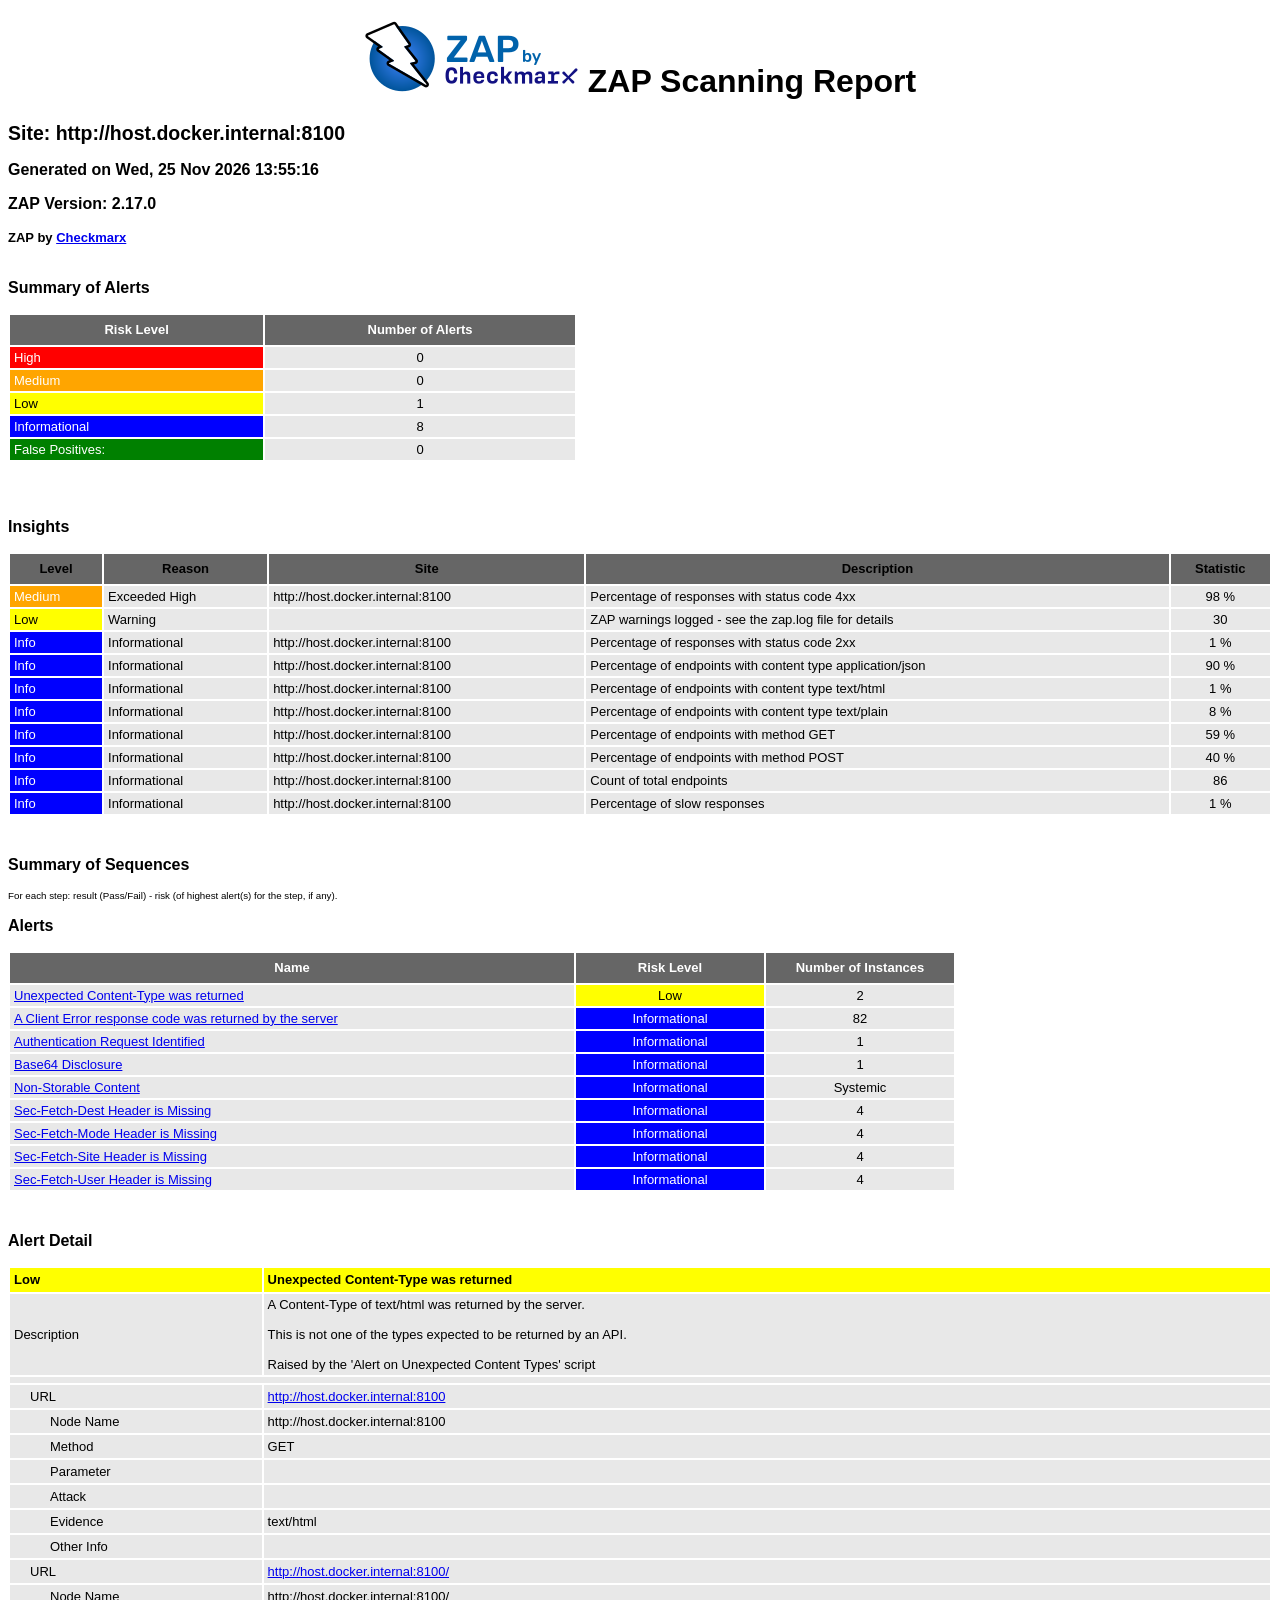
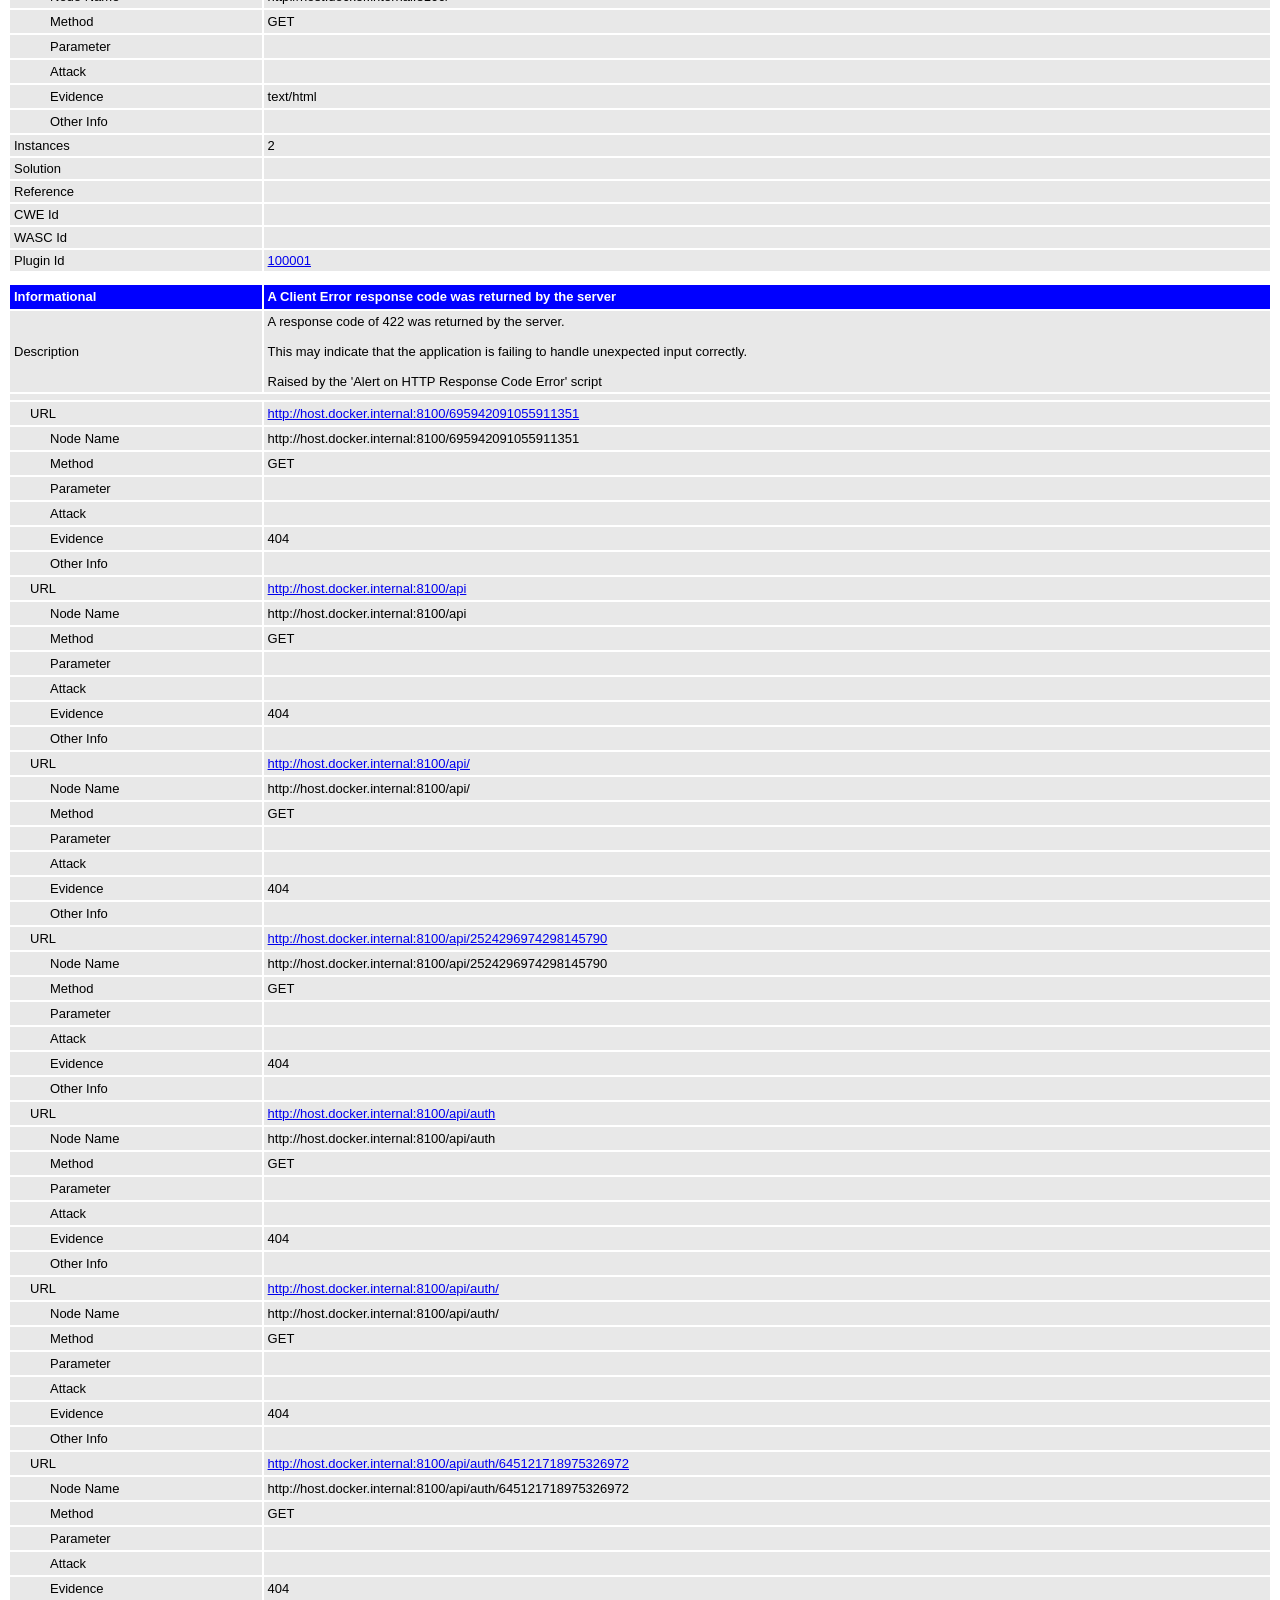
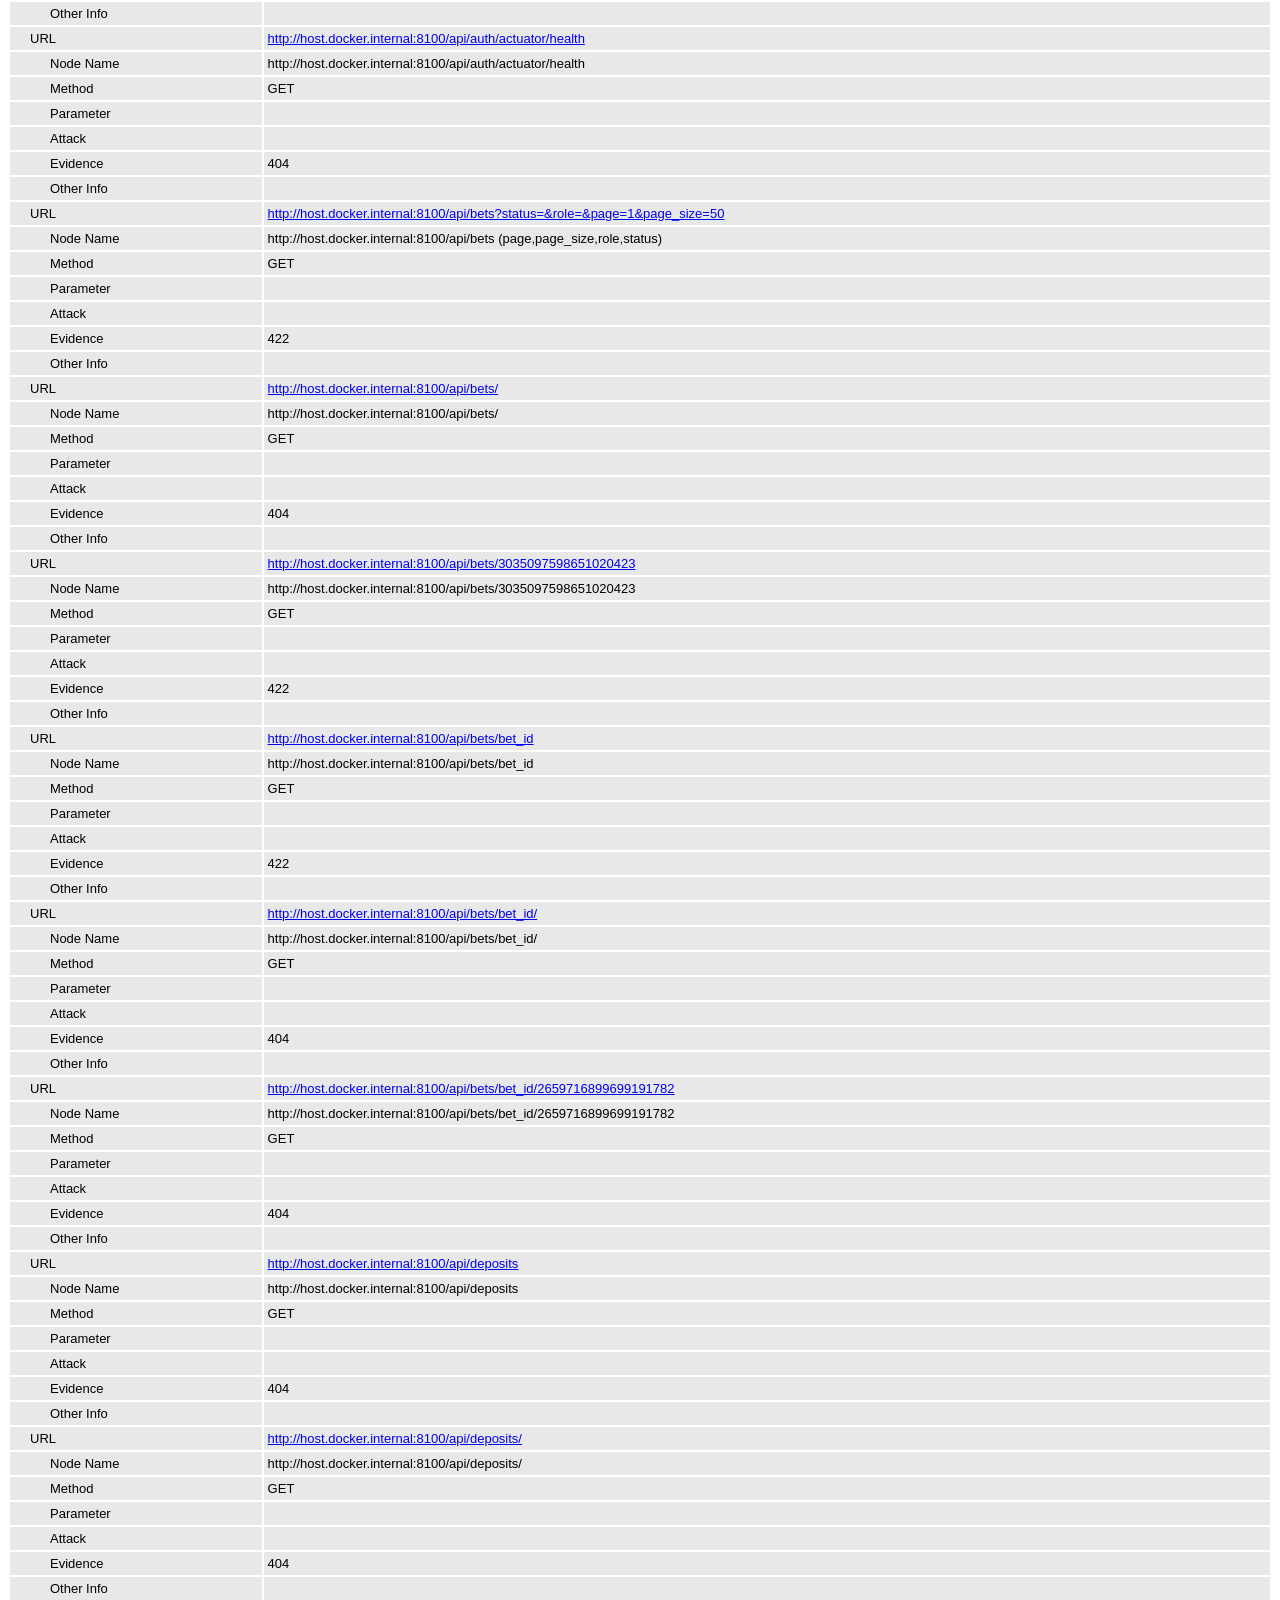
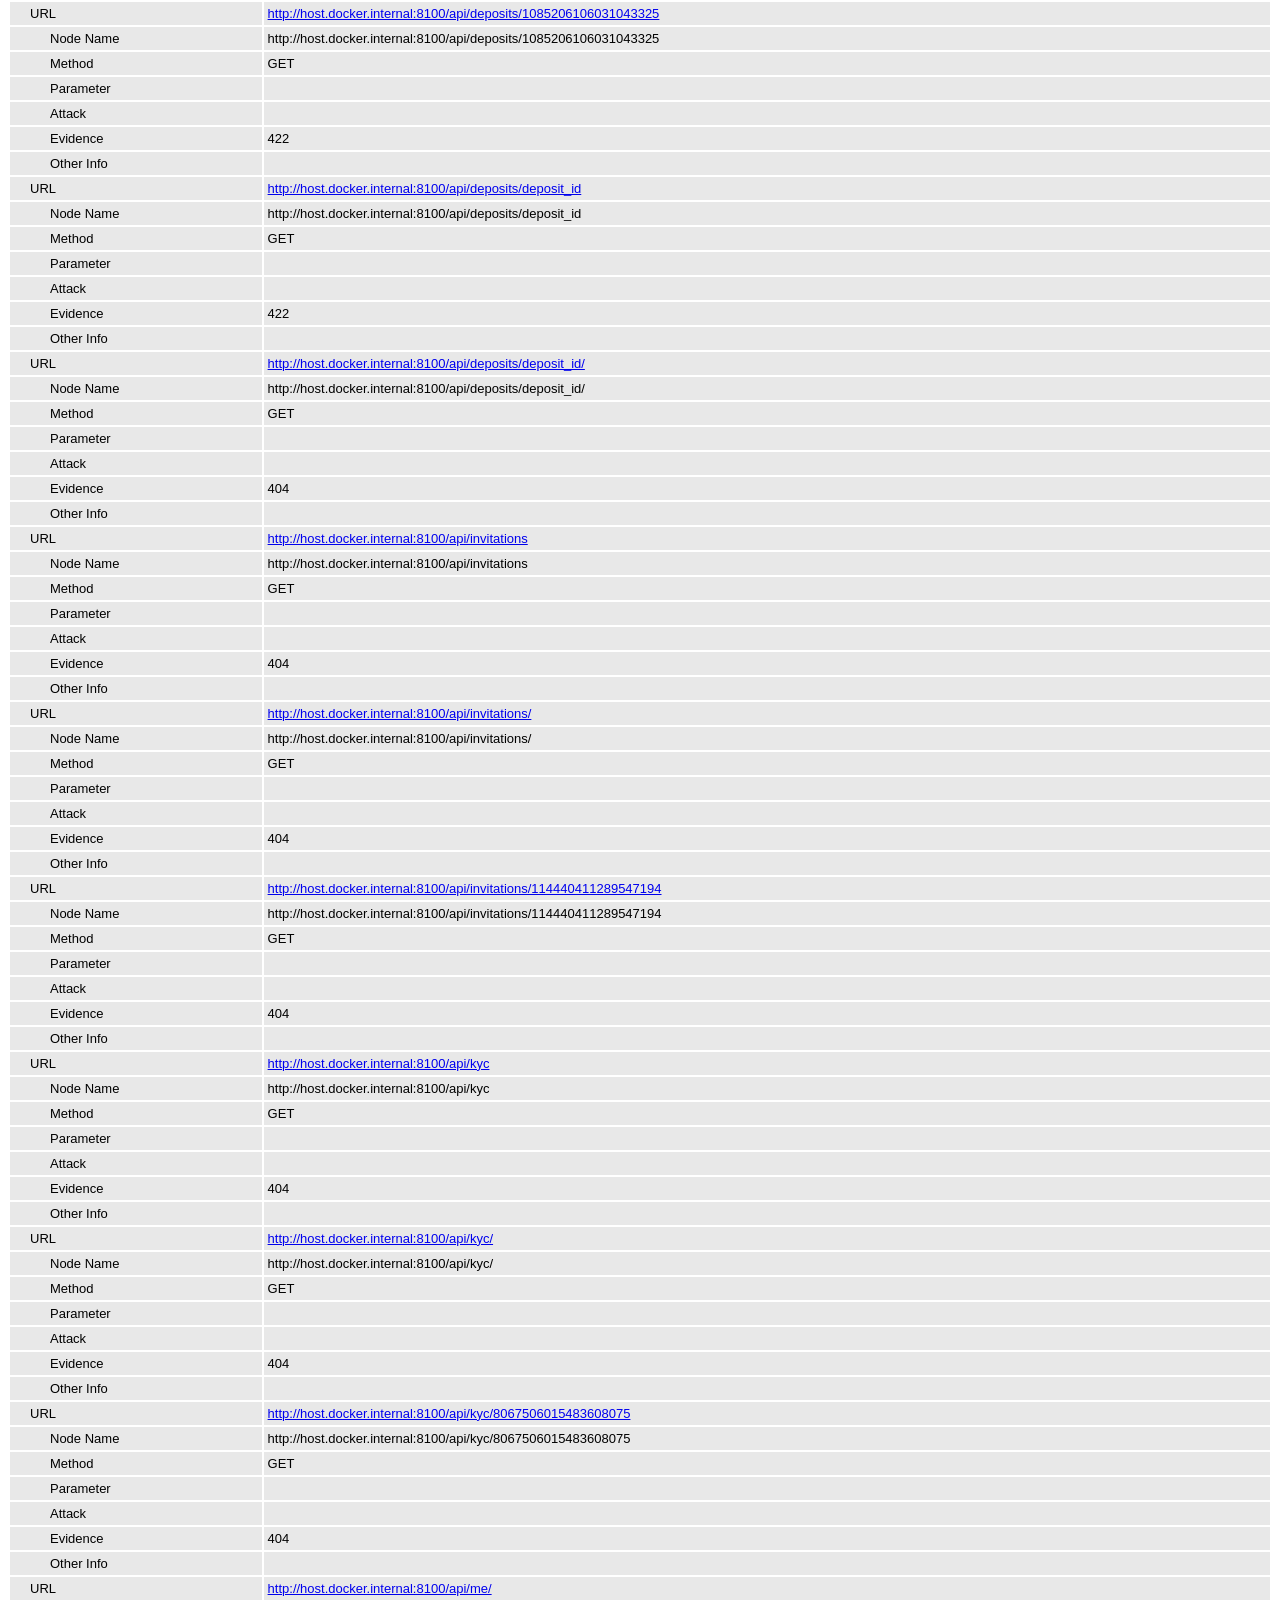
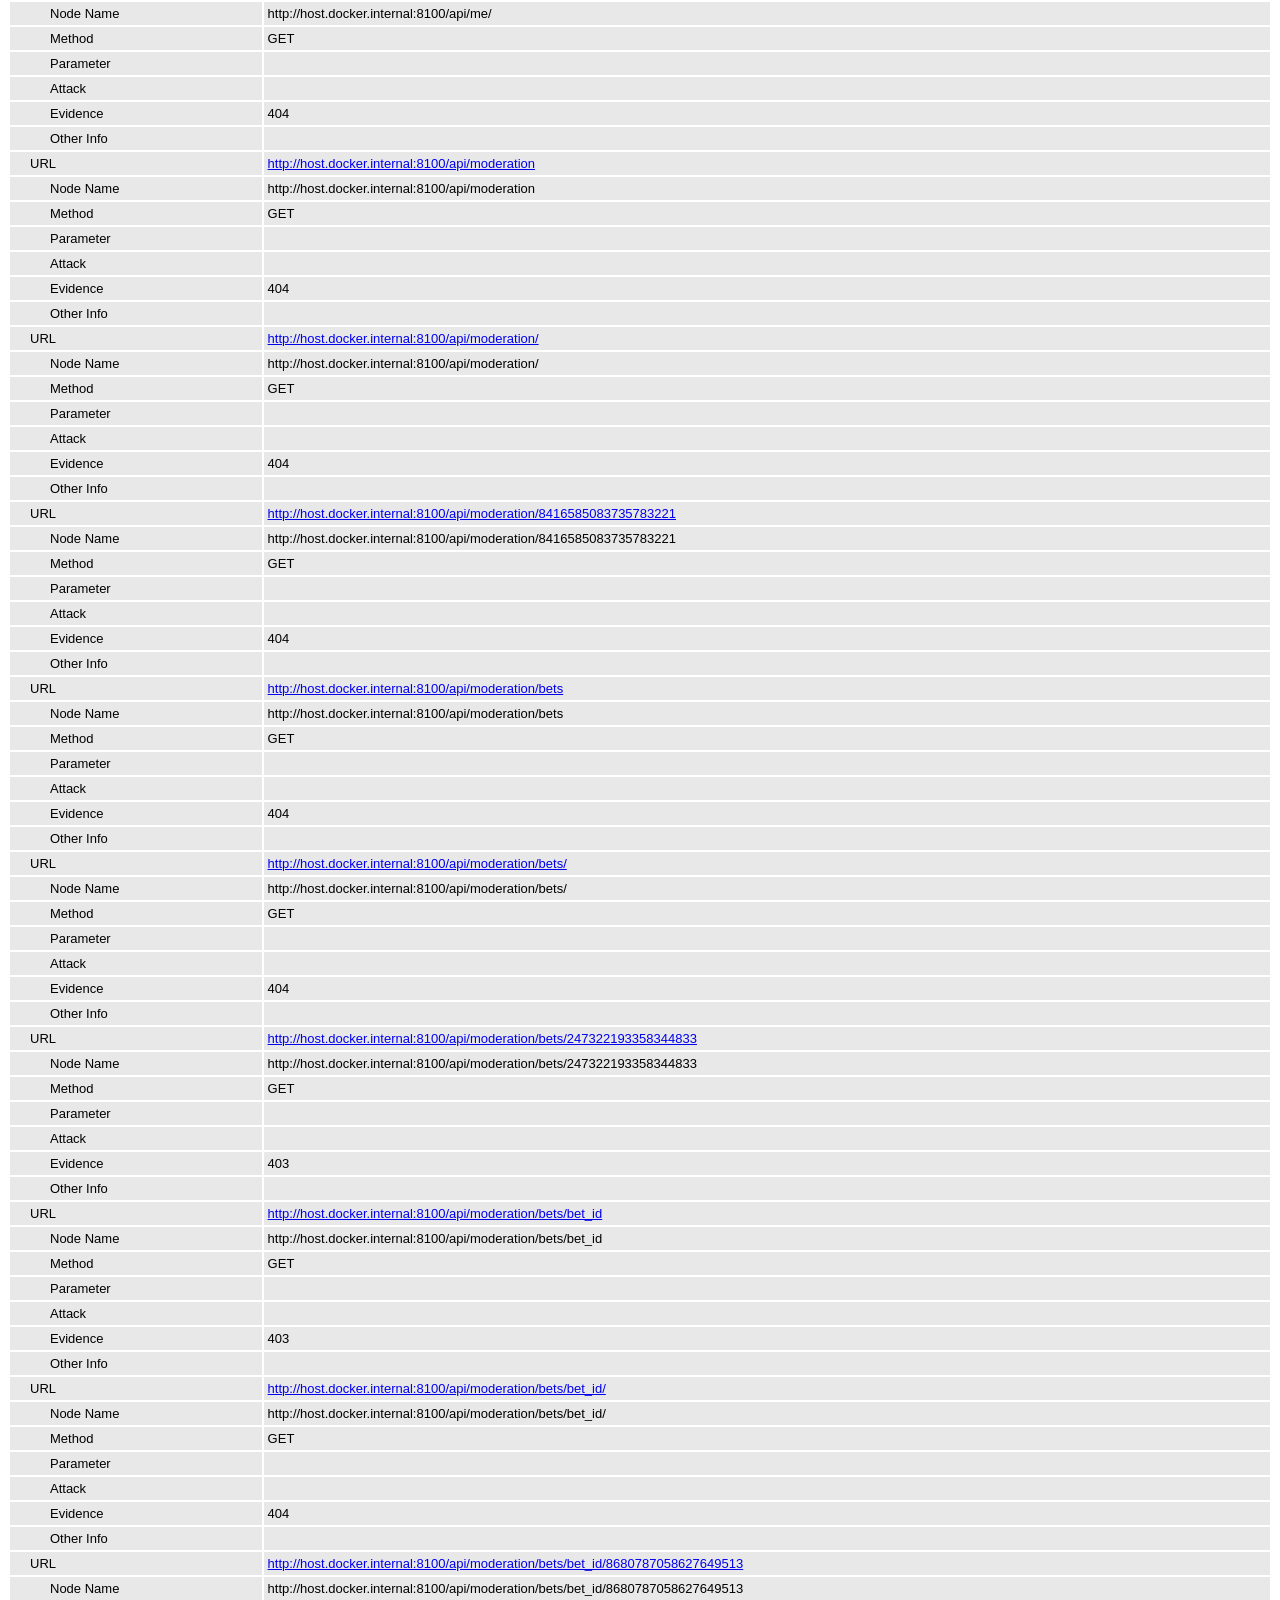
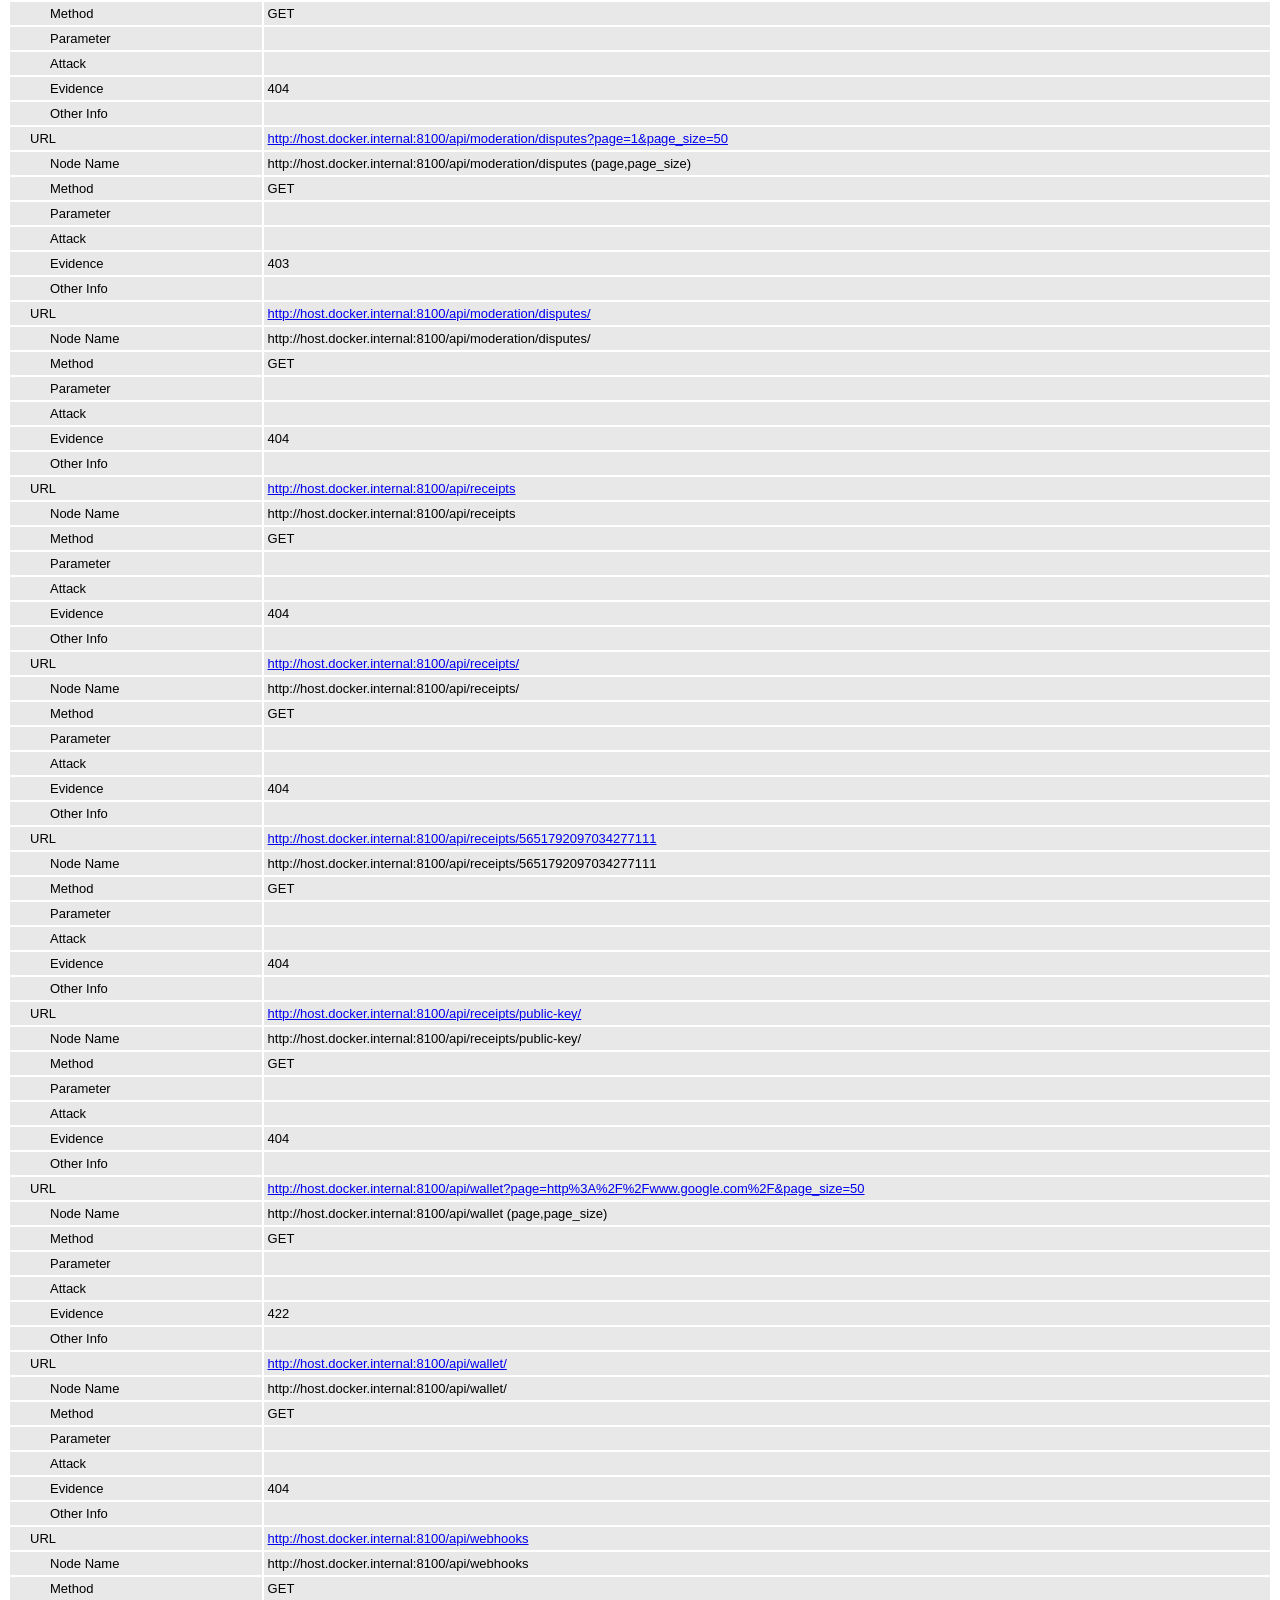
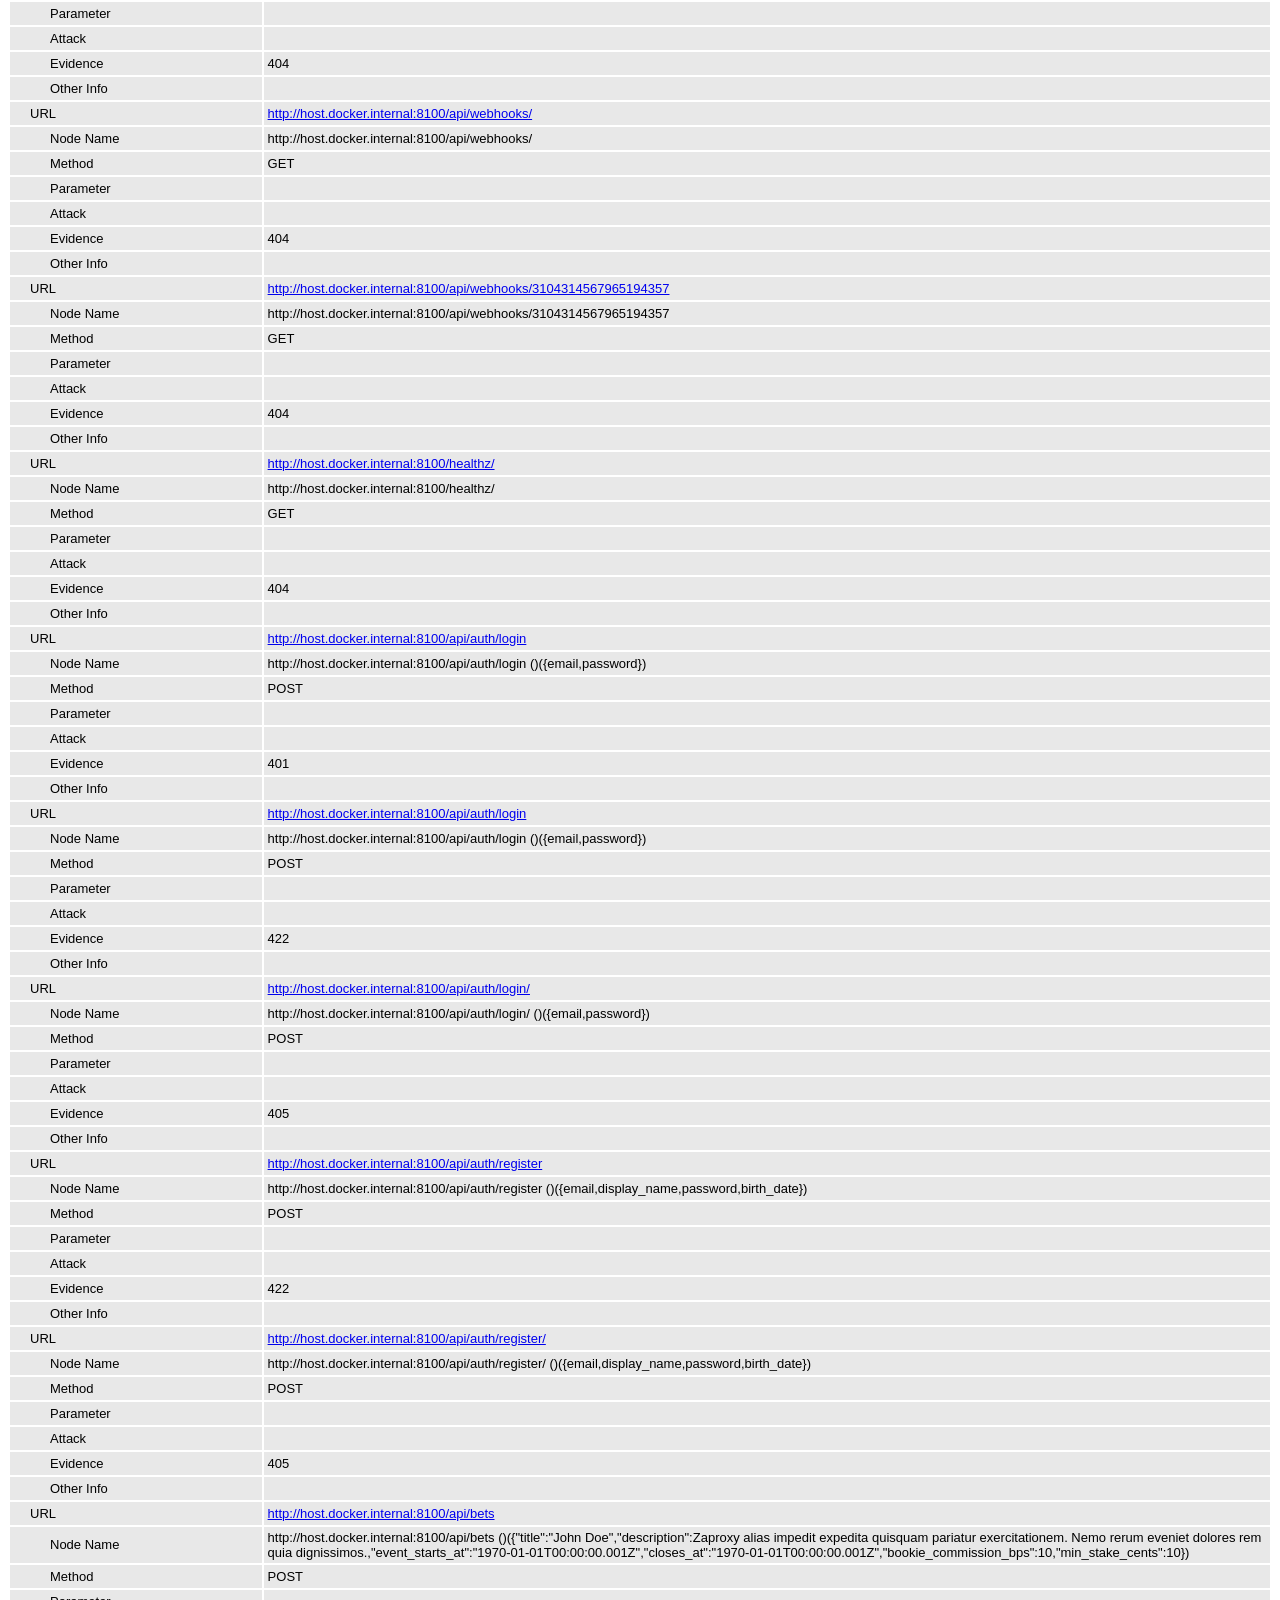
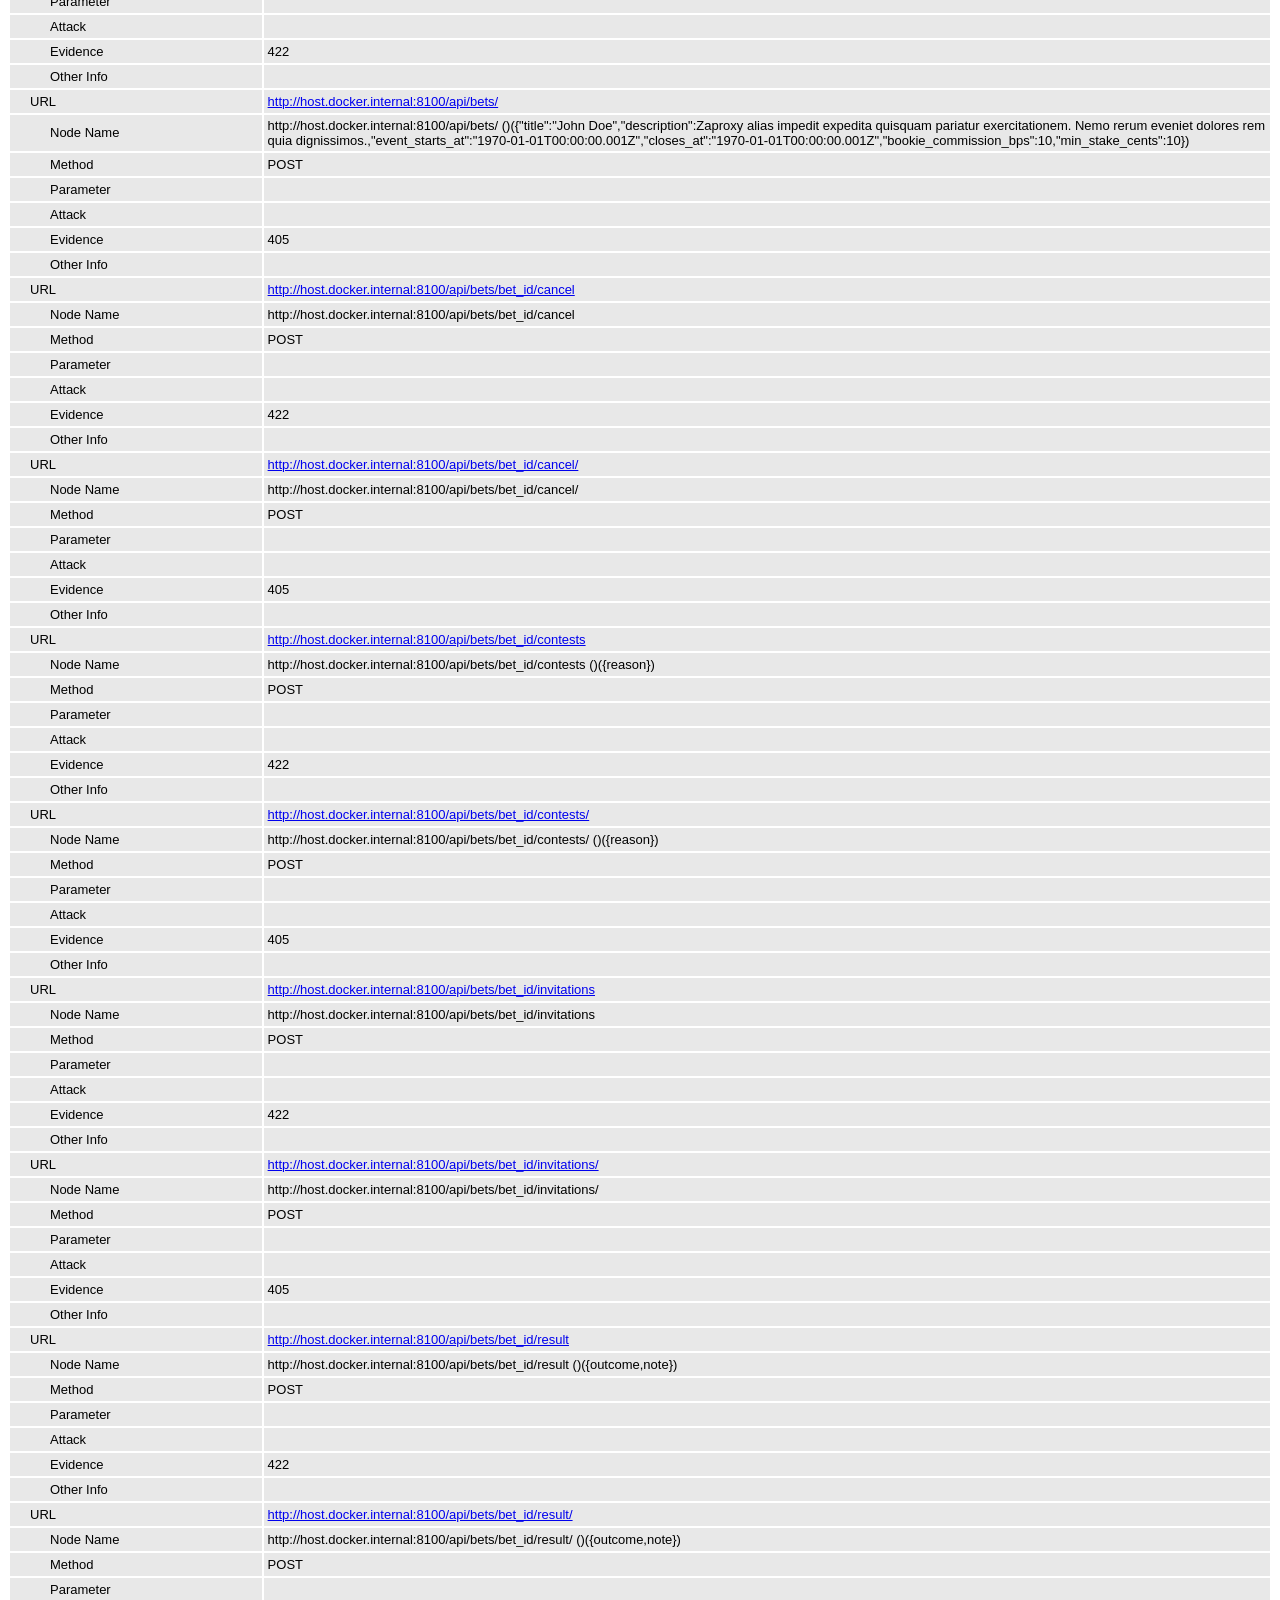
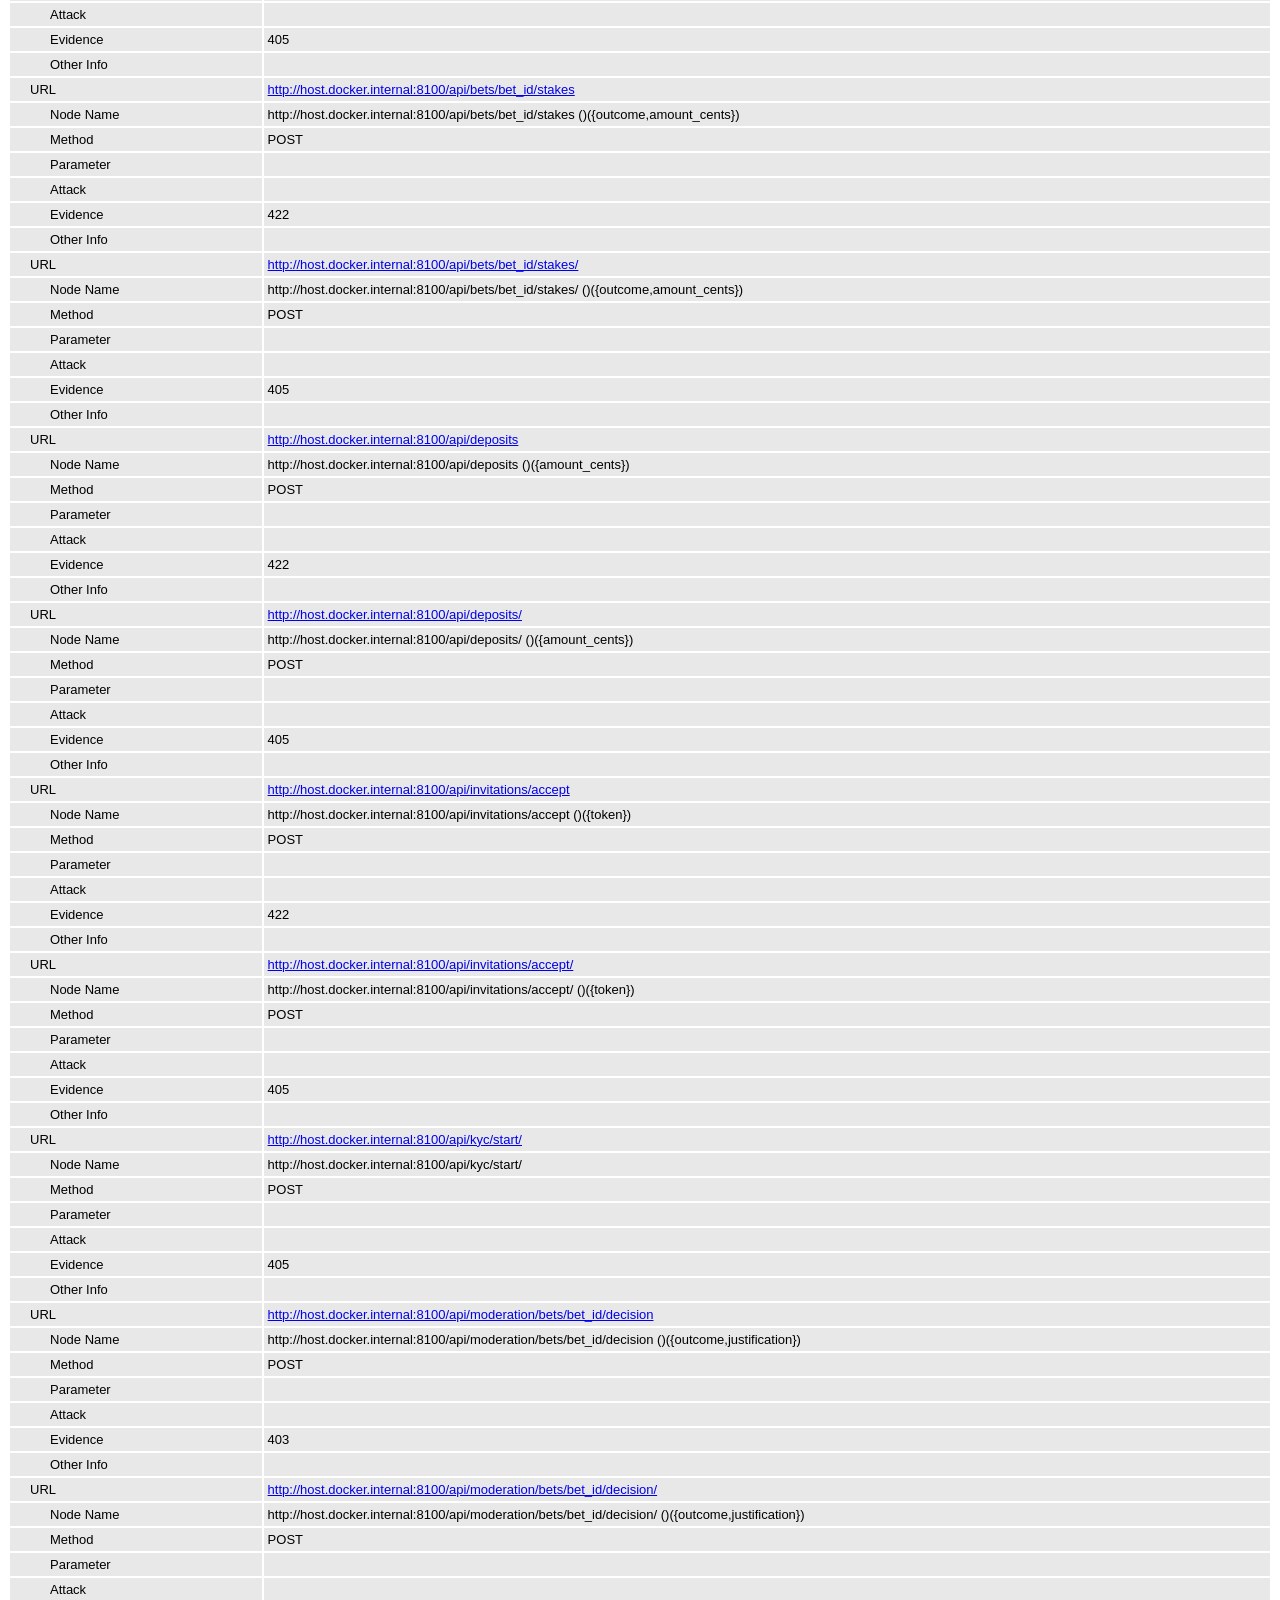
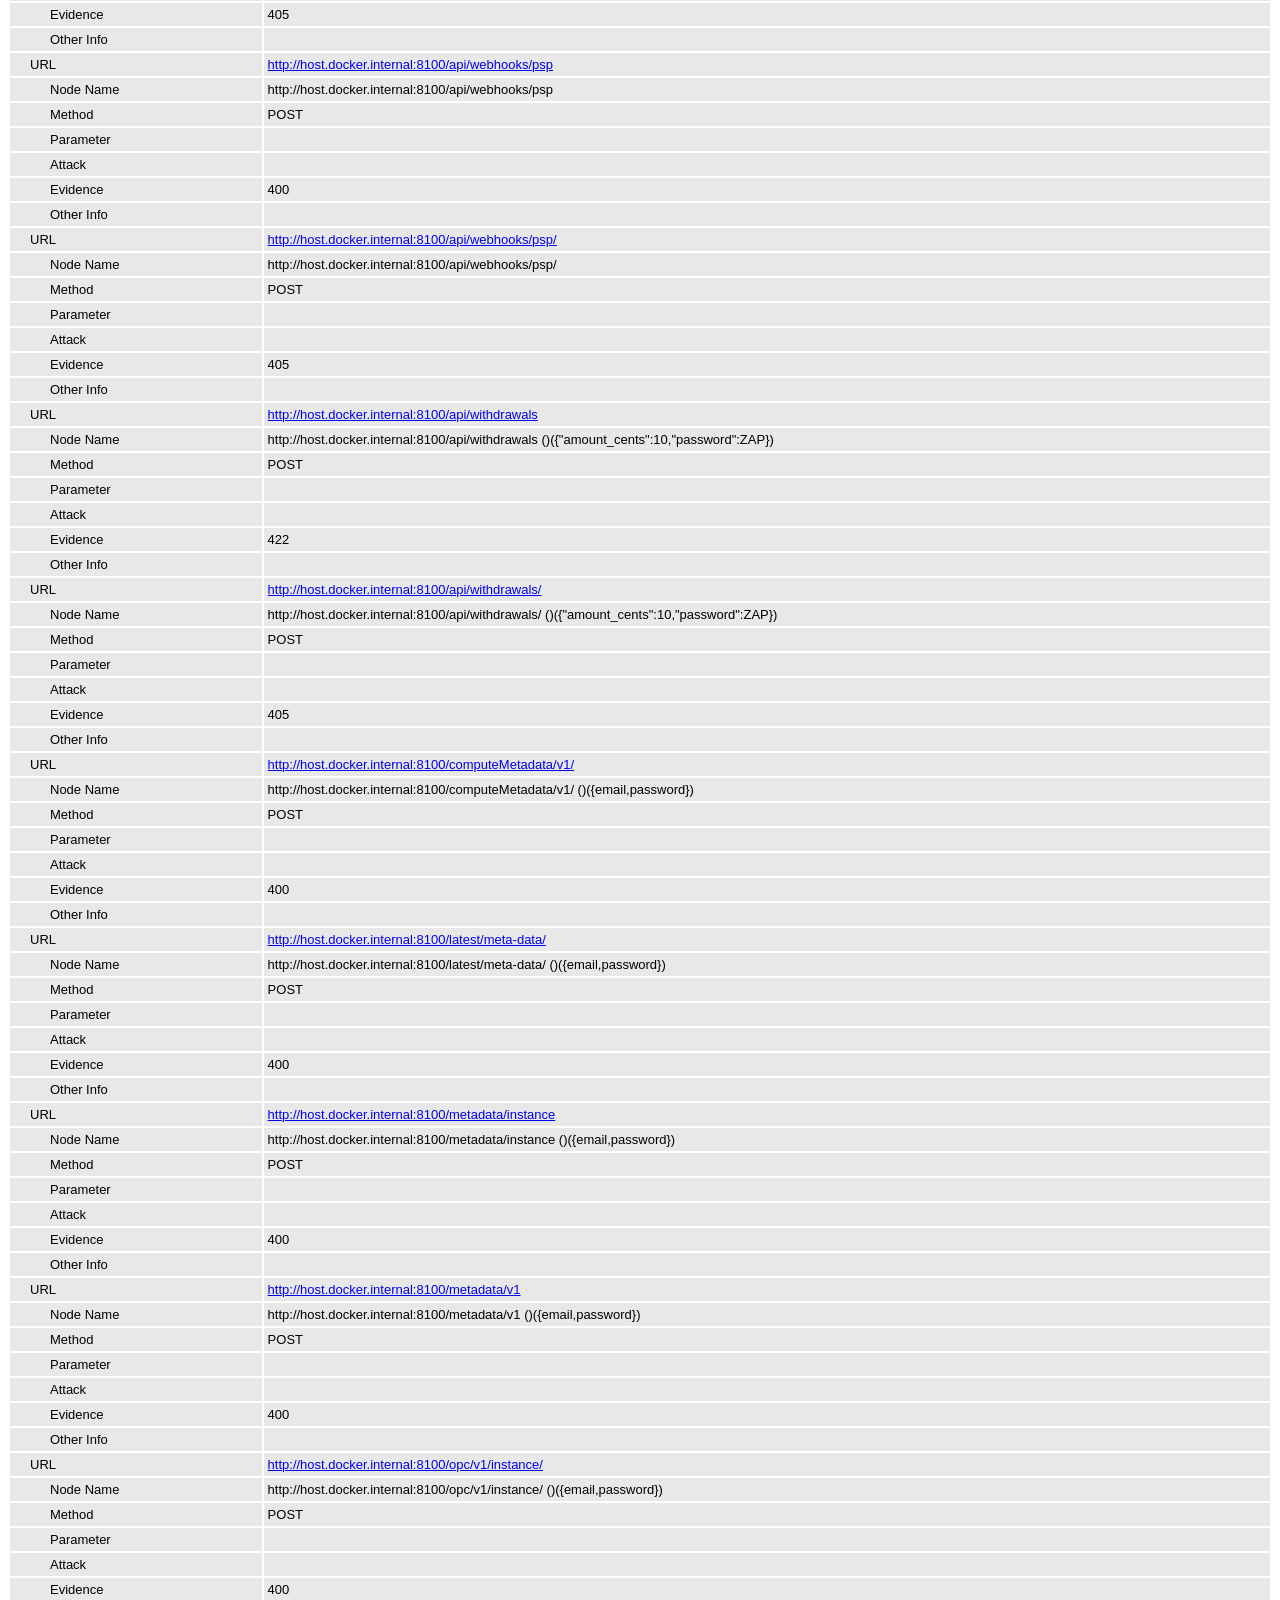
<file: docs/ateliers/atelier2/dast/zap/api-auth.html>
<!DOCTYPE html>
<html>
<head>
<META http-equiv="Content-Type" content="text/html; charset=UTF-8" />
<title>ZAP Scanning Report</title>
<style type="text/css">
body {
	font-family: "Helvetica Neue", Helvetica, Arial, sans-serif;
	color: #000;
	font-size: 13px;
}

h1 {
	text-align: center;
	font-weight: bold;
	font-size: 32px
}

h3 {
	font-size: 16px;
}

table {
	border: none;
	font-size: 13px;
}

td, th {
	padding: 3px 4px;
	word-break: break-word;
}

th {
	font-weight: bold;
	background-color: #666666;
}

td {
	background-color: #e8e8e8;
}

.spacer {
	margin: 10px;
}

.spacer-lg {
	margin: 40px;
}

.indent1 {
	padding: 4px 20px;
}

.indent2 {
	padding: 4px 40px;
}

.risk-3 {
	background-color: red;
	color: #FFF;
}

.risk-2 {
	background-color: orange;
	color: #FFF;
}

.risk-1 {
	background-color: yellow;
	color: #000;
}

.risk-0 {
	background-color: blue;
	color: #FFF;
}

.risk--1 {
	background-color: green;
	color: #FFF;
}

.summary {
	width: 45%;
}

.summary th {
	color: #FFF;
}

.summary100 {
	width: 100%;
}

.summary80 {
	width: 80%;
}

.tdconstrainer {
	width: 9.1%;
	padding: 0
}

.alerts {
	width: 75%;
}

.alerts th {
	color: #FFF;
}

.results {
	width: 100%;
}

.results th {
	text-align: left;
}

.left-header {
	display: inline-block;
}

.pass {
	background: green;
	color: white
}

.pass::before {
	content: '\2714';
	color: white
}

.fail {
	background: red;
	color: white
}

.fail::before {
	content: '\2716';
	color: white
}

.alert-3b::before {
	content: '\2691';
	color: red
}

.alert-2b::before {
	content: '\2691 ';
	color: orange
}

.alert-1b::before {
	content: '\2691';
	color: yellow
}

.alert-0b::before {
	content: '\2691';
	color: blue
}

.alert-3a::after {
	content: '\2691';
	color: red
}

.alert-2a::after {
	content: '\2691 ';
	color: orange
}

.alert-1a::after {
	content: '\2691';
	color: yellow
}

.alert-0a::after {
	content: '\2691';
	color: blue
}

.lm2 {
	margin-left: 2em;
}

.smallnote {
	font-size: 0.75em
}

.alwayswhite {
	color: white
}

.script-diagnostic-screenshot {
	display: block;
	max-width: 100%;
	height: auto;
}
</style>
</head>
<body>
	<h1>
		<!-- The ZAP by Checkmark Logo -->
		<img
			src="[data-uri]"
			alt="" />
		ZAP Scanning Report
	</h1>
	<p />
	

	<h2>
		
		Site: http://host.docker.internal:8100
		
	</h2>

	<h3>
		Generated on Wed, 25 Nov 2026 13:55:16
	</h3>

	<h3>
		ZAP Version: 2.17.0
	</h3>

	<h4>
		ZAP by <a href="https://checkmarx.com/">Checkmarx</a>
	</h4>

	
		<h3 class="left-header">Summary of Alerts</h3>
		<table class="summary">
			<tr>
				<th width="45%"
					height="24">Risk Level</th>
				<th width="55%"
					align="center">Number of Alerts</th>
			</tr>
			<tr>
				<td class="risk-3">
					<div>High</div>
				</td>
				<td align="center">
					<div>0</div>
				</td>
			</tr>
			<tr>
				<td class="risk-2">
					<div>Medium</div>
				</td>
				<td align="center">
					<div>0</div>
				</td>
			</tr>
			<tr>
				<td class="risk-1">
					<div>Low</div>
				</td>
				<td align="center">
					<div>1</div>
				</td>
			</tr>
			<tr>
				<td class="risk-0">
					<div>Informational</div>
				</td>
				<td align="center">
					<div>8</div>
				</td>
			</tr>
			<tr>
				<td class="risk--1">
					<div>				False Positives:</div>
				</td>
				<td align="center">
					<div>0</div>
				</td>
			</tr>
		</table>
		<div class="spacer-lg"></div>
	
	
	
		<h3 class="left-header">Insights</h3>
		
		<table class="summary100">
			<tr>
				<th height="24">Level</th>
				<th>Reason</th>
				<th>Site</th>
				<th>Description</th>
				<th>Statistic</th>
			</tr>
			
				<tr>
				<td class="risk-2">
					<div>Medium</div>
				</td>
				<td>
					<div>Exceeded High</div>
				</td>
				<td>
					<div>http://host.docker.internal:8100</div>
				</td>
				<td>
					<div>Percentage of responses with status code 4xx</div>
				</td>
				<td align="center">
					<div>98 %</div>
				</td>
				</tr>
			
				<tr>
				<td class="risk-1">
					<div>Low</div>
				</td>
				<td>
					<div>Warning</div>
				</td>
				<td>
					<div></div>
				</td>
				<td>
					<div>ZAP warnings logged - see the zap.log file for details</div>
				</td>
				<td align="center">
					<div>30   </div>
				</td>
				</tr>
			
				<tr>
				<td class="risk-0">
					<div>Info</div>
				</td>
				<td>
					<div>Informational</div>
				</td>
				<td>
					<div>http://host.docker.internal:8100</div>
				</td>
				<td>
					<div>Percentage of responses with status code 2xx</div>
				</td>
				<td align="center">
					<div>1 %</div>
				</td>
				</tr>
			
				<tr>
				<td class="risk-0">
					<div>Info</div>
				</td>
				<td>
					<div>Informational</div>
				</td>
				<td>
					<div>http://host.docker.internal:8100</div>
				</td>
				<td>
					<div>Percentage of endpoints with content type application/json</div>
				</td>
				<td align="center">
					<div>90 %</div>
				</td>
				</tr>
			
				<tr>
				<td class="risk-0">
					<div>Info</div>
				</td>
				<td>
					<div>Informational</div>
				</td>
				<td>
					<div>http://host.docker.internal:8100</div>
				</td>
				<td>
					<div>Percentage of endpoints with content type text/html</div>
				</td>
				<td align="center">
					<div>1 %</div>
				</td>
				</tr>
			
				<tr>
				<td class="risk-0">
					<div>Info</div>
				</td>
				<td>
					<div>Informational</div>
				</td>
				<td>
					<div>http://host.docker.internal:8100</div>
				</td>
				<td>
					<div>Percentage of endpoints with content type text/plain</div>
				</td>
				<td align="center">
					<div>8 %</div>
				</td>
				</tr>
			
				<tr>
				<td class="risk-0">
					<div>Info</div>
				</td>
				<td>
					<div>Informational</div>
				</td>
				<td>
					<div>http://host.docker.internal:8100</div>
				</td>
				<td>
					<div>Percentage of endpoints with method GET</div>
				</td>
				<td align="center">
					<div>59 %</div>
				</td>
				</tr>
			
				<tr>
				<td class="risk-0">
					<div>Info</div>
				</td>
				<td>
					<div>Informational</div>
				</td>
				<td>
					<div>http://host.docker.internal:8100</div>
				</td>
				<td>
					<div>Percentage of endpoints with method POST</div>
				</td>
				<td align="center">
					<div>40 %</div>
				</td>
				</tr>
			
				<tr>
				<td class="risk-0">
					<div>Info</div>
				</td>
				<td>
					<div>Informational</div>
				</td>
				<td>
					<div>http://host.docker.internal:8100</div>
				</td>
				<td>
					<div>Count of total endpoints</div>
				</td>
				<td align="center">
					<div>86   </div>
				</td>
				</tr>
			
				<tr>
				<td class="risk-0">
					<div>Info</div>
				</td>
				<td>
					<div>Informational</div>
				</td>
				<td>
					<div>http://host.docker.internal:8100</div>
				</td>
				<td>
					<div>Percentage of slow responses</div>
				</td>
				<td align="center">
					<div>1 %</div>
				</td>
				</tr>
			
		</table>
		<div class="spacer-lg"></div>
	

	

	
		
			<h3>Summary of Sequences</h3>
			<p class="smallnote">For each step: result (Pass/Fail) - risk (of highest alert(s) for the step, if any).</p>

			
				</table>
			
		
	</th:block>

	
		<h3>Alerts</h3>
		<table class="alerts">
			<tr>
				<th width="60%" height="24">Name</th>
				<th width="20%"
					align="center">Risk Level</th>
				<th width="20%"
					align="center">Number of Instances</th>
			</tr>
			<tr>
				<td><a href="#100001">Unexpected Content-Type was returned</a></td>
				<td align="center" class="risk-1">Low</td>
				
				
				<td align="center">2</td>
				
			</tr>
			<tr>
				<td><a href="#100000">A Client Error response code was returned by the server</a></td>
				<td align="center" class="risk-0">Informational</td>
				
				
				<td align="center">82</td>
				
			</tr>
			<tr>
				<td><a href="#10111">Authentication Request Identified</a></td>
				<td align="center" class="risk-0">Informational</td>
				
				
				<td align="center">1</td>
				
			</tr>
			<tr>
				<td><a href="#10094">Base64 Disclosure</a></td>
				<td align="center" class="risk-0">Informational</td>
				
				
				<td align="center">1</td>
				
			</tr>
			<tr>
				<td><a href="#10049">Non-Storable Content</a></td>
				<td align="center" class="risk-0">Informational</td>
				
				<td align="center">Systemic</td>
				
				
			</tr>
			<tr>
				<td><a href="#90005">Sec-Fetch-Dest Header is Missing</a></td>
				<td align="center" class="risk-0">Informational</td>
				
				
				<td align="center">4</td>
				
			</tr>
			<tr>
				<td><a href="#90005">Sec-Fetch-Mode Header is Missing</a></td>
				<td align="center" class="risk-0">Informational</td>
				
				
				<td align="center">4</td>
				
			</tr>
			<tr>
				<td><a href="#90005">Sec-Fetch-Site Header is Missing</a></td>
				<td align="center" class="risk-0">Informational</td>
				
				
				<td align="center">4</td>
				
			</tr>
			<tr>
				<td><a href="#90005">Sec-Fetch-User Header is Missing</a></td>
				<td align="center" class="risk-0">Informational</td>
				
				
				<td align="center">4</td>
				
			</tr>
		</table>
		<div class="spacer-lg"></div>
	

	
		<h3>Alert Detail</h3>
		
			<table class="results">
				<tr height="24">
					<th width="20%" class="risk-1"><a
						id="100001"></a>
						<div>Low</div></th>
					<th class="risk-1">Unexpected Content-Type was returned</th>
				</tr>
				<tr>
					<td width="20%">Description</td>
					<td width="80%">
							<div>A Content-Type of text/html was returned by the server.</div>
							<br />
						
							<div>This is not one of the types expected to be returned by an API.</div>
							<br />
						
							<div>Raised by the &#39;Alert on Unexpected Content Types&#39; script</div>
							
						</td>
				</tr>
				<TR vAlign="top">
					<TD colspan="2"></TD>
				</TR>
				
					<tr>
						<td width="20%"
							class="indent1">URL</td>
						<td width="80%"><a href="http://host.docker.internal:8100">http://host.docker.internal:8100</a></td>
					</tr>
					<tr>
						<td width="20%"
							class="indent2">Node Name</td>
						<td width="80%">http://host.docker.internal:8100</td>
					</tr>
					<tr>
						<td width="20%"
							class="indent2">Method</td>
						<td width="80%">GET</td>
					</tr>
					<tr>
						<td width="20%"
							class="indent2">Parameter</td>
						<td width="80%"></td>
					</tr>
					<tr>
						<td width="20%"
							class="indent2">Attack</td>
						<td width="80%"></td>
					</tr>
					<tr>
						<td width="20%"
							class="indent2">Evidence</td>
						<td width="80%">text/html</td>
					</tr>
					<tr>
						<td width="20%"
							class="indent2">Other Info</td>
						<td width="80%"></td>
					</tr>
				
					<tr>
						<td width="20%"
							class="indent1">URL</td>
						<td width="80%"><a href="http://host.docker.internal:8100/">http://host.docker.internal:8100/</a></td>
					</tr>
					<tr>
						<td width="20%"
							class="indent2">Node Name</td>
						<td width="80%">http://host.docker.internal:8100/</td>
					</tr>
					<tr>
						<td width="20%"
							class="indent2">Method</td>
						<td width="80%">GET</td>
					</tr>
					<tr>
						<td width="20%"
							class="indent2">Parameter</td>
						<td width="80%"></td>
					</tr>
					<tr>
						<td width="20%"
							class="indent2">Attack</td>
						<td width="80%"></td>
					</tr>
					<tr>
						<td width="20%"
							class="indent2">Evidence</td>
						<td width="80%">text/html</td>
					</tr>
					<tr>
						<td width="20%"
							class="indent2">Other Info</td>
						<td width="80%"></td>
					</tr>
				
				<tr>
					<td width="20%">Instances</td>
					
					
					<td width="80%">2</td>
					
				</tr>
				<tr>
					<td width="20%">Solution</td>
					<td width="80%"></td>
				</tr>
				<tr>
					<td width="20%">Reference</td>
					<td width="80%"></td>
				</tr>
				<tr>
					<td width="20%">CWE Id</td>
					<td width="80%"></td>
				</tr>
				<tr>
					<td width="20%">WASC Id</td>
					<td width="80%"></td>
				</tr>
				<tr>
					<td width="20%">Plugin Id</td>
					<td width="80%"><a
						href="https://www.zaproxy.org/docs/alerts/100001/">100001</a></td>
				</tr>
			</table>
			<div class="spacer"></div>
		
			<table class="results">
				<tr height="24">
					<th width="20%" class="risk-0"><a
						id="100000"></a>
						<div>Informational</div></th>
					<th class="risk-0">A Client Error response code was returned by the server</th>
				</tr>
				<tr>
					<td width="20%">Description</td>
					<td width="80%">
							<div>A response code of 422 was returned by the server.</div>
							<br />
						
							<div>This may indicate that the application is failing to handle unexpected input correctly.</div>
							<br />
						
							<div>Raised by the &#39;Alert on HTTP Response Code Error&#39; script</div>
							
						</td>
				</tr>
				<TR vAlign="top">
					<TD colspan="2"></TD>
				</TR>
				
					<tr>
						<td width="20%"
							class="indent1">URL</td>
						<td width="80%"><a href="http://host.docker.internal:8100/695942091055911351">http://host.docker.internal:8100/695942091055911351</a></td>
					</tr>
					<tr>
						<td width="20%"
							class="indent2">Node Name</td>
						<td width="80%">http://host.docker.internal:8100/695942091055911351</td>
					</tr>
					<tr>
						<td width="20%"
							class="indent2">Method</td>
						<td width="80%">GET</td>
					</tr>
					<tr>
						<td width="20%"
							class="indent2">Parameter</td>
						<td width="80%"></td>
					</tr>
					<tr>
						<td width="20%"
							class="indent2">Attack</td>
						<td width="80%"></td>
					</tr>
					<tr>
						<td width="20%"
							class="indent2">Evidence</td>
						<td width="80%">404</td>
					</tr>
					<tr>
						<td width="20%"
							class="indent2">Other Info</td>
						<td width="80%"></td>
					</tr>
				
					<tr>
						<td width="20%"
							class="indent1">URL</td>
						<td width="80%"><a href="http://host.docker.internal:8100/api">http://host.docker.internal:8100/api</a></td>
					</tr>
					<tr>
						<td width="20%"
							class="indent2">Node Name</td>
						<td width="80%">http://host.docker.internal:8100/api</td>
					</tr>
					<tr>
						<td width="20%"
							class="indent2">Method</td>
						<td width="80%">GET</td>
					</tr>
					<tr>
						<td width="20%"
							class="indent2">Parameter</td>
						<td width="80%"></td>
					</tr>
					<tr>
						<td width="20%"
							class="indent2">Attack</td>
						<td width="80%"></td>
					</tr>
					<tr>
						<td width="20%"
							class="indent2">Evidence</td>
						<td width="80%">404</td>
					</tr>
					<tr>
						<td width="20%"
							class="indent2">Other Info</td>
						<td width="80%"></td>
					</tr>
				
					<tr>
						<td width="20%"
							class="indent1">URL</td>
						<td width="80%"><a href="http://host.docker.internal:8100/api/">http://host.docker.internal:8100/api/</a></td>
					</tr>
					<tr>
						<td width="20%"
							class="indent2">Node Name</td>
						<td width="80%">http://host.docker.internal:8100/api/</td>
					</tr>
					<tr>
						<td width="20%"
							class="indent2">Method</td>
						<td width="80%">GET</td>
					</tr>
					<tr>
						<td width="20%"
							class="indent2">Parameter</td>
						<td width="80%"></td>
					</tr>
					<tr>
						<td width="20%"
							class="indent2">Attack</td>
						<td width="80%"></td>
					</tr>
					<tr>
						<td width="20%"
							class="indent2">Evidence</td>
						<td width="80%">404</td>
					</tr>
					<tr>
						<td width="20%"
							class="indent2">Other Info</td>
						<td width="80%"></td>
					</tr>
				
					<tr>
						<td width="20%"
							class="indent1">URL</td>
						<td width="80%"><a href="http://host.docker.internal:8100/api/2524296974298145790">http://host.docker.internal:8100/api/2524296974298145790</a></td>
					</tr>
					<tr>
						<td width="20%"
							class="indent2">Node Name</td>
						<td width="80%">http://host.docker.internal:8100/api/2524296974298145790</td>
					</tr>
					<tr>
						<td width="20%"
							class="indent2">Method</td>
						<td width="80%">GET</td>
					</tr>
					<tr>
						<td width="20%"
							class="indent2">Parameter</td>
						<td width="80%"></td>
					</tr>
					<tr>
						<td width="20%"
							class="indent2">Attack</td>
						<td width="80%"></td>
					</tr>
					<tr>
						<td width="20%"
							class="indent2">Evidence</td>
						<td width="80%">404</td>
					</tr>
					<tr>
						<td width="20%"
							class="indent2">Other Info</td>
						<td width="80%"></td>
					</tr>
				
					<tr>
						<td width="20%"
							class="indent1">URL</td>
						<td width="80%"><a href="http://host.docker.internal:8100/api/auth">http://host.docker.internal:8100/api/auth</a></td>
					</tr>
					<tr>
						<td width="20%"
							class="indent2">Node Name</td>
						<td width="80%">http://host.docker.internal:8100/api/auth</td>
					</tr>
					<tr>
						<td width="20%"
							class="indent2">Method</td>
						<td width="80%">GET</td>
					</tr>
					<tr>
						<td width="20%"
							class="indent2">Parameter</td>
						<td width="80%"></td>
					</tr>
					<tr>
						<td width="20%"
							class="indent2">Attack</td>
						<td width="80%"></td>
					</tr>
					<tr>
						<td width="20%"
							class="indent2">Evidence</td>
						<td width="80%">404</td>
					</tr>
					<tr>
						<td width="20%"
							class="indent2">Other Info</td>
						<td width="80%"></td>
					</tr>
				
					<tr>
						<td width="20%"
							class="indent1">URL</td>
						<td width="80%"><a href="http://host.docker.internal:8100/api/auth/">http://host.docker.internal:8100/api/auth/</a></td>
					</tr>
					<tr>
						<td width="20%"
							class="indent2">Node Name</td>
						<td width="80%">http://host.docker.internal:8100/api/auth/</td>
					</tr>
					<tr>
						<td width="20%"
							class="indent2">Method</td>
						<td width="80%">GET</td>
					</tr>
					<tr>
						<td width="20%"
							class="indent2">Parameter</td>
						<td width="80%"></td>
					</tr>
					<tr>
						<td width="20%"
							class="indent2">Attack</td>
						<td width="80%"></td>
					</tr>
					<tr>
						<td width="20%"
							class="indent2">Evidence</td>
						<td width="80%">404</td>
					</tr>
					<tr>
						<td width="20%"
							class="indent2">Other Info</td>
						<td width="80%"></td>
					</tr>
				
					<tr>
						<td width="20%"
							class="indent1">URL</td>
						<td width="80%"><a href="http://host.docker.internal:8100/api/auth/645121718975326972">http://host.docker.internal:8100/api/auth/645121718975326972</a></td>
					</tr>
					<tr>
						<td width="20%"
							class="indent2">Node Name</td>
						<td width="80%">http://host.docker.internal:8100/api/auth/645121718975326972</td>
					</tr>
					<tr>
						<td width="20%"
							class="indent2">Method</td>
						<td width="80%">GET</td>
					</tr>
					<tr>
						<td width="20%"
							class="indent2">Parameter</td>
						<td width="80%"></td>
					</tr>
					<tr>
						<td width="20%"
							class="indent2">Attack</td>
						<td width="80%"></td>
					</tr>
					<tr>
						<td width="20%"
							class="indent2">Evidence</td>
						<td width="80%">404</td>
					</tr>
					<tr>
						<td width="20%"
							class="indent2">Other Info</td>
						<td width="80%"></td>
					</tr>
				
					<tr>
						<td width="20%"
							class="indent1">URL</td>
						<td width="80%"><a href="http://host.docker.internal:8100/api/auth/actuator/health">http://host.docker.internal:8100/api/auth/actuator/health</a></td>
					</tr>
					<tr>
						<td width="20%"
							class="indent2">Node Name</td>
						<td width="80%">http://host.docker.internal:8100/api/auth/actuator/health</td>
					</tr>
					<tr>
						<td width="20%"
							class="indent2">Method</td>
						<td width="80%">GET</td>
					</tr>
					<tr>
						<td width="20%"
							class="indent2">Parameter</td>
						<td width="80%"></td>
					</tr>
					<tr>
						<td width="20%"
							class="indent2">Attack</td>
						<td width="80%"></td>
					</tr>
					<tr>
						<td width="20%"
							class="indent2">Evidence</td>
						<td width="80%">404</td>
					</tr>
					<tr>
						<td width="20%"
							class="indent2">Other Info</td>
						<td width="80%"></td>
					</tr>
				
					<tr>
						<td width="20%"
							class="indent1">URL</td>
						<td width="80%"><a href="http://host.docker.internal:8100/api/bets?status=&amp;role=&amp;page=1&amp;page_size=50">http://host.docker.internal:8100/api/bets?status=&amp;role=&amp;page=1&amp;page_size=50</a></td>
					</tr>
					<tr>
						<td width="20%"
							class="indent2">Node Name</td>
						<td width="80%">http://host.docker.internal:8100/api/bets (page,page_size,role,status)</td>
					</tr>
					<tr>
						<td width="20%"
							class="indent2">Method</td>
						<td width="80%">GET</td>
					</tr>
					<tr>
						<td width="20%"
							class="indent2">Parameter</td>
						<td width="80%"></td>
					</tr>
					<tr>
						<td width="20%"
							class="indent2">Attack</td>
						<td width="80%"></td>
					</tr>
					<tr>
						<td width="20%"
							class="indent2">Evidence</td>
						<td width="80%">422</td>
					</tr>
					<tr>
						<td width="20%"
							class="indent2">Other Info</td>
						<td width="80%"></td>
					</tr>
				
					<tr>
						<td width="20%"
							class="indent1">URL</td>
						<td width="80%"><a href="http://host.docker.internal:8100/api/bets/">http://host.docker.internal:8100/api/bets/</a></td>
					</tr>
					<tr>
						<td width="20%"
							class="indent2">Node Name</td>
						<td width="80%">http://host.docker.internal:8100/api/bets/</td>
					</tr>
					<tr>
						<td width="20%"
							class="indent2">Method</td>
						<td width="80%">GET</td>
					</tr>
					<tr>
						<td width="20%"
							class="indent2">Parameter</td>
						<td width="80%"></td>
					</tr>
					<tr>
						<td width="20%"
							class="indent2">Attack</td>
						<td width="80%"></td>
					</tr>
					<tr>
						<td width="20%"
							class="indent2">Evidence</td>
						<td width="80%">404</td>
					</tr>
					<tr>
						<td width="20%"
							class="indent2">Other Info</td>
						<td width="80%"></td>
					</tr>
				
					<tr>
						<td width="20%"
							class="indent1">URL</td>
						<td width="80%"><a href="http://host.docker.internal:8100/api/bets/3035097598651020423">http://host.docker.internal:8100/api/bets/3035097598651020423</a></td>
					</tr>
					<tr>
						<td width="20%"
							class="indent2">Node Name</td>
						<td width="80%">http://host.docker.internal:8100/api/bets/3035097598651020423</td>
					</tr>
					<tr>
						<td width="20%"
							class="indent2">Method</td>
						<td width="80%">GET</td>
					</tr>
					<tr>
						<td width="20%"
							class="indent2">Parameter</td>
						<td width="80%"></td>
					</tr>
					<tr>
						<td width="20%"
							class="indent2">Attack</td>
						<td width="80%"></td>
					</tr>
					<tr>
						<td width="20%"
							class="indent2">Evidence</td>
						<td width="80%">422</td>
					</tr>
					<tr>
						<td width="20%"
							class="indent2">Other Info</td>
						<td width="80%"></td>
					</tr>
				
					<tr>
						<td width="20%"
							class="indent1">URL</td>
						<td width="80%"><a href="http://host.docker.internal:8100/api/bets/bet_id">http://host.docker.internal:8100/api/bets/bet_id</a></td>
					</tr>
					<tr>
						<td width="20%"
							class="indent2">Node Name</td>
						<td width="80%">http://host.docker.internal:8100/api/bets/bet_id</td>
					</tr>
					<tr>
						<td width="20%"
							class="indent2">Method</td>
						<td width="80%">GET</td>
					</tr>
					<tr>
						<td width="20%"
							class="indent2">Parameter</td>
						<td width="80%"></td>
					</tr>
					<tr>
						<td width="20%"
							class="indent2">Attack</td>
						<td width="80%"></td>
					</tr>
					<tr>
						<td width="20%"
							class="indent2">Evidence</td>
						<td width="80%">422</td>
					</tr>
					<tr>
						<td width="20%"
							class="indent2">Other Info</td>
						<td width="80%"></td>
					</tr>
				
					<tr>
						<td width="20%"
							class="indent1">URL</td>
						<td width="80%"><a href="http://host.docker.internal:8100/api/bets/bet_id/">http://host.docker.internal:8100/api/bets/bet_id/</a></td>
					</tr>
					<tr>
						<td width="20%"
							class="indent2">Node Name</td>
						<td width="80%">http://host.docker.internal:8100/api/bets/bet_id/</td>
					</tr>
					<tr>
						<td width="20%"
							class="indent2">Method</td>
						<td width="80%">GET</td>
					</tr>
					<tr>
						<td width="20%"
							class="indent2">Parameter</td>
						<td width="80%"></td>
					</tr>
					<tr>
						<td width="20%"
							class="indent2">Attack</td>
						<td width="80%"></td>
					</tr>
					<tr>
						<td width="20%"
							class="indent2">Evidence</td>
						<td width="80%">404</td>
					</tr>
					<tr>
						<td width="20%"
							class="indent2">Other Info</td>
						<td width="80%"></td>
					</tr>
				
					<tr>
						<td width="20%"
							class="indent1">URL</td>
						<td width="80%"><a href="http://host.docker.internal:8100/api/bets/bet_id/2659716899699191782">http://host.docker.internal:8100/api/bets/bet_id/2659716899699191782</a></td>
					</tr>
					<tr>
						<td width="20%"
							class="indent2">Node Name</td>
						<td width="80%">http://host.docker.internal:8100/api/bets/bet_id/2659716899699191782</td>
					</tr>
					<tr>
						<td width="20%"
							class="indent2">Method</td>
						<td width="80%">GET</td>
					</tr>
					<tr>
						<td width="20%"
							class="indent2">Parameter</td>
						<td width="80%"></td>
					</tr>
					<tr>
						<td width="20%"
							class="indent2">Attack</td>
						<td width="80%"></td>
					</tr>
					<tr>
						<td width="20%"
							class="indent2">Evidence</td>
						<td width="80%">404</td>
					</tr>
					<tr>
						<td width="20%"
							class="indent2">Other Info</td>
						<td width="80%"></td>
					</tr>
				
					<tr>
						<td width="20%"
							class="indent1">URL</td>
						<td width="80%"><a href="http://host.docker.internal:8100/api/deposits">http://host.docker.internal:8100/api/deposits</a></td>
					</tr>
					<tr>
						<td width="20%"
							class="indent2">Node Name</td>
						<td width="80%">http://host.docker.internal:8100/api/deposits</td>
					</tr>
					<tr>
						<td width="20%"
							class="indent2">Method</td>
						<td width="80%">GET</td>
					</tr>
					<tr>
						<td width="20%"
							class="indent2">Parameter</td>
						<td width="80%"></td>
					</tr>
					<tr>
						<td width="20%"
							class="indent2">Attack</td>
						<td width="80%"></td>
					</tr>
					<tr>
						<td width="20%"
							class="indent2">Evidence</td>
						<td width="80%">404</td>
					</tr>
					<tr>
						<td width="20%"
							class="indent2">Other Info</td>
						<td width="80%"></td>
					</tr>
				
					<tr>
						<td width="20%"
							class="indent1">URL</td>
						<td width="80%"><a href="http://host.docker.internal:8100/api/deposits/">http://host.docker.internal:8100/api/deposits/</a></td>
					</tr>
					<tr>
						<td width="20%"
							class="indent2">Node Name</td>
						<td width="80%">http://host.docker.internal:8100/api/deposits/</td>
					</tr>
					<tr>
						<td width="20%"
							class="indent2">Method</td>
						<td width="80%">GET</td>
					</tr>
					<tr>
						<td width="20%"
							class="indent2">Parameter</td>
						<td width="80%"></td>
					</tr>
					<tr>
						<td width="20%"
							class="indent2">Attack</td>
						<td width="80%"></td>
					</tr>
					<tr>
						<td width="20%"
							class="indent2">Evidence</td>
						<td width="80%">404</td>
					</tr>
					<tr>
						<td width="20%"
							class="indent2">Other Info</td>
						<td width="80%"></td>
					</tr>
				
					<tr>
						<td width="20%"
							class="indent1">URL</td>
						<td width="80%"><a href="http://host.docker.internal:8100/api/deposits/1085206106031043325">http://host.docker.internal:8100/api/deposits/1085206106031043325</a></td>
					</tr>
					<tr>
						<td width="20%"
							class="indent2">Node Name</td>
						<td width="80%">http://host.docker.internal:8100/api/deposits/1085206106031043325</td>
					</tr>
					<tr>
						<td width="20%"
							class="indent2">Method</td>
						<td width="80%">GET</td>
					</tr>
					<tr>
						<td width="20%"
							class="indent2">Parameter</td>
						<td width="80%"></td>
					</tr>
					<tr>
						<td width="20%"
							class="indent2">Attack</td>
						<td width="80%"></td>
					</tr>
					<tr>
						<td width="20%"
							class="indent2">Evidence</td>
						<td width="80%">422</td>
					</tr>
					<tr>
						<td width="20%"
							class="indent2">Other Info</td>
						<td width="80%"></td>
					</tr>
				
					<tr>
						<td width="20%"
							class="indent1">URL</td>
						<td width="80%"><a href="http://host.docker.internal:8100/api/deposits/deposit_id">http://host.docker.internal:8100/api/deposits/deposit_id</a></td>
					</tr>
					<tr>
						<td width="20%"
							class="indent2">Node Name</td>
						<td width="80%">http://host.docker.internal:8100/api/deposits/deposit_id</td>
					</tr>
					<tr>
						<td width="20%"
							class="indent2">Method</td>
						<td width="80%">GET</td>
					</tr>
					<tr>
						<td width="20%"
							class="indent2">Parameter</td>
						<td width="80%"></td>
					</tr>
					<tr>
						<td width="20%"
							class="indent2">Attack</td>
						<td width="80%"></td>
					</tr>
					<tr>
						<td width="20%"
							class="indent2">Evidence</td>
						<td width="80%">422</td>
					</tr>
					<tr>
						<td width="20%"
							class="indent2">Other Info</td>
						<td width="80%"></td>
					</tr>
				
					<tr>
						<td width="20%"
							class="indent1">URL</td>
						<td width="80%"><a href="http://host.docker.internal:8100/api/deposits/deposit_id/">http://host.docker.internal:8100/api/deposits/deposit_id/</a></td>
					</tr>
					<tr>
						<td width="20%"
							class="indent2">Node Name</td>
						<td width="80%">http://host.docker.internal:8100/api/deposits/deposit_id/</td>
					</tr>
					<tr>
						<td width="20%"
							class="indent2">Method</td>
						<td width="80%">GET</td>
					</tr>
					<tr>
						<td width="20%"
							class="indent2">Parameter</td>
						<td width="80%"></td>
					</tr>
					<tr>
						<td width="20%"
							class="indent2">Attack</td>
						<td width="80%"></td>
					</tr>
					<tr>
						<td width="20%"
							class="indent2">Evidence</td>
						<td width="80%">404</td>
					</tr>
					<tr>
						<td width="20%"
							class="indent2">Other Info</td>
						<td width="80%"></td>
					</tr>
				
					<tr>
						<td width="20%"
							class="indent1">URL</td>
						<td width="80%"><a href="http://host.docker.internal:8100/api/invitations">http://host.docker.internal:8100/api/invitations</a></td>
					</tr>
					<tr>
						<td width="20%"
							class="indent2">Node Name</td>
						<td width="80%">http://host.docker.internal:8100/api/invitations</td>
					</tr>
					<tr>
						<td width="20%"
							class="indent2">Method</td>
						<td width="80%">GET</td>
					</tr>
					<tr>
						<td width="20%"
							class="indent2">Parameter</td>
						<td width="80%"></td>
					</tr>
					<tr>
						<td width="20%"
							class="indent2">Attack</td>
						<td width="80%"></td>
					</tr>
					<tr>
						<td width="20%"
							class="indent2">Evidence</td>
						<td width="80%">404</td>
					</tr>
					<tr>
						<td width="20%"
							class="indent2">Other Info</td>
						<td width="80%"></td>
					</tr>
				
					<tr>
						<td width="20%"
							class="indent1">URL</td>
						<td width="80%"><a href="http://host.docker.internal:8100/api/invitations/">http://host.docker.internal:8100/api/invitations/</a></td>
					</tr>
					<tr>
						<td width="20%"
							class="indent2">Node Name</td>
						<td width="80%">http://host.docker.internal:8100/api/invitations/</td>
					</tr>
					<tr>
						<td width="20%"
							class="indent2">Method</td>
						<td width="80%">GET</td>
					</tr>
					<tr>
						<td width="20%"
							class="indent2">Parameter</td>
						<td width="80%"></td>
					</tr>
					<tr>
						<td width="20%"
							class="indent2">Attack</td>
						<td width="80%"></td>
					</tr>
					<tr>
						<td width="20%"
							class="indent2">Evidence</td>
						<td width="80%">404</td>
					</tr>
					<tr>
						<td width="20%"
							class="indent2">Other Info</td>
						<td width="80%"></td>
					</tr>
				
					<tr>
						<td width="20%"
							class="indent1">URL</td>
						<td width="80%"><a href="http://host.docker.internal:8100/api/invitations/114440411289547194">http://host.docker.internal:8100/api/invitations/114440411289547194</a></td>
					</tr>
					<tr>
						<td width="20%"
							class="indent2">Node Name</td>
						<td width="80%">http://host.docker.internal:8100/api/invitations/114440411289547194</td>
					</tr>
					<tr>
						<td width="20%"
							class="indent2">Method</td>
						<td width="80%">GET</td>
					</tr>
					<tr>
						<td width="20%"
							class="indent2">Parameter</td>
						<td width="80%"></td>
					</tr>
					<tr>
						<td width="20%"
							class="indent2">Attack</td>
						<td width="80%"></td>
					</tr>
					<tr>
						<td width="20%"
							class="indent2">Evidence</td>
						<td width="80%">404</td>
					</tr>
					<tr>
						<td width="20%"
							class="indent2">Other Info</td>
						<td width="80%"></td>
					</tr>
				
					<tr>
						<td width="20%"
							class="indent1">URL</td>
						<td width="80%"><a href="http://host.docker.internal:8100/api/kyc">http://host.docker.internal:8100/api/kyc</a></td>
					</tr>
					<tr>
						<td width="20%"
							class="indent2">Node Name</td>
						<td width="80%">http://host.docker.internal:8100/api/kyc</td>
					</tr>
					<tr>
						<td width="20%"
							class="indent2">Method</td>
						<td width="80%">GET</td>
					</tr>
					<tr>
						<td width="20%"
							class="indent2">Parameter</td>
						<td width="80%"></td>
					</tr>
					<tr>
						<td width="20%"
							class="indent2">Attack</td>
						<td width="80%"></td>
					</tr>
					<tr>
						<td width="20%"
							class="indent2">Evidence</td>
						<td width="80%">404</td>
					</tr>
					<tr>
						<td width="20%"
							class="indent2">Other Info</td>
						<td width="80%"></td>
					</tr>
				
					<tr>
						<td width="20%"
							class="indent1">URL</td>
						<td width="80%"><a href="http://host.docker.internal:8100/api/kyc/">http://host.docker.internal:8100/api/kyc/</a></td>
					</tr>
					<tr>
						<td width="20%"
							class="indent2">Node Name</td>
						<td width="80%">http://host.docker.internal:8100/api/kyc/</td>
					</tr>
					<tr>
						<td width="20%"
							class="indent2">Method</td>
						<td width="80%">GET</td>
					</tr>
					<tr>
						<td width="20%"
							class="indent2">Parameter</td>
						<td width="80%"></td>
					</tr>
					<tr>
						<td width="20%"
							class="indent2">Attack</td>
						<td width="80%"></td>
					</tr>
					<tr>
						<td width="20%"
							class="indent2">Evidence</td>
						<td width="80%">404</td>
					</tr>
					<tr>
						<td width="20%"
							class="indent2">Other Info</td>
						<td width="80%"></td>
					</tr>
				
					<tr>
						<td width="20%"
							class="indent1">URL</td>
						<td width="80%"><a href="http://host.docker.internal:8100/api/kyc/8067506015483608075">http://host.docker.internal:8100/api/kyc/8067506015483608075</a></td>
					</tr>
					<tr>
						<td width="20%"
							class="indent2">Node Name</td>
						<td width="80%">http://host.docker.internal:8100/api/kyc/8067506015483608075</td>
					</tr>
					<tr>
						<td width="20%"
							class="indent2">Method</td>
						<td width="80%">GET</td>
					</tr>
					<tr>
						<td width="20%"
							class="indent2">Parameter</td>
						<td width="80%"></td>
					</tr>
					<tr>
						<td width="20%"
							class="indent2">Attack</td>
						<td width="80%"></td>
					</tr>
					<tr>
						<td width="20%"
							class="indent2">Evidence</td>
						<td width="80%">404</td>
					</tr>
					<tr>
						<td width="20%"
							class="indent2">Other Info</td>
						<td width="80%"></td>
					</tr>
				
					<tr>
						<td width="20%"
							class="indent1">URL</td>
						<td width="80%"><a href="http://host.docker.internal:8100/api/me/">http://host.docker.internal:8100/api/me/</a></td>
					</tr>
					<tr>
						<td width="20%"
							class="indent2">Node Name</td>
						<td width="80%">http://host.docker.internal:8100/api/me/</td>
					</tr>
					<tr>
						<td width="20%"
							class="indent2">Method</td>
						<td width="80%">GET</td>
					</tr>
					<tr>
						<td width="20%"
							class="indent2">Parameter</td>
						<td width="80%"></td>
					</tr>
					<tr>
						<td width="20%"
							class="indent2">Attack</td>
						<td width="80%"></td>
					</tr>
					<tr>
						<td width="20%"
							class="indent2">Evidence</td>
						<td width="80%">404</td>
					</tr>
					<tr>
						<td width="20%"
							class="indent2">Other Info</td>
						<td width="80%"></td>
					</tr>
				
					<tr>
						<td width="20%"
							class="indent1">URL</td>
						<td width="80%"><a href="http://host.docker.internal:8100/api/moderation">http://host.docker.internal:8100/api/moderation</a></td>
					</tr>
					<tr>
						<td width="20%"
							class="indent2">Node Name</td>
						<td width="80%">http://host.docker.internal:8100/api/moderation</td>
					</tr>
					<tr>
						<td width="20%"
							class="indent2">Method</td>
						<td width="80%">GET</td>
					</tr>
					<tr>
						<td width="20%"
							class="indent2">Parameter</td>
						<td width="80%"></td>
					</tr>
					<tr>
						<td width="20%"
							class="indent2">Attack</td>
						<td width="80%"></td>
					</tr>
					<tr>
						<td width="20%"
							class="indent2">Evidence</td>
						<td width="80%">404</td>
					</tr>
					<tr>
						<td width="20%"
							class="indent2">Other Info</td>
						<td width="80%"></td>
					</tr>
				
					<tr>
						<td width="20%"
							class="indent1">URL</td>
						<td width="80%"><a href="http://host.docker.internal:8100/api/moderation/">http://host.docker.internal:8100/api/moderation/</a></td>
					</tr>
					<tr>
						<td width="20%"
							class="indent2">Node Name</td>
						<td width="80%">http://host.docker.internal:8100/api/moderation/</td>
					</tr>
					<tr>
						<td width="20%"
							class="indent2">Method</td>
						<td width="80%">GET</td>
					</tr>
					<tr>
						<td width="20%"
							class="indent2">Parameter</td>
						<td width="80%"></td>
					</tr>
					<tr>
						<td width="20%"
							class="indent2">Attack</td>
						<td width="80%"></td>
					</tr>
					<tr>
						<td width="20%"
							class="indent2">Evidence</td>
						<td width="80%">404</td>
					</tr>
					<tr>
						<td width="20%"
							class="indent2">Other Info</td>
						<td width="80%"></td>
					</tr>
				
					<tr>
						<td width="20%"
							class="indent1">URL</td>
						<td width="80%"><a href="http://host.docker.internal:8100/api/moderation/8416585083735783221">http://host.docker.internal:8100/api/moderation/8416585083735783221</a></td>
					</tr>
					<tr>
						<td width="20%"
							class="indent2">Node Name</td>
						<td width="80%">http://host.docker.internal:8100/api/moderation/8416585083735783221</td>
					</tr>
					<tr>
						<td width="20%"
							class="indent2">Method</td>
						<td width="80%">GET</td>
					</tr>
					<tr>
						<td width="20%"
							class="indent2">Parameter</td>
						<td width="80%"></td>
					</tr>
					<tr>
						<td width="20%"
							class="indent2">Attack</td>
						<td width="80%"></td>
					</tr>
					<tr>
						<td width="20%"
							class="indent2">Evidence</td>
						<td width="80%">404</td>
					</tr>
					<tr>
						<td width="20%"
							class="indent2">Other Info</td>
						<td width="80%"></td>
					</tr>
				
					<tr>
						<td width="20%"
							class="indent1">URL</td>
						<td width="80%"><a href="http://host.docker.internal:8100/api/moderation/bets">http://host.docker.internal:8100/api/moderation/bets</a></td>
					</tr>
					<tr>
						<td width="20%"
							class="indent2">Node Name</td>
						<td width="80%">http://host.docker.internal:8100/api/moderation/bets</td>
					</tr>
					<tr>
						<td width="20%"
							class="indent2">Method</td>
						<td width="80%">GET</td>
					</tr>
					<tr>
						<td width="20%"
							class="indent2">Parameter</td>
						<td width="80%"></td>
					</tr>
					<tr>
						<td width="20%"
							class="indent2">Attack</td>
						<td width="80%"></td>
					</tr>
					<tr>
						<td width="20%"
							class="indent2">Evidence</td>
						<td width="80%">404</td>
					</tr>
					<tr>
						<td width="20%"
							class="indent2">Other Info</td>
						<td width="80%"></td>
					</tr>
				
					<tr>
						<td width="20%"
							class="indent1">URL</td>
						<td width="80%"><a href="http://host.docker.internal:8100/api/moderation/bets/">http://host.docker.internal:8100/api/moderation/bets/</a></td>
					</tr>
					<tr>
						<td width="20%"
							class="indent2">Node Name</td>
						<td width="80%">http://host.docker.internal:8100/api/moderation/bets/</td>
					</tr>
					<tr>
						<td width="20%"
							class="indent2">Method</td>
						<td width="80%">GET</td>
					</tr>
					<tr>
						<td width="20%"
							class="indent2">Parameter</td>
						<td width="80%"></td>
					</tr>
					<tr>
						<td width="20%"
							class="indent2">Attack</td>
						<td width="80%"></td>
					</tr>
					<tr>
						<td width="20%"
							class="indent2">Evidence</td>
						<td width="80%">404</td>
					</tr>
					<tr>
						<td width="20%"
							class="indent2">Other Info</td>
						<td width="80%"></td>
					</tr>
				
					<tr>
						<td width="20%"
							class="indent1">URL</td>
						<td width="80%"><a href="http://host.docker.internal:8100/api/moderation/bets/247322193358344833">http://host.docker.internal:8100/api/moderation/bets/247322193358344833</a></td>
					</tr>
					<tr>
						<td width="20%"
							class="indent2">Node Name</td>
						<td width="80%">http://host.docker.internal:8100/api/moderation/bets/247322193358344833</td>
					</tr>
					<tr>
						<td width="20%"
							class="indent2">Method</td>
						<td width="80%">GET</td>
					</tr>
					<tr>
						<td width="20%"
							class="indent2">Parameter</td>
						<td width="80%"></td>
					</tr>
					<tr>
						<td width="20%"
							class="indent2">Attack</td>
						<td width="80%"></td>
					</tr>
					<tr>
						<td width="20%"
							class="indent2">Evidence</td>
						<td width="80%">403</td>
					</tr>
					<tr>
						<td width="20%"
							class="indent2">Other Info</td>
						<td width="80%"></td>
					</tr>
				
					<tr>
						<td width="20%"
							class="indent1">URL</td>
						<td width="80%"><a href="http://host.docker.internal:8100/api/moderation/bets/bet_id">http://host.docker.internal:8100/api/moderation/bets/bet_id</a></td>
					</tr>
					<tr>
						<td width="20%"
							class="indent2">Node Name</td>
						<td width="80%">http://host.docker.internal:8100/api/moderation/bets/bet_id</td>
					</tr>
					<tr>
						<td width="20%"
							class="indent2">Method</td>
						<td width="80%">GET</td>
					</tr>
					<tr>
						<td width="20%"
							class="indent2">Parameter</td>
						<td width="80%"></td>
					</tr>
					<tr>
						<td width="20%"
							class="indent2">Attack</td>
						<td width="80%"></td>
					</tr>
					<tr>
						<td width="20%"
							class="indent2">Evidence</td>
						<td width="80%">403</td>
					</tr>
					<tr>
						<td width="20%"
							class="indent2">Other Info</td>
						<td width="80%"></td>
					</tr>
				
					<tr>
						<td width="20%"
							class="indent1">URL</td>
						<td width="80%"><a href="http://host.docker.internal:8100/api/moderation/bets/bet_id/">http://host.docker.internal:8100/api/moderation/bets/bet_id/</a></td>
					</tr>
					<tr>
						<td width="20%"
							class="indent2">Node Name</td>
						<td width="80%">http://host.docker.internal:8100/api/moderation/bets/bet_id/</td>
					</tr>
					<tr>
						<td width="20%"
							class="indent2">Method</td>
						<td width="80%">GET</td>
					</tr>
					<tr>
						<td width="20%"
							class="indent2">Parameter</td>
						<td width="80%"></td>
					</tr>
					<tr>
						<td width="20%"
							class="indent2">Attack</td>
						<td width="80%"></td>
					</tr>
					<tr>
						<td width="20%"
							class="indent2">Evidence</td>
						<td width="80%">404</td>
					</tr>
					<tr>
						<td width="20%"
							class="indent2">Other Info</td>
						<td width="80%"></td>
					</tr>
				
					<tr>
						<td width="20%"
							class="indent1">URL</td>
						<td width="80%"><a href="http://host.docker.internal:8100/api/moderation/bets/bet_id/8680787058627649513">http://host.docker.internal:8100/api/moderation/bets/bet_id/8680787058627649513</a></td>
					</tr>
					<tr>
						<td width="20%"
							class="indent2">Node Name</td>
						<td width="80%">http://host.docker.internal:8100/api/moderation/bets/bet_id/8680787058627649513</td>
					</tr>
					<tr>
						<td width="20%"
							class="indent2">Method</td>
						<td width="80%">GET</td>
					</tr>
					<tr>
						<td width="20%"
							class="indent2">Parameter</td>
						<td width="80%"></td>
					</tr>
					<tr>
						<td width="20%"
							class="indent2">Attack</td>
						<td width="80%"></td>
					</tr>
					<tr>
						<td width="20%"
							class="indent2">Evidence</td>
						<td width="80%">404</td>
					</tr>
					<tr>
						<td width="20%"
							class="indent2">Other Info</td>
						<td width="80%"></td>
					</tr>
				
					<tr>
						<td width="20%"
							class="indent1">URL</td>
						<td width="80%"><a href="http://host.docker.internal:8100/api/moderation/disputes?page=1&amp;page_size=50">http://host.docker.internal:8100/api/moderation/disputes?page=1&amp;page_size=50</a></td>
					</tr>
					<tr>
						<td width="20%"
							class="indent2">Node Name</td>
						<td width="80%">http://host.docker.internal:8100/api/moderation/disputes (page,page_size)</td>
					</tr>
					<tr>
						<td width="20%"
							class="indent2">Method</td>
						<td width="80%">GET</td>
					</tr>
					<tr>
						<td width="20%"
							class="indent2">Parameter</td>
						<td width="80%"></td>
					</tr>
					<tr>
						<td width="20%"
							class="indent2">Attack</td>
						<td width="80%"></td>
					</tr>
					<tr>
						<td width="20%"
							class="indent2">Evidence</td>
						<td width="80%">403</td>
					</tr>
					<tr>
						<td width="20%"
							class="indent2">Other Info</td>
						<td width="80%"></td>
					</tr>
				
					<tr>
						<td width="20%"
							class="indent1">URL</td>
						<td width="80%"><a href="http://host.docker.internal:8100/api/moderation/disputes/">http://host.docker.internal:8100/api/moderation/disputes/</a></td>
					</tr>
					<tr>
						<td width="20%"
							class="indent2">Node Name</td>
						<td width="80%">http://host.docker.internal:8100/api/moderation/disputes/</td>
					</tr>
					<tr>
						<td width="20%"
							class="indent2">Method</td>
						<td width="80%">GET</td>
					</tr>
					<tr>
						<td width="20%"
							class="indent2">Parameter</td>
						<td width="80%"></td>
					</tr>
					<tr>
						<td width="20%"
							class="indent2">Attack</td>
						<td width="80%"></td>
					</tr>
					<tr>
						<td width="20%"
							class="indent2">Evidence</td>
						<td width="80%">404</td>
					</tr>
					<tr>
						<td width="20%"
							class="indent2">Other Info</td>
						<td width="80%"></td>
					</tr>
				
					<tr>
						<td width="20%"
							class="indent1">URL</td>
						<td width="80%"><a href="http://host.docker.internal:8100/api/receipts">http://host.docker.internal:8100/api/receipts</a></td>
					</tr>
					<tr>
						<td width="20%"
							class="indent2">Node Name</td>
						<td width="80%">http://host.docker.internal:8100/api/receipts</td>
					</tr>
					<tr>
						<td width="20%"
							class="indent2">Method</td>
						<td width="80%">GET</td>
					</tr>
					<tr>
						<td width="20%"
							class="indent2">Parameter</td>
						<td width="80%"></td>
					</tr>
					<tr>
						<td width="20%"
							class="indent2">Attack</td>
						<td width="80%"></td>
					</tr>
					<tr>
						<td width="20%"
							class="indent2">Evidence</td>
						<td width="80%">404</td>
					</tr>
					<tr>
						<td width="20%"
							class="indent2">Other Info</td>
						<td width="80%"></td>
					</tr>
				
					<tr>
						<td width="20%"
							class="indent1">URL</td>
						<td width="80%"><a href="http://host.docker.internal:8100/api/receipts/">http://host.docker.internal:8100/api/receipts/</a></td>
					</tr>
					<tr>
						<td width="20%"
							class="indent2">Node Name</td>
						<td width="80%">http://host.docker.internal:8100/api/receipts/</td>
					</tr>
					<tr>
						<td width="20%"
							class="indent2">Method</td>
						<td width="80%">GET</td>
					</tr>
					<tr>
						<td width="20%"
							class="indent2">Parameter</td>
						<td width="80%"></td>
					</tr>
					<tr>
						<td width="20%"
							class="indent2">Attack</td>
						<td width="80%"></td>
					</tr>
					<tr>
						<td width="20%"
							class="indent2">Evidence</td>
						<td width="80%">404</td>
					</tr>
					<tr>
						<td width="20%"
							class="indent2">Other Info</td>
						<td width="80%"></td>
					</tr>
				
					<tr>
						<td width="20%"
							class="indent1">URL</td>
						<td width="80%"><a href="http://host.docker.internal:8100/api/receipts/5651792097034277111">http://host.docker.internal:8100/api/receipts/5651792097034277111</a></td>
					</tr>
					<tr>
						<td width="20%"
							class="indent2">Node Name</td>
						<td width="80%">http://host.docker.internal:8100/api/receipts/5651792097034277111</td>
					</tr>
					<tr>
						<td width="20%"
							class="indent2">Method</td>
						<td width="80%">GET</td>
					</tr>
					<tr>
						<td width="20%"
							class="indent2">Parameter</td>
						<td width="80%"></td>
					</tr>
					<tr>
						<td width="20%"
							class="indent2">Attack</td>
						<td width="80%"></td>
					</tr>
					<tr>
						<td width="20%"
							class="indent2">Evidence</td>
						<td width="80%">404</td>
					</tr>
					<tr>
						<td width="20%"
							class="indent2">Other Info</td>
						<td width="80%"></td>
					</tr>
				
					<tr>
						<td width="20%"
							class="indent1">URL</td>
						<td width="80%"><a href="http://host.docker.internal:8100/api/receipts/public-key/">http://host.docker.internal:8100/api/receipts/public-key/</a></td>
					</tr>
					<tr>
						<td width="20%"
							class="indent2">Node Name</td>
						<td width="80%">http://host.docker.internal:8100/api/receipts/public-key/</td>
					</tr>
					<tr>
						<td width="20%"
							class="indent2">Method</td>
						<td width="80%">GET</td>
					</tr>
					<tr>
						<td width="20%"
							class="indent2">Parameter</td>
						<td width="80%"></td>
					</tr>
					<tr>
						<td width="20%"
							class="indent2">Attack</td>
						<td width="80%"></td>
					</tr>
					<tr>
						<td width="20%"
							class="indent2">Evidence</td>
						<td width="80%">404</td>
					</tr>
					<tr>
						<td width="20%"
							class="indent2">Other Info</td>
						<td width="80%"></td>
					</tr>
				
					<tr>
						<td width="20%"
							class="indent1">URL</td>
						<td width="80%"><a href="http://host.docker.internal:8100/api/wallet?page=http%3A%2F%2Fwww.google.com%2F&amp;page_size=50">http://host.docker.internal:8100/api/wallet?page=http%3A%2F%2Fwww.google.com%2F&amp;page_size=50</a></td>
					</tr>
					<tr>
						<td width="20%"
							class="indent2">Node Name</td>
						<td width="80%">http://host.docker.internal:8100/api/wallet (page,page_size)</td>
					</tr>
					<tr>
						<td width="20%"
							class="indent2">Method</td>
						<td width="80%">GET</td>
					</tr>
					<tr>
						<td width="20%"
							class="indent2">Parameter</td>
						<td width="80%"></td>
					</tr>
					<tr>
						<td width="20%"
							class="indent2">Attack</td>
						<td width="80%"></td>
					</tr>
					<tr>
						<td width="20%"
							class="indent2">Evidence</td>
						<td width="80%">422</td>
					</tr>
					<tr>
						<td width="20%"
							class="indent2">Other Info</td>
						<td width="80%"></td>
					</tr>
				
					<tr>
						<td width="20%"
							class="indent1">URL</td>
						<td width="80%"><a href="http://host.docker.internal:8100/api/wallet/">http://host.docker.internal:8100/api/wallet/</a></td>
					</tr>
					<tr>
						<td width="20%"
							class="indent2">Node Name</td>
						<td width="80%">http://host.docker.internal:8100/api/wallet/</td>
					</tr>
					<tr>
						<td width="20%"
							class="indent2">Method</td>
						<td width="80%">GET</td>
					</tr>
					<tr>
						<td width="20%"
							class="indent2">Parameter</td>
						<td width="80%"></td>
					</tr>
					<tr>
						<td width="20%"
							class="indent2">Attack</td>
						<td width="80%"></td>
					</tr>
					<tr>
						<td width="20%"
							class="indent2">Evidence</td>
						<td width="80%">404</td>
					</tr>
					<tr>
						<td width="20%"
							class="indent2">Other Info</td>
						<td width="80%"></td>
					</tr>
				
					<tr>
						<td width="20%"
							class="indent1">URL</td>
						<td width="80%"><a href="http://host.docker.internal:8100/api/webhooks">http://host.docker.internal:8100/api/webhooks</a></td>
					</tr>
					<tr>
						<td width="20%"
							class="indent2">Node Name</td>
						<td width="80%">http://host.docker.internal:8100/api/webhooks</td>
					</tr>
					<tr>
						<td width="20%"
							class="indent2">Method</td>
						<td width="80%">GET</td>
					</tr>
					<tr>
						<td width="20%"
							class="indent2">Parameter</td>
						<td width="80%"></td>
					</tr>
					<tr>
						<td width="20%"
							class="indent2">Attack</td>
						<td width="80%"></td>
					</tr>
					<tr>
						<td width="20%"
							class="indent2">Evidence</td>
						<td width="80%">404</td>
					</tr>
					<tr>
						<td width="20%"
							class="indent2">Other Info</td>
						<td width="80%"></td>
					</tr>
				
					<tr>
						<td width="20%"
							class="indent1">URL</td>
						<td width="80%"><a href="http://host.docker.internal:8100/api/webhooks/">http://host.docker.internal:8100/api/webhooks/</a></td>
					</tr>
					<tr>
						<td width="20%"
							class="indent2">Node Name</td>
						<td width="80%">http://host.docker.internal:8100/api/webhooks/</td>
					</tr>
					<tr>
						<td width="20%"
							class="indent2">Method</td>
						<td width="80%">GET</td>
					</tr>
					<tr>
						<td width="20%"
							class="indent2">Parameter</td>
						<td width="80%"></td>
					</tr>
					<tr>
						<td width="20%"
							class="indent2">Attack</td>
						<td width="80%"></td>
					</tr>
					<tr>
						<td width="20%"
							class="indent2">Evidence</td>
						<td width="80%">404</td>
					</tr>
					<tr>
						<td width="20%"
							class="indent2">Other Info</td>
						<td width="80%"></td>
					</tr>
				
					<tr>
						<td width="20%"
							class="indent1">URL</td>
						<td width="80%"><a href="http://host.docker.internal:8100/api/webhooks/3104314567965194357">http://host.docker.internal:8100/api/webhooks/3104314567965194357</a></td>
					</tr>
					<tr>
						<td width="20%"
							class="indent2">Node Name</td>
						<td width="80%">http://host.docker.internal:8100/api/webhooks/3104314567965194357</td>
					</tr>
					<tr>
						<td width="20%"
							class="indent2">Method</td>
						<td width="80%">GET</td>
					</tr>
					<tr>
						<td width="20%"
							class="indent2">Parameter</td>
						<td width="80%"></td>
					</tr>
					<tr>
						<td width="20%"
							class="indent2">Attack</td>
						<td width="80%"></td>
					</tr>
					<tr>
						<td width="20%"
							class="indent2">Evidence</td>
						<td width="80%">404</td>
					</tr>
					<tr>
						<td width="20%"
							class="indent2">Other Info</td>
						<td width="80%"></td>
					</tr>
				
					<tr>
						<td width="20%"
							class="indent1">URL</td>
						<td width="80%"><a href="http://host.docker.internal:8100/healthz/">http://host.docker.internal:8100/healthz/</a></td>
					</tr>
					<tr>
						<td width="20%"
							class="indent2">Node Name</td>
						<td width="80%">http://host.docker.internal:8100/healthz/</td>
					</tr>
					<tr>
						<td width="20%"
							class="indent2">Method</td>
						<td width="80%">GET</td>
					</tr>
					<tr>
						<td width="20%"
							class="indent2">Parameter</td>
						<td width="80%"></td>
					</tr>
					<tr>
						<td width="20%"
							class="indent2">Attack</td>
						<td width="80%"></td>
					</tr>
					<tr>
						<td width="20%"
							class="indent2">Evidence</td>
						<td width="80%">404</td>
					</tr>
					<tr>
						<td width="20%"
							class="indent2">Other Info</td>
						<td width="80%"></td>
					</tr>
				
					<tr>
						<td width="20%"
							class="indent1">URL</td>
						<td width="80%"><a href="http://host.docker.internal:8100/api/auth/login">http://host.docker.internal:8100/api/auth/login</a></td>
					</tr>
					<tr>
						<td width="20%"
							class="indent2">Node Name</td>
						<td width="80%">http://host.docker.internal:8100/api/auth/login ()({email,password})</td>
					</tr>
					<tr>
						<td width="20%"
							class="indent2">Method</td>
						<td width="80%">POST</td>
					</tr>
					<tr>
						<td width="20%"
							class="indent2">Parameter</td>
						<td width="80%"></td>
					</tr>
					<tr>
						<td width="20%"
							class="indent2">Attack</td>
						<td width="80%"></td>
					</tr>
					<tr>
						<td width="20%"
							class="indent2">Evidence</td>
						<td width="80%">401</td>
					</tr>
					<tr>
						<td width="20%"
							class="indent2">Other Info</td>
						<td width="80%"></td>
					</tr>
				
					<tr>
						<td width="20%"
							class="indent1">URL</td>
						<td width="80%"><a href="http://host.docker.internal:8100/api/auth/login">http://host.docker.internal:8100/api/auth/login</a></td>
					</tr>
					<tr>
						<td width="20%"
							class="indent2">Node Name</td>
						<td width="80%">http://host.docker.internal:8100/api/auth/login ()({email,password})</td>
					</tr>
					<tr>
						<td width="20%"
							class="indent2">Method</td>
						<td width="80%">POST</td>
					</tr>
					<tr>
						<td width="20%"
							class="indent2">Parameter</td>
						<td width="80%"></td>
					</tr>
					<tr>
						<td width="20%"
							class="indent2">Attack</td>
						<td width="80%"></td>
					</tr>
					<tr>
						<td width="20%"
							class="indent2">Evidence</td>
						<td width="80%">422</td>
					</tr>
					<tr>
						<td width="20%"
							class="indent2">Other Info</td>
						<td width="80%"></td>
					</tr>
				
					<tr>
						<td width="20%"
							class="indent1">URL</td>
						<td width="80%"><a href="http://host.docker.internal:8100/api/auth/login/">http://host.docker.internal:8100/api/auth/login/</a></td>
					</tr>
					<tr>
						<td width="20%"
							class="indent2">Node Name</td>
						<td width="80%">http://host.docker.internal:8100/api/auth/login/ ()({email,password})</td>
					</tr>
					<tr>
						<td width="20%"
							class="indent2">Method</td>
						<td width="80%">POST</td>
					</tr>
					<tr>
						<td width="20%"
							class="indent2">Parameter</td>
						<td width="80%"></td>
					</tr>
					<tr>
						<td width="20%"
							class="indent2">Attack</td>
						<td width="80%"></td>
					</tr>
					<tr>
						<td width="20%"
							class="indent2">Evidence</td>
						<td width="80%">405</td>
					</tr>
					<tr>
						<td width="20%"
							class="indent2">Other Info</td>
						<td width="80%"></td>
					</tr>
				
					<tr>
						<td width="20%"
							class="indent1">URL</td>
						<td width="80%"><a href="http://host.docker.internal:8100/api/auth/register">http://host.docker.internal:8100/api/auth/register</a></td>
					</tr>
					<tr>
						<td width="20%"
							class="indent2">Node Name</td>
						<td width="80%">http://host.docker.internal:8100/api/auth/register ()({email,display_name,password,birth_date})</td>
					</tr>
					<tr>
						<td width="20%"
							class="indent2">Method</td>
						<td width="80%">POST</td>
					</tr>
					<tr>
						<td width="20%"
							class="indent2">Parameter</td>
						<td width="80%"></td>
					</tr>
					<tr>
						<td width="20%"
							class="indent2">Attack</td>
						<td width="80%"></td>
					</tr>
					<tr>
						<td width="20%"
							class="indent2">Evidence</td>
						<td width="80%">422</td>
					</tr>
					<tr>
						<td width="20%"
							class="indent2">Other Info</td>
						<td width="80%"></td>
					</tr>
				
					<tr>
						<td width="20%"
							class="indent1">URL</td>
						<td width="80%"><a href="http://host.docker.internal:8100/api/auth/register/">http://host.docker.internal:8100/api/auth/register/</a></td>
					</tr>
					<tr>
						<td width="20%"
							class="indent2">Node Name</td>
						<td width="80%">http://host.docker.internal:8100/api/auth/register/ ()({email,display_name,password,birth_date})</td>
					</tr>
					<tr>
						<td width="20%"
							class="indent2">Method</td>
						<td width="80%">POST</td>
					</tr>
					<tr>
						<td width="20%"
							class="indent2">Parameter</td>
						<td width="80%"></td>
					</tr>
					<tr>
						<td width="20%"
							class="indent2">Attack</td>
						<td width="80%"></td>
					</tr>
					<tr>
						<td width="20%"
							class="indent2">Evidence</td>
						<td width="80%">405</td>
					</tr>
					<tr>
						<td width="20%"
							class="indent2">Other Info</td>
						<td width="80%"></td>
					</tr>
				
					<tr>
						<td width="20%"
							class="indent1">URL</td>
						<td width="80%"><a href="http://host.docker.internal:8100/api/bets">http://host.docker.internal:8100/api/bets</a></td>
					</tr>
					<tr>
						<td width="20%"
							class="indent2">Node Name</td>
						<td width="80%">http://host.docker.internal:8100/api/bets ()({&quot;title&quot;:&quot;John Doe&quot;,&quot;description&quot;:Zaproxy alias impedit expedita quisquam pariatur exercitationem. Nemo rerum eveniet dolores rem quia dignissimos.,&quot;event_starts_at&quot;:&quot;1970-01-01T00:00:00.001Z&quot;,&quot;closes_at&quot;:&quot;1970-01-01T00:00:00.001Z&quot;,&quot;bookie_commission_bps&quot;:10,&quot;min_stake_cents&quot;:10})</td>
					</tr>
					<tr>
						<td width="20%"
							class="indent2">Method</td>
						<td width="80%">POST</td>
					</tr>
					<tr>
						<td width="20%"
							class="indent2">Parameter</td>
						<td width="80%"></td>
					</tr>
					<tr>
						<td width="20%"
							class="indent2">Attack</td>
						<td width="80%"></td>
					</tr>
					<tr>
						<td width="20%"
							class="indent2">Evidence</td>
						<td width="80%">422</td>
					</tr>
					<tr>
						<td width="20%"
							class="indent2">Other Info</td>
						<td width="80%"></td>
					</tr>
				
					<tr>
						<td width="20%"
							class="indent1">URL</td>
						<td width="80%"><a href="http://host.docker.internal:8100/api/bets/">http://host.docker.internal:8100/api/bets/</a></td>
					</tr>
					<tr>
						<td width="20%"
							class="indent2">Node Name</td>
						<td width="80%">http://host.docker.internal:8100/api/bets/ ()({&quot;title&quot;:&quot;John Doe&quot;,&quot;description&quot;:Zaproxy alias impedit expedita quisquam pariatur exercitationem. Nemo rerum eveniet dolores rem quia dignissimos.,&quot;event_starts_at&quot;:&quot;1970-01-01T00:00:00.001Z&quot;,&quot;closes_at&quot;:&quot;1970-01-01T00:00:00.001Z&quot;,&quot;bookie_commission_bps&quot;:10,&quot;min_stake_cents&quot;:10})</td>
					</tr>
					<tr>
						<td width="20%"
							class="indent2">Method</td>
						<td width="80%">POST</td>
					</tr>
					<tr>
						<td width="20%"
							class="indent2">Parameter</td>
						<td width="80%"></td>
					</tr>
					<tr>
						<td width="20%"
							class="indent2">Attack</td>
						<td width="80%"></td>
					</tr>
					<tr>
						<td width="20%"
							class="indent2">Evidence</td>
						<td width="80%">405</td>
					</tr>
					<tr>
						<td width="20%"
							class="indent2">Other Info</td>
						<td width="80%"></td>
					</tr>
				
					<tr>
						<td width="20%"
							class="indent1">URL</td>
						<td width="80%"><a href="http://host.docker.internal:8100/api/bets/bet_id/cancel">http://host.docker.internal:8100/api/bets/bet_id/cancel</a></td>
					</tr>
					<tr>
						<td width="20%"
							class="indent2">Node Name</td>
						<td width="80%">http://host.docker.internal:8100/api/bets/bet_id/cancel</td>
					</tr>
					<tr>
						<td width="20%"
							class="indent2">Method</td>
						<td width="80%">POST</td>
					</tr>
					<tr>
						<td width="20%"
							class="indent2">Parameter</td>
						<td width="80%"></td>
					</tr>
					<tr>
						<td width="20%"
							class="indent2">Attack</td>
						<td width="80%"></td>
					</tr>
					<tr>
						<td width="20%"
							class="indent2">Evidence</td>
						<td width="80%">422</td>
					</tr>
					<tr>
						<td width="20%"
							class="indent2">Other Info</td>
						<td width="80%"></td>
					</tr>
				
					<tr>
						<td width="20%"
							class="indent1">URL</td>
						<td width="80%"><a href="http://host.docker.internal:8100/api/bets/bet_id/cancel/">http://host.docker.internal:8100/api/bets/bet_id/cancel/</a></td>
					</tr>
					<tr>
						<td width="20%"
							class="indent2">Node Name</td>
						<td width="80%">http://host.docker.internal:8100/api/bets/bet_id/cancel/</td>
					</tr>
					<tr>
						<td width="20%"
							class="indent2">Method</td>
						<td width="80%">POST</td>
					</tr>
					<tr>
						<td width="20%"
							class="indent2">Parameter</td>
						<td width="80%"></td>
					</tr>
					<tr>
						<td width="20%"
							class="indent2">Attack</td>
						<td width="80%"></td>
					</tr>
					<tr>
						<td width="20%"
							class="indent2">Evidence</td>
						<td width="80%">405</td>
					</tr>
					<tr>
						<td width="20%"
							class="indent2">Other Info</td>
						<td width="80%"></td>
					</tr>
				
					<tr>
						<td width="20%"
							class="indent1">URL</td>
						<td width="80%"><a href="http://host.docker.internal:8100/api/bets/bet_id/contests">http://host.docker.internal:8100/api/bets/bet_id/contests</a></td>
					</tr>
					<tr>
						<td width="20%"
							class="indent2">Node Name</td>
						<td width="80%">http://host.docker.internal:8100/api/bets/bet_id/contests ()({reason})</td>
					</tr>
					<tr>
						<td width="20%"
							class="indent2">Method</td>
						<td width="80%">POST</td>
					</tr>
					<tr>
						<td width="20%"
							class="indent2">Parameter</td>
						<td width="80%"></td>
					</tr>
					<tr>
						<td width="20%"
							class="indent2">Attack</td>
						<td width="80%"></td>
					</tr>
					<tr>
						<td width="20%"
							class="indent2">Evidence</td>
						<td width="80%">422</td>
					</tr>
					<tr>
						<td width="20%"
							class="indent2">Other Info</td>
						<td width="80%"></td>
					</tr>
				
					<tr>
						<td width="20%"
							class="indent1">URL</td>
						<td width="80%"><a href="http://host.docker.internal:8100/api/bets/bet_id/contests/">http://host.docker.internal:8100/api/bets/bet_id/contests/</a></td>
					</tr>
					<tr>
						<td width="20%"
							class="indent2">Node Name</td>
						<td width="80%">http://host.docker.internal:8100/api/bets/bet_id/contests/ ()({reason})</td>
					</tr>
					<tr>
						<td width="20%"
							class="indent2">Method</td>
						<td width="80%">POST</td>
					</tr>
					<tr>
						<td width="20%"
							class="indent2">Parameter</td>
						<td width="80%"></td>
					</tr>
					<tr>
						<td width="20%"
							class="indent2">Attack</td>
						<td width="80%"></td>
					</tr>
					<tr>
						<td width="20%"
							class="indent2">Evidence</td>
						<td width="80%">405</td>
					</tr>
					<tr>
						<td width="20%"
							class="indent2">Other Info</td>
						<td width="80%"></td>
					</tr>
				
					<tr>
						<td width="20%"
							class="indent1">URL</td>
						<td width="80%"><a href="http://host.docker.internal:8100/api/bets/bet_id/invitations">http://host.docker.internal:8100/api/bets/bet_id/invitations</a></td>
					</tr>
					<tr>
						<td width="20%"
							class="indent2">Node Name</td>
						<td width="80%">http://host.docker.internal:8100/api/bets/bet_id/invitations</td>
					</tr>
					<tr>
						<td width="20%"
							class="indent2">Method</td>
						<td width="80%">POST</td>
					</tr>
					<tr>
						<td width="20%"
							class="indent2">Parameter</td>
						<td width="80%"></td>
					</tr>
					<tr>
						<td width="20%"
							class="indent2">Attack</td>
						<td width="80%"></td>
					</tr>
					<tr>
						<td width="20%"
							class="indent2">Evidence</td>
						<td width="80%">422</td>
					</tr>
					<tr>
						<td width="20%"
							class="indent2">Other Info</td>
						<td width="80%"></td>
					</tr>
				
					<tr>
						<td width="20%"
							class="indent1">URL</td>
						<td width="80%"><a href="http://host.docker.internal:8100/api/bets/bet_id/invitations/">http://host.docker.internal:8100/api/bets/bet_id/invitations/</a></td>
					</tr>
					<tr>
						<td width="20%"
							class="indent2">Node Name</td>
						<td width="80%">http://host.docker.internal:8100/api/bets/bet_id/invitations/</td>
					</tr>
					<tr>
						<td width="20%"
							class="indent2">Method</td>
						<td width="80%">POST</td>
					</tr>
					<tr>
						<td width="20%"
							class="indent2">Parameter</td>
						<td width="80%"></td>
					</tr>
					<tr>
						<td width="20%"
							class="indent2">Attack</td>
						<td width="80%"></td>
					</tr>
					<tr>
						<td width="20%"
							class="indent2">Evidence</td>
						<td width="80%">405</td>
					</tr>
					<tr>
						<td width="20%"
							class="indent2">Other Info</td>
						<td width="80%"></td>
					</tr>
				
					<tr>
						<td width="20%"
							class="indent1">URL</td>
						<td width="80%"><a href="http://host.docker.internal:8100/api/bets/bet_id/result">http://host.docker.internal:8100/api/bets/bet_id/result</a></td>
					</tr>
					<tr>
						<td width="20%"
							class="indent2">Node Name</td>
						<td width="80%">http://host.docker.internal:8100/api/bets/bet_id/result ()({outcome,note})</td>
					</tr>
					<tr>
						<td width="20%"
							class="indent2">Method</td>
						<td width="80%">POST</td>
					</tr>
					<tr>
						<td width="20%"
							class="indent2">Parameter</td>
						<td width="80%"></td>
					</tr>
					<tr>
						<td width="20%"
							class="indent2">Attack</td>
						<td width="80%"></td>
					</tr>
					<tr>
						<td width="20%"
							class="indent2">Evidence</td>
						<td width="80%">422</td>
					</tr>
					<tr>
						<td width="20%"
							class="indent2">Other Info</td>
						<td width="80%"></td>
					</tr>
				
					<tr>
						<td width="20%"
							class="indent1">URL</td>
						<td width="80%"><a href="http://host.docker.internal:8100/api/bets/bet_id/result/">http://host.docker.internal:8100/api/bets/bet_id/result/</a></td>
					</tr>
					<tr>
						<td width="20%"
							class="indent2">Node Name</td>
						<td width="80%">http://host.docker.internal:8100/api/bets/bet_id/result/ ()({outcome,note})</td>
					</tr>
					<tr>
						<td width="20%"
							class="indent2">Method</td>
						<td width="80%">POST</td>
					</tr>
					<tr>
						<td width="20%"
							class="indent2">Parameter</td>
						<td width="80%"></td>
					</tr>
					<tr>
						<td width="20%"
							class="indent2">Attack</td>
						<td width="80%"></td>
					</tr>
					<tr>
						<td width="20%"
							class="indent2">Evidence</td>
						<td width="80%">405</td>
					</tr>
					<tr>
						<td width="20%"
							class="indent2">Other Info</td>
						<td width="80%"></td>
					</tr>
				
					<tr>
						<td width="20%"
							class="indent1">URL</td>
						<td width="80%"><a href="http://host.docker.internal:8100/api/bets/bet_id/stakes">http://host.docker.internal:8100/api/bets/bet_id/stakes</a></td>
					</tr>
					<tr>
						<td width="20%"
							class="indent2">Node Name</td>
						<td width="80%">http://host.docker.internal:8100/api/bets/bet_id/stakes ()({outcome,amount_cents})</td>
					</tr>
					<tr>
						<td width="20%"
							class="indent2">Method</td>
						<td width="80%">POST</td>
					</tr>
					<tr>
						<td width="20%"
							class="indent2">Parameter</td>
						<td width="80%"></td>
					</tr>
					<tr>
						<td width="20%"
							class="indent2">Attack</td>
						<td width="80%"></td>
					</tr>
					<tr>
						<td width="20%"
							class="indent2">Evidence</td>
						<td width="80%">422</td>
					</tr>
					<tr>
						<td width="20%"
							class="indent2">Other Info</td>
						<td width="80%"></td>
					</tr>
				
					<tr>
						<td width="20%"
							class="indent1">URL</td>
						<td width="80%"><a href="http://host.docker.internal:8100/api/bets/bet_id/stakes/">http://host.docker.internal:8100/api/bets/bet_id/stakes/</a></td>
					</tr>
					<tr>
						<td width="20%"
							class="indent2">Node Name</td>
						<td width="80%">http://host.docker.internal:8100/api/bets/bet_id/stakes/ ()({outcome,amount_cents})</td>
					</tr>
					<tr>
						<td width="20%"
							class="indent2">Method</td>
						<td width="80%">POST</td>
					</tr>
					<tr>
						<td width="20%"
							class="indent2">Parameter</td>
						<td width="80%"></td>
					</tr>
					<tr>
						<td width="20%"
							class="indent2">Attack</td>
						<td width="80%"></td>
					</tr>
					<tr>
						<td width="20%"
							class="indent2">Evidence</td>
						<td width="80%">405</td>
					</tr>
					<tr>
						<td width="20%"
							class="indent2">Other Info</td>
						<td width="80%"></td>
					</tr>
				
					<tr>
						<td width="20%"
							class="indent1">URL</td>
						<td width="80%"><a href="http://host.docker.internal:8100/api/deposits">http://host.docker.internal:8100/api/deposits</a></td>
					</tr>
					<tr>
						<td width="20%"
							class="indent2">Node Name</td>
						<td width="80%">http://host.docker.internal:8100/api/deposits ()({amount_cents})</td>
					</tr>
					<tr>
						<td width="20%"
							class="indent2">Method</td>
						<td width="80%">POST</td>
					</tr>
					<tr>
						<td width="20%"
							class="indent2">Parameter</td>
						<td width="80%"></td>
					</tr>
					<tr>
						<td width="20%"
							class="indent2">Attack</td>
						<td width="80%"></td>
					</tr>
					<tr>
						<td width="20%"
							class="indent2">Evidence</td>
						<td width="80%">422</td>
					</tr>
					<tr>
						<td width="20%"
							class="indent2">Other Info</td>
						<td width="80%"></td>
					</tr>
				
					<tr>
						<td width="20%"
							class="indent1">URL</td>
						<td width="80%"><a href="http://host.docker.internal:8100/api/deposits/">http://host.docker.internal:8100/api/deposits/</a></td>
					</tr>
					<tr>
						<td width="20%"
							class="indent2">Node Name</td>
						<td width="80%">http://host.docker.internal:8100/api/deposits/ ()({amount_cents})</td>
					</tr>
					<tr>
						<td width="20%"
							class="indent2">Method</td>
						<td width="80%">POST</td>
					</tr>
					<tr>
						<td width="20%"
							class="indent2">Parameter</td>
						<td width="80%"></td>
					</tr>
					<tr>
						<td width="20%"
							class="indent2">Attack</td>
						<td width="80%"></td>
					</tr>
					<tr>
						<td width="20%"
							class="indent2">Evidence</td>
						<td width="80%">405</td>
					</tr>
					<tr>
						<td width="20%"
							class="indent2">Other Info</td>
						<td width="80%"></td>
					</tr>
				
					<tr>
						<td width="20%"
							class="indent1">URL</td>
						<td width="80%"><a href="http://host.docker.internal:8100/api/invitations/accept">http://host.docker.internal:8100/api/invitations/accept</a></td>
					</tr>
					<tr>
						<td width="20%"
							class="indent2">Node Name</td>
						<td width="80%">http://host.docker.internal:8100/api/invitations/accept ()({token})</td>
					</tr>
					<tr>
						<td width="20%"
							class="indent2">Method</td>
						<td width="80%">POST</td>
					</tr>
					<tr>
						<td width="20%"
							class="indent2">Parameter</td>
						<td width="80%"></td>
					</tr>
					<tr>
						<td width="20%"
							class="indent2">Attack</td>
						<td width="80%"></td>
					</tr>
					<tr>
						<td width="20%"
							class="indent2">Evidence</td>
						<td width="80%">422</td>
					</tr>
					<tr>
						<td width="20%"
							class="indent2">Other Info</td>
						<td width="80%"></td>
					</tr>
				
					<tr>
						<td width="20%"
							class="indent1">URL</td>
						<td width="80%"><a href="http://host.docker.internal:8100/api/invitations/accept/">http://host.docker.internal:8100/api/invitations/accept/</a></td>
					</tr>
					<tr>
						<td width="20%"
							class="indent2">Node Name</td>
						<td width="80%">http://host.docker.internal:8100/api/invitations/accept/ ()({token})</td>
					</tr>
					<tr>
						<td width="20%"
							class="indent2">Method</td>
						<td width="80%">POST</td>
					</tr>
					<tr>
						<td width="20%"
							class="indent2">Parameter</td>
						<td width="80%"></td>
					</tr>
					<tr>
						<td width="20%"
							class="indent2">Attack</td>
						<td width="80%"></td>
					</tr>
					<tr>
						<td width="20%"
							class="indent2">Evidence</td>
						<td width="80%">405</td>
					</tr>
					<tr>
						<td width="20%"
							class="indent2">Other Info</td>
						<td width="80%"></td>
					</tr>
				
					<tr>
						<td width="20%"
							class="indent1">URL</td>
						<td width="80%"><a href="http://host.docker.internal:8100/api/kyc/start/">http://host.docker.internal:8100/api/kyc/start/</a></td>
					</tr>
					<tr>
						<td width="20%"
							class="indent2">Node Name</td>
						<td width="80%">http://host.docker.internal:8100/api/kyc/start/</td>
					</tr>
					<tr>
						<td width="20%"
							class="indent2">Method</td>
						<td width="80%">POST</td>
					</tr>
					<tr>
						<td width="20%"
							class="indent2">Parameter</td>
						<td width="80%"></td>
					</tr>
					<tr>
						<td width="20%"
							class="indent2">Attack</td>
						<td width="80%"></td>
					</tr>
					<tr>
						<td width="20%"
							class="indent2">Evidence</td>
						<td width="80%">405</td>
					</tr>
					<tr>
						<td width="20%"
							class="indent2">Other Info</td>
						<td width="80%"></td>
					</tr>
				
					<tr>
						<td width="20%"
							class="indent1">URL</td>
						<td width="80%"><a href="http://host.docker.internal:8100/api/moderation/bets/bet_id/decision">http://host.docker.internal:8100/api/moderation/bets/bet_id/decision</a></td>
					</tr>
					<tr>
						<td width="20%"
							class="indent2">Node Name</td>
						<td width="80%">http://host.docker.internal:8100/api/moderation/bets/bet_id/decision ()({outcome,justification})</td>
					</tr>
					<tr>
						<td width="20%"
							class="indent2">Method</td>
						<td width="80%">POST</td>
					</tr>
					<tr>
						<td width="20%"
							class="indent2">Parameter</td>
						<td width="80%"></td>
					</tr>
					<tr>
						<td width="20%"
							class="indent2">Attack</td>
						<td width="80%"></td>
					</tr>
					<tr>
						<td width="20%"
							class="indent2">Evidence</td>
						<td width="80%">403</td>
					</tr>
					<tr>
						<td width="20%"
							class="indent2">Other Info</td>
						<td width="80%"></td>
					</tr>
				
					<tr>
						<td width="20%"
							class="indent1">URL</td>
						<td width="80%"><a href="http://host.docker.internal:8100/api/moderation/bets/bet_id/decision/">http://host.docker.internal:8100/api/moderation/bets/bet_id/decision/</a></td>
					</tr>
					<tr>
						<td width="20%"
							class="indent2">Node Name</td>
						<td width="80%">http://host.docker.internal:8100/api/moderation/bets/bet_id/decision/ ()({outcome,justification})</td>
					</tr>
					<tr>
						<td width="20%"
							class="indent2">Method</td>
						<td width="80%">POST</td>
					</tr>
					<tr>
						<td width="20%"
							class="indent2">Parameter</td>
						<td width="80%"></td>
					</tr>
					<tr>
						<td width="20%"
							class="indent2">Attack</td>
						<td width="80%"></td>
					</tr>
					<tr>
						<td width="20%"
							class="indent2">Evidence</td>
						<td width="80%">405</td>
					</tr>
					<tr>
						<td width="20%"
							class="indent2">Other Info</td>
						<td width="80%"></td>
					</tr>
				
					<tr>
						<td width="20%"
							class="indent1">URL</td>
						<td width="80%"><a href="http://host.docker.internal:8100/api/webhooks/psp">http://host.docker.internal:8100/api/webhooks/psp</a></td>
					</tr>
					<tr>
						<td width="20%"
							class="indent2">Node Name</td>
						<td width="80%">http://host.docker.internal:8100/api/webhooks/psp</td>
					</tr>
					<tr>
						<td width="20%"
							class="indent2">Method</td>
						<td width="80%">POST</td>
					</tr>
					<tr>
						<td width="20%"
							class="indent2">Parameter</td>
						<td width="80%"></td>
					</tr>
					<tr>
						<td width="20%"
							class="indent2">Attack</td>
						<td width="80%"></td>
					</tr>
					<tr>
						<td width="20%"
							class="indent2">Evidence</td>
						<td width="80%">400</td>
					</tr>
					<tr>
						<td width="20%"
							class="indent2">Other Info</td>
						<td width="80%"></td>
					</tr>
				
					<tr>
						<td width="20%"
							class="indent1">URL</td>
						<td width="80%"><a href="http://host.docker.internal:8100/api/webhooks/psp/">http://host.docker.internal:8100/api/webhooks/psp/</a></td>
					</tr>
					<tr>
						<td width="20%"
							class="indent2">Node Name</td>
						<td width="80%">http://host.docker.internal:8100/api/webhooks/psp/</td>
					</tr>
					<tr>
						<td width="20%"
							class="indent2">Method</td>
						<td width="80%">POST</td>
					</tr>
					<tr>
						<td width="20%"
							class="indent2">Parameter</td>
						<td width="80%"></td>
					</tr>
					<tr>
						<td width="20%"
							class="indent2">Attack</td>
						<td width="80%"></td>
					</tr>
					<tr>
						<td width="20%"
							class="indent2">Evidence</td>
						<td width="80%">405</td>
					</tr>
					<tr>
						<td width="20%"
							class="indent2">Other Info</td>
						<td width="80%"></td>
					</tr>
				
					<tr>
						<td width="20%"
							class="indent1">URL</td>
						<td width="80%"><a href="http://host.docker.internal:8100/api/withdrawals">http://host.docker.internal:8100/api/withdrawals</a></td>
					</tr>
					<tr>
						<td width="20%"
							class="indent2">Node Name</td>
						<td width="80%">http://host.docker.internal:8100/api/withdrawals ()({&quot;amount_cents&quot;:10,&quot;password&quot;:ZAP})</td>
					</tr>
					<tr>
						<td width="20%"
							class="indent2">Method</td>
						<td width="80%">POST</td>
					</tr>
					<tr>
						<td width="20%"
							class="indent2">Parameter</td>
						<td width="80%"></td>
					</tr>
					<tr>
						<td width="20%"
							class="indent2">Attack</td>
						<td width="80%"></td>
					</tr>
					<tr>
						<td width="20%"
							class="indent2">Evidence</td>
						<td width="80%">422</td>
					</tr>
					<tr>
						<td width="20%"
							class="indent2">Other Info</td>
						<td width="80%"></td>
					</tr>
				
					<tr>
						<td width="20%"
							class="indent1">URL</td>
						<td width="80%"><a href="http://host.docker.internal:8100/api/withdrawals/">http://host.docker.internal:8100/api/withdrawals/</a></td>
					</tr>
					<tr>
						<td width="20%"
							class="indent2">Node Name</td>
						<td width="80%">http://host.docker.internal:8100/api/withdrawals/ ()({&quot;amount_cents&quot;:10,&quot;password&quot;:ZAP})</td>
					</tr>
					<tr>
						<td width="20%"
							class="indent2">Method</td>
						<td width="80%">POST</td>
					</tr>
					<tr>
						<td width="20%"
							class="indent2">Parameter</td>
						<td width="80%"></td>
					</tr>
					<tr>
						<td width="20%"
							class="indent2">Attack</td>
						<td width="80%"></td>
					</tr>
					<tr>
						<td width="20%"
							class="indent2">Evidence</td>
						<td width="80%">405</td>
					</tr>
					<tr>
						<td width="20%"
							class="indent2">Other Info</td>
						<td width="80%"></td>
					</tr>
				
					<tr>
						<td width="20%"
							class="indent1">URL</td>
						<td width="80%"><a href="http://host.docker.internal:8100/computeMetadata/v1/">http://host.docker.internal:8100/computeMetadata/v1/</a></td>
					</tr>
					<tr>
						<td width="20%"
							class="indent2">Node Name</td>
						<td width="80%">http://host.docker.internal:8100/computeMetadata/v1/ ()({email,password})</td>
					</tr>
					<tr>
						<td width="20%"
							class="indent2">Method</td>
						<td width="80%">POST</td>
					</tr>
					<tr>
						<td width="20%"
							class="indent2">Parameter</td>
						<td width="80%"></td>
					</tr>
					<tr>
						<td width="20%"
							class="indent2">Attack</td>
						<td width="80%"></td>
					</tr>
					<tr>
						<td width="20%"
							class="indent2">Evidence</td>
						<td width="80%">400</td>
					</tr>
					<tr>
						<td width="20%"
							class="indent2">Other Info</td>
						<td width="80%"></td>
					</tr>
				
					<tr>
						<td width="20%"
							class="indent1">URL</td>
						<td width="80%"><a href="http://host.docker.internal:8100/latest/meta-data/">http://host.docker.internal:8100/latest/meta-data/</a></td>
					</tr>
					<tr>
						<td width="20%"
							class="indent2">Node Name</td>
						<td width="80%">http://host.docker.internal:8100/latest/meta-data/ ()({email,password})</td>
					</tr>
					<tr>
						<td width="20%"
							class="indent2">Method</td>
						<td width="80%">POST</td>
					</tr>
					<tr>
						<td width="20%"
							class="indent2">Parameter</td>
						<td width="80%"></td>
					</tr>
					<tr>
						<td width="20%"
							class="indent2">Attack</td>
						<td width="80%"></td>
					</tr>
					<tr>
						<td width="20%"
							class="indent2">Evidence</td>
						<td width="80%">400</td>
					</tr>
					<tr>
						<td width="20%"
							class="indent2">Other Info</td>
						<td width="80%"></td>
					</tr>
				
					<tr>
						<td width="20%"
							class="indent1">URL</td>
						<td width="80%"><a href="http://host.docker.internal:8100/metadata/instance">http://host.docker.internal:8100/metadata/instance</a></td>
					</tr>
					<tr>
						<td width="20%"
							class="indent2">Node Name</td>
						<td width="80%">http://host.docker.internal:8100/metadata/instance ()({email,password})</td>
					</tr>
					<tr>
						<td width="20%"
							class="indent2">Method</td>
						<td width="80%">POST</td>
					</tr>
					<tr>
						<td width="20%"
							class="indent2">Parameter</td>
						<td width="80%"></td>
					</tr>
					<tr>
						<td width="20%"
							class="indent2">Attack</td>
						<td width="80%"></td>
					</tr>
					<tr>
						<td width="20%"
							class="indent2">Evidence</td>
						<td width="80%">400</td>
					</tr>
					<tr>
						<td width="20%"
							class="indent2">Other Info</td>
						<td width="80%"></td>
					</tr>
				
					<tr>
						<td width="20%"
							class="indent1">URL</td>
						<td width="80%"><a href="http://host.docker.internal:8100/metadata/v1">http://host.docker.internal:8100/metadata/v1</a></td>
					</tr>
					<tr>
						<td width="20%"
							class="indent2">Node Name</td>
						<td width="80%">http://host.docker.internal:8100/metadata/v1 ()({email,password})</td>
					</tr>
					<tr>
						<td width="20%"
							class="indent2">Method</td>
						<td width="80%">POST</td>
					</tr>
					<tr>
						<td width="20%"
							class="indent2">Parameter</td>
						<td width="80%"></td>
					</tr>
					<tr>
						<td width="20%"
							class="indent2">Attack</td>
						<td width="80%"></td>
					</tr>
					<tr>
						<td width="20%"
							class="indent2">Evidence</td>
						<td width="80%">400</td>
					</tr>
					<tr>
						<td width="20%"
							class="indent2">Other Info</td>
						<td width="80%"></td>
					</tr>
				
					<tr>
						<td width="20%"
							class="indent1">URL</td>
						<td width="80%"><a href="http://host.docker.internal:8100/opc/v1/instance/">http://host.docker.internal:8100/opc/v1/instance/</a></td>
					</tr>
					<tr>
						<td width="20%"
							class="indent2">Node Name</td>
						<td width="80%">http://host.docker.internal:8100/opc/v1/instance/ ()({email,password})</td>
					</tr>
					<tr>
						<td width="20%"
							class="indent2">Method</td>
						<td width="80%">POST</td>
					</tr>
					<tr>
						<td width="20%"
							class="indent2">Parameter</td>
						<td width="80%"></td>
					</tr>
					<tr>
						<td width="20%"
							class="indent2">Attack</td>
						<td width="80%"></td>
					</tr>
					<tr>
						<td width="20%"
							class="indent2">Evidence</td>
						<td width="80%">400</td>
					</tr>
					<tr>
						<td width="20%"
							class="indent2">Other Info</td>
						<td width="80%"></td>
					</tr>
				
					<tr>
						<td width="20%"
							class="indent1">URL</td>
						<td width="80%"><a href="http://host.docker.internal:8100/opc/v2/instance/">http://host.docker.internal:8100/opc/v2/instance/</a></td>
					</tr>
					<tr>
						<td width="20%"
							class="indent2">Node Name</td>
						<td width="80%">http://host.docker.internal:8100/opc/v2/instance/ ()({email,password})</td>
					</tr>
					<tr>
						<td width="20%"
							class="indent2">Method</td>
						<td width="80%">POST</td>
					</tr>
					<tr>
						<td width="20%"
							class="indent2">Parameter</td>
						<td width="80%"></td>
					</tr>
					<tr>
						<td width="20%"
							class="indent2">Attack</td>
						<td width="80%"></td>
					</tr>
					<tr>
						<td width="20%"
							class="indent2">Evidence</td>
						<td width="80%">400</td>
					</tr>
					<tr>
						<td width="20%"
							class="indent2">Other Info</td>
						<td width="80%"></td>
					</tr>
				
					<tr>
						<td width="20%"
							class="indent1">URL</td>
						<td width="80%"><a href="http://host.docker.internal:8100/openstack/latest/meta_data.json">http://host.docker.internal:8100/openstack/latest/meta_data.json</a></td>
					</tr>
					<tr>
						<td width="20%"
							class="indent2">Node Name</td>
						<td width="80%">http://host.docker.internal:8100/openstack/latest/meta_data.json ()({email,password})</td>
					</tr>
					<tr>
						<td width="20%"
							class="indent2">Method</td>
						<td width="80%">POST</td>
					</tr>
					<tr>
						<td width="20%"
							class="indent2">Parameter</td>
						<td width="80%"></td>
					</tr>
					<tr>
						<td width="20%"
							class="indent2">Attack</td>
						<td width="80%"></td>
					</tr>
					<tr>
						<td width="20%"
							class="indent2">Evidence</td>
						<td width="80%">400</td>
					</tr>
					<tr>
						<td width="20%"
							class="indent2">Other Info</td>
						<td width="80%"></td>
					</tr>
				
				<tr>
					<td width="20%">Instances</td>
					
					
					<td width="80%">82</td>
					
				</tr>
				<tr>
					<td width="20%">Solution</td>
					<td width="80%"></td>
				</tr>
				<tr>
					<td width="20%">Reference</td>
					<td width="80%"></td>
				</tr>
				<tr>
					<td width="20%">CWE Id</td>
					<td width="80%"><a
						href="https://cwe.mitre.org/data/definitions/388.html">388</a></td>
				</tr>
				<tr>
					<td width="20%">WASC Id</td>
					<td width="80%">20</td>
				</tr>
				<tr>
					<td width="20%">Plugin Id</td>
					<td width="80%"><a
						href="https://www.zaproxy.org/docs/alerts/100000/">100000</a></td>
				</tr>
			</table>
			<div class="spacer"></div>
		
			<table class="results">
				<tr height="24">
					<th width="20%" class="risk-0"><a
						id="10111"></a>
						<div>Informational</div></th>
					<th class="risk-0">Authentication Request Identified</th>
				</tr>
				<tr>
					<td width="20%">Description</td>
					<td width="80%">
							<div>The given request has been identified as an authentication request. The &#39;Other Info&#39; field contains a set of key=value lines which identify any relevant fields. If the request is in a context which has an Authentication Method set to &quot;Auto-Detect&quot; then this rule will change the authentication to match the request identified.</div>
							
						</td>
				</tr>
				<TR vAlign="top">
					<TD colspan="2"></TD>
				</TR>
				
					<tr>
						<td width="20%"
							class="indent1">URL</td>
						<td width="80%"><a href="http://host.docker.internal:8100/api/auth/login">http://host.docker.internal:8100/api/auth/login</a></td>
					</tr>
					<tr>
						<td width="20%"
							class="indent2">Node Name</td>
						<td width="80%">http://host.docker.internal:8100/api/auth/login ()({email,password})</td>
					</tr>
					<tr>
						<td width="20%"
							class="indent2">Method</td>
						<td width="80%">POST</td>
					</tr>
					<tr>
						<td width="20%"
							class="indent2">Parameter</td>
						<td width="80%">email</td>
					</tr>
					<tr>
						<td width="20%"
							class="indent2">Attack</td>
						<td width="80%"></td>
					</tr>
					<tr>
						<td width="20%"
							class="indent2">Evidence</td>
						<td width="80%">password</td>
					</tr>
					<tr>
						<td width="20%"
							class="indent2">Other Info</td>
						<td width="80%">
							<div>userParam=email</div>
							<br />
						
							<div>userValue=zaproxy@example.com</div>
							<br />
						
							<div>passwordParam=password</div>
							
						</td>
					</tr>
				
				<tr>
					<td width="20%">Instances</td>
					
					
					<td width="80%">1</td>
					
				</tr>
				<tr>
					<td width="20%">Solution</td>
					<td width="80%">
							<div>This is an informational alert rather than a vulnerability and so there is nothing to fix.</div>
							
						</td>
				</tr>
				<tr>
					<td width="20%">Reference</td>
					<td width="80%">
							<a href="https://www.zaproxy.org/docs/desktop/addons/authentication-helper/auth-req-id/">https://www.zaproxy.org/docs/desktop/addons/authentication-helper/auth-req-id/</a>
							
						</td>
				</tr>
				<tr>
					<td width="20%">CWE Id</td>
					<td width="80%"></td>
				</tr>
				<tr>
					<td width="20%">WASC Id</td>
					<td width="80%"></td>
				</tr>
				<tr>
					<td width="20%">Plugin Id</td>
					<td width="80%"><a
						href="https://www.zaproxy.org/docs/alerts/10111/">10111</a></td>
				</tr>
			</table>
			<div class="spacer"></div>
		
			<table class="results">
				<tr height="24">
					<th width="20%" class="risk-0"><a
						id="10094"></a>
						<div>Informational</div></th>
					<th class="risk-0">Base64 Disclosure</th>
				</tr>
				<tr>
					<td width="20%">Description</td>
					<td width="80%">
							<div>Base64 encoded data was disclosed by the application/web server. Note: in the interests of performance not all base64 strings in the response were analyzed individually, the entire response should be looked at by the analyst/security team/developer(s).</div>
							
						</td>
				</tr>
				<TR vAlign="top">
					<TD colspan="2"></TD>
				</TR>
				
					<tr>
						<td width="20%"
							class="indent1">URL</td>
						<td width="80%"><a href="http://host.docker.internal:8100/api/receipts/public-key">http://host.docker.internal:8100/api/receipts/public-key</a></td>
					</tr>
					<tr>
						<td width="20%"
							class="indent2">Node Name</td>
						<td width="80%">http://host.docker.internal:8100/api/receipts/public-key</td>
					</tr>
					<tr>
						<td width="20%"
							class="indent2">Method</td>
						<td width="80%">GET</td>
					</tr>
					<tr>
						<td width="20%"
							class="indent2">Parameter</td>
						<td width="80%"></td>
					</tr>
					<tr>
						<td width="20%"
							class="indent2">Attack</td>
						<td width="80%"></td>
					</tr>
					<tr>
						<td width="20%"
							class="indent2">Evidence</td>
						<td width="80%">quCtxAvyTV6L0mgrLO8ZnbEpUH40jck5POqyFuKPmcE</td>
					</tr>
					<tr>
						<td width="20%"
							class="indent2">Other Info</td>
						<td width="80%">
							<div>����M^��h+,���)P~4��9&lt;�⏙�</div>
							
						</td>
					</tr>
				
				<tr>
					<td width="20%">Instances</td>
					
					
					<td width="80%">1</td>
					
				</tr>
				<tr>
					<td width="20%">Solution</td>
					<td width="80%">
							<div>Manually confirm that the Base64 data does not leak sensitive information, and that the data cannot be aggregated/used to exploit other vulnerabilities.</div>
							
						</td>
				</tr>
				<tr>
					<td width="20%">Reference</td>
					<td width="80%">
							<a href="https://projects.webappsec.org/w/page/13246936/Information%20Leakage">https://projects.webappsec.org/w/page/13246936/Information%20Leakage</a>
							
						</td>
				</tr>
				<tr>
					<td width="20%">CWE Id</td>
					<td width="80%"><a
						href="https://cwe.mitre.org/data/definitions/319.html">319</a></td>
				</tr>
				<tr>
					<td width="20%">WASC Id</td>
					<td width="80%">13</td>
				</tr>
				<tr>
					<td width="20%">Plugin Id</td>
					<td width="80%"><a
						href="https://www.zaproxy.org/docs/alerts/10094/">10094</a></td>
				</tr>
			</table>
			<div class="spacer"></div>
		
			<table class="results">
				<tr height="24">
					<th width="20%" class="risk-0"><a
						id="10049"></a>
						<div>Informational</div></th>
					<th class="risk-0">Non-Storable Content</th>
				</tr>
				<tr>
					<td width="20%">Description</td>
					<td width="80%">
							<div>The response contents are not storable by caching components such as proxy servers. If the response does not contain sensitive, personal or user-specific information, it may benefit from being stored and cached, to improve performance.</div>
							
						</td>
				</tr>
				<TR vAlign="top">
					<TD colspan="2"></TD>
				</TR>
				
					<tr>
						<td width="20%"
							class="indent1">URL</td>
						<td width="80%"><a href="http://host.docker.internal:8100/api/me">http://host.docker.internal:8100/api/me</a></td>
					</tr>
					<tr>
						<td width="20%"
							class="indent2">Node Name</td>
						<td width="80%">http://host.docker.internal:8100/api/me</td>
					</tr>
					<tr>
						<td width="20%"
							class="indent2">Method</td>
						<td width="80%">GET</td>
					</tr>
					<tr>
						<td width="20%"
							class="indent2">Parameter</td>
						<td width="80%"></td>
					</tr>
					<tr>
						<td width="20%"
							class="indent2">Attack</td>
						<td width="80%"></td>
					</tr>
					<tr>
						<td width="20%"
							class="indent2">Evidence</td>
						<td width="80%">no-store</td>
					</tr>
					<tr>
						<td width="20%"
							class="indent2">Other Info</td>
						<td width="80%"></td>
					</tr>
				
					<tr>
						<td width="20%"
							class="indent1">URL</td>
						<td width="80%"><a href="http://host.docker.internal:8100/api/wallet?page=1&amp;page_size=50">http://host.docker.internal:8100/api/wallet?page=1&amp;page_size=50</a></td>
					</tr>
					<tr>
						<td width="20%"
							class="indent2">Node Name</td>
						<td width="80%">http://host.docker.internal:8100/api/wallet (page,page_size)</td>
					</tr>
					<tr>
						<td width="20%"
							class="indent2">Method</td>
						<td width="80%">GET</td>
					</tr>
					<tr>
						<td width="20%"
							class="indent2">Parameter</td>
						<td width="80%"></td>
					</tr>
					<tr>
						<td width="20%"
							class="indent2">Attack</td>
						<td width="80%"></td>
					</tr>
					<tr>
						<td width="20%"
							class="indent2">Evidence</td>
						<td width="80%">no-store</td>
					</tr>
					<tr>
						<td width="20%"
							class="indent2">Other Info</td>
						<td width="80%"></td>
					</tr>
				
					<tr>
						<td width="20%"
							class="indent1">URL</td>
						<td width="80%"><a href="http://host.docker.internal:8100/healthz">http://host.docker.internal:8100/healthz</a></td>
					</tr>
					<tr>
						<td width="20%"
							class="indent2">Node Name</td>
						<td width="80%">http://host.docker.internal:8100/healthz</td>
					</tr>
					<tr>
						<td width="20%"
							class="indent2">Method</td>
						<td width="80%">GET</td>
					</tr>
					<tr>
						<td width="20%"
							class="indent2">Parameter</td>
						<td width="80%"></td>
					</tr>
					<tr>
						<td width="20%"
							class="indent2">Attack</td>
						<td width="80%"></td>
					</tr>
					<tr>
						<td width="20%"
							class="indent2">Evidence</td>
						<td width="80%">authorization:</td>
					</tr>
					<tr>
						<td width="20%"
							class="indent2">Other Info</td>
						<td width="80%"></td>
					</tr>
				
					<tr>
						<td width="20%"
							class="indent1">URL</td>
						<td width="80%"><a href="http://host.docker.internal:8100/api/auth/login">http://host.docker.internal:8100/api/auth/login</a></td>
					</tr>
					<tr>
						<td width="20%"
							class="indent2">Node Name</td>
						<td width="80%">http://host.docker.internal:8100/api/auth/login ()({email,password})</td>
					</tr>
					<tr>
						<td width="20%"
							class="indent2">Method</td>
						<td width="80%">POST</td>
					</tr>
					<tr>
						<td width="20%"
							class="indent2">Parameter</td>
						<td width="80%"></td>
					</tr>
					<tr>
						<td width="20%"
							class="indent2">Attack</td>
						<td width="80%"></td>
					</tr>
					<tr>
						<td width="20%"
							class="indent2">Evidence</td>
						<td width="80%">no-store</td>
					</tr>
					<tr>
						<td width="20%"
							class="indent2">Other Info</td>
						<td width="80%"></td>
					</tr>
				
					<tr>
						<td width="20%"
							class="indent1">URL</td>
						<td width="80%"><a href="http://host.docker.internal:8100/api/auth/register">http://host.docker.internal:8100/api/auth/register</a></td>
					</tr>
					<tr>
						<td width="20%"
							class="indent2">Node Name</td>
						<td width="80%">http://host.docker.internal:8100/api/auth/register ()({email,display_name,password,birth_date})</td>
					</tr>
					<tr>
						<td width="20%"
							class="indent2">Method</td>
						<td width="80%">POST</td>
					</tr>
					<tr>
						<td width="20%"
							class="indent2">Parameter</td>
						<td width="80%"></td>
					</tr>
					<tr>
						<td width="20%"
							class="indent2">Attack</td>
						<td width="80%"></td>
					</tr>
					<tr>
						<td width="20%"
							class="indent2">Evidence</td>
						<td width="80%">no-store</td>
					</tr>
					<tr>
						<td width="20%"
							class="indent2">Other Info</td>
						<td width="80%"></td>
					</tr>
				
				<tr>
					<td width="20%">Instances</td>
					
					<td width="80%">Systemic</td>
					
					
				</tr>
				<tr>
					<td width="20%">Solution</td>
					<td width="80%">
							<div>The content may be marked as storable by ensuring that the following conditions are satisfied:</div>
							<br />
						
							<div>The request method must be understood by the cache and defined as being cacheable (&quot;GET&quot;, &quot;HEAD&quot;, and &quot;POST&quot; are currently defined as cacheable)</div>
							<br />
						
							<div>The response status code must be understood by the cache (one of the 1XX, 2XX, 3XX, 4XX, or 5XX response classes are generally understood)</div>
							<br />
						
							<div>The &quot;no-store&quot; cache directive must not appear in the request or response header fields</div>
							<br />
						
							<div>For caching by &quot;shared&quot; caches such as &quot;proxy&quot; caches, the &quot;private&quot; response directive must not appear in the response</div>
							<br />
						
							<div>For caching by &quot;shared&quot; caches such as &quot;proxy&quot; caches, the &quot;Authorization&quot; header field must not appear in the request, unless the response explicitly allows it (using one of the &quot;must-revalidate&quot;, &quot;public&quot;, or &quot;s-maxage&quot; Cache-Control response directives)</div>
							<br />
						
							<div>In addition to the conditions above, at least one of the following conditions must also be satisfied by the response:</div>
							<br />
						
							<div>It must contain an &quot;Expires&quot; header field</div>
							<br />
						
							<div>It must contain a &quot;max-age&quot; response directive</div>
							<br />
						
							<div>For &quot;shared&quot; caches such as &quot;proxy&quot; caches, it must contain a &quot;s-maxage&quot; response directive</div>
							<br />
						
							<div>It must contain a &quot;Cache Control Extension&quot; that allows it to be cached</div>
							<br />
						
							<div>It must have a status code that is defined as cacheable by default (200, 203, 204, 206, 300, 301, 404, 405, 410, 414, 501).</div>
							
						</td>
				</tr>
				<tr>
					<td width="20%">Reference</td>
					<td width="80%">
							<a href="https://datatracker.ietf.org/doc/html/rfc7234">https://datatracker.ietf.org/doc/html/rfc7234</a>
							<br />
						
							<a href="https://datatracker.ietf.org/doc/html/rfc7231">https://datatracker.ietf.org/doc/html/rfc7231</a>
							<br />
						
							<a href="https://www.w3.org/Protocols/rfc2616/rfc2616-sec13.html">https://www.w3.org/Protocols/rfc2616/rfc2616-sec13.html</a>
							
						</td>
				</tr>
				<tr>
					<td width="20%">CWE Id</td>
					<td width="80%"><a
						href="https://cwe.mitre.org/data/definitions/524.html">524</a></td>
				</tr>
				<tr>
					<td width="20%">WASC Id</td>
					<td width="80%">13</td>
				</tr>
				<tr>
					<td width="20%">Plugin Id</td>
					<td width="80%"><a
						href="https://www.zaproxy.org/docs/alerts/10049/">10049</a></td>
				</tr>
			</table>
			<div class="spacer"></div>
		
			<table class="results">
				<tr height="24">
					<th width="20%" class="risk-0"><a
						id="90005"></a>
						<div>Informational</div></th>
					<th class="risk-0">Sec-Fetch-Dest Header is Missing</th>
				</tr>
				<tr>
					<td width="20%">Description</td>
					<td width="80%">
							<div>Specifies how and where the data would be used. For instance, if the value is audio, then the requested resource must be audio data and not any other type of resource.</div>
							
						</td>
				</tr>
				<TR vAlign="top">
					<TD colspan="2"></TD>
				</TR>
				
					<tr>
						<td width="20%"
							class="indent1">URL</td>
						<td width="80%"><a href="http://host.docker.internal:8100/api/me">http://host.docker.internal:8100/api/me</a></td>
					</tr>
					<tr>
						<td width="20%"
							class="indent2">Node Name</td>
						<td width="80%">http://host.docker.internal:8100/api/me</td>
					</tr>
					<tr>
						<td width="20%"
							class="indent2">Method</td>
						<td width="80%">GET</td>
					</tr>
					<tr>
						<td width="20%"
							class="indent2">Parameter</td>
						<td width="80%">Sec-Fetch-Dest</td>
					</tr>
					<tr>
						<td width="20%"
							class="indent2">Attack</td>
						<td width="80%"></td>
					</tr>
					<tr>
						<td width="20%"
							class="indent2">Evidence</td>
						<td width="80%"></td>
					</tr>
					<tr>
						<td width="20%"
							class="indent2">Other Info</td>
						<td width="80%"></td>
					</tr>
				
					<tr>
						<td width="20%"
							class="indent1">URL</td>
						<td width="80%"><a href="http://host.docker.internal:8100/healthz">http://host.docker.internal:8100/healthz</a></td>
					</tr>
					<tr>
						<td width="20%"
							class="indent2">Node Name</td>
						<td width="80%">http://host.docker.internal:8100/healthz</td>
					</tr>
					<tr>
						<td width="20%"
							class="indent2">Method</td>
						<td width="80%">GET</td>
					</tr>
					<tr>
						<td width="20%"
							class="indent2">Parameter</td>
						<td width="80%">Sec-Fetch-Dest</td>
					</tr>
					<tr>
						<td width="20%"
							class="indent2">Attack</td>
						<td width="80%"></td>
					</tr>
					<tr>
						<td width="20%"
							class="indent2">Evidence</td>
						<td width="80%"></td>
					</tr>
					<tr>
						<td width="20%"
							class="indent2">Other Info</td>
						<td width="80%"></td>
					</tr>
				
					<tr>
						<td width="20%"
							class="indent1">URL</td>
						<td width="80%"><a href="http://host.docker.internal:8100/api/auth/login">http://host.docker.internal:8100/api/auth/login</a></td>
					</tr>
					<tr>
						<td width="20%"
							class="indent2">Node Name</td>
						<td width="80%">http://host.docker.internal:8100/api/auth/login ()({email,password})</td>
					</tr>
					<tr>
						<td width="20%"
							class="indent2">Method</td>
						<td width="80%">POST</td>
					</tr>
					<tr>
						<td width="20%"
							class="indent2">Parameter</td>
						<td width="80%">Sec-Fetch-Dest</td>
					</tr>
					<tr>
						<td width="20%"
							class="indent2">Attack</td>
						<td width="80%"></td>
					</tr>
					<tr>
						<td width="20%"
							class="indent2">Evidence</td>
						<td width="80%"></td>
					</tr>
					<tr>
						<td width="20%"
							class="indent2">Other Info</td>
						<td width="80%"></td>
					</tr>
				
					<tr>
						<td width="20%"
							class="indent1">URL</td>
						<td width="80%"><a href="http://host.docker.internal:8100/api/auth/register">http://host.docker.internal:8100/api/auth/register</a></td>
					</tr>
					<tr>
						<td width="20%"
							class="indent2">Node Name</td>
						<td width="80%">http://host.docker.internal:8100/api/auth/register ()({email,display_name,password,birth_date})</td>
					</tr>
					<tr>
						<td width="20%"
							class="indent2">Method</td>
						<td width="80%">POST</td>
					</tr>
					<tr>
						<td width="20%"
							class="indent2">Parameter</td>
						<td width="80%">Sec-Fetch-Dest</td>
					</tr>
					<tr>
						<td width="20%"
							class="indent2">Attack</td>
						<td width="80%"></td>
					</tr>
					<tr>
						<td width="20%"
							class="indent2">Evidence</td>
						<td width="80%"></td>
					</tr>
					<tr>
						<td width="20%"
							class="indent2">Other Info</td>
						<td width="80%"></td>
					</tr>
				
				<tr>
					<td width="20%">Instances</td>
					
					
					<td width="80%">4</td>
					
				</tr>
				<tr>
					<td width="20%">Solution</td>
					<td width="80%">
							<div>Ensure that Sec-Fetch-Dest header is included in request headers.</div>
							
						</td>
				</tr>
				<tr>
					<td width="20%">Reference</td>
					<td width="80%">
							<a href="https://developer.mozilla.org/en-US/docs/Web/HTTP/Reference/Headers/Sec-Fetch-Dest">https://developer.mozilla.org/en-US/docs/Web/HTTP/Reference/Headers/Sec-Fetch-Dest</a>
							
						</td>
				</tr>
				<tr>
					<td width="20%">CWE Id</td>
					<td width="80%"><a
						href="https://cwe.mitre.org/data/definitions/352.html">352</a></td>
				</tr>
				<tr>
					<td width="20%">WASC Id</td>
					<td width="80%">9</td>
				</tr>
				<tr>
					<td width="20%">Plugin Id</td>
					<td width="80%"><a
						href="https://www.zaproxy.org/docs/alerts/90005/">90005</a></td>
				</tr>
			</table>
			<div class="spacer"></div>
		
			<table class="results">
				<tr height="24">
					<th width="20%" class="risk-0"><a
						id="90005"></a>
						<div>Informational</div></th>
					<th class="risk-0">Sec-Fetch-Mode Header is Missing</th>
				</tr>
				<tr>
					<td width="20%">Description</td>
					<td width="80%">
							<div>Allows to differentiate between requests for navigating between HTML pages and requests for loading resources like images, audio etc.</div>
							
						</td>
				</tr>
				<TR vAlign="top">
					<TD colspan="2"></TD>
				</TR>
				
					<tr>
						<td width="20%"
							class="indent1">URL</td>
						<td width="80%"><a href="http://host.docker.internal:8100/api/me">http://host.docker.internal:8100/api/me</a></td>
					</tr>
					<tr>
						<td width="20%"
							class="indent2">Node Name</td>
						<td width="80%">http://host.docker.internal:8100/api/me</td>
					</tr>
					<tr>
						<td width="20%"
							class="indent2">Method</td>
						<td width="80%">GET</td>
					</tr>
					<tr>
						<td width="20%"
							class="indent2">Parameter</td>
						<td width="80%">Sec-Fetch-Mode</td>
					</tr>
					<tr>
						<td width="20%"
							class="indent2">Attack</td>
						<td width="80%"></td>
					</tr>
					<tr>
						<td width="20%"
							class="indent2">Evidence</td>
						<td width="80%"></td>
					</tr>
					<tr>
						<td width="20%"
							class="indent2">Other Info</td>
						<td width="80%"></td>
					</tr>
				
					<tr>
						<td width="20%"
							class="indent1">URL</td>
						<td width="80%"><a href="http://host.docker.internal:8100/healthz">http://host.docker.internal:8100/healthz</a></td>
					</tr>
					<tr>
						<td width="20%"
							class="indent2">Node Name</td>
						<td width="80%">http://host.docker.internal:8100/healthz</td>
					</tr>
					<tr>
						<td width="20%"
							class="indent2">Method</td>
						<td width="80%">GET</td>
					</tr>
					<tr>
						<td width="20%"
							class="indent2">Parameter</td>
						<td width="80%">Sec-Fetch-Mode</td>
					</tr>
					<tr>
						<td width="20%"
							class="indent2">Attack</td>
						<td width="80%"></td>
					</tr>
					<tr>
						<td width="20%"
							class="indent2">Evidence</td>
						<td width="80%"></td>
					</tr>
					<tr>
						<td width="20%"
							class="indent2">Other Info</td>
						<td width="80%"></td>
					</tr>
				
					<tr>
						<td width="20%"
							class="indent1">URL</td>
						<td width="80%"><a href="http://host.docker.internal:8100/api/auth/login">http://host.docker.internal:8100/api/auth/login</a></td>
					</tr>
					<tr>
						<td width="20%"
							class="indent2">Node Name</td>
						<td width="80%">http://host.docker.internal:8100/api/auth/login ()({email,password})</td>
					</tr>
					<tr>
						<td width="20%"
							class="indent2">Method</td>
						<td width="80%">POST</td>
					</tr>
					<tr>
						<td width="20%"
							class="indent2">Parameter</td>
						<td width="80%">Sec-Fetch-Mode</td>
					</tr>
					<tr>
						<td width="20%"
							class="indent2">Attack</td>
						<td width="80%"></td>
					</tr>
					<tr>
						<td width="20%"
							class="indent2">Evidence</td>
						<td width="80%"></td>
					</tr>
					<tr>
						<td width="20%"
							class="indent2">Other Info</td>
						<td width="80%"></td>
					</tr>
				
					<tr>
						<td width="20%"
							class="indent1">URL</td>
						<td width="80%"><a href="http://host.docker.internal:8100/api/auth/register">http://host.docker.internal:8100/api/auth/register</a></td>
					</tr>
					<tr>
						<td width="20%"
							class="indent2">Node Name</td>
						<td width="80%">http://host.docker.internal:8100/api/auth/register ()({email,display_name,password,birth_date})</td>
					</tr>
					<tr>
						<td width="20%"
							class="indent2">Method</td>
						<td width="80%">POST</td>
					</tr>
					<tr>
						<td width="20%"
							class="indent2">Parameter</td>
						<td width="80%">Sec-Fetch-Mode</td>
					</tr>
					<tr>
						<td width="20%"
							class="indent2">Attack</td>
						<td width="80%"></td>
					</tr>
					<tr>
						<td width="20%"
							class="indent2">Evidence</td>
						<td width="80%"></td>
					</tr>
					<tr>
						<td width="20%"
							class="indent2">Other Info</td>
						<td width="80%"></td>
					</tr>
				
				<tr>
					<td width="20%">Instances</td>
					
					
					<td width="80%">4</td>
					
				</tr>
				<tr>
					<td width="20%">Solution</td>
					<td width="80%">
							<div>Ensure that Sec-Fetch-Mode header is included in request headers.</div>
							
						</td>
				</tr>
				<tr>
					<td width="20%">Reference</td>
					<td width="80%">
							<a href="https://developer.mozilla.org/en-US/docs/Web/HTTP/Reference/Headers/Sec-Fetch-Mode">https://developer.mozilla.org/en-US/docs/Web/HTTP/Reference/Headers/Sec-Fetch-Mode</a>
							
						</td>
				</tr>
				<tr>
					<td width="20%">CWE Id</td>
					<td width="80%"><a
						href="https://cwe.mitre.org/data/definitions/352.html">352</a></td>
				</tr>
				<tr>
					<td width="20%">WASC Id</td>
					<td width="80%">9</td>
				</tr>
				<tr>
					<td width="20%">Plugin Id</td>
					<td width="80%"><a
						href="https://www.zaproxy.org/docs/alerts/90005/">90005</a></td>
				</tr>
			</table>
			<div class="spacer"></div>
		
			<table class="results">
				<tr height="24">
					<th width="20%" class="risk-0"><a
						id="90005"></a>
						<div>Informational</div></th>
					<th class="risk-0">Sec-Fetch-Site Header is Missing</th>
				</tr>
				<tr>
					<td width="20%">Description</td>
					<td width="80%">
							<div>Specifies the relationship between request initiator&#39;s origin and target&#39;s origin.</div>
							
						</td>
				</tr>
				<TR vAlign="top">
					<TD colspan="2"></TD>
				</TR>
				
					<tr>
						<td width="20%"
							class="indent1">URL</td>
						<td width="80%"><a href="http://host.docker.internal:8100/api/me">http://host.docker.internal:8100/api/me</a></td>
					</tr>
					<tr>
						<td width="20%"
							class="indent2">Node Name</td>
						<td width="80%">http://host.docker.internal:8100/api/me</td>
					</tr>
					<tr>
						<td width="20%"
							class="indent2">Method</td>
						<td width="80%">GET</td>
					</tr>
					<tr>
						<td width="20%"
							class="indent2">Parameter</td>
						<td width="80%">Sec-Fetch-Site</td>
					</tr>
					<tr>
						<td width="20%"
							class="indent2">Attack</td>
						<td width="80%"></td>
					</tr>
					<tr>
						<td width="20%"
							class="indent2">Evidence</td>
						<td width="80%"></td>
					</tr>
					<tr>
						<td width="20%"
							class="indent2">Other Info</td>
						<td width="80%"></td>
					</tr>
				
					<tr>
						<td width="20%"
							class="indent1">URL</td>
						<td width="80%"><a href="http://host.docker.internal:8100/healthz">http://host.docker.internal:8100/healthz</a></td>
					</tr>
					<tr>
						<td width="20%"
							class="indent2">Node Name</td>
						<td width="80%">http://host.docker.internal:8100/healthz</td>
					</tr>
					<tr>
						<td width="20%"
							class="indent2">Method</td>
						<td width="80%">GET</td>
					</tr>
					<tr>
						<td width="20%"
							class="indent2">Parameter</td>
						<td width="80%">Sec-Fetch-Site</td>
					</tr>
					<tr>
						<td width="20%"
							class="indent2">Attack</td>
						<td width="80%"></td>
					</tr>
					<tr>
						<td width="20%"
							class="indent2">Evidence</td>
						<td width="80%"></td>
					</tr>
					<tr>
						<td width="20%"
							class="indent2">Other Info</td>
						<td width="80%"></td>
					</tr>
				
					<tr>
						<td width="20%"
							class="indent1">URL</td>
						<td width="80%"><a href="http://host.docker.internal:8100/api/auth/login">http://host.docker.internal:8100/api/auth/login</a></td>
					</tr>
					<tr>
						<td width="20%"
							class="indent2">Node Name</td>
						<td width="80%">http://host.docker.internal:8100/api/auth/login ()({email,password})</td>
					</tr>
					<tr>
						<td width="20%"
							class="indent2">Method</td>
						<td width="80%">POST</td>
					</tr>
					<tr>
						<td width="20%"
							class="indent2">Parameter</td>
						<td width="80%">Sec-Fetch-Site</td>
					</tr>
					<tr>
						<td width="20%"
							class="indent2">Attack</td>
						<td width="80%"></td>
					</tr>
					<tr>
						<td width="20%"
							class="indent2">Evidence</td>
						<td width="80%"></td>
					</tr>
					<tr>
						<td width="20%"
							class="indent2">Other Info</td>
						<td width="80%"></td>
					</tr>
				
					<tr>
						<td width="20%"
							class="indent1">URL</td>
						<td width="80%"><a href="http://host.docker.internal:8100/api/auth/register">http://host.docker.internal:8100/api/auth/register</a></td>
					</tr>
					<tr>
						<td width="20%"
							class="indent2">Node Name</td>
						<td width="80%">http://host.docker.internal:8100/api/auth/register ()({email,display_name,password,birth_date})</td>
					</tr>
					<tr>
						<td width="20%"
							class="indent2">Method</td>
						<td width="80%">POST</td>
					</tr>
					<tr>
						<td width="20%"
							class="indent2">Parameter</td>
						<td width="80%">Sec-Fetch-Site</td>
					</tr>
					<tr>
						<td width="20%"
							class="indent2">Attack</td>
						<td width="80%"></td>
					</tr>
					<tr>
						<td width="20%"
							class="indent2">Evidence</td>
						<td width="80%"></td>
					</tr>
					<tr>
						<td width="20%"
							class="indent2">Other Info</td>
						<td width="80%"></td>
					</tr>
				
				<tr>
					<td width="20%">Instances</td>
					
					
					<td width="80%">4</td>
					
				</tr>
				<tr>
					<td width="20%">Solution</td>
					<td width="80%">
							<div>Ensure that Sec-Fetch-Site header is included in request headers.</div>
							
						</td>
				</tr>
				<tr>
					<td width="20%">Reference</td>
					<td width="80%">
							<a href="https://developer.mozilla.org/en-US/docs/Web/HTTP/Reference/Headers/Sec-Fetch-Site">https://developer.mozilla.org/en-US/docs/Web/HTTP/Reference/Headers/Sec-Fetch-Site</a>
							
						</td>
				</tr>
				<tr>
					<td width="20%">CWE Id</td>
					<td width="80%"><a
						href="https://cwe.mitre.org/data/definitions/352.html">352</a></td>
				</tr>
				<tr>
					<td width="20%">WASC Id</td>
					<td width="80%">9</td>
				</tr>
				<tr>
					<td width="20%">Plugin Id</td>
					<td width="80%"><a
						href="https://www.zaproxy.org/docs/alerts/90005/">90005</a></td>
				</tr>
			</table>
			<div class="spacer"></div>
		
			<table class="results">
				<tr height="24">
					<th width="20%" class="risk-0"><a
						id="90005"></a>
						<div>Informational</div></th>
					<th class="risk-0">Sec-Fetch-User Header is Missing</th>
				</tr>
				<tr>
					<td width="20%">Description</td>
					<td width="80%">
							<div>Specifies if a navigation request was initiated by a user.</div>
							
						</td>
				</tr>
				<TR vAlign="top">
					<TD colspan="2"></TD>
				</TR>
				
					<tr>
						<td width="20%"
							class="indent1">URL</td>
						<td width="80%"><a href="http://host.docker.internal:8100/api/me">http://host.docker.internal:8100/api/me</a></td>
					</tr>
					<tr>
						<td width="20%"
							class="indent2">Node Name</td>
						<td width="80%">http://host.docker.internal:8100/api/me</td>
					</tr>
					<tr>
						<td width="20%"
							class="indent2">Method</td>
						<td width="80%">GET</td>
					</tr>
					<tr>
						<td width="20%"
							class="indent2">Parameter</td>
						<td width="80%">Sec-Fetch-User</td>
					</tr>
					<tr>
						<td width="20%"
							class="indent2">Attack</td>
						<td width="80%"></td>
					</tr>
					<tr>
						<td width="20%"
							class="indent2">Evidence</td>
						<td width="80%"></td>
					</tr>
					<tr>
						<td width="20%"
							class="indent2">Other Info</td>
						<td width="80%"></td>
					</tr>
				
					<tr>
						<td width="20%"
							class="indent1">URL</td>
						<td width="80%"><a href="http://host.docker.internal:8100/healthz">http://host.docker.internal:8100/healthz</a></td>
					</tr>
					<tr>
						<td width="20%"
							class="indent2">Node Name</td>
						<td width="80%">http://host.docker.internal:8100/healthz</td>
					</tr>
					<tr>
						<td width="20%"
							class="indent2">Method</td>
						<td width="80%">GET</td>
					</tr>
					<tr>
						<td width="20%"
							class="indent2">Parameter</td>
						<td width="80%">Sec-Fetch-User</td>
					</tr>
					<tr>
						<td width="20%"
							class="indent2">Attack</td>
						<td width="80%"></td>
					</tr>
					<tr>
						<td width="20%"
							class="indent2">Evidence</td>
						<td width="80%"></td>
					</tr>
					<tr>
						<td width="20%"
							class="indent2">Other Info</td>
						<td width="80%"></td>
					</tr>
				
					<tr>
						<td width="20%"
							class="indent1">URL</td>
						<td width="80%"><a href="http://host.docker.internal:8100/api/auth/login">http://host.docker.internal:8100/api/auth/login</a></td>
					</tr>
					<tr>
						<td width="20%"
							class="indent2">Node Name</td>
						<td width="80%">http://host.docker.internal:8100/api/auth/login ()({email,password})</td>
					</tr>
					<tr>
						<td width="20%"
							class="indent2">Method</td>
						<td width="80%">POST</td>
					</tr>
					<tr>
						<td width="20%"
							class="indent2">Parameter</td>
						<td width="80%">Sec-Fetch-User</td>
					</tr>
					<tr>
						<td width="20%"
							class="indent2">Attack</td>
						<td width="80%"></td>
					</tr>
					<tr>
						<td width="20%"
							class="indent2">Evidence</td>
						<td width="80%"></td>
					</tr>
					<tr>
						<td width="20%"
							class="indent2">Other Info</td>
						<td width="80%"></td>
					</tr>
				
					<tr>
						<td width="20%"
							class="indent1">URL</td>
						<td width="80%"><a href="http://host.docker.internal:8100/api/auth/register">http://host.docker.internal:8100/api/auth/register</a></td>
					</tr>
					<tr>
						<td width="20%"
							class="indent2">Node Name</td>
						<td width="80%">http://host.docker.internal:8100/api/auth/register ()({email,display_name,password,birth_date})</td>
					</tr>
					<tr>
						<td width="20%"
							class="indent2">Method</td>
						<td width="80%">POST</td>
					</tr>
					<tr>
						<td width="20%"
							class="indent2">Parameter</td>
						<td width="80%">Sec-Fetch-User</td>
					</tr>
					<tr>
						<td width="20%"
							class="indent2">Attack</td>
						<td width="80%"></td>
					</tr>
					<tr>
						<td width="20%"
							class="indent2">Evidence</td>
						<td width="80%"></td>
					</tr>
					<tr>
						<td width="20%"
							class="indent2">Other Info</td>
						<td width="80%"></td>
					</tr>
				
				<tr>
					<td width="20%">Instances</td>
					
					
					<td width="80%">4</td>
					
				</tr>
				<tr>
					<td width="20%">Solution</td>
					<td width="80%">
							<div>Ensure that Sec-Fetch-User header is included in user initiated requests.</div>
							
						</td>
				</tr>
				<tr>
					<td width="20%">Reference</td>
					<td width="80%">
							<a href="https://developer.mozilla.org/en-US/docs/Web/HTTP/Reference/Headers/Sec-Fetch-User">https://developer.mozilla.org/en-US/docs/Web/HTTP/Reference/Headers/Sec-Fetch-User</a>
							
						</td>
				</tr>
				<tr>
					<td width="20%">CWE Id</td>
					<td width="80%"><a
						href="https://cwe.mitre.org/data/definitions/352.html">352</a></td>
				</tr>
				<tr>
					<td width="20%">WASC Id</td>
					<td width="80%">9</td>
				</tr>
				<tr>
					<td width="20%">Plugin Id</td>
					<td width="80%"><a
						href="https://www.zaproxy.org/docs/alerts/90005/">90005</a></td>
				</tr>
			</table>
			<div class="spacer"></div>
		
	

	
		
			<h3>Sequence Details</h3>
			<sup>With the associated active scan results.</sup>

			

			<div class="spacer-lg"></div>

		
	

</body>
</html>
</file>
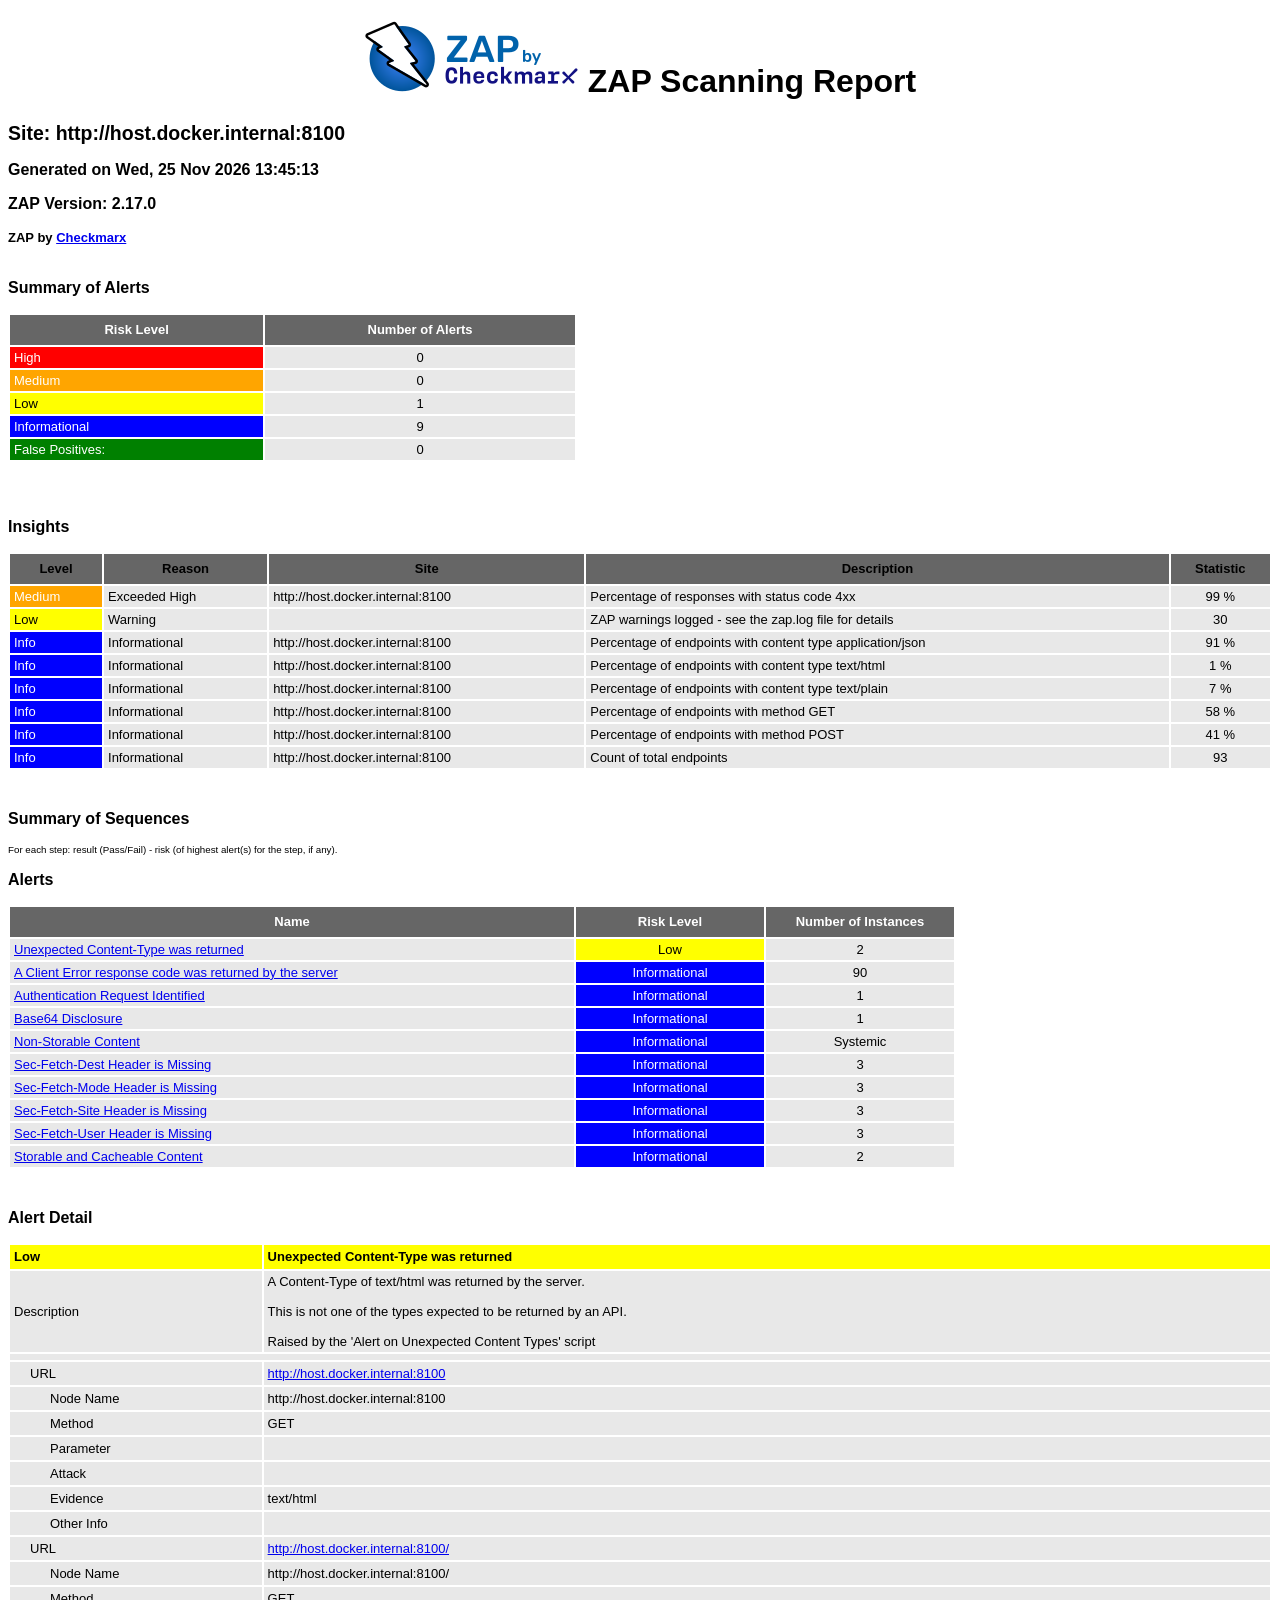
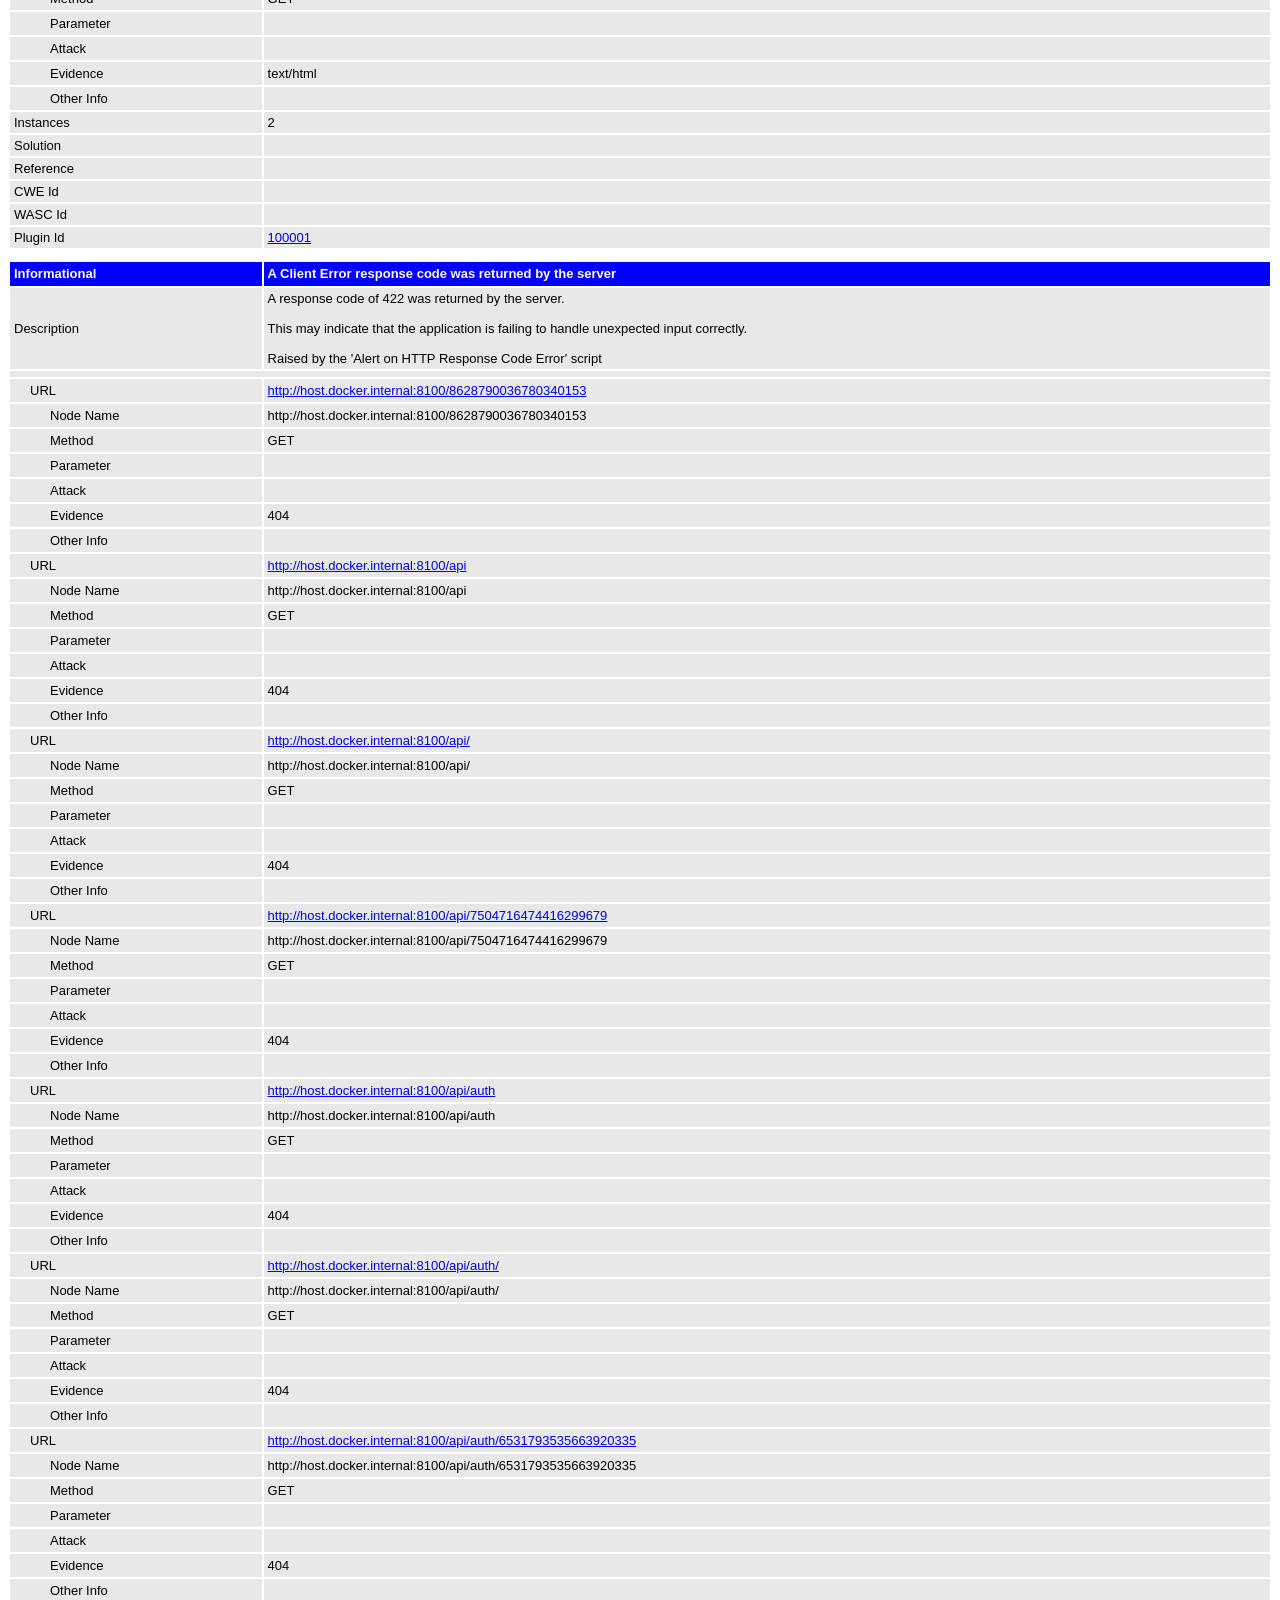
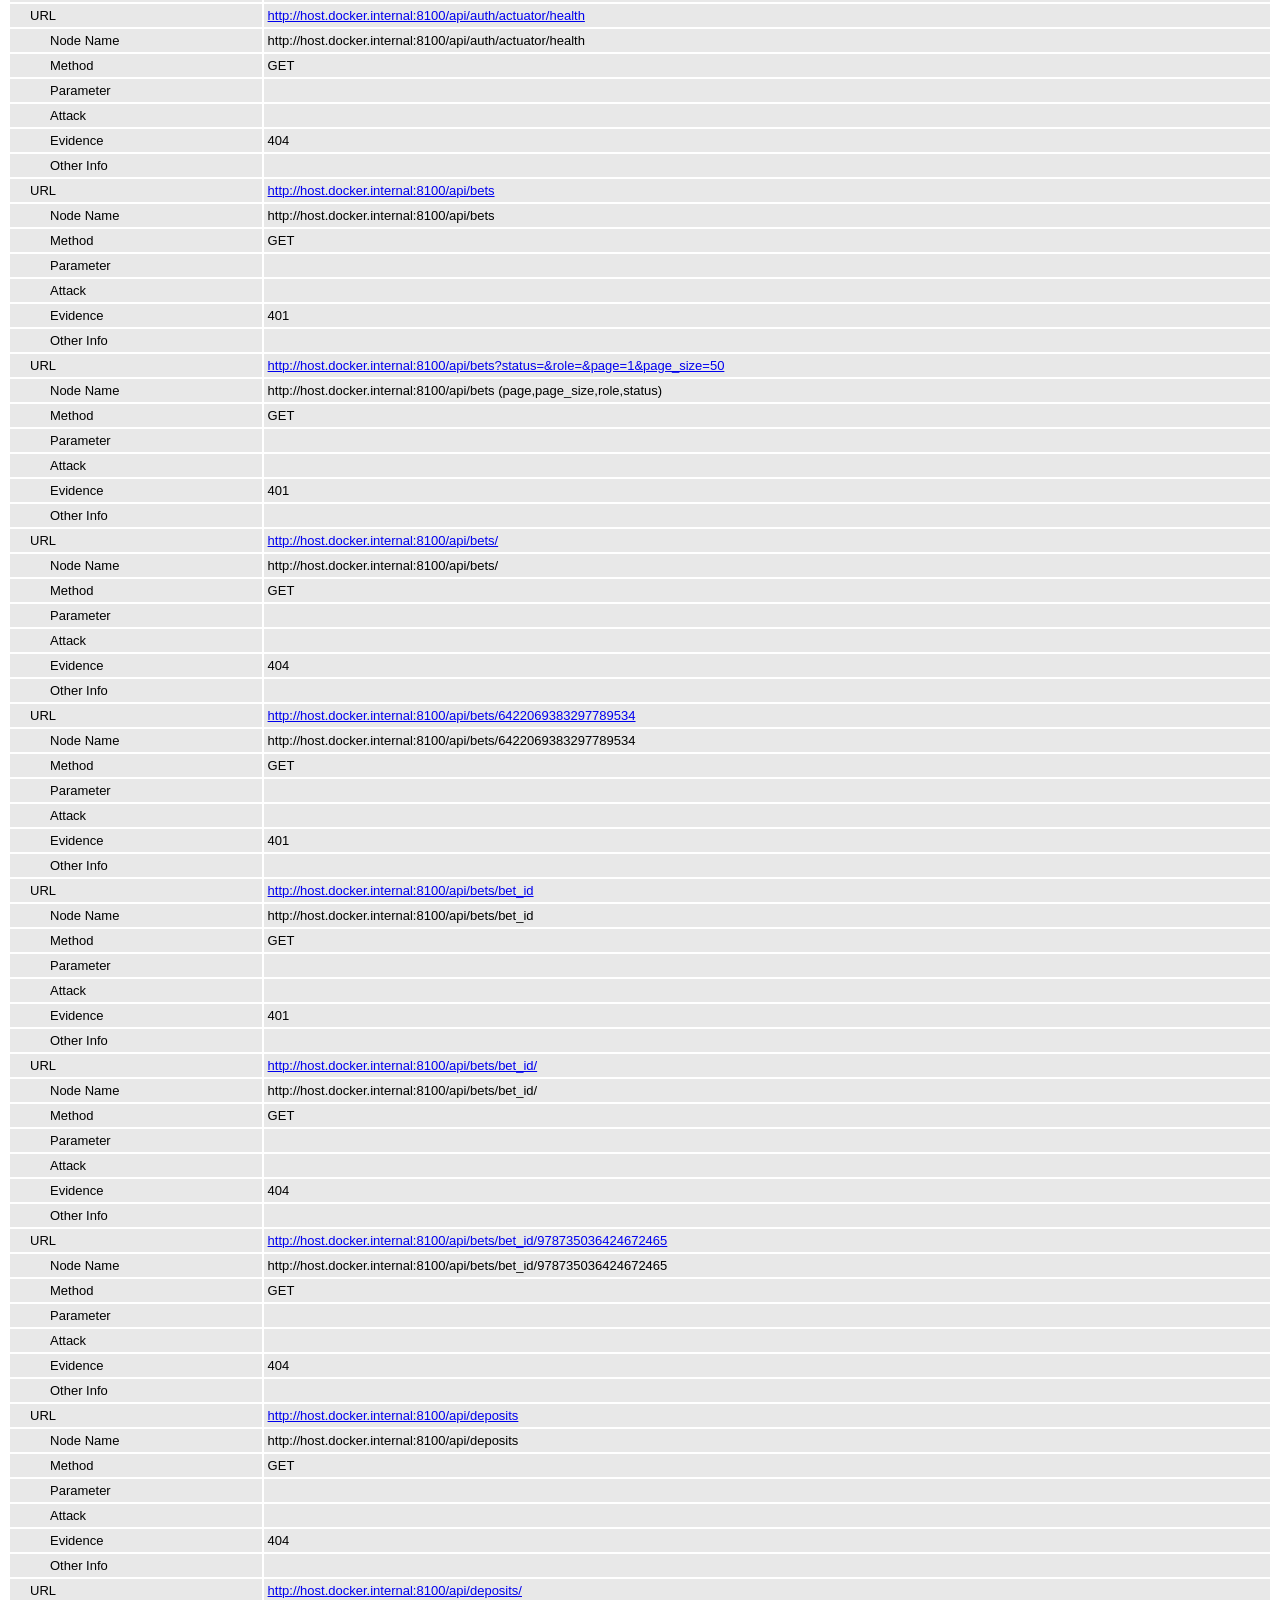
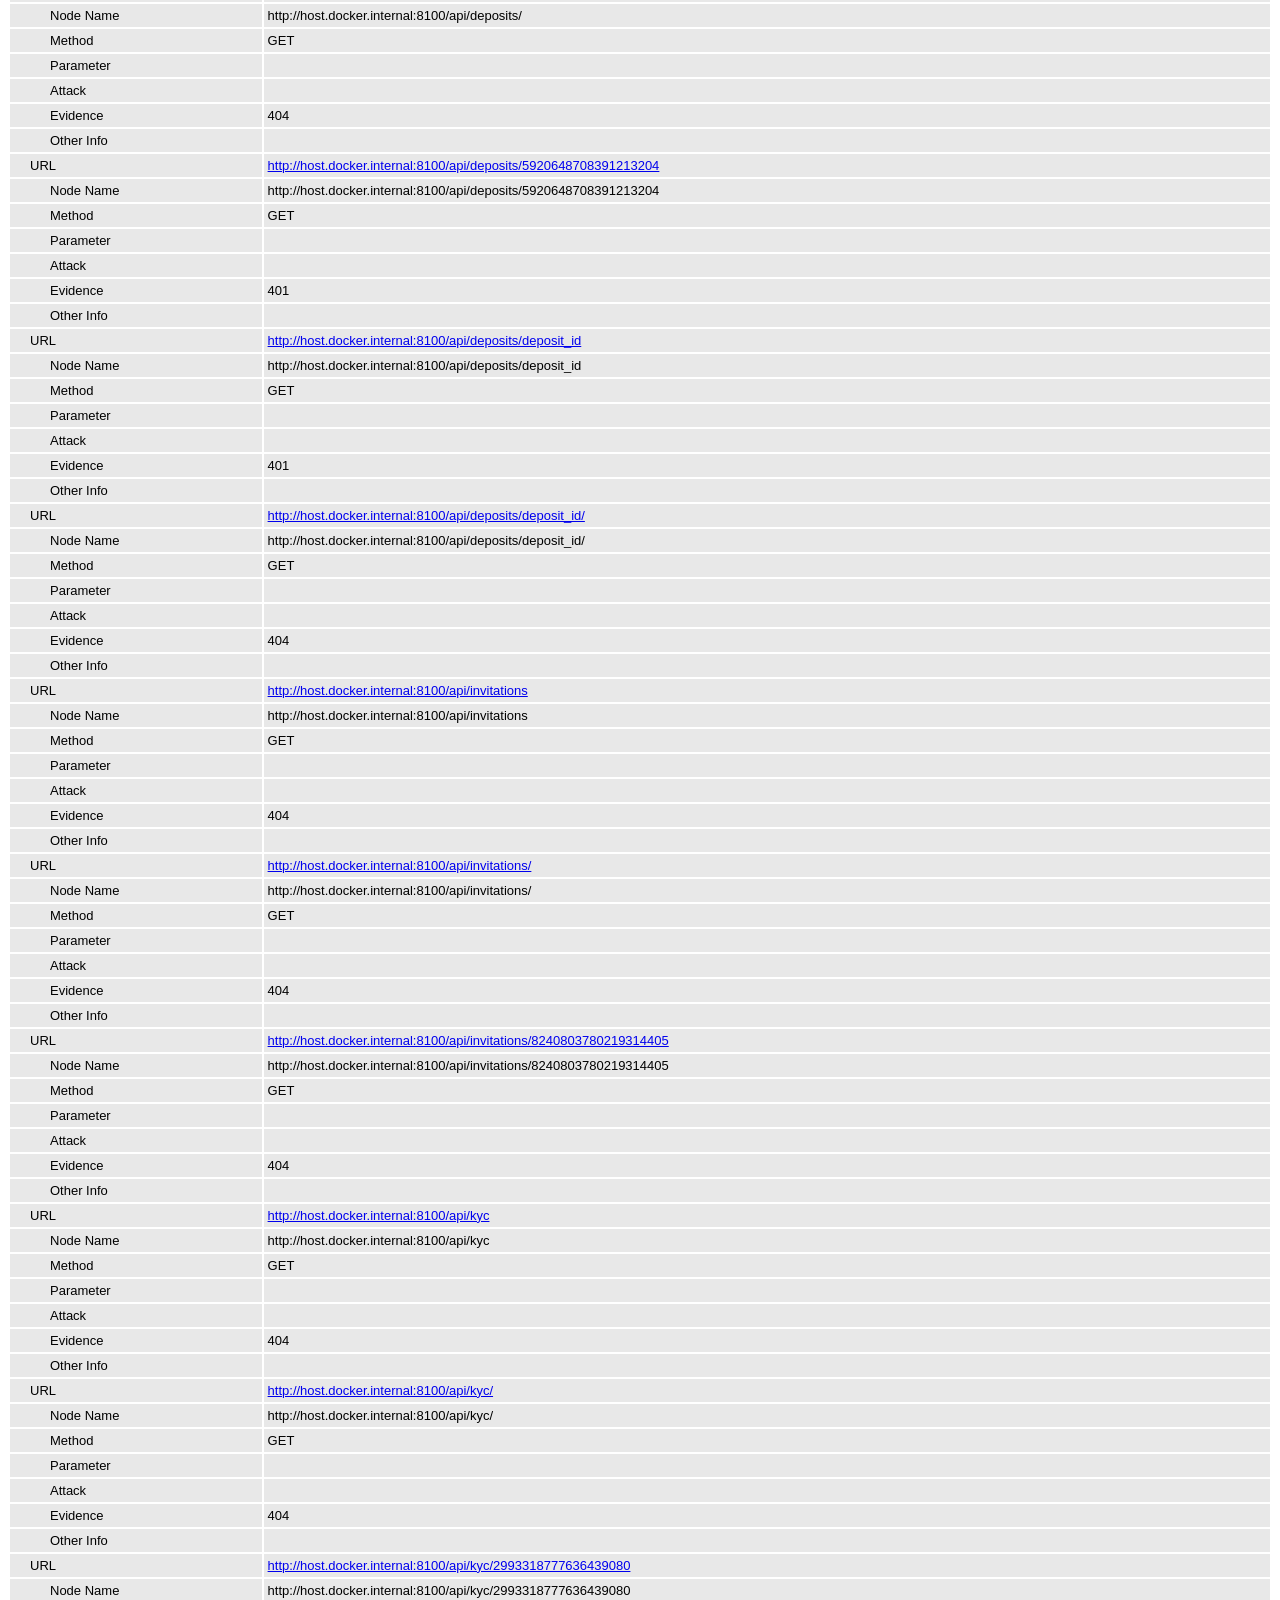
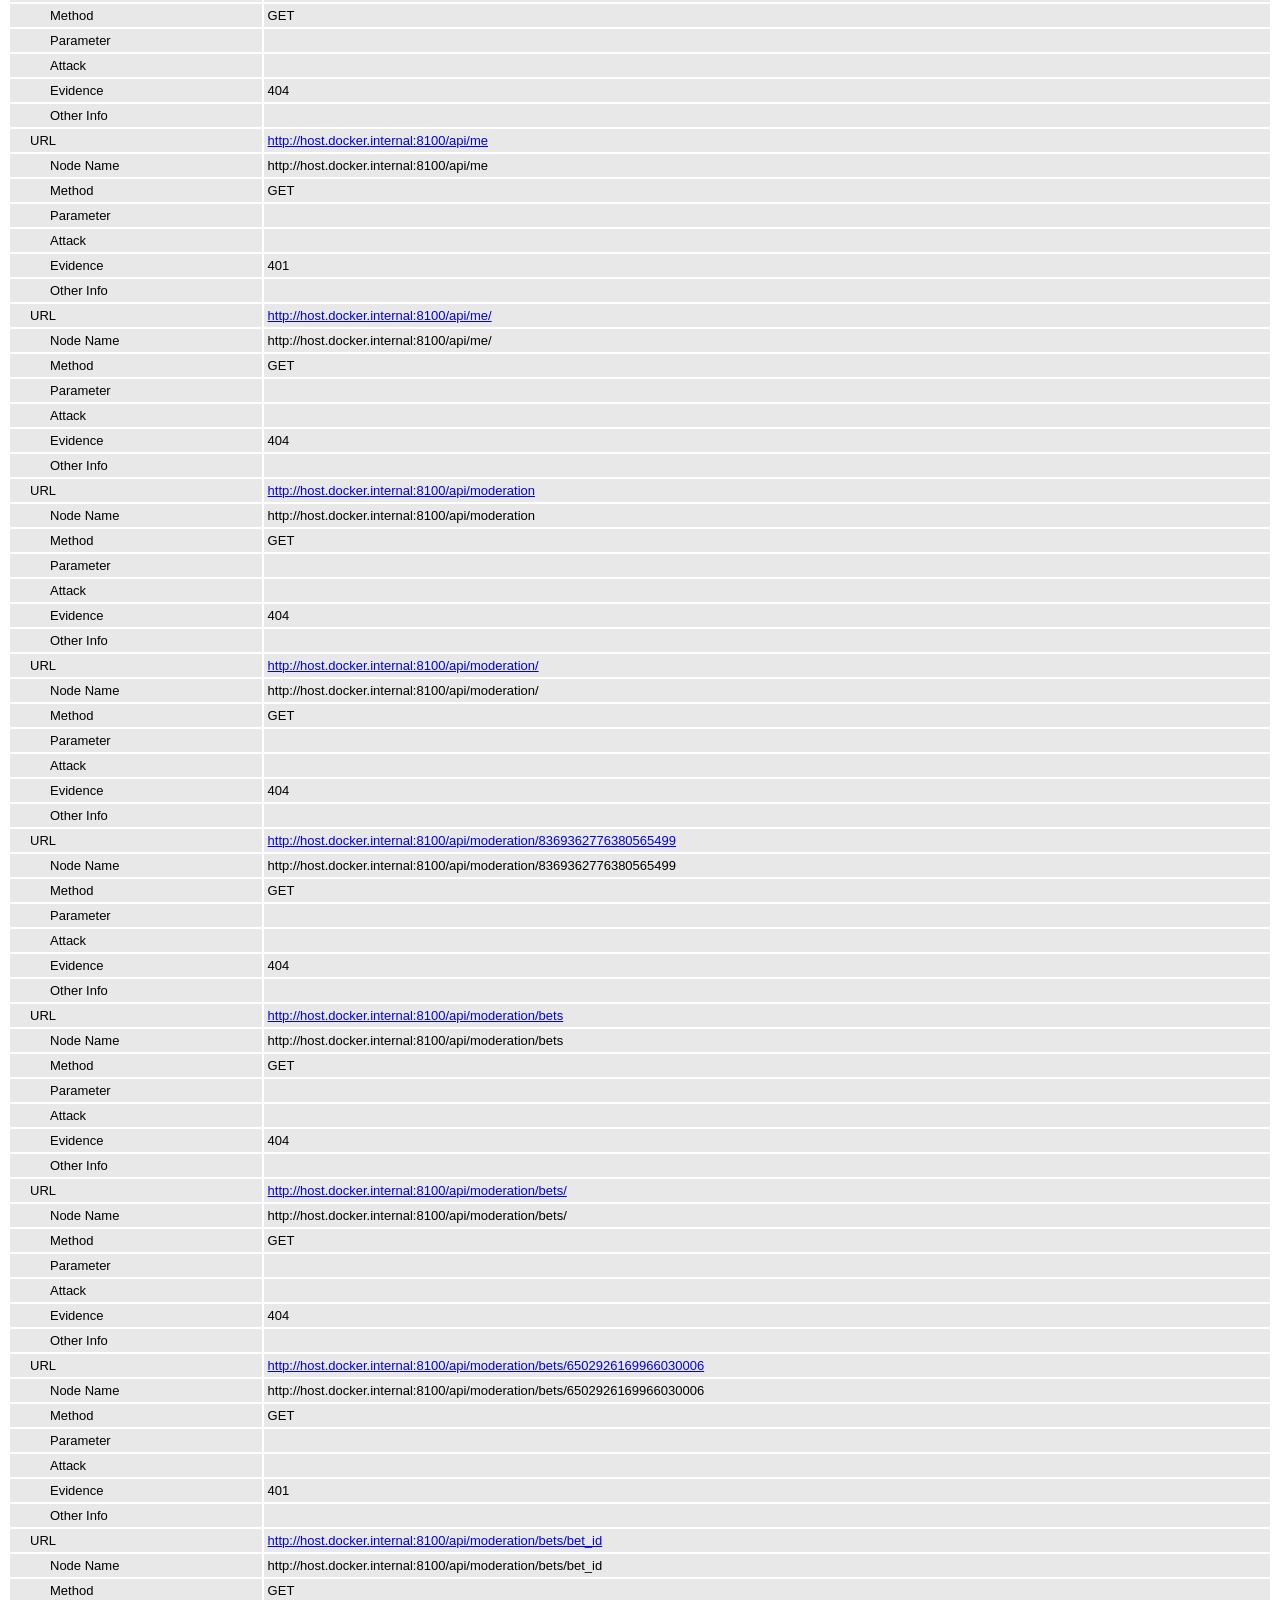
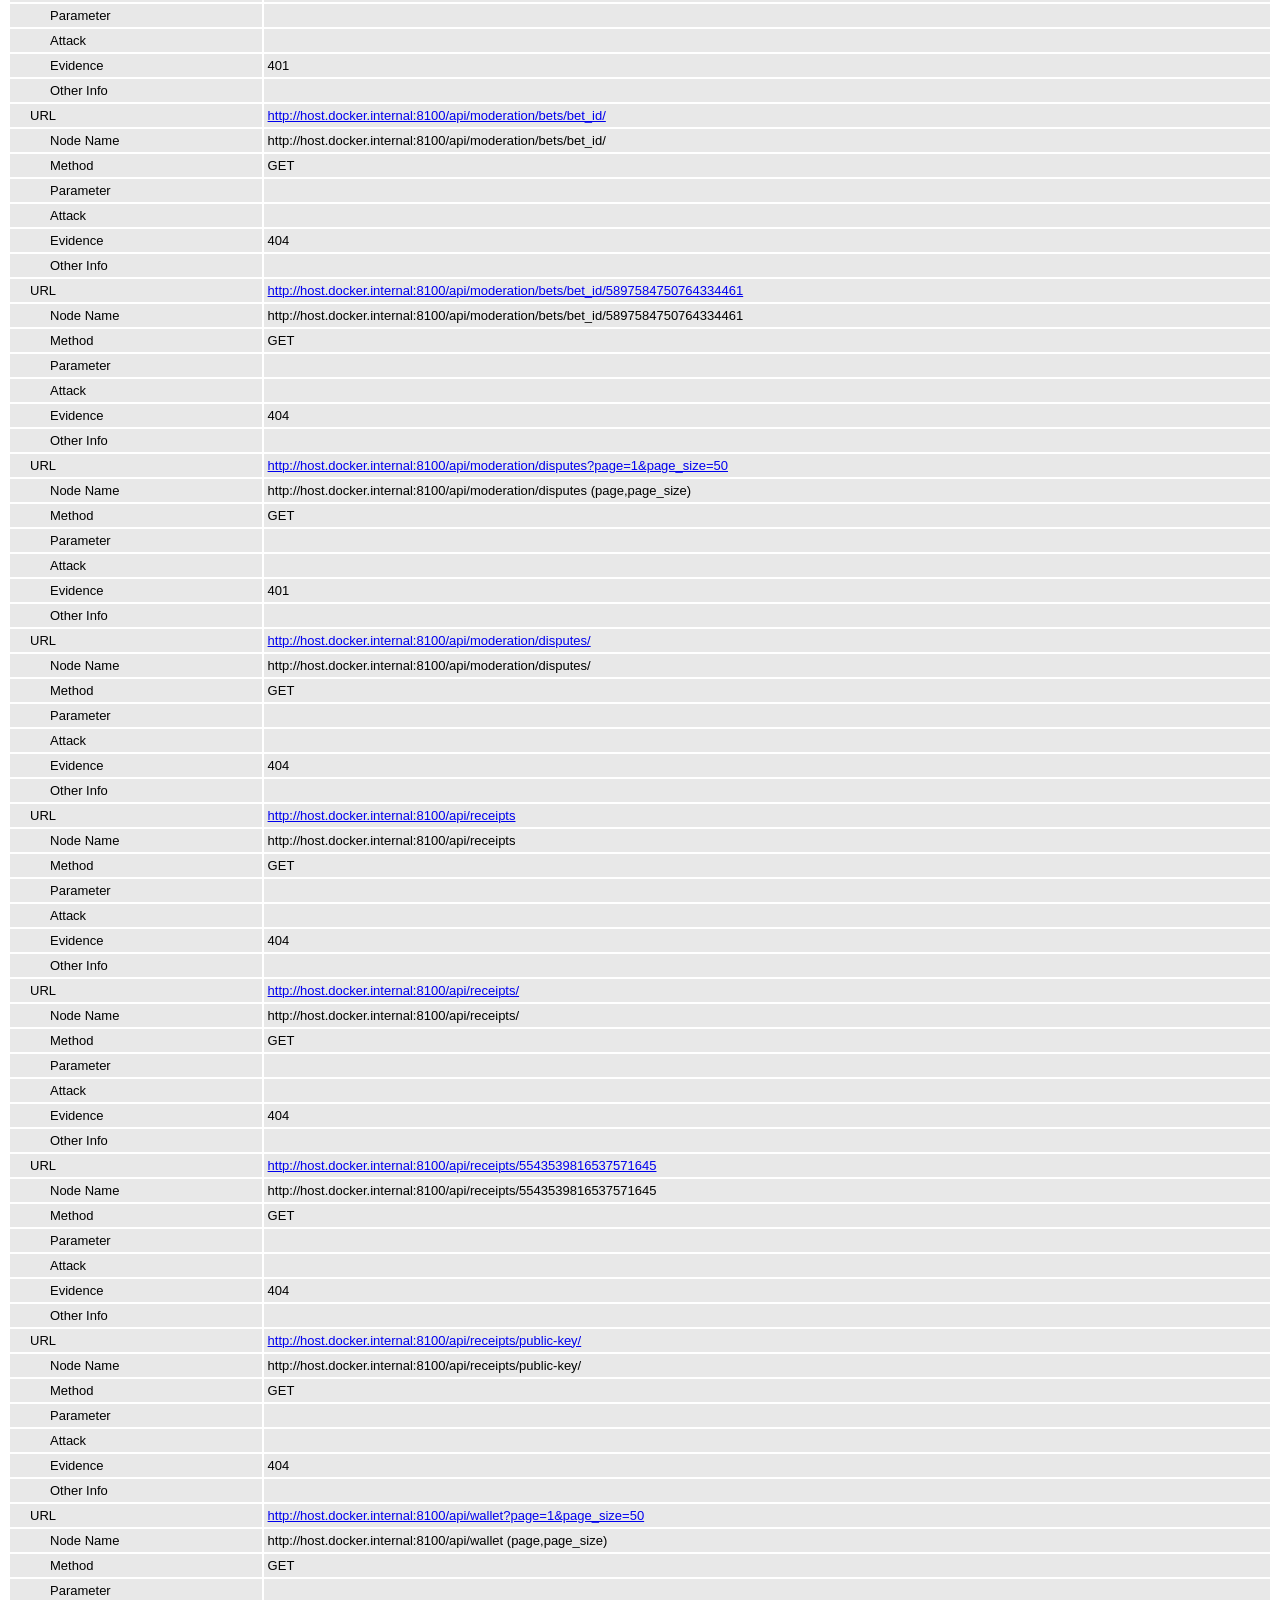
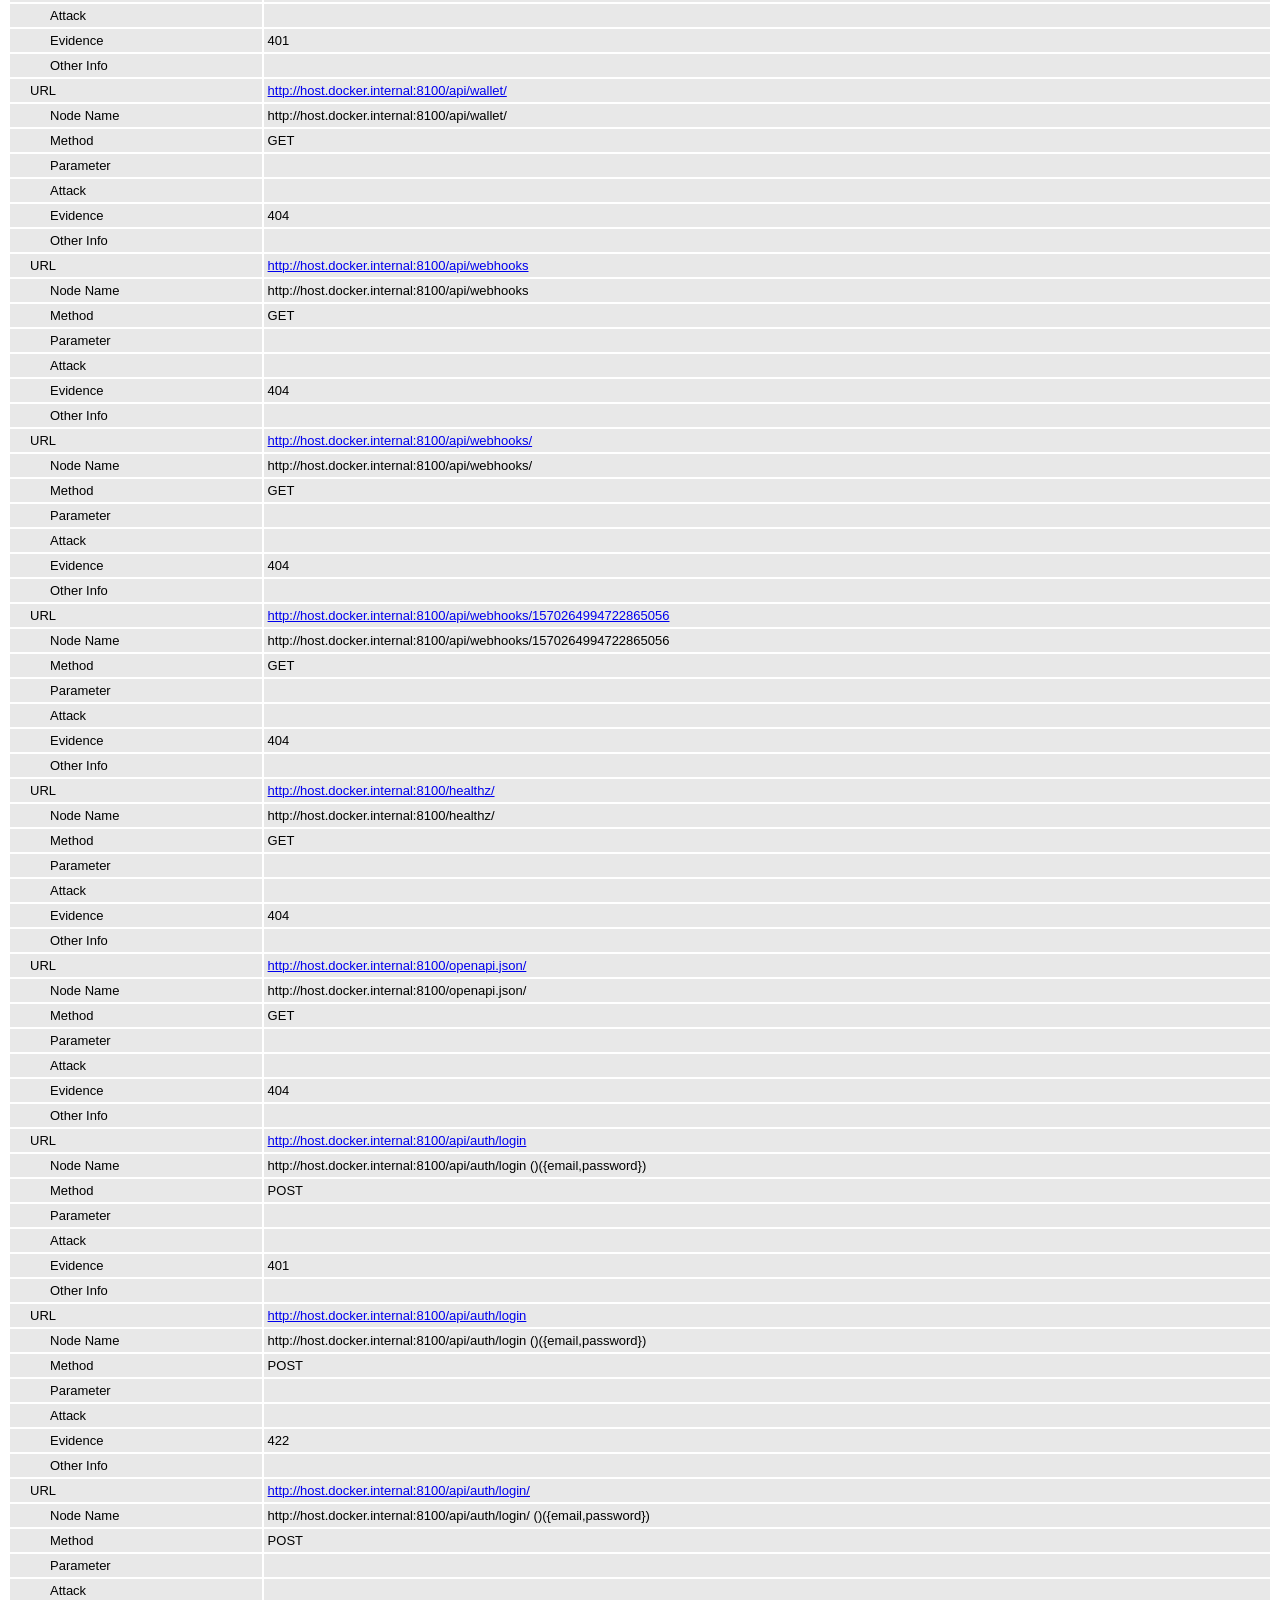
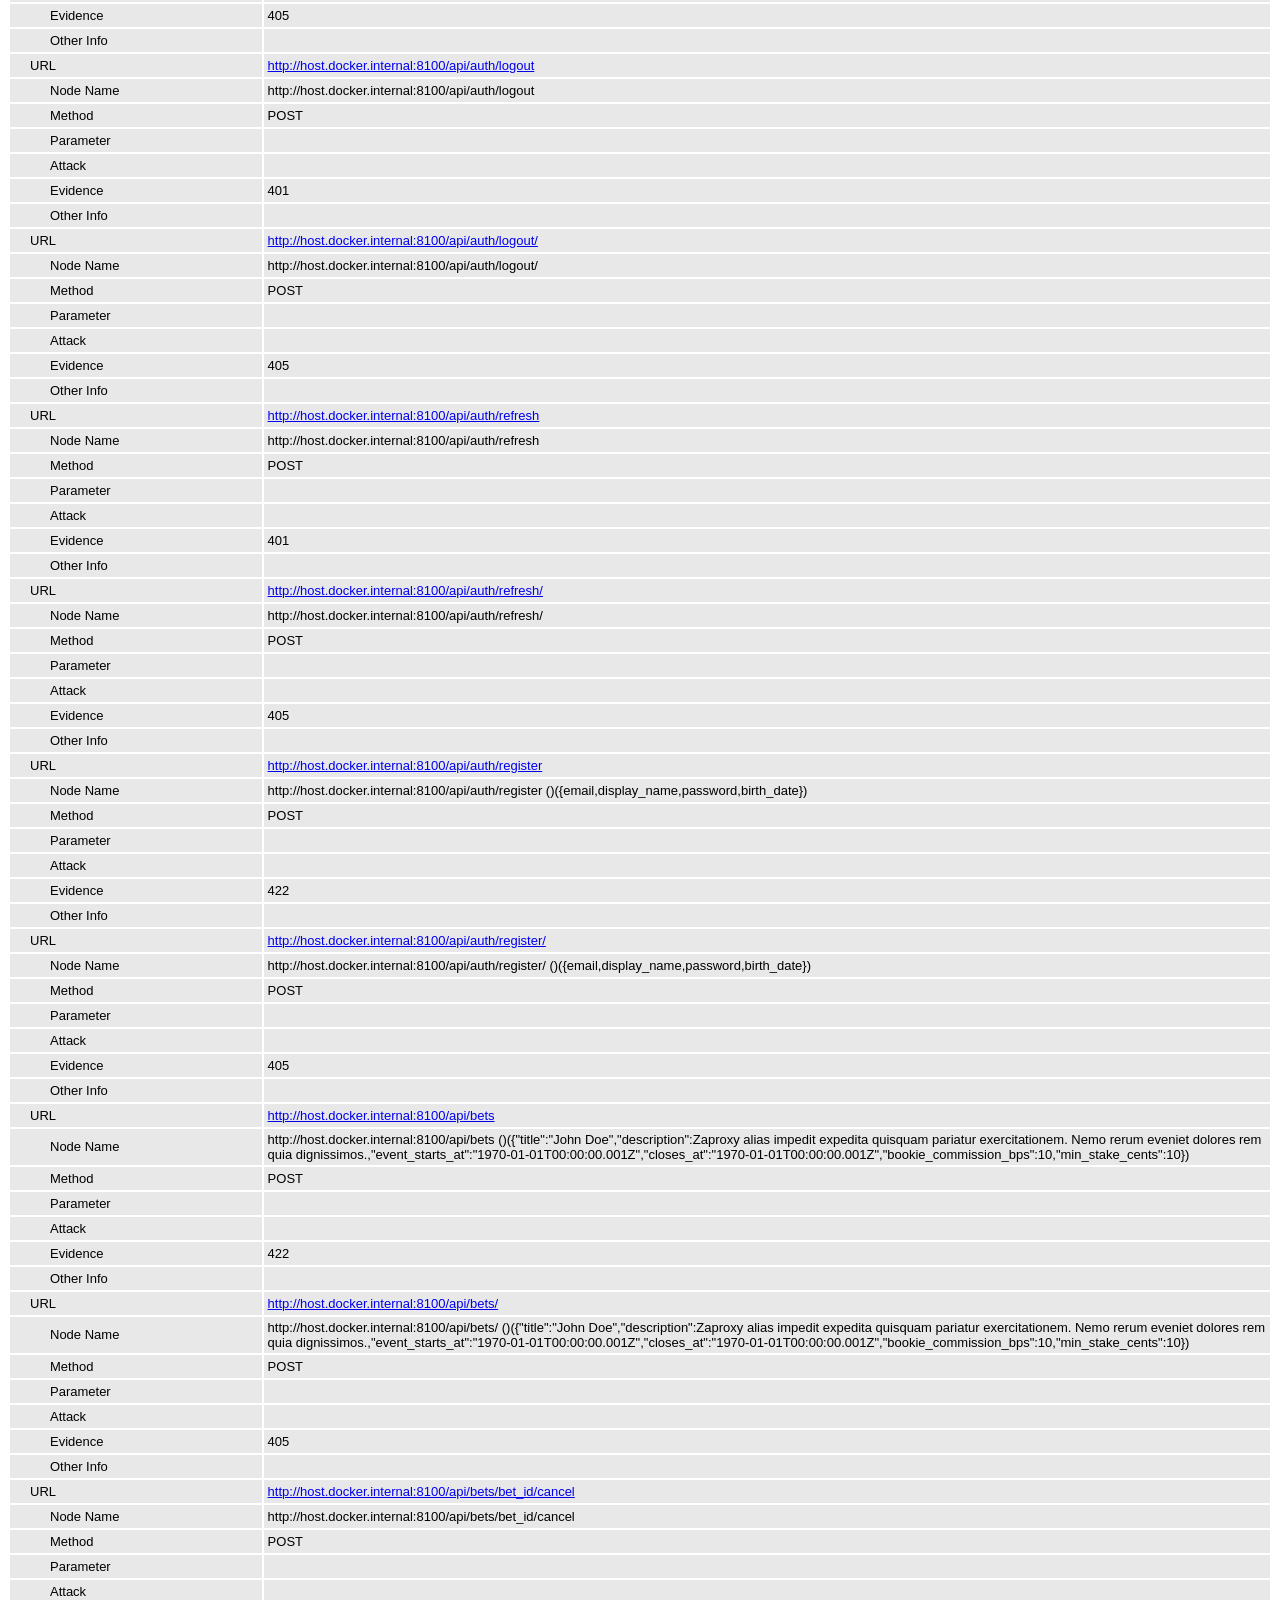
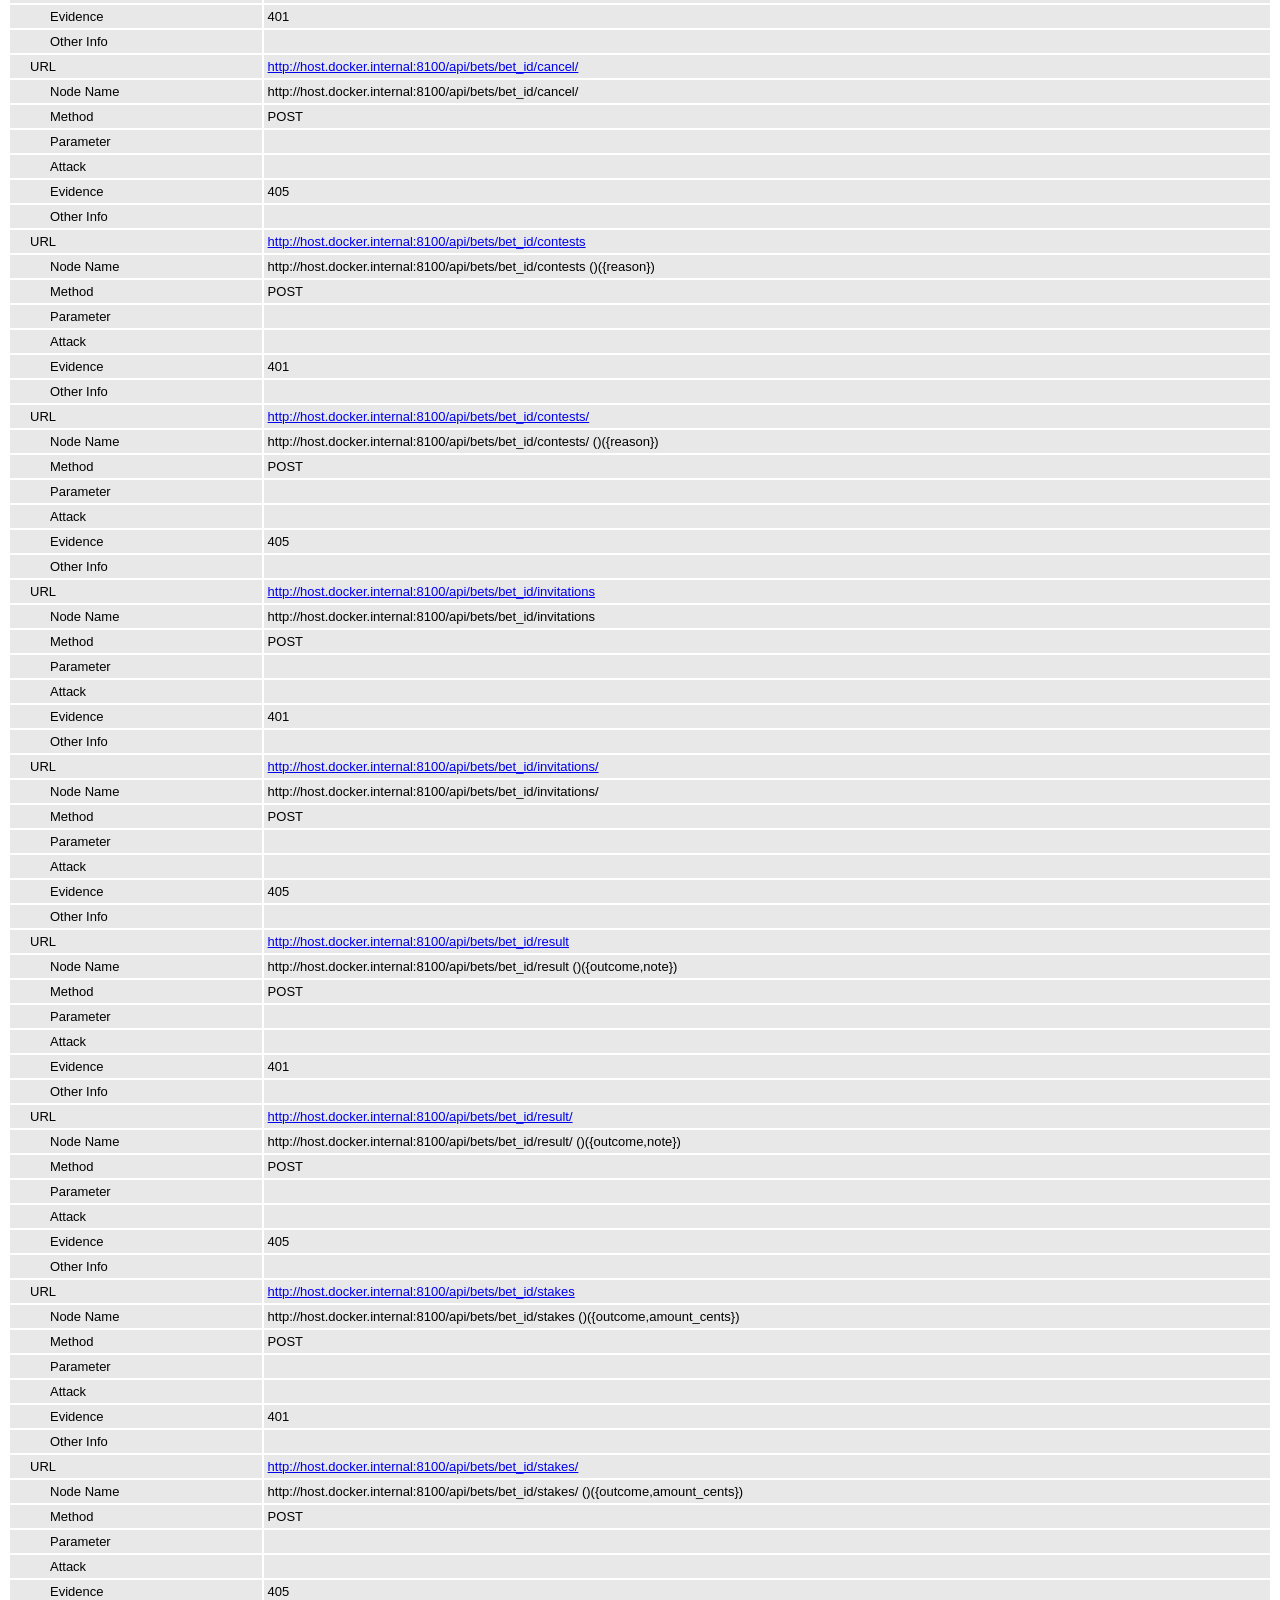
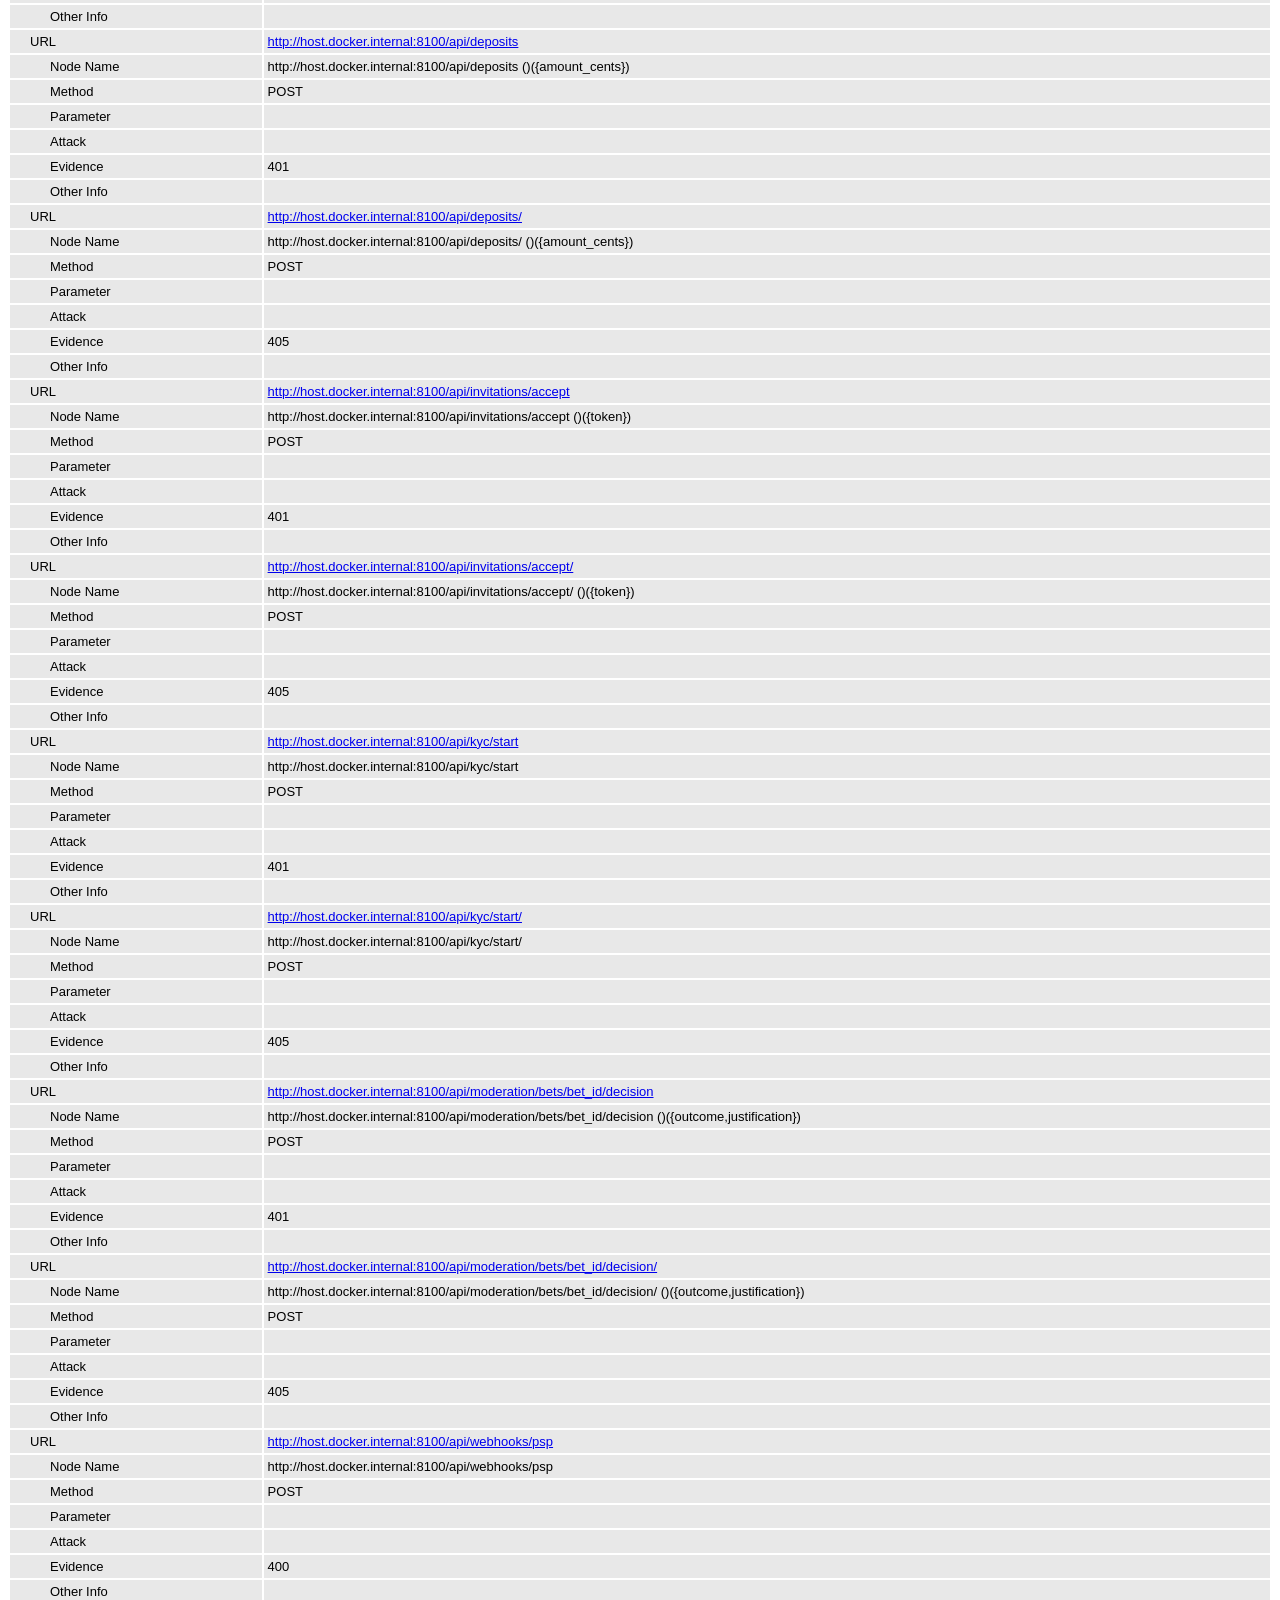
<file: docs/ateliers/atelier2/dast/zap/api-unauth.html>
<!DOCTYPE html>
<html>
<head>
<META http-equiv="Content-Type" content="text/html; charset=UTF-8" />
<title>ZAP Scanning Report</title>
<style type="text/css">
body {
	font-family: "Helvetica Neue", Helvetica, Arial, sans-serif;
	color: #000;
	font-size: 13px;
}

h1 {
	text-align: center;
	font-weight: bold;
	font-size: 32px
}

h3 {
	font-size: 16px;
}

table {
	border: none;
	font-size: 13px;
}

td, th {
	padding: 3px 4px;
	word-break: break-word;
}

th {
	font-weight: bold;
	background-color: #666666;
}

td {
	background-color: #e8e8e8;
}

.spacer {
	margin: 10px;
}

.spacer-lg {
	margin: 40px;
}

.indent1 {
	padding: 4px 20px;
}

.indent2 {
	padding: 4px 40px;
}

.risk-3 {
	background-color: red;
	color: #FFF;
}

.risk-2 {
	background-color: orange;
	color: #FFF;
}

.risk-1 {
	background-color: yellow;
	color: #000;
}

.risk-0 {
	background-color: blue;
	color: #FFF;
}

.risk--1 {
	background-color: green;
	color: #FFF;
}

.summary {
	width: 45%;
}

.summary th {
	color: #FFF;
}

.summary100 {
	width: 100%;
}

.summary80 {
	width: 80%;
}

.tdconstrainer {
	width: 9.1%;
	padding: 0
}

.alerts {
	width: 75%;
}

.alerts th {
	color: #FFF;
}

.results {
	width: 100%;
}

.results th {
	text-align: left;
}

.left-header {
	display: inline-block;
}

.pass {
	background: green;
	color: white
}

.pass::before {
	content: '\2714';
	color: white
}

.fail {
	background: red;
	color: white
}

.fail::before {
	content: '\2716';
	color: white
}

.alert-3b::before {
	content: '\2691';
	color: red
}

.alert-2b::before {
	content: '\2691 ';
	color: orange
}

.alert-1b::before {
	content: '\2691';
	color: yellow
}

.alert-0b::before {
	content: '\2691';
	color: blue
}

.alert-3a::after {
	content: '\2691';
	color: red
}

.alert-2a::after {
	content: '\2691 ';
	color: orange
}

.alert-1a::after {
	content: '\2691';
	color: yellow
}

.alert-0a::after {
	content: '\2691';
	color: blue
}

.lm2 {
	margin-left: 2em;
}

.smallnote {
	font-size: 0.75em
}

.alwayswhite {
	color: white
}

.script-diagnostic-screenshot {
	display: block;
	max-width: 100%;
	height: auto;
}
</style>
</head>
<body>
	<h1>
		<!-- The ZAP by Checkmark Logo -->
		<img
			src="[data-uri]"
			alt="" />
		ZAP Scanning Report
	</h1>
	<p />
	

	<h2>
		
		Site: http://host.docker.internal:8100
		
	</h2>

	<h3>
		Generated on Wed, 25 Nov 2026 13:45:13
	</h3>

	<h3>
		ZAP Version: 2.17.0
	</h3>

	<h4>
		ZAP by <a href="https://checkmarx.com/">Checkmarx</a>
	</h4>

	
		<h3 class="left-header">Summary of Alerts</h3>
		<table class="summary">
			<tr>
				<th width="45%"
					height="24">Risk Level</th>
				<th width="55%"
					align="center">Number of Alerts</th>
			</tr>
			<tr>
				<td class="risk-3">
					<div>High</div>
				</td>
				<td align="center">
					<div>0</div>
				</td>
			</tr>
			<tr>
				<td class="risk-2">
					<div>Medium</div>
				</td>
				<td align="center">
					<div>0</div>
				</td>
			</tr>
			<tr>
				<td class="risk-1">
					<div>Low</div>
				</td>
				<td align="center">
					<div>1</div>
				</td>
			</tr>
			<tr>
				<td class="risk-0">
					<div>Informational</div>
				</td>
				<td align="center">
					<div>9</div>
				</td>
			</tr>
			<tr>
				<td class="risk--1">
					<div>				False Positives:</div>
				</td>
				<td align="center">
					<div>0</div>
				</td>
			</tr>
		</table>
		<div class="spacer-lg"></div>
	
	
	
		<h3 class="left-header">Insights</h3>
		
		<table class="summary100">
			<tr>
				<th height="24">Level</th>
				<th>Reason</th>
				<th>Site</th>
				<th>Description</th>
				<th>Statistic</th>
			</tr>
			
				<tr>
				<td class="risk-2">
					<div>Medium</div>
				</td>
				<td>
					<div>Exceeded High</div>
				</td>
				<td>
					<div>http://host.docker.internal:8100</div>
				</td>
				<td>
					<div>Percentage of responses with status code 4xx</div>
				</td>
				<td align="center">
					<div>99 %</div>
				</td>
				</tr>
			
				<tr>
				<td class="risk-1">
					<div>Low</div>
				</td>
				<td>
					<div>Warning</div>
				</td>
				<td>
					<div></div>
				</td>
				<td>
					<div>ZAP warnings logged - see the zap.log file for details</div>
				</td>
				<td align="center">
					<div>30   </div>
				</td>
				</tr>
			
				<tr>
				<td class="risk-0">
					<div>Info</div>
				</td>
				<td>
					<div>Informational</div>
				</td>
				<td>
					<div>http://host.docker.internal:8100</div>
				</td>
				<td>
					<div>Percentage of endpoints with content type application/json</div>
				</td>
				<td align="center">
					<div>91 %</div>
				</td>
				</tr>
			
				<tr>
				<td class="risk-0">
					<div>Info</div>
				</td>
				<td>
					<div>Informational</div>
				</td>
				<td>
					<div>http://host.docker.internal:8100</div>
				</td>
				<td>
					<div>Percentage of endpoints with content type text/html</div>
				</td>
				<td align="center">
					<div>1 %</div>
				</td>
				</tr>
			
				<tr>
				<td class="risk-0">
					<div>Info</div>
				</td>
				<td>
					<div>Informational</div>
				</td>
				<td>
					<div>http://host.docker.internal:8100</div>
				</td>
				<td>
					<div>Percentage of endpoints with content type text/plain</div>
				</td>
				<td align="center">
					<div>7 %</div>
				</td>
				</tr>
			
				<tr>
				<td class="risk-0">
					<div>Info</div>
				</td>
				<td>
					<div>Informational</div>
				</td>
				<td>
					<div>http://host.docker.internal:8100</div>
				</td>
				<td>
					<div>Percentage of endpoints with method GET</div>
				</td>
				<td align="center">
					<div>58 %</div>
				</td>
				</tr>
			
				<tr>
				<td class="risk-0">
					<div>Info</div>
				</td>
				<td>
					<div>Informational</div>
				</td>
				<td>
					<div>http://host.docker.internal:8100</div>
				</td>
				<td>
					<div>Percentage of endpoints with method POST</div>
				</td>
				<td align="center">
					<div>41 %</div>
				</td>
				</tr>
			
				<tr>
				<td class="risk-0">
					<div>Info</div>
				</td>
				<td>
					<div>Informational</div>
				</td>
				<td>
					<div>http://host.docker.internal:8100</div>
				</td>
				<td>
					<div>Count of total endpoints</div>
				</td>
				<td align="center">
					<div>93   </div>
				</td>
				</tr>
			
		</table>
		<div class="spacer-lg"></div>
	

	

	
		
			<h3>Summary of Sequences</h3>
			<p class="smallnote">For each step: result (Pass/Fail) - risk (of highest alert(s) for the step, if any).</p>

			
				</table>
			
		
	</th:block>

	
		<h3>Alerts</h3>
		<table class="alerts">
			<tr>
				<th width="60%" height="24">Name</th>
				<th width="20%"
					align="center">Risk Level</th>
				<th width="20%"
					align="center">Number of Instances</th>
			</tr>
			<tr>
				<td><a href="#100001">Unexpected Content-Type was returned</a></td>
				<td align="center" class="risk-1">Low</td>
				
				
				<td align="center">2</td>
				
			</tr>
			<tr>
				<td><a href="#100000">A Client Error response code was returned by the server</a></td>
				<td align="center" class="risk-0">Informational</td>
				
				
				<td align="center">90</td>
				
			</tr>
			<tr>
				<td><a href="#10111">Authentication Request Identified</a></td>
				<td align="center" class="risk-0">Informational</td>
				
				
				<td align="center">1</td>
				
			</tr>
			<tr>
				<td><a href="#10094">Base64 Disclosure</a></td>
				<td align="center" class="risk-0">Informational</td>
				
				
				<td align="center">1</td>
				
			</tr>
			<tr>
				<td><a href="#10049">Non-Storable Content</a></td>
				<td align="center" class="risk-0">Informational</td>
				
				<td align="center">Systemic</td>
				
				
			</tr>
			<tr>
				<td><a href="#90005">Sec-Fetch-Dest Header is Missing</a></td>
				<td align="center" class="risk-0">Informational</td>
				
				
				<td align="center">3</td>
				
			</tr>
			<tr>
				<td><a href="#90005">Sec-Fetch-Mode Header is Missing</a></td>
				<td align="center" class="risk-0">Informational</td>
				
				
				<td align="center">3</td>
				
			</tr>
			<tr>
				<td><a href="#90005">Sec-Fetch-Site Header is Missing</a></td>
				<td align="center" class="risk-0">Informational</td>
				
				
				<td align="center">3</td>
				
			</tr>
			<tr>
				<td><a href="#90005">Sec-Fetch-User Header is Missing</a></td>
				<td align="center" class="risk-0">Informational</td>
				
				
				<td align="center">3</td>
				
			</tr>
			<tr>
				<td><a href="#10049">Storable and Cacheable Content</a></td>
				<td align="center" class="risk-0">Informational</td>
				
				
				<td align="center">2</td>
				
			</tr>
		</table>
		<div class="spacer-lg"></div>
	

	
		<h3>Alert Detail</h3>
		
			<table class="results">
				<tr height="24">
					<th width="20%" class="risk-1"><a
						id="100001"></a>
						<div>Low</div></th>
					<th class="risk-1">Unexpected Content-Type was returned</th>
				</tr>
				<tr>
					<td width="20%">Description</td>
					<td width="80%">
							<div>A Content-Type of text/html was returned by the server.</div>
							<br />
						
							<div>This is not one of the types expected to be returned by an API.</div>
							<br />
						
							<div>Raised by the &#39;Alert on Unexpected Content Types&#39; script</div>
							
						</td>
				</tr>
				<TR vAlign="top">
					<TD colspan="2"></TD>
				</TR>
				
					<tr>
						<td width="20%"
							class="indent1">URL</td>
						<td width="80%"><a href="http://host.docker.internal:8100">http://host.docker.internal:8100</a></td>
					</tr>
					<tr>
						<td width="20%"
							class="indent2">Node Name</td>
						<td width="80%">http://host.docker.internal:8100</td>
					</tr>
					<tr>
						<td width="20%"
							class="indent2">Method</td>
						<td width="80%">GET</td>
					</tr>
					<tr>
						<td width="20%"
							class="indent2">Parameter</td>
						<td width="80%"></td>
					</tr>
					<tr>
						<td width="20%"
							class="indent2">Attack</td>
						<td width="80%"></td>
					</tr>
					<tr>
						<td width="20%"
							class="indent2">Evidence</td>
						<td width="80%">text/html</td>
					</tr>
					<tr>
						<td width="20%"
							class="indent2">Other Info</td>
						<td width="80%"></td>
					</tr>
				
					<tr>
						<td width="20%"
							class="indent1">URL</td>
						<td width="80%"><a href="http://host.docker.internal:8100/">http://host.docker.internal:8100/</a></td>
					</tr>
					<tr>
						<td width="20%"
							class="indent2">Node Name</td>
						<td width="80%">http://host.docker.internal:8100/</td>
					</tr>
					<tr>
						<td width="20%"
							class="indent2">Method</td>
						<td width="80%">GET</td>
					</tr>
					<tr>
						<td width="20%"
							class="indent2">Parameter</td>
						<td width="80%"></td>
					</tr>
					<tr>
						<td width="20%"
							class="indent2">Attack</td>
						<td width="80%"></td>
					</tr>
					<tr>
						<td width="20%"
							class="indent2">Evidence</td>
						<td width="80%">text/html</td>
					</tr>
					<tr>
						<td width="20%"
							class="indent2">Other Info</td>
						<td width="80%"></td>
					</tr>
				
				<tr>
					<td width="20%">Instances</td>
					
					
					<td width="80%">2</td>
					
				</tr>
				<tr>
					<td width="20%">Solution</td>
					<td width="80%"></td>
				</tr>
				<tr>
					<td width="20%">Reference</td>
					<td width="80%"></td>
				</tr>
				<tr>
					<td width="20%">CWE Id</td>
					<td width="80%"></td>
				</tr>
				<tr>
					<td width="20%">WASC Id</td>
					<td width="80%"></td>
				</tr>
				<tr>
					<td width="20%">Plugin Id</td>
					<td width="80%"><a
						href="https://www.zaproxy.org/docs/alerts/100001/">100001</a></td>
				</tr>
			</table>
			<div class="spacer"></div>
		
			<table class="results">
				<tr height="24">
					<th width="20%" class="risk-0"><a
						id="100000"></a>
						<div>Informational</div></th>
					<th class="risk-0">A Client Error response code was returned by the server</th>
				</tr>
				<tr>
					<td width="20%">Description</td>
					<td width="80%">
							<div>A response code of 422 was returned by the server.</div>
							<br />
						
							<div>This may indicate that the application is failing to handle unexpected input correctly.</div>
							<br />
						
							<div>Raised by the &#39;Alert on HTTP Response Code Error&#39; script</div>
							
						</td>
				</tr>
				<TR vAlign="top">
					<TD colspan="2"></TD>
				</TR>
				
					<tr>
						<td width="20%"
							class="indent1">URL</td>
						<td width="80%"><a href="http://host.docker.internal:8100/8628790036780340153">http://host.docker.internal:8100/8628790036780340153</a></td>
					</tr>
					<tr>
						<td width="20%"
							class="indent2">Node Name</td>
						<td width="80%">http://host.docker.internal:8100/8628790036780340153</td>
					</tr>
					<tr>
						<td width="20%"
							class="indent2">Method</td>
						<td width="80%">GET</td>
					</tr>
					<tr>
						<td width="20%"
							class="indent2">Parameter</td>
						<td width="80%"></td>
					</tr>
					<tr>
						<td width="20%"
							class="indent2">Attack</td>
						<td width="80%"></td>
					</tr>
					<tr>
						<td width="20%"
							class="indent2">Evidence</td>
						<td width="80%">404</td>
					</tr>
					<tr>
						<td width="20%"
							class="indent2">Other Info</td>
						<td width="80%"></td>
					</tr>
				
					<tr>
						<td width="20%"
							class="indent1">URL</td>
						<td width="80%"><a href="http://host.docker.internal:8100/api">http://host.docker.internal:8100/api</a></td>
					</tr>
					<tr>
						<td width="20%"
							class="indent2">Node Name</td>
						<td width="80%">http://host.docker.internal:8100/api</td>
					</tr>
					<tr>
						<td width="20%"
							class="indent2">Method</td>
						<td width="80%">GET</td>
					</tr>
					<tr>
						<td width="20%"
							class="indent2">Parameter</td>
						<td width="80%"></td>
					</tr>
					<tr>
						<td width="20%"
							class="indent2">Attack</td>
						<td width="80%"></td>
					</tr>
					<tr>
						<td width="20%"
							class="indent2">Evidence</td>
						<td width="80%">404</td>
					</tr>
					<tr>
						<td width="20%"
							class="indent2">Other Info</td>
						<td width="80%"></td>
					</tr>
				
					<tr>
						<td width="20%"
							class="indent1">URL</td>
						<td width="80%"><a href="http://host.docker.internal:8100/api/">http://host.docker.internal:8100/api/</a></td>
					</tr>
					<tr>
						<td width="20%"
							class="indent2">Node Name</td>
						<td width="80%">http://host.docker.internal:8100/api/</td>
					</tr>
					<tr>
						<td width="20%"
							class="indent2">Method</td>
						<td width="80%">GET</td>
					</tr>
					<tr>
						<td width="20%"
							class="indent2">Parameter</td>
						<td width="80%"></td>
					</tr>
					<tr>
						<td width="20%"
							class="indent2">Attack</td>
						<td width="80%"></td>
					</tr>
					<tr>
						<td width="20%"
							class="indent2">Evidence</td>
						<td width="80%">404</td>
					</tr>
					<tr>
						<td width="20%"
							class="indent2">Other Info</td>
						<td width="80%"></td>
					</tr>
				
					<tr>
						<td width="20%"
							class="indent1">URL</td>
						<td width="80%"><a href="http://host.docker.internal:8100/api/7504716474416299679">http://host.docker.internal:8100/api/7504716474416299679</a></td>
					</tr>
					<tr>
						<td width="20%"
							class="indent2">Node Name</td>
						<td width="80%">http://host.docker.internal:8100/api/7504716474416299679</td>
					</tr>
					<tr>
						<td width="20%"
							class="indent2">Method</td>
						<td width="80%">GET</td>
					</tr>
					<tr>
						<td width="20%"
							class="indent2">Parameter</td>
						<td width="80%"></td>
					</tr>
					<tr>
						<td width="20%"
							class="indent2">Attack</td>
						<td width="80%"></td>
					</tr>
					<tr>
						<td width="20%"
							class="indent2">Evidence</td>
						<td width="80%">404</td>
					</tr>
					<tr>
						<td width="20%"
							class="indent2">Other Info</td>
						<td width="80%"></td>
					</tr>
				
					<tr>
						<td width="20%"
							class="indent1">URL</td>
						<td width="80%"><a href="http://host.docker.internal:8100/api/auth">http://host.docker.internal:8100/api/auth</a></td>
					</tr>
					<tr>
						<td width="20%"
							class="indent2">Node Name</td>
						<td width="80%">http://host.docker.internal:8100/api/auth</td>
					</tr>
					<tr>
						<td width="20%"
							class="indent2">Method</td>
						<td width="80%">GET</td>
					</tr>
					<tr>
						<td width="20%"
							class="indent2">Parameter</td>
						<td width="80%"></td>
					</tr>
					<tr>
						<td width="20%"
							class="indent2">Attack</td>
						<td width="80%"></td>
					</tr>
					<tr>
						<td width="20%"
							class="indent2">Evidence</td>
						<td width="80%">404</td>
					</tr>
					<tr>
						<td width="20%"
							class="indent2">Other Info</td>
						<td width="80%"></td>
					</tr>
				
					<tr>
						<td width="20%"
							class="indent1">URL</td>
						<td width="80%"><a href="http://host.docker.internal:8100/api/auth/">http://host.docker.internal:8100/api/auth/</a></td>
					</tr>
					<tr>
						<td width="20%"
							class="indent2">Node Name</td>
						<td width="80%">http://host.docker.internal:8100/api/auth/</td>
					</tr>
					<tr>
						<td width="20%"
							class="indent2">Method</td>
						<td width="80%">GET</td>
					</tr>
					<tr>
						<td width="20%"
							class="indent2">Parameter</td>
						<td width="80%"></td>
					</tr>
					<tr>
						<td width="20%"
							class="indent2">Attack</td>
						<td width="80%"></td>
					</tr>
					<tr>
						<td width="20%"
							class="indent2">Evidence</td>
						<td width="80%">404</td>
					</tr>
					<tr>
						<td width="20%"
							class="indent2">Other Info</td>
						<td width="80%"></td>
					</tr>
				
					<tr>
						<td width="20%"
							class="indent1">URL</td>
						<td width="80%"><a href="http://host.docker.internal:8100/api/auth/6531793535663920335">http://host.docker.internal:8100/api/auth/6531793535663920335</a></td>
					</tr>
					<tr>
						<td width="20%"
							class="indent2">Node Name</td>
						<td width="80%">http://host.docker.internal:8100/api/auth/6531793535663920335</td>
					</tr>
					<tr>
						<td width="20%"
							class="indent2">Method</td>
						<td width="80%">GET</td>
					</tr>
					<tr>
						<td width="20%"
							class="indent2">Parameter</td>
						<td width="80%"></td>
					</tr>
					<tr>
						<td width="20%"
							class="indent2">Attack</td>
						<td width="80%"></td>
					</tr>
					<tr>
						<td width="20%"
							class="indent2">Evidence</td>
						<td width="80%">404</td>
					</tr>
					<tr>
						<td width="20%"
							class="indent2">Other Info</td>
						<td width="80%"></td>
					</tr>
				
					<tr>
						<td width="20%"
							class="indent1">URL</td>
						<td width="80%"><a href="http://host.docker.internal:8100/api/auth/actuator/health">http://host.docker.internal:8100/api/auth/actuator/health</a></td>
					</tr>
					<tr>
						<td width="20%"
							class="indent2">Node Name</td>
						<td width="80%">http://host.docker.internal:8100/api/auth/actuator/health</td>
					</tr>
					<tr>
						<td width="20%"
							class="indent2">Method</td>
						<td width="80%">GET</td>
					</tr>
					<tr>
						<td width="20%"
							class="indent2">Parameter</td>
						<td width="80%"></td>
					</tr>
					<tr>
						<td width="20%"
							class="indent2">Attack</td>
						<td width="80%"></td>
					</tr>
					<tr>
						<td width="20%"
							class="indent2">Evidence</td>
						<td width="80%">404</td>
					</tr>
					<tr>
						<td width="20%"
							class="indent2">Other Info</td>
						<td width="80%"></td>
					</tr>
				
					<tr>
						<td width="20%"
							class="indent1">URL</td>
						<td width="80%"><a href="http://host.docker.internal:8100/api/bets">http://host.docker.internal:8100/api/bets</a></td>
					</tr>
					<tr>
						<td width="20%"
							class="indent2">Node Name</td>
						<td width="80%">http://host.docker.internal:8100/api/bets</td>
					</tr>
					<tr>
						<td width="20%"
							class="indent2">Method</td>
						<td width="80%">GET</td>
					</tr>
					<tr>
						<td width="20%"
							class="indent2">Parameter</td>
						<td width="80%"></td>
					</tr>
					<tr>
						<td width="20%"
							class="indent2">Attack</td>
						<td width="80%"></td>
					</tr>
					<tr>
						<td width="20%"
							class="indent2">Evidence</td>
						<td width="80%">401</td>
					</tr>
					<tr>
						<td width="20%"
							class="indent2">Other Info</td>
						<td width="80%"></td>
					</tr>
				
					<tr>
						<td width="20%"
							class="indent1">URL</td>
						<td width="80%"><a href="http://host.docker.internal:8100/api/bets?status=&amp;role=&amp;page=1&amp;page_size=50">http://host.docker.internal:8100/api/bets?status=&amp;role=&amp;page=1&amp;page_size=50</a></td>
					</tr>
					<tr>
						<td width="20%"
							class="indent2">Node Name</td>
						<td width="80%">http://host.docker.internal:8100/api/bets (page,page_size,role,status)</td>
					</tr>
					<tr>
						<td width="20%"
							class="indent2">Method</td>
						<td width="80%">GET</td>
					</tr>
					<tr>
						<td width="20%"
							class="indent2">Parameter</td>
						<td width="80%"></td>
					</tr>
					<tr>
						<td width="20%"
							class="indent2">Attack</td>
						<td width="80%"></td>
					</tr>
					<tr>
						<td width="20%"
							class="indent2">Evidence</td>
						<td width="80%">401</td>
					</tr>
					<tr>
						<td width="20%"
							class="indent2">Other Info</td>
						<td width="80%"></td>
					</tr>
				
					<tr>
						<td width="20%"
							class="indent1">URL</td>
						<td width="80%"><a href="http://host.docker.internal:8100/api/bets/">http://host.docker.internal:8100/api/bets/</a></td>
					</tr>
					<tr>
						<td width="20%"
							class="indent2">Node Name</td>
						<td width="80%">http://host.docker.internal:8100/api/bets/</td>
					</tr>
					<tr>
						<td width="20%"
							class="indent2">Method</td>
						<td width="80%">GET</td>
					</tr>
					<tr>
						<td width="20%"
							class="indent2">Parameter</td>
						<td width="80%"></td>
					</tr>
					<tr>
						<td width="20%"
							class="indent2">Attack</td>
						<td width="80%"></td>
					</tr>
					<tr>
						<td width="20%"
							class="indent2">Evidence</td>
						<td width="80%">404</td>
					</tr>
					<tr>
						<td width="20%"
							class="indent2">Other Info</td>
						<td width="80%"></td>
					</tr>
				
					<tr>
						<td width="20%"
							class="indent1">URL</td>
						<td width="80%"><a href="http://host.docker.internal:8100/api/bets/6422069383297789534">http://host.docker.internal:8100/api/bets/6422069383297789534</a></td>
					</tr>
					<tr>
						<td width="20%"
							class="indent2">Node Name</td>
						<td width="80%">http://host.docker.internal:8100/api/bets/6422069383297789534</td>
					</tr>
					<tr>
						<td width="20%"
							class="indent2">Method</td>
						<td width="80%">GET</td>
					</tr>
					<tr>
						<td width="20%"
							class="indent2">Parameter</td>
						<td width="80%"></td>
					</tr>
					<tr>
						<td width="20%"
							class="indent2">Attack</td>
						<td width="80%"></td>
					</tr>
					<tr>
						<td width="20%"
							class="indent2">Evidence</td>
						<td width="80%">401</td>
					</tr>
					<tr>
						<td width="20%"
							class="indent2">Other Info</td>
						<td width="80%"></td>
					</tr>
				
					<tr>
						<td width="20%"
							class="indent1">URL</td>
						<td width="80%"><a href="http://host.docker.internal:8100/api/bets/bet_id">http://host.docker.internal:8100/api/bets/bet_id</a></td>
					</tr>
					<tr>
						<td width="20%"
							class="indent2">Node Name</td>
						<td width="80%">http://host.docker.internal:8100/api/bets/bet_id</td>
					</tr>
					<tr>
						<td width="20%"
							class="indent2">Method</td>
						<td width="80%">GET</td>
					</tr>
					<tr>
						<td width="20%"
							class="indent2">Parameter</td>
						<td width="80%"></td>
					</tr>
					<tr>
						<td width="20%"
							class="indent2">Attack</td>
						<td width="80%"></td>
					</tr>
					<tr>
						<td width="20%"
							class="indent2">Evidence</td>
						<td width="80%">401</td>
					</tr>
					<tr>
						<td width="20%"
							class="indent2">Other Info</td>
						<td width="80%"></td>
					</tr>
				
					<tr>
						<td width="20%"
							class="indent1">URL</td>
						<td width="80%"><a href="http://host.docker.internal:8100/api/bets/bet_id/">http://host.docker.internal:8100/api/bets/bet_id/</a></td>
					</tr>
					<tr>
						<td width="20%"
							class="indent2">Node Name</td>
						<td width="80%">http://host.docker.internal:8100/api/bets/bet_id/</td>
					</tr>
					<tr>
						<td width="20%"
							class="indent2">Method</td>
						<td width="80%">GET</td>
					</tr>
					<tr>
						<td width="20%"
							class="indent2">Parameter</td>
						<td width="80%"></td>
					</tr>
					<tr>
						<td width="20%"
							class="indent2">Attack</td>
						<td width="80%"></td>
					</tr>
					<tr>
						<td width="20%"
							class="indent2">Evidence</td>
						<td width="80%">404</td>
					</tr>
					<tr>
						<td width="20%"
							class="indent2">Other Info</td>
						<td width="80%"></td>
					</tr>
				
					<tr>
						<td width="20%"
							class="indent1">URL</td>
						<td width="80%"><a href="http://host.docker.internal:8100/api/bets/bet_id/978735036424672465">http://host.docker.internal:8100/api/bets/bet_id/978735036424672465</a></td>
					</tr>
					<tr>
						<td width="20%"
							class="indent2">Node Name</td>
						<td width="80%">http://host.docker.internal:8100/api/bets/bet_id/978735036424672465</td>
					</tr>
					<tr>
						<td width="20%"
							class="indent2">Method</td>
						<td width="80%">GET</td>
					</tr>
					<tr>
						<td width="20%"
							class="indent2">Parameter</td>
						<td width="80%"></td>
					</tr>
					<tr>
						<td width="20%"
							class="indent2">Attack</td>
						<td width="80%"></td>
					</tr>
					<tr>
						<td width="20%"
							class="indent2">Evidence</td>
						<td width="80%">404</td>
					</tr>
					<tr>
						<td width="20%"
							class="indent2">Other Info</td>
						<td width="80%"></td>
					</tr>
				
					<tr>
						<td width="20%"
							class="indent1">URL</td>
						<td width="80%"><a href="http://host.docker.internal:8100/api/deposits">http://host.docker.internal:8100/api/deposits</a></td>
					</tr>
					<tr>
						<td width="20%"
							class="indent2">Node Name</td>
						<td width="80%">http://host.docker.internal:8100/api/deposits</td>
					</tr>
					<tr>
						<td width="20%"
							class="indent2">Method</td>
						<td width="80%">GET</td>
					</tr>
					<tr>
						<td width="20%"
							class="indent2">Parameter</td>
						<td width="80%"></td>
					</tr>
					<tr>
						<td width="20%"
							class="indent2">Attack</td>
						<td width="80%"></td>
					</tr>
					<tr>
						<td width="20%"
							class="indent2">Evidence</td>
						<td width="80%">404</td>
					</tr>
					<tr>
						<td width="20%"
							class="indent2">Other Info</td>
						<td width="80%"></td>
					</tr>
				
					<tr>
						<td width="20%"
							class="indent1">URL</td>
						<td width="80%"><a href="http://host.docker.internal:8100/api/deposits/">http://host.docker.internal:8100/api/deposits/</a></td>
					</tr>
					<tr>
						<td width="20%"
							class="indent2">Node Name</td>
						<td width="80%">http://host.docker.internal:8100/api/deposits/</td>
					</tr>
					<tr>
						<td width="20%"
							class="indent2">Method</td>
						<td width="80%">GET</td>
					</tr>
					<tr>
						<td width="20%"
							class="indent2">Parameter</td>
						<td width="80%"></td>
					</tr>
					<tr>
						<td width="20%"
							class="indent2">Attack</td>
						<td width="80%"></td>
					</tr>
					<tr>
						<td width="20%"
							class="indent2">Evidence</td>
						<td width="80%">404</td>
					</tr>
					<tr>
						<td width="20%"
							class="indent2">Other Info</td>
						<td width="80%"></td>
					</tr>
				
					<tr>
						<td width="20%"
							class="indent1">URL</td>
						<td width="80%"><a href="http://host.docker.internal:8100/api/deposits/5920648708391213204">http://host.docker.internal:8100/api/deposits/5920648708391213204</a></td>
					</tr>
					<tr>
						<td width="20%"
							class="indent2">Node Name</td>
						<td width="80%">http://host.docker.internal:8100/api/deposits/5920648708391213204</td>
					</tr>
					<tr>
						<td width="20%"
							class="indent2">Method</td>
						<td width="80%">GET</td>
					</tr>
					<tr>
						<td width="20%"
							class="indent2">Parameter</td>
						<td width="80%"></td>
					</tr>
					<tr>
						<td width="20%"
							class="indent2">Attack</td>
						<td width="80%"></td>
					</tr>
					<tr>
						<td width="20%"
							class="indent2">Evidence</td>
						<td width="80%">401</td>
					</tr>
					<tr>
						<td width="20%"
							class="indent2">Other Info</td>
						<td width="80%"></td>
					</tr>
				
					<tr>
						<td width="20%"
							class="indent1">URL</td>
						<td width="80%"><a href="http://host.docker.internal:8100/api/deposits/deposit_id">http://host.docker.internal:8100/api/deposits/deposit_id</a></td>
					</tr>
					<tr>
						<td width="20%"
							class="indent2">Node Name</td>
						<td width="80%">http://host.docker.internal:8100/api/deposits/deposit_id</td>
					</tr>
					<tr>
						<td width="20%"
							class="indent2">Method</td>
						<td width="80%">GET</td>
					</tr>
					<tr>
						<td width="20%"
							class="indent2">Parameter</td>
						<td width="80%"></td>
					</tr>
					<tr>
						<td width="20%"
							class="indent2">Attack</td>
						<td width="80%"></td>
					</tr>
					<tr>
						<td width="20%"
							class="indent2">Evidence</td>
						<td width="80%">401</td>
					</tr>
					<tr>
						<td width="20%"
							class="indent2">Other Info</td>
						<td width="80%"></td>
					</tr>
				
					<tr>
						<td width="20%"
							class="indent1">URL</td>
						<td width="80%"><a href="http://host.docker.internal:8100/api/deposits/deposit_id/">http://host.docker.internal:8100/api/deposits/deposit_id/</a></td>
					</tr>
					<tr>
						<td width="20%"
							class="indent2">Node Name</td>
						<td width="80%">http://host.docker.internal:8100/api/deposits/deposit_id/</td>
					</tr>
					<tr>
						<td width="20%"
							class="indent2">Method</td>
						<td width="80%">GET</td>
					</tr>
					<tr>
						<td width="20%"
							class="indent2">Parameter</td>
						<td width="80%"></td>
					</tr>
					<tr>
						<td width="20%"
							class="indent2">Attack</td>
						<td width="80%"></td>
					</tr>
					<tr>
						<td width="20%"
							class="indent2">Evidence</td>
						<td width="80%">404</td>
					</tr>
					<tr>
						<td width="20%"
							class="indent2">Other Info</td>
						<td width="80%"></td>
					</tr>
				
					<tr>
						<td width="20%"
							class="indent1">URL</td>
						<td width="80%"><a href="http://host.docker.internal:8100/api/invitations">http://host.docker.internal:8100/api/invitations</a></td>
					</tr>
					<tr>
						<td width="20%"
							class="indent2">Node Name</td>
						<td width="80%">http://host.docker.internal:8100/api/invitations</td>
					</tr>
					<tr>
						<td width="20%"
							class="indent2">Method</td>
						<td width="80%">GET</td>
					</tr>
					<tr>
						<td width="20%"
							class="indent2">Parameter</td>
						<td width="80%"></td>
					</tr>
					<tr>
						<td width="20%"
							class="indent2">Attack</td>
						<td width="80%"></td>
					</tr>
					<tr>
						<td width="20%"
							class="indent2">Evidence</td>
						<td width="80%">404</td>
					</tr>
					<tr>
						<td width="20%"
							class="indent2">Other Info</td>
						<td width="80%"></td>
					</tr>
				
					<tr>
						<td width="20%"
							class="indent1">URL</td>
						<td width="80%"><a href="http://host.docker.internal:8100/api/invitations/">http://host.docker.internal:8100/api/invitations/</a></td>
					</tr>
					<tr>
						<td width="20%"
							class="indent2">Node Name</td>
						<td width="80%">http://host.docker.internal:8100/api/invitations/</td>
					</tr>
					<tr>
						<td width="20%"
							class="indent2">Method</td>
						<td width="80%">GET</td>
					</tr>
					<tr>
						<td width="20%"
							class="indent2">Parameter</td>
						<td width="80%"></td>
					</tr>
					<tr>
						<td width="20%"
							class="indent2">Attack</td>
						<td width="80%"></td>
					</tr>
					<tr>
						<td width="20%"
							class="indent2">Evidence</td>
						<td width="80%">404</td>
					</tr>
					<tr>
						<td width="20%"
							class="indent2">Other Info</td>
						<td width="80%"></td>
					</tr>
				
					<tr>
						<td width="20%"
							class="indent1">URL</td>
						<td width="80%"><a href="http://host.docker.internal:8100/api/invitations/8240803780219314405">http://host.docker.internal:8100/api/invitations/8240803780219314405</a></td>
					</tr>
					<tr>
						<td width="20%"
							class="indent2">Node Name</td>
						<td width="80%">http://host.docker.internal:8100/api/invitations/8240803780219314405</td>
					</tr>
					<tr>
						<td width="20%"
							class="indent2">Method</td>
						<td width="80%">GET</td>
					</tr>
					<tr>
						<td width="20%"
							class="indent2">Parameter</td>
						<td width="80%"></td>
					</tr>
					<tr>
						<td width="20%"
							class="indent2">Attack</td>
						<td width="80%"></td>
					</tr>
					<tr>
						<td width="20%"
							class="indent2">Evidence</td>
						<td width="80%">404</td>
					</tr>
					<tr>
						<td width="20%"
							class="indent2">Other Info</td>
						<td width="80%"></td>
					</tr>
				
					<tr>
						<td width="20%"
							class="indent1">URL</td>
						<td width="80%"><a href="http://host.docker.internal:8100/api/kyc">http://host.docker.internal:8100/api/kyc</a></td>
					</tr>
					<tr>
						<td width="20%"
							class="indent2">Node Name</td>
						<td width="80%">http://host.docker.internal:8100/api/kyc</td>
					</tr>
					<tr>
						<td width="20%"
							class="indent2">Method</td>
						<td width="80%">GET</td>
					</tr>
					<tr>
						<td width="20%"
							class="indent2">Parameter</td>
						<td width="80%"></td>
					</tr>
					<tr>
						<td width="20%"
							class="indent2">Attack</td>
						<td width="80%"></td>
					</tr>
					<tr>
						<td width="20%"
							class="indent2">Evidence</td>
						<td width="80%">404</td>
					</tr>
					<tr>
						<td width="20%"
							class="indent2">Other Info</td>
						<td width="80%"></td>
					</tr>
				
					<tr>
						<td width="20%"
							class="indent1">URL</td>
						<td width="80%"><a href="http://host.docker.internal:8100/api/kyc/">http://host.docker.internal:8100/api/kyc/</a></td>
					</tr>
					<tr>
						<td width="20%"
							class="indent2">Node Name</td>
						<td width="80%">http://host.docker.internal:8100/api/kyc/</td>
					</tr>
					<tr>
						<td width="20%"
							class="indent2">Method</td>
						<td width="80%">GET</td>
					</tr>
					<tr>
						<td width="20%"
							class="indent2">Parameter</td>
						<td width="80%"></td>
					</tr>
					<tr>
						<td width="20%"
							class="indent2">Attack</td>
						<td width="80%"></td>
					</tr>
					<tr>
						<td width="20%"
							class="indent2">Evidence</td>
						<td width="80%">404</td>
					</tr>
					<tr>
						<td width="20%"
							class="indent2">Other Info</td>
						<td width="80%"></td>
					</tr>
				
					<tr>
						<td width="20%"
							class="indent1">URL</td>
						<td width="80%"><a href="http://host.docker.internal:8100/api/kyc/2993318777636439080">http://host.docker.internal:8100/api/kyc/2993318777636439080</a></td>
					</tr>
					<tr>
						<td width="20%"
							class="indent2">Node Name</td>
						<td width="80%">http://host.docker.internal:8100/api/kyc/2993318777636439080</td>
					</tr>
					<tr>
						<td width="20%"
							class="indent2">Method</td>
						<td width="80%">GET</td>
					</tr>
					<tr>
						<td width="20%"
							class="indent2">Parameter</td>
						<td width="80%"></td>
					</tr>
					<tr>
						<td width="20%"
							class="indent2">Attack</td>
						<td width="80%"></td>
					</tr>
					<tr>
						<td width="20%"
							class="indent2">Evidence</td>
						<td width="80%">404</td>
					</tr>
					<tr>
						<td width="20%"
							class="indent2">Other Info</td>
						<td width="80%"></td>
					</tr>
				
					<tr>
						<td width="20%"
							class="indent1">URL</td>
						<td width="80%"><a href="http://host.docker.internal:8100/api/me">http://host.docker.internal:8100/api/me</a></td>
					</tr>
					<tr>
						<td width="20%"
							class="indent2">Node Name</td>
						<td width="80%">http://host.docker.internal:8100/api/me</td>
					</tr>
					<tr>
						<td width="20%"
							class="indent2">Method</td>
						<td width="80%">GET</td>
					</tr>
					<tr>
						<td width="20%"
							class="indent2">Parameter</td>
						<td width="80%"></td>
					</tr>
					<tr>
						<td width="20%"
							class="indent2">Attack</td>
						<td width="80%"></td>
					</tr>
					<tr>
						<td width="20%"
							class="indent2">Evidence</td>
						<td width="80%">401</td>
					</tr>
					<tr>
						<td width="20%"
							class="indent2">Other Info</td>
						<td width="80%"></td>
					</tr>
				
					<tr>
						<td width="20%"
							class="indent1">URL</td>
						<td width="80%"><a href="http://host.docker.internal:8100/api/me/">http://host.docker.internal:8100/api/me/</a></td>
					</tr>
					<tr>
						<td width="20%"
							class="indent2">Node Name</td>
						<td width="80%">http://host.docker.internal:8100/api/me/</td>
					</tr>
					<tr>
						<td width="20%"
							class="indent2">Method</td>
						<td width="80%">GET</td>
					</tr>
					<tr>
						<td width="20%"
							class="indent2">Parameter</td>
						<td width="80%"></td>
					</tr>
					<tr>
						<td width="20%"
							class="indent2">Attack</td>
						<td width="80%"></td>
					</tr>
					<tr>
						<td width="20%"
							class="indent2">Evidence</td>
						<td width="80%">404</td>
					</tr>
					<tr>
						<td width="20%"
							class="indent2">Other Info</td>
						<td width="80%"></td>
					</tr>
				
					<tr>
						<td width="20%"
							class="indent1">URL</td>
						<td width="80%"><a href="http://host.docker.internal:8100/api/moderation">http://host.docker.internal:8100/api/moderation</a></td>
					</tr>
					<tr>
						<td width="20%"
							class="indent2">Node Name</td>
						<td width="80%">http://host.docker.internal:8100/api/moderation</td>
					</tr>
					<tr>
						<td width="20%"
							class="indent2">Method</td>
						<td width="80%">GET</td>
					</tr>
					<tr>
						<td width="20%"
							class="indent2">Parameter</td>
						<td width="80%"></td>
					</tr>
					<tr>
						<td width="20%"
							class="indent2">Attack</td>
						<td width="80%"></td>
					</tr>
					<tr>
						<td width="20%"
							class="indent2">Evidence</td>
						<td width="80%">404</td>
					</tr>
					<tr>
						<td width="20%"
							class="indent2">Other Info</td>
						<td width="80%"></td>
					</tr>
				
					<tr>
						<td width="20%"
							class="indent1">URL</td>
						<td width="80%"><a href="http://host.docker.internal:8100/api/moderation/">http://host.docker.internal:8100/api/moderation/</a></td>
					</tr>
					<tr>
						<td width="20%"
							class="indent2">Node Name</td>
						<td width="80%">http://host.docker.internal:8100/api/moderation/</td>
					</tr>
					<tr>
						<td width="20%"
							class="indent2">Method</td>
						<td width="80%">GET</td>
					</tr>
					<tr>
						<td width="20%"
							class="indent2">Parameter</td>
						<td width="80%"></td>
					</tr>
					<tr>
						<td width="20%"
							class="indent2">Attack</td>
						<td width="80%"></td>
					</tr>
					<tr>
						<td width="20%"
							class="indent2">Evidence</td>
						<td width="80%">404</td>
					</tr>
					<tr>
						<td width="20%"
							class="indent2">Other Info</td>
						<td width="80%"></td>
					</tr>
				
					<tr>
						<td width="20%"
							class="indent1">URL</td>
						<td width="80%"><a href="http://host.docker.internal:8100/api/moderation/8369362776380565499">http://host.docker.internal:8100/api/moderation/8369362776380565499</a></td>
					</tr>
					<tr>
						<td width="20%"
							class="indent2">Node Name</td>
						<td width="80%">http://host.docker.internal:8100/api/moderation/8369362776380565499</td>
					</tr>
					<tr>
						<td width="20%"
							class="indent2">Method</td>
						<td width="80%">GET</td>
					</tr>
					<tr>
						<td width="20%"
							class="indent2">Parameter</td>
						<td width="80%"></td>
					</tr>
					<tr>
						<td width="20%"
							class="indent2">Attack</td>
						<td width="80%"></td>
					</tr>
					<tr>
						<td width="20%"
							class="indent2">Evidence</td>
						<td width="80%">404</td>
					</tr>
					<tr>
						<td width="20%"
							class="indent2">Other Info</td>
						<td width="80%"></td>
					</tr>
				
					<tr>
						<td width="20%"
							class="indent1">URL</td>
						<td width="80%"><a href="http://host.docker.internal:8100/api/moderation/bets">http://host.docker.internal:8100/api/moderation/bets</a></td>
					</tr>
					<tr>
						<td width="20%"
							class="indent2">Node Name</td>
						<td width="80%">http://host.docker.internal:8100/api/moderation/bets</td>
					</tr>
					<tr>
						<td width="20%"
							class="indent2">Method</td>
						<td width="80%">GET</td>
					</tr>
					<tr>
						<td width="20%"
							class="indent2">Parameter</td>
						<td width="80%"></td>
					</tr>
					<tr>
						<td width="20%"
							class="indent2">Attack</td>
						<td width="80%"></td>
					</tr>
					<tr>
						<td width="20%"
							class="indent2">Evidence</td>
						<td width="80%">404</td>
					</tr>
					<tr>
						<td width="20%"
							class="indent2">Other Info</td>
						<td width="80%"></td>
					</tr>
				
					<tr>
						<td width="20%"
							class="indent1">URL</td>
						<td width="80%"><a href="http://host.docker.internal:8100/api/moderation/bets/">http://host.docker.internal:8100/api/moderation/bets/</a></td>
					</tr>
					<tr>
						<td width="20%"
							class="indent2">Node Name</td>
						<td width="80%">http://host.docker.internal:8100/api/moderation/bets/</td>
					</tr>
					<tr>
						<td width="20%"
							class="indent2">Method</td>
						<td width="80%">GET</td>
					</tr>
					<tr>
						<td width="20%"
							class="indent2">Parameter</td>
						<td width="80%"></td>
					</tr>
					<tr>
						<td width="20%"
							class="indent2">Attack</td>
						<td width="80%"></td>
					</tr>
					<tr>
						<td width="20%"
							class="indent2">Evidence</td>
						<td width="80%">404</td>
					</tr>
					<tr>
						<td width="20%"
							class="indent2">Other Info</td>
						<td width="80%"></td>
					</tr>
				
					<tr>
						<td width="20%"
							class="indent1">URL</td>
						<td width="80%"><a href="http://host.docker.internal:8100/api/moderation/bets/6502926169966030006">http://host.docker.internal:8100/api/moderation/bets/6502926169966030006</a></td>
					</tr>
					<tr>
						<td width="20%"
							class="indent2">Node Name</td>
						<td width="80%">http://host.docker.internal:8100/api/moderation/bets/6502926169966030006</td>
					</tr>
					<tr>
						<td width="20%"
							class="indent2">Method</td>
						<td width="80%">GET</td>
					</tr>
					<tr>
						<td width="20%"
							class="indent2">Parameter</td>
						<td width="80%"></td>
					</tr>
					<tr>
						<td width="20%"
							class="indent2">Attack</td>
						<td width="80%"></td>
					</tr>
					<tr>
						<td width="20%"
							class="indent2">Evidence</td>
						<td width="80%">401</td>
					</tr>
					<tr>
						<td width="20%"
							class="indent2">Other Info</td>
						<td width="80%"></td>
					</tr>
				
					<tr>
						<td width="20%"
							class="indent1">URL</td>
						<td width="80%"><a href="http://host.docker.internal:8100/api/moderation/bets/bet_id">http://host.docker.internal:8100/api/moderation/bets/bet_id</a></td>
					</tr>
					<tr>
						<td width="20%"
							class="indent2">Node Name</td>
						<td width="80%">http://host.docker.internal:8100/api/moderation/bets/bet_id</td>
					</tr>
					<tr>
						<td width="20%"
							class="indent2">Method</td>
						<td width="80%">GET</td>
					</tr>
					<tr>
						<td width="20%"
							class="indent2">Parameter</td>
						<td width="80%"></td>
					</tr>
					<tr>
						<td width="20%"
							class="indent2">Attack</td>
						<td width="80%"></td>
					</tr>
					<tr>
						<td width="20%"
							class="indent2">Evidence</td>
						<td width="80%">401</td>
					</tr>
					<tr>
						<td width="20%"
							class="indent2">Other Info</td>
						<td width="80%"></td>
					</tr>
				
					<tr>
						<td width="20%"
							class="indent1">URL</td>
						<td width="80%"><a href="http://host.docker.internal:8100/api/moderation/bets/bet_id/">http://host.docker.internal:8100/api/moderation/bets/bet_id/</a></td>
					</tr>
					<tr>
						<td width="20%"
							class="indent2">Node Name</td>
						<td width="80%">http://host.docker.internal:8100/api/moderation/bets/bet_id/</td>
					</tr>
					<tr>
						<td width="20%"
							class="indent2">Method</td>
						<td width="80%">GET</td>
					</tr>
					<tr>
						<td width="20%"
							class="indent2">Parameter</td>
						<td width="80%"></td>
					</tr>
					<tr>
						<td width="20%"
							class="indent2">Attack</td>
						<td width="80%"></td>
					</tr>
					<tr>
						<td width="20%"
							class="indent2">Evidence</td>
						<td width="80%">404</td>
					</tr>
					<tr>
						<td width="20%"
							class="indent2">Other Info</td>
						<td width="80%"></td>
					</tr>
				
					<tr>
						<td width="20%"
							class="indent1">URL</td>
						<td width="80%"><a href="http://host.docker.internal:8100/api/moderation/bets/bet_id/5897584750764334461">http://host.docker.internal:8100/api/moderation/bets/bet_id/5897584750764334461</a></td>
					</tr>
					<tr>
						<td width="20%"
							class="indent2">Node Name</td>
						<td width="80%">http://host.docker.internal:8100/api/moderation/bets/bet_id/5897584750764334461</td>
					</tr>
					<tr>
						<td width="20%"
							class="indent2">Method</td>
						<td width="80%">GET</td>
					</tr>
					<tr>
						<td width="20%"
							class="indent2">Parameter</td>
						<td width="80%"></td>
					</tr>
					<tr>
						<td width="20%"
							class="indent2">Attack</td>
						<td width="80%"></td>
					</tr>
					<tr>
						<td width="20%"
							class="indent2">Evidence</td>
						<td width="80%">404</td>
					</tr>
					<tr>
						<td width="20%"
							class="indent2">Other Info</td>
						<td width="80%"></td>
					</tr>
				
					<tr>
						<td width="20%"
							class="indent1">URL</td>
						<td width="80%"><a href="http://host.docker.internal:8100/api/moderation/disputes?page=1&amp;page_size=50">http://host.docker.internal:8100/api/moderation/disputes?page=1&amp;page_size=50</a></td>
					</tr>
					<tr>
						<td width="20%"
							class="indent2">Node Name</td>
						<td width="80%">http://host.docker.internal:8100/api/moderation/disputes (page,page_size)</td>
					</tr>
					<tr>
						<td width="20%"
							class="indent2">Method</td>
						<td width="80%">GET</td>
					</tr>
					<tr>
						<td width="20%"
							class="indent2">Parameter</td>
						<td width="80%"></td>
					</tr>
					<tr>
						<td width="20%"
							class="indent2">Attack</td>
						<td width="80%"></td>
					</tr>
					<tr>
						<td width="20%"
							class="indent2">Evidence</td>
						<td width="80%">401</td>
					</tr>
					<tr>
						<td width="20%"
							class="indent2">Other Info</td>
						<td width="80%"></td>
					</tr>
				
					<tr>
						<td width="20%"
							class="indent1">URL</td>
						<td width="80%"><a href="http://host.docker.internal:8100/api/moderation/disputes/">http://host.docker.internal:8100/api/moderation/disputes/</a></td>
					</tr>
					<tr>
						<td width="20%"
							class="indent2">Node Name</td>
						<td width="80%">http://host.docker.internal:8100/api/moderation/disputes/</td>
					</tr>
					<tr>
						<td width="20%"
							class="indent2">Method</td>
						<td width="80%">GET</td>
					</tr>
					<tr>
						<td width="20%"
							class="indent2">Parameter</td>
						<td width="80%"></td>
					</tr>
					<tr>
						<td width="20%"
							class="indent2">Attack</td>
						<td width="80%"></td>
					</tr>
					<tr>
						<td width="20%"
							class="indent2">Evidence</td>
						<td width="80%">404</td>
					</tr>
					<tr>
						<td width="20%"
							class="indent2">Other Info</td>
						<td width="80%"></td>
					</tr>
				
					<tr>
						<td width="20%"
							class="indent1">URL</td>
						<td width="80%"><a href="http://host.docker.internal:8100/api/receipts">http://host.docker.internal:8100/api/receipts</a></td>
					</tr>
					<tr>
						<td width="20%"
							class="indent2">Node Name</td>
						<td width="80%">http://host.docker.internal:8100/api/receipts</td>
					</tr>
					<tr>
						<td width="20%"
							class="indent2">Method</td>
						<td width="80%">GET</td>
					</tr>
					<tr>
						<td width="20%"
							class="indent2">Parameter</td>
						<td width="80%"></td>
					</tr>
					<tr>
						<td width="20%"
							class="indent2">Attack</td>
						<td width="80%"></td>
					</tr>
					<tr>
						<td width="20%"
							class="indent2">Evidence</td>
						<td width="80%">404</td>
					</tr>
					<tr>
						<td width="20%"
							class="indent2">Other Info</td>
						<td width="80%"></td>
					</tr>
				
					<tr>
						<td width="20%"
							class="indent1">URL</td>
						<td width="80%"><a href="http://host.docker.internal:8100/api/receipts/">http://host.docker.internal:8100/api/receipts/</a></td>
					</tr>
					<tr>
						<td width="20%"
							class="indent2">Node Name</td>
						<td width="80%">http://host.docker.internal:8100/api/receipts/</td>
					</tr>
					<tr>
						<td width="20%"
							class="indent2">Method</td>
						<td width="80%">GET</td>
					</tr>
					<tr>
						<td width="20%"
							class="indent2">Parameter</td>
						<td width="80%"></td>
					</tr>
					<tr>
						<td width="20%"
							class="indent2">Attack</td>
						<td width="80%"></td>
					</tr>
					<tr>
						<td width="20%"
							class="indent2">Evidence</td>
						<td width="80%">404</td>
					</tr>
					<tr>
						<td width="20%"
							class="indent2">Other Info</td>
						<td width="80%"></td>
					</tr>
				
					<tr>
						<td width="20%"
							class="indent1">URL</td>
						<td width="80%"><a href="http://host.docker.internal:8100/api/receipts/5543539816537571645">http://host.docker.internal:8100/api/receipts/5543539816537571645</a></td>
					</tr>
					<tr>
						<td width="20%"
							class="indent2">Node Name</td>
						<td width="80%">http://host.docker.internal:8100/api/receipts/5543539816537571645</td>
					</tr>
					<tr>
						<td width="20%"
							class="indent2">Method</td>
						<td width="80%">GET</td>
					</tr>
					<tr>
						<td width="20%"
							class="indent2">Parameter</td>
						<td width="80%"></td>
					</tr>
					<tr>
						<td width="20%"
							class="indent2">Attack</td>
						<td width="80%"></td>
					</tr>
					<tr>
						<td width="20%"
							class="indent2">Evidence</td>
						<td width="80%">404</td>
					</tr>
					<tr>
						<td width="20%"
							class="indent2">Other Info</td>
						<td width="80%"></td>
					</tr>
				
					<tr>
						<td width="20%"
							class="indent1">URL</td>
						<td width="80%"><a href="http://host.docker.internal:8100/api/receipts/public-key/">http://host.docker.internal:8100/api/receipts/public-key/</a></td>
					</tr>
					<tr>
						<td width="20%"
							class="indent2">Node Name</td>
						<td width="80%">http://host.docker.internal:8100/api/receipts/public-key/</td>
					</tr>
					<tr>
						<td width="20%"
							class="indent2">Method</td>
						<td width="80%">GET</td>
					</tr>
					<tr>
						<td width="20%"
							class="indent2">Parameter</td>
						<td width="80%"></td>
					</tr>
					<tr>
						<td width="20%"
							class="indent2">Attack</td>
						<td width="80%"></td>
					</tr>
					<tr>
						<td width="20%"
							class="indent2">Evidence</td>
						<td width="80%">404</td>
					</tr>
					<tr>
						<td width="20%"
							class="indent2">Other Info</td>
						<td width="80%"></td>
					</tr>
				
					<tr>
						<td width="20%"
							class="indent1">URL</td>
						<td width="80%"><a href="http://host.docker.internal:8100/api/wallet?page=1&amp;page_size=50">http://host.docker.internal:8100/api/wallet?page=1&amp;page_size=50</a></td>
					</tr>
					<tr>
						<td width="20%"
							class="indent2">Node Name</td>
						<td width="80%">http://host.docker.internal:8100/api/wallet (page,page_size)</td>
					</tr>
					<tr>
						<td width="20%"
							class="indent2">Method</td>
						<td width="80%">GET</td>
					</tr>
					<tr>
						<td width="20%"
							class="indent2">Parameter</td>
						<td width="80%"></td>
					</tr>
					<tr>
						<td width="20%"
							class="indent2">Attack</td>
						<td width="80%"></td>
					</tr>
					<tr>
						<td width="20%"
							class="indent2">Evidence</td>
						<td width="80%">401</td>
					</tr>
					<tr>
						<td width="20%"
							class="indent2">Other Info</td>
						<td width="80%"></td>
					</tr>
				
					<tr>
						<td width="20%"
							class="indent1">URL</td>
						<td width="80%"><a href="http://host.docker.internal:8100/api/wallet/">http://host.docker.internal:8100/api/wallet/</a></td>
					</tr>
					<tr>
						<td width="20%"
							class="indent2">Node Name</td>
						<td width="80%">http://host.docker.internal:8100/api/wallet/</td>
					</tr>
					<tr>
						<td width="20%"
							class="indent2">Method</td>
						<td width="80%">GET</td>
					</tr>
					<tr>
						<td width="20%"
							class="indent2">Parameter</td>
						<td width="80%"></td>
					</tr>
					<tr>
						<td width="20%"
							class="indent2">Attack</td>
						<td width="80%"></td>
					</tr>
					<tr>
						<td width="20%"
							class="indent2">Evidence</td>
						<td width="80%">404</td>
					</tr>
					<tr>
						<td width="20%"
							class="indent2">Other Info</td>
						<td width="80%"></td>
					</tr>
				
					<tr>
						<td width="20%"
							class="indent1">URL</td>
						<td width="80%"><a href="http://host.docker.internal:8100/api/webhooks">http://host.docker.internal:8100/api/webhooks</a></td>
					</tr>
					<tr>
						<td width="20%"
							class="indent2">Node Name</td>
						<td width="80%">http://host.docker.internal:8100/api/webhooks</td>
					</tr>
					<tr>
						<td width="20%"
							class="indent2">Method</td>
						<td width="80%">GET</td>
					</tr>
					<tr>
						<td width="20%"
							class="indent2">Parameter</td>
						<td width="80%"></td>
					</tr>
					<tr>
						<td width="20%"
							class="indent2">Attack</td>
						<td width="80%"></td>
					</tr>
					<tr>
						<td width="20%"
							class="indent2">Evidence</td>
						<td width="80%">404</td>
					</tr>
					<tr>
						<td width="20%"
							class="indent2">Other Info</td>
						<td width="80%"></td>
					</tr>
				
					<tr>
						<td width="20%"
							class="indent1">URL</td>
						<td width="80%"><a href="http://host.docker.internal:8100/api/webhooks/">http://host.docker.internal:8100/api/webhooks/</a></td>
					</tr>
					<tr>
						<td width="20%"
							class="indent2">Node Name</td>
						<td width="80%">http://host.docker.internal:8100/api/webhooks/</td>
					</tr>
					<tr>
						<td width="20%"
							class="indent2">Method</td>
						<td width="80%">GET</td>
					</tr>
					<tr>
						<td width="20%"
							class="indent2">Parameter</td>
						<td width="80%"></td>
					</tr>
					<tr>
						<td width="20%"
							class="indent2">Attack</td>
						<td width="80%"></td>
					</tr>
					<tr>
						<td width="20%"
							class="indent2">Evidence</td>
						<td width="80%">404</td>
					</tr>
					<tr>
						<td width="20%"
							class="indent2">Other Info</td>
						<td width="80%"></td>
					</tr>
				
					<tr>
						<td width="20%"
							class="indent1">URL</td>
						<td width="80%"><a href="http://host.docker.internal:8100/api/webhooks/1570264994722865056">http://host.docker.internal:8100/api/webhooks/1570264994722865056</a></td>
					</tr>
					<tr>
						<td width="20%"
							class="indent2">Node Name</td>
						<td width="80%">http://host.docker.internal:8100/api/webhooks/1570264994722865056</td>
					</tr>
					<tr>
						<td width="20%"
							class="indent2">Method</td>
						<td width="80%">GET</td>
					</tr>
					<tr>
						<td width="20%"
							class="indent2">Parameter</td>
						<td width="80%"></td>
					</tr>
					<tr>
						<td width="20%"
							class="indent2">Attack</td>
						<td width="80%"></td>
					</tr>
					<tr>
						<td width="20%"
							class="indent2">Evidence</td>
						<td width="80%">404</td>
					</tr>
					<tr>
						<td width="20%"
							class="indent2">Other Info</td>
						<td width="80%"></td>
					</tr>
				
					<tr>
						<td width="20%"
							class="indent1">URL</td>
						<td width="80%"><a href="http://host.docker.internal:8100/healthz/">http://host.docker.internal:8100/healthz/</a></td>
					</tr>
					<tr>
						<td width="20%"
							class="indent2">Node Name</td>
						<td width="80%">http://host.docker.internal:8100/healthz/</td>
					</tr>
					<tr>
						<td width="20%"
							class="indent2">Method</td>
						<td width="80%">GET</td>
					</tr>
					<tr>
						<td width="20%"
							class="indent2">Parameter</td>
						<td width="80%"></td>
					</tr>
					<tr>
						<td width="20%"
							class="indent2">Attack</td>
						<td width="80%"></td>
					</tr>
					<tr>
						<td width="20%"
							class="indent2">Evidence</td>
						<td width="80%">404</td>
					</tr>
					<tr>
						<td width="20%"
							class="indent2">Other Info</td>
						<td width="80%"></td>
					</tr>
				
					<tr>
						<td width="20%"
							class="indent1">URL</td>
						<td width="80%"><a href="http://host.docker.internal:8100/openapi.json/">http://host.docker.internal:8100/openapi.json/</a></td>
					</tr>
					<tr>
						<td width="20%"
							class="indent2">Node Name</td>
						<td width="80%">http://host.docker.internal:8100/openapi.json/</td>
					</tr>
					<tr>
						<td width="20%"
							class="indent2">Method</td>
						<td width="80%">GET</td>
					</tr>
					<tr>
						<td width="20%"
							class="indent2">Parameter</td>
						<td width="80%"></td>
					</tr>
					<tr>
						<td width="20%"
							class="indent2">Attack</td>
						<td width="80%"></td>
					</tr>
					<tr>
						<td width="20%"
							class="indent2">Evidence</td>
						<td width="80%">404</td>
					</tr>
					<tr>
						<td width="20%"
							class="indent2">Other Info</td>
						<td width="80%"></td>
					</tr>
				
					<tr>
						<td width="20%"
							class="indent1">URL</td>
						<td width="80%"><a href="http://host.docker.internal:8100/api/auth/login">http://host.docker.internal:8100/api/auth/login</a></td>
					</tr>
					<tr>
						<td width="20%"
							class="indent2">Node Name</td>
						<td width="80%">http://host.docker.internal:8100/api/auth/login ()({email,password})</td>
					</tr>
					<tr>
						<td width="20%"
							class="indent2">Method</td>
						<td width="80%">POST</td>
					</tr>
					<tr>
						<td width="20%"
							class="indent2">Parameter</td>
						<td width="80%"></td>
					</tr>
					<tr>
						<td width="20%"
							class="indent2">Attack</td>
						<td width="80%"></td>
					</tr>
					<tr>
						<td width="20%"
							class="indent2">Evidence</td>
						<td width="80%">401</td>
					</tr>
					<tr>
						<td width="20%"
							class="indent2">Other Info</td>
						<td width="80%"></td>
					</tr>
				
					<tr>
						<td width="20%"
							class="indent1">URL</td>
						<td width="80%"><a href="http://host.docker.internal:8100/api/auth/login">http://host.docker.internal:8100/api/auth/login</a></td>
					</tr>
					<tr>
						<td width="20%"
							class="indent2">Node Name</td>
						<td width="80%">http://host.docker.internal:8100/api/auth/login ()({email,password})</td>
					</tr>
					<tr>
						<td width="20%"
							class="indent2">Method</td>
						<td width="80%">POST</td>
					</tr>
					<tr>
						<td width="20%"
							class="indent2">Parameter</td>
						<td width="80%"></td>
					</tr>
					<tr>
						<td width="20%"
							class="indent2">Attack</td>
						<td width="80%"></td>
					</tr>
					<tr>
						<td width="20%"
							class="indent2">Evidence</td>
						<td width="80%">422</td>
					</tr>
					<tr>
						<td width="20%"
							class="indent2">Other Info</td>
						<td width="80%"></td>
					</tr>
				
					<tr>
						<td width="20%"
							class="indent1">URL</td>
						<td width="80%"><a href="http://host.docker.internal:8100/api/auth/login/">http://host.docker.internal:8100/api/auth/login/</a></td>
					</tr>
					<tr>
						<td width="20%"
							class="indent2">Node Name</td>
						<td width="80%">http://host.docker.internal:8100/api/auth/login/ ()({email,password})</td>
					</tr>
					<tr>
						<td width="20%"
							class="indent2">Method</td>
						<td width="80%">POST</td>
					</tr>
					<tr>
						<td width="20%"
							class="indent2">Parameter</td>
						<td width="80%"></td>
					</tr>
					<tr>
						<td width="20%"
							class="indent2">Attack</td>
						<td width="80%"></td>
					</tr>
					<tr>
						<td width="20%"
							class="indent2">Evidence</td>
						<td width="80%">405</td>
					</tr>
					<tr>
						<td width="20%"
							class="indent2">Other Info</td>
						<td width="80%"></td>
					</tr>
				
					<tr>
						<td width="20%"
							class="indent1">URL</td>
						<td width="80%"><a href="http://host.docker.internal:8100/api/auth/logout">http://host.docker.internal:8100/api/auth/logout</a></td>
					</tr>
					<tr>
						<td width="20%"
							class="indent2">Node Name</td>
						<td width="80%">http://host.docker.internal:8100/api/auth/logout</td>
					</tr>
					<tr>
						<td width="20%"
							class="indent2">Method</td>
						<td width="80%">POST</td>
					</tr>
					<tr>
						<td width="20%"
							class="indent2">Parameter</td>
						<td width="80%"></td>
					</tr>
					<tr>
						<td width="20%"
							class="indent2">Attack</td>
						<td width="80%"></td>
					</tr>
					<tr>
						<td width="20%"
							class="indent2">Evidence</td>
						<td width="80%">401</td>
					</tr>
					<tr>
						<td width="20%"
							class="indent2">Other Info</td>
						<td width="80%"></td>
					</tr>
				
					<tr>
						<td width="20%"
							class="indent1">URL</td>
						<td width="80%"><a href="http://host.docker.internal:8100/api/auth/logout/">http://host.docker.internal:8100/api/auth/logout/</a></td>
					</tr>
					<tr>
						<td width="20%"
							class="indent2">Node Name</td>
						<td width="80%">http://host.docker.internal:8100/api/auth/logout/</td>
					</tr>
					<tr>
						<td width="20%"
							class="indent2">Method</td>
						<td width="80%">POST</td>
					</tr>
					<tr>
						<td width="20%"
							class="indent2">Parameter</td>
						<td width="80%"></td>
					</tr>
					<tr>
						<td width="20%"
							class="indent2">Attack</td>
						<td width="80%"></td>
					</tr>
					<tr>
						<td width="20%"
							class="indent2">Evidence</td>
						<td width="80%">405</td>
					</tr>
					<tr>
						<td width="20%"
							class="indent2">Other Info</td>
						<td width="80%"></td>
					</tr>
				
					<tr>
						<td width="20%"
							class="indent1">URL</td>
						<td width="80%"><a href="http://host.docker.internal:8100/api/auth/refresh">http://host.docker.internal:8100/api/auth/refresh</a></td>
					</tr>
					<tr>
						<td width="20%"
							class="indent2">Node Name</td>
						<td width="80%">http://host.docker.internal:8100/api/auth/refresh</td>
					</tr>
					<tr>
						<td width="20%"
							class="indent2">Method</td>
						<td width="80%">POST</td>
					</tr>
					<tr>
						<td width="20%"
							class="indent2">Parameter</td>
						<td width="80%"></td>
					</tr>
					<tr>
						<td width="20%"
							class="indent2">Attack</td>
						<td width="80%"></td>
					</tr>
					<tr>
						<td width="20%"
							class="indent2">Evidence</td>
						<td width="80%">401</td>
					</tr>
					<tr>
						<td width="20%"
							class="indent2">Other Info</td>
						<td width="80%"></td>
					</tr>
				
					<tr>
						<td width="20%"
							class="indent1">URL</td>
						<td width="80%"><a href="http://host.docker.internal:8100/api/auth/refresh/">http://host.docker.internal:8100/api/auth/refresh/</a></td>
					</tr>
					<tr>
						<td width="20%"
							class="indent2">Node Name</td>
						<td width="80%">http://host.docker.internal:8100/api/auth/refresh/</td>
					</tr>
					<tr>
						<td width="20%"
							class="indent2">Method</td>
						<td width="80%">POST</td>
					</tr>
					<tr>
						<td width="20%"
							class="indent2">Parameter</td>
						<td width="80%"></td>
					</tr>
					<tr>
						<td width="20%"
							class="indent2">Attack</td>
						<td width="80%"></td>
					</tr>
					<tr>
						<td width="20%"
							class="indent2">Evidence</td>
						<td width="80%">405</td>
					</tr>
					<tr>
						<td width="20%"
							class="indent2">Other Info</td>
						<td width="80%"></td>
					</tr>
				
					<tr>
						<td width="20%"
							class="indent1">URL</td>
						<td width="80%"><a href="http://host.docker.internal:8100/api/auth/register">http://host.docker.internal:8100/api/auth/register</a></td>
					</tr>
					<tr>
						<td width="20%"
							class="indent2">Node Name</td>
						<td width="80%">http://host.docker.internal:8100/api/auth/register ()({email,display_name,password,birth_date})</td>
					</tr>
					<tr>
						<td width="20%"
							class="indent2">Method</td>
						<td width="80%">POST</td>
					</tr>
					<tr>
						<td width="20%"
							class="indent2">Parameter</td>
						<td width="80%"></td>
					</tr>
					<tr>
						<td width="20%"
							class="indent2">Attack</td>
						<td width="80%"></td>
					</tr>
					<tr>
						<td width="20%"
							class="indent2">Evidence</td>
						<td width="80%">422</td>
					</tr>
					<tr>
						<td width="20%"
							class="indent2">Other Info</td>
						<td width="80%"></td>
					</tr>
				
					<tr>
						<td width="20%"
							class="indent1">URL</td>
						<td width="80%"><a href="http://host.docker.internal:8100/api/auth/register/">http://host.docker.internal:8100/api/auth/register/</a></td>
					</tr>
					<tr>
						<td width="20%"
							class="indent2">Node Name</td>
						<td width="80%">http://host.docker.internal:8100/api/auth/register/ ()({email,display_name,password,birth_date})</td>
					</tr>
					<tr>
						<td width="20%"
							class="indent2">Method</td>
						<td width="80%">POST</td>
					</tr>
					<tr>
						<td width="20%"
							class="indent2">Parameter</td>
						<td width="80%"></td>
					</tr>
					<tr>
						<td width="20%"
							class="indent2">Attack</td>
						<td width="80%"></td>
					</tr>
					<tr>
						<td width="20%"
							class="indent2">Evidence</td>
						<td width="80%">405</td>
					</tr>
					<tr>
						<td width="20%"
							class="indent2">Other Info</td>
						<td width="80%"></td>
					</tr>
				
					<tr>
						<td width="20%"
							class="indent1">URL</td>
						<td width="80%"><a href="http://host.docker.internal:8100/api/bets">http://host.docker.internal:8100/api/bets</a></td>
					</tr>
					<tr>
						<td width="20%"
							class="indent2">Node Name</td>
						<td width="80%">http://host.docker.internal:8100/api/bets ()({&quot;title&quot;:&quot;John Doe&quot;,&quot;description&quot;:Zaproxy alias impedit expedita quisquam pariatur exercitationem. Nemo rerum eveniet dolores rem quia dignissimos.,&quot;event_starts_at&quot;:&quot;1970-01-01T00:00:00.001Z&quot;,&quot;closes_at&quot;:&quot;1970-01-01T00:00:00.001Z&quot;,&quot;bookie_commission_bps&quot;:10,&quot;min_stake_cents&quot;:10})</td>
					</tr>
					<tr>
						<td width="20%"
							class="indent2">Method</td>
						<td width="80%">POST</td>
					</tr>
					<tr>
						<td width="20%"
							class="indent2">Parameter</td>
						<td width="80%"></td>
					</tr>
					<tr>
						<td width="20%"
							class="indent2">Attack</td>
						<td width="80%"></td>
					</tr>
					<tr>
						<td width="20%"
							class="indent2">Evidence</td>
						<td width="80%">422</td>
					</tr>
					<tr>
						<td width="20%"
							class="indent2">Other Info</td>
						<td width="80%"></td>
					</tr>
				
					<tr>
						<td width="20%"
							class="indent1">URL</td>
						<td width="80%"><a href="http://host.docker.internal:8100/api/bets/">http://host.docker.internal:8100/api/bets/</a></td>
					</tr>
					<tr>
						<td width="20%"
							class="indent2">Node Name</td>
						<td width="80%">http://host.docker.internal:8100/api/bets/ ()({&quot;title&quot;:&quot;John Doe&quot;,&quot;description&quot;:Zaproxy alias impedit expedita quisquam pariatur exercitationem. Nemo rerum eveniet dolores rem quia dignissimos.,&quot;event_starts_at&quot;:&quot;1970-01-01T00:00:00.001Z&quot;,&quot;closes_at&quot;:&quot;1970-01-01T00:00:00.001Z&quot;,&quot;bookie_commission_bps&quot;:10,&quot;min_stake_cents&quot;:10})</td>
					</tr>
					<tr>
						<td width="20%"
							class="indent2">Method</td>
						<td width="80%">POST</td>
					</tr>
					<tr>
						<td width="20%"
							class="indent2">Parameter</td>
						<td width="80%"></td>
					</tr>
					<tr>
						<td width="20%"
							class="indent2">Attack</td>
						<td width="80%"></td>
					</tr>
					<tr>
						<td width="20%"
							class="indent2">Evidence</td>
						<td width="80%">405</td>
					</tr>
					<tr>
						<td width="20%"
							class="indent2">Other Info</td>
						<td width="80%"></td>
					</tr>
				
					<tr>
						<td width="20%"
							class="indent1">URL</td>
						<td width="80%"><a href="http://host.docker.internal:8100/api/bets/bet_id/cancel">http://host.docker.internal:8100/api/bets/bet_id/cancel</a></td>
					</tr>
					<tr>
						<td width="20%"
							class="indent2">Node Name</td>
						<td width="80%">http://host.docker.internal:8100/api/bets/bet_id/cancel</td>
					</tr>
					<tr>
						<td width="20%"
							class="indent2">Method</td>
						<td width="80%">POST</td>
					</tr>
					<tr>
						<td width="20%"
							class="indent2">Parameter</td>
						<td width="80%"></td>
					</tr>
					<tr>
						<td width="20%"
							class="indent2">Attack</td>
						<td width="80%"></td>
					</tr>
					<tr>
						<td width="20%"
							class="indent2">Evidence</td>
						<td width="80%">401</td>
					</tr>
					<tr>
						<td width="20%"
							class="indent2">Other Info</td>
						<td width="80%"></td>
					</tr>
				
					<tr>
						<td width="20%"
							class="indent1">URL</td>
						<td width="80%"><a href="http://host.docker.internal:8100/api/bets/bet_id/cancel/">http://host.docker.internal:8100/api/bets/bet_id/cancel/</a></td>
					</tr>
					<tr>
						<td width="20%"
							class="indent2">Node Name</td>
						<td width="80%">http://host.docker.internal:8100/api/bets/bet_id/cancel/</td>
					</tr>
					<tr>
						<td width="20%"
							class="indent2">Method</td>
						<td width="80%">POST</td>
					</tr>
					<tr>
						<td width="20%"
							class="indent2">Parameter</td>
						<td width="80%"></td>
					</tr>
					<tr>
						<td width="20%"
							class="indent2">Attack</td>
						<td width="80%"></td>
					</tr>
					<tr>
						<td width="20%"
							class="indent2">Evidence</td>
						<td width="80%">405</td>
					</tr>
					<tr>
						<td width="20%"
							class="indent2">Other Info</td>
						<td width="80%"></td>
					</tr>
				
					<tr>
						<td width="20%"
							class="indent1">URL</td>
						<td width="80%"><a href="http://host.docker.internal:8100/api/bets/bet_id/contests">http://host.docker.internal:8100/api/bets/bet_id/contests</a></td>
					</tr>
					<tr>
						<td width="20%"
							class="indent2">Node Name</td>
						<td width="80%">http://host.docker.internal:8100/api/bets/bet_id/contests ()({reason})</td>
					</tr>
					<tr>
						<td width="20%"
							class="indent2">Method</td>
						<td width="80%">POST</td>
					</tr>
					<tr>
						<td width="20%"
							class="indent2">Parameter</td>
						<td width="80%"></td>
					</tr>
					<tr>
						<td width="20%"
							class="indent2">Attack</td>
						<td width="80%"></td>
					</tr>
					<tr>
						<td width="20%"
							class="indent2">Evidence</td>
						<td width="80%">401</td>
					</tr>
					<tr>
						<td width="20%"
							class="indent2">Other Info</td>
						<td width="80%"></td>
					</tr>
				
					<tr>
						<td width="20%"
							class="indent1">URL</td>
						<td width="80%"><a href="http://host.docker.internal:8100/api/bets/bet_id/contests/">http://host.docker.internal:8100/api/bets/bet_id/contests/</a></td>
					</tr>
					<tr>
						<td width="20%"
							class="indent2">Node Name</td>
						<td width="80%">http://host.docker.internal:8100/api/bets/bet_id/contests/ ()({reason})</td>
					</tr>
					<tr>
						<td width="20%"
							class="indent2">Method</td>
						<td width="80%">POST</td>
					</tr>
					<tr>
						<td width="20%"
							class="indent2">Parameter</td>
						<td width="80%"></td>
					</tr>
					<tr>
						<td width="20%"
							class="indent2">Attack</td>
						<td width="80%"></td>
					</tr>
					<tr>
						<td width="20%"
							class="indent2">Evidence</td>
						<td width="80%">405</td>
					</tr>
					<tr>
						<td width="20%"
							class="indent2">Other Info</td>
						<td width="80%"></td>
					</tr>
				
					<tr>
						<td width="20%"
							class="indent1">URL</td>
						<td width="80%"><a href="http://host.docker.internal:8100/api/bets/bet_id/invitations">http://host.docker.internal:8100/api/bets/bet_id/invitations</a></td>
					</tr>
					<tr>
						<td width="20%"
							class="indent2">Node Name</td>
						<td width="80%">http://host.docker.internal:8100/api/bets/bet_id/invitations</td>
					</tr>
					<tr>
						<td width="20%"
							class="indent2">Method</td>
						<td width="80%">POST</td>
					</tr>
					<tr>
						<td width="20%"
							class="indent2">Parameter</td>
						<td width="80%"></td>
					</tr>
					<tr>
						<td width="20%"
							class="indent2">Attack</td>
						<td width="80%"></td>
					</tr>
					<tr>
						<td width="20%"
							class="indent2">Evidence</td>
						<td width="80%">401</td>
					</tr>
					<tr>
						<td width="20%"
							class="indent2">Other Info</td>
						<td width="80%"></td>
					</tr>
				
					<tr>
						<td width="20%"
							class="indent1">URL</td>
						<td width="80%"><a href="http://host.docker.internal:8100/api/bets/bet_id/invitations/">http://host.docker.internal:8100/api/bets/bet_id/invitations/</a></td>
					</tr>
					<tr>
						<td width="20%"
							class="indent2">Node Name</td>
						<td width="80%">http://host.docker.internal:8100/api/bets/bet_id/invitations/</td>
					</tr>
					<tr>
						<td width="20%"
							class="indent2">Method</td>
						<td width="80%">POST</td>
					</tr>
					<tr>
						<td width="20%"
							class="indent2">Parameter</td>
						<td width="80%"></td>
					</tr>
					<tr>
						<td width="20%"
							class="indent2">Attack</td>
						<td width="80%"></td>
					</tr>
					<tr>
						<td width="20%"
							class="indent2">Evidence</td>
						<td width="80%">405</td>
					</tr>
					<tr>
						<td width="20%"
							class="indent2">Other Info</td>
						<td width="80%"></td>
					</tr>
				
					<tr>
						<td width="20%"
							class="indent1">URL</td>
						<td width="80%"><a href="http://host.docker.internal:8100/api/bets/bet_id/result">http://host.docker.internal:8100/api/bets/bet_id/result</a></td>
					</tr>
					<tr>
						<td width="20%"
							class="indent2">Node Name</td>
						<td width="80%">http://host.docker.internal:8100/api/bets/bet_id/result ()({outcome,note})</td>
					</tr>
					<tr>
						<td width="20%"
							class="indent2">Method</td>
						<td width="80%">POST</td>
					</tr>
					<tr>
						<td width="20%"
							class="indent2">Parameter</td>
						<td width="80%"></td>
					</tr>
					<tr>
						<td width="20%"
							class="indent2">Attack</td>
						<td width="80%"></td>
					</tr>
					<tr>
						<td width="20%"
							class="indent2">Evidence</td>
						<td width="80%">401</td>
					</tr>
					<tr>
						<td width="20%"
							class="indent2">Other Info</td>
						<td width="80%"></td>
					</tr>
				
					<tr>
						<td width="20%"
							class="indent1">URL</td>
						<td width="80%"><a href="http://host.docker.internal:8100/api/bets/bet_id/result/">http://host.docker.internal:8100/api/bets/bet_id/result/</a></td>
					</tr>
					<tr>
						<td width="20%"
							class="indent2">Node Name</td>
						<td width="80%">http://host.docker.internal:8100/api/bets/bet_id/result/ ()({outcome,note})</td>
					</tr>
					<tr>
						<td width="20%"
							class="indent2">Method</td>
						<td width="80%">POST</td>
					</tr>
					<tr>
						<td width="20%"
							class="indent2">Parameter</td>
						<td width="80%"></td>
					</tr>
					<tr>
						<td width="20%"
							class="indent2">Attack</td>
						<td width="80%"></td>
					</tr>
					<tr>
						<td width="20%"
							class="indent2">Evidence</td>
						<td width="80%">405</td>
					</tr>
					<tr>
						<td width="20%"
							class="indent2">Other Info</td>
						<td width="80%"></td>
					</tr>
				
					<tr>
						<td width="20%"
							class="indent1">URL</td>
						<td width="80%"><a href="http://host.docker.internal:8100/api/bets/bet_id/stakes">http://host.docker.internal:8100/api/bets/bet_id/stakes</a></td>
					</tr>
					<tr>
						<td width="20%"
							class="indent2">Node Name</td>
						<td width="80%">http://host.docker.internal:8100/api/bets/bet_id/stakes ()({outcome,amount_cents})</td>
					</tr>
					<tr>
						<td width="20%"
							class="indent2">Method</td>
						<td width="80%">POST</td>
					</tr>
					<tr>
						<td width="20%"
							class="indent2">Parameter</td>
						<td width="80%"></td>
					</tr>
					<tr>
						<td width="20%"
							class="indent2">Attack</td>
						<td width="80%"></td>
					</tr>
					<tr>
						<td width="20%"
							class="indent2">Evidence</td>
						<td width="80%">401</td>
					</tr>
					<tr>
						<td width="20%"
							class="indent2">Other Info</td>
						<td width="80%"></td>
					</tr>
				
					<tr>
						<td width="20%"
							class="indent1">URL</td>
						<td width="80%"><a href="http://host.docker.internal:8100/api/bets/bet_id/stakes/">http://host.docker.internal:8100/api/bets/bet_id/stakes/</a></td>
					</tr>
					<tr>
						<td width="20%"
							class="indent2">Node Name</td>
						<td width="80%">http://host.docker.internal:8100/api/bets/bet_id/stakes/ ()({outcome,amount_cents})</td>
					</tr>
					<tr>
						<td width="20%"
							class="indent2">Method</td>
						<td width="80%">POST</td>
					</tr>
					<tr>
						<td width="20%"
							class="indent2">Parameter</td>
						<td width="80%"></td>
					</tr>
					<tr>
						<td width="20%"
							class="indent2">Attack</td>
						<td width="80%"></td>
					</tr>
					<tr>
						<td width="20%"
							class="indent2">Evidence</td>
						<td width="80%">405</td>
					</tr>
					<tr>
						<td width="20%"
							class="indent2">Other Info</td>
						<td width="80%"></td>
					</tr>
				
					<tr>
						<td width="20%"
							class="indent1">URL</td>
						<td width="80%"><a href="http://host.docker.internal:8100/api/deposits">http://host.docker.internal:8100/api/deposits</a></td>
					</tr>
					<tr>
						<td width="20%"
							class="indent2">Node Name</td>
						<td width="80%">http://host.docker.internal:8100/api/deposits ()({amount_cents})</td>
					</tr>
					<tr>
						<td width="20%"
							class="indent2">Method</td>
						<td width="80%">POST</td>
					</tr>
					<tr>
						<td width="20%"
							class="indent2">Parameter</td>
						<td width="80%"></td>
					</tr>
					<tr>
						<td width="20%"
							class="indent2">Attack</td>
						<td width="80%"></td>
					</tr>
					<tr>
						<td width="20%"
							class="indent2">Evidence</td>
						<td width="80%">401</td>
					</tr>
					<tr>
						<td width="20%"
							class="indent2">Other Info</td>
						<td width="80%"></td>
					</tr>
				
					<tr>
						<td width="20%"
							class="indent1">URL</td>
						<td width="80%"><a href="http://host.docker.internal:8100/api/deposits/">http://host.docker.internal:8100/api/deposits/</a></td>
					</tr>
					<tr>
						<td width="20%"
							class="indent2">Node Name</td>
						<td width="80%">http://host.docker.internal:8100/api/deposits/ ()({amount_cents})</td>
					</tr>
					<tr>
						<td width="20%"
							class="indent2">Method</td>
						<td width="80%">POST</td>
					</tr>
					<tr>
						<td width="20%"
							class="indent2">Parameter</td>
						<td width="80%"></td>
					</tr>
					<tr>
						<td width="20%"
							class="indent2">Attack</td>
						<td width="80%"></td>
					</tr>
					<tr>
						<td width="20%"
							class="indent2">Evidence</td>
						<td width="80%">405</td>
					</tr>
					<tr>
						<td width="20%"
							class="indent2">Other Info</td>
						<td width="80%"></td>
					</tr>
				
					<tr>
						<td width="20%"
							class="indent1">URL</td>
						<td width="80%"><a href="http://host.docker.internal:8100/api/invitations/accept">http://host.docker.internal:8100/api/invitations/accept</a></td>
					</tr>
					<tr>
						<td width="20%"
							class="indent2">Node Name</td>
						<td width="80%">http://host.docker.internal:8100/api/invitations/accept ()({token})</td>
					</tr>
					<tr>
						<td width="20%"
							class="indent2">Method</td>
						<td width="80%">POST</td>
					</tr>
					<tr>
						<td width="20%"
							class="indent2">Parameter</td>
						<td width="80%"></td>
					</tr>
					<tr>
						<td width="20%"
							class="indent2">Attack</td>
						<td width="80%"></td>
					</tr>
					<tr>
						<td width="20%"
							class="indent2">Evidence</td>
						<td width="80%">401</td>
					</tr>
					<tr>
						<td width="20%"
							class="indent2">Other Info</td>
						<td width="80%"></td>
					</tr>
				
					<tr>
						<td width="20%"
							class="indent1">URL</td>
						<td width="80%"><a href="http://host.docker.internal:8100/api/invitations/accept/">http://host.docker.internal:8100/api/invitations/accept/</a></td>
					</tr>
					<tr>
						<td width="20%"
							class="indent2">Node Name</td>
						<td width="80%">http://host.docker.internal:8100/api/invitations/accept/ ()({token})</td>
					</tr>
					<tr>
						<td width="20%"
							class="indent2">Method</td>
						<td width="80%">POST</td>
					</tr>
					<tr>
						<td width="20%"
							class="indent2">Parameter</td>
						<td width="80%"></td>
					</tr>
					<tr>
						<td width="20%"
							class="indent2">Attack</td>
						<td width="80%"></td>
					</tr>
					<tr>
						<td width="20%"
							class="indent2">Evidence</td>
						<td width="80%">405</td>
					</tr>
					<tr>
						<td width="20%"
							class="indent2">Other Info</td>
						<td width="80%"></td>
					</tr>
				
					<tr>
						<td width="20%"
							class="indent1">URL</td>
						<td width="80%"><a href="http://host.docker.internal:8100/api/kyc/start">http://host.docker.internal:8100/api/kyc/start</a></td>
					</tr>
					<tr>
						<td width="20%"
							class="indent2">Node Name</td>
						<td width="80%">http://host.docker.internal:8100/api/kyc/start</td>
					</tr>
					<tr>
						<td width="20%"
							class="indent2">Method</td>
						<td width="80%">POST</td>
					</tr>
					<tr>
						<td width="20%"
							class="indent2">Parameter</td>
						<td width="80%"></td>
					</tr>
					<tr>
						<td width="20%"
							class="indent2">Attack</td>
						<td width="80%"></td>
					</tr>
					<tr>
						<td width="20%"
							class="indent2">Evidence</td>
						<td width="80%">401</td>
					</tr>
					<tr>
						<td width="20%"
							class="indent2">Other Info</td>
						<td width="80%"></td>
					</tr>
				
					<tr>
						<td width="20%"
							class="indent1">URL</td>
						<td width="80%"><a href="http://host.docker.internal:8100/api/kyc/start/">http://host.docker.internal:8100/api/kyc/start/</a></td>
					</tr>
					<tr>
						<td width="20%"
							class="indent2">Node Name</td>
						<td width="80%">http://host.docker.internal:8100/api/kyc/start/</td>
					</tr>
					<tr>
						<td width="20%"
							class="indent2">Method</td>
						<td width="80%">POST</td>
					</tr>
					<tr>
						<td width="20%"
							class="indent2">Parameter</td>
						<td width="80%"></td>
					</tr>
					<tr>
						<td width="20%"
							class="indent2">Attack</td>
						<td width="80%"></td>
					</tr>
					<tr>
						<td width="20%"
							class="indent2">Evidence</td>
						<td width="80%">405</td>
					</tr>
					<tr>
						<td width="20%"
							class="indent2">Other Info</td>
						<td width="80%"></td>
					</tr>
				
					<tr>
						<td width="20%"
							class="indent1">URL</td>
						<td width="80%"><a href="http://host.docker.internal:8100/api/moderation/bets/bet_id/decision">http://host.docker.internal:8100/api/moderation/bets/bet_id/decision</a></td>
					</tr>
					<tr>
						<td width="20%"
							class="indent2">Node Name</td>
						<td width="80%">http://host.docker.internal:8100/api/moderation/bets/bet_id/decision ()({outcome,justification})</td>
					</tr>
					<tr>
						<td width="20%"
							class="indent2">Method</td>
						<td width="80%">POST</td>
					</tr>
					<tr>
						<td width="20%"
							class="indent2">Parameter</td>
						<td width="80%"></td>
					</tr>
					<tr>
						<td width="20%"
							class="indent2">Attack</td>
						<td width="80%"></td>
					</tr>
					<tr>
						<td width="20%"
							class="indent2">Evidence</td>
						<td width="80%">401</td>
					</tr>
					<tr>
						<td width="20%"
							class="indent2">Other Info</td>
						<td width="80%"></td>
					</tr>
				
					<tr>
						<td width="20%"
							class="indent1">URL</td>
						<td width="80%"><a href="http://host.docker.internal:8100/api/moderation/bets/bet_id/decision/">http://host.docker.internal:8100/api/moderation/bets/bet_id/decision/</a></td>
					</tr>
					<tr>
						<td width="20%"
							class="indent2">Node Name</td>
						<td width="80%">http://host.docker.internal:8100/api/moderation/bets/bet_id/decision/ ()({outcome,justification})</td>
					</tr>
					<tr>
						<td width="20%"
							class="indent2">Method</td>
						<td width="80%">POST</td>
					</tr>
					<tr>
						<td width="20%"
							class="indent2">Parameter</td>
						<td width="80%"></td>
					</tr>
					<tr>
						<td width="20%"
							class="indent2">Attack</td>
						<td width="80%"></td>
					</tr>
					<tr>
						<td width="20%"
							class="indent2">Evidence</td>
						<td width="80%">405</td>
					</tr>
					<tr>
						<td width="20%"
							class="indent2">Other Info</td>
						<td width="80%"></td>
					</tr>
				
					<tr>
						<td width="20%"
							class="indent1">URL</td>
						<td width="80%"><a href="http://host.docker.internal:8100/api/webhooks/psp">http://host.docker.internal:8100/api/webhooks/psp</a></td>
					</tr>
					<tr>
						<td width="20%"
							class="indent2">Node Name</td>
						<td width="80%">http://host.docker.internal:8100/api/webhooks/psp</td>
					</tr>
					<tr>
						<td width="20%"
							class="indent2">Method</td>
						<td width="80%">POST</td>
					</tr>
					<tr>
						<td width="20%"
							class="indent2">Parameter</td>
						<td width="80%"></td>
					</tr>
					<tr>
						<td width="20%"
							class="indent2">Attack</td>
						<td width="80%"></td>
					</tr>
					<tr>
						<td width="20%"
							class="indent2">Evidence</td>
						<td width="80%">400</td>
					</tr>
					<tr>
						<td width="20%"
							class="indent2">Other Info</td>
						<td width="80%"></td>
					</tr>
				
					<tr>
						<td width="20%"
							class="indent1">URL</td>
						<td width="80%"><a href="http://host.docker.internal:8100/api/webhooks/psp/">http://host.docker.internal:8100/api/webhooks/psp/</a></td>
					</tr>
					<tr>
						<td width="20%"
							class="indent2">Node Name</td>
						<td width="80%">http://host.docker.internal:8100/api/webhooks/psp/</td>
					</tr>
					<tr>
						<td width="20%"
							class="indent2">Method</td>
						<td width="80%">POST</td>
					</tr>
					<tr>
						<td width="20%"
							class="indent2">Parameter</td>
						<td width="80%"></td>
					</tr>
					<tr>
						<td width="20%"
							class="indent2">Attack</td>
						<td width="80%"></td>
					</tr>
					<tr>
						<td width="20%"
							class="indent2">Evidence</td>
						<td width="80%">405</td>
					</tr>
					<tr>
						<td width="20%"
							class="indent2">Other Info</td>
						<td width="80%"></td>
					</tr>
				
					<tr>
						<td width="20%"
							class="indent1">URL</td>
						<td width="80%"><a href="http://host.docker.internal:8100/api/withdrawals">http://host.docker.internal:8100/api/withdrawals</a></td>
					</tr>
					<tr>
						<td width="20%"
							class="indent2">Node Name</td>
						<td width="80%">http://host.docker.internal:8100/api/withdrawals ()({&quot;amount_cents&quot;:10,&quot;password&quot;:ZAP})</td>
					</tr>
					<tr>
						<td width="20%"
							class="indent2">Method</td>
						<td width="80%">POST</td>
					</tr>
					<tr>
						<td width="20%"
							class="indent2">Parameter</td>
						<td width="80%"></td>
					</tr>
					<tr>
						<td width="20%"
							class="indent2">Attack</td>
						<td width="80%"></td>
					</tr>
					<tr>
						<td width="20%"
							class="indent2">Evidence</td>
						<td width="80%">422</td>
					</tr>
					<tr>
						<td width="20%"
							class="indent2">Other Info</td>
						<td width="80%"></td>
					</tr>
				
					<tr>
						<td width="20%"
							class="indent1">URL</td>
						<td width="80%"><a href="http://host.docker.internal:8100/api/withdrawals/">http://host.docker.internal:8100/api/withdrawals/</a></td>
					</tr>
					<tr>
						<td width="20%"
							class="indent2">Node Name</td>
						<td width="80%">http://host.docker.internal:8100/api/withdrawals/ ()({&quot;amount_cents&quot;:10,&quot;password&quot;:ZAP})</td>
					</tr>
					<tr>
						<td width="20%"
							class="indent2">Method</td>
						<td width="80%">POST</td>
					</tr>
					<tr>
						<td width="20%"
							class="indent2">Parameter</td>
						<td width="80%"></td>
					</tr>
					<tr>
						<td width="20%"
							class="indent2">Attack</td>
						<td width="80%"></td>
					</tr>
					<tr>
						<td width="20%"
							class="indent2">Evidence</td>
						<td width="80%">405</td>
					</tr>
					<tr>
						<td width="20%"
							class="indent2">Other Info</td>
						<td width="80%"></td>
					</tr>
				
					<tr>
						<td width="20%"
							class="indent1">URL</td>
						<td width="80%"><a href="http://host.docker.internal:8100/computeMetadata/v1/">http://host.docker.internal:8100/computeMetadata/v1/</a></td>
					</tr>
					<tr>
						<td width="20%"
							class="indent2">Node Name</td>
						<td width="80%">http://host.docker.internal:8100/computeMetadata/v1/ ()({email,password})</td>
					</tr>
					<tr>
						<td width="20%"
							class="indent2">Method</td>
						<td width="80%">POST</td>
					</tr>
					<tr>
						<td width="20%"
							class="indent2">Parameter</td>
						<td width="80%"></td>
					</tr>
					<tr>
						<td width="20%"
							class="indent2">Attack</td>
						<td width="80%"></td>
					</tr>
					<tr>
						<td width="20%"
							class="indent2">Evidence</td>
						<td width="80%">400</td>
					</tr>
					<tr>
						<td width="20%"
							class="indent2">Other Info</td>
						<td width="80%"></td>
					</tr>
				
					<tr>
						<td width="20%"
							class="indent1">URL</td>
						<td width="80%"><a href="http://host.docker.internal:8100/latest/meta-data/">http://host.docker.internal:8100/latest/meta-data/</a></td>
					</tr>
					<tr>
						<td width="20%"
							class="indent2">Node Name</td>
						<td width="80%">http://host.docker.internal:8100/latest/meta-data/ ()({email,password})</td>
					</tr>
					<tr>
						<td width="20%"
							class="indent2">Method</td>
						<td width="80%">POST</td>
					</tr>
					<tr>
						<td width="20%"
							class="indent2">Parameter</td>
						<td width="80%"></td>
					</tr>
					<tr>
						<td width="20%"
							class="indent2">Attack</td>
						<td width="80%"></td>
					</tr>
					<tr>
						<td width="20%"
							class="indent2">Evidence</td>
						<td width="80%">400</td>
					</tr>
					<tr>
						<td width="20%"
							class="indent2">Other Info</td>
						<td width="80%"></td>
					</tr>
				
					<tr>
						<td width="20%"
							class="indent1">URL</td>
						<td width="80%"><a href="http://host.docker.internal:8100/metadata/instance">http://host.docker.internal:8100/metadata/instance</a></td>
					</tr>
					<tr>
						<td width="20%"
							class="indent2">Node Name</td>
						<td width="80%">http://host.docker.internal:8100/metadata/instance ()({email,password})</td>
					</tr>
					<tr>
						<td width="20%"
							class="indent2">Method</td>
						<td width="80%">POST</td>
					</tr>
					<tr>
						<td width="20%"
							class="indent2">Parameter</td>
						<td width="80%"></td>
					</tr>
					<tr>
						<td width="20%"
							class="indent2">Attack</td>
						<td width="80%"></td>
					</tr>
					<tr>
						<td width="20%"
							class="indent2">Evidence</td>
						<td width="80%">400</td>
					</tr>
					<tr>
						<td width="20%"
							class="indent2">Other Info</td>
						<td width="80%"></td>
					</tr>
				
					<tr>
						<td width="20%"
							class="indent1">URL</td>
						<td width="80%"><a href="http://host.docker.internal:8100/metadata/v1">http://host.docker.internal:8100/metadata/v1</a></td>
					</tr>
					<tr>
						<td width="20%"
							class="indent2">Node Name</td>
						<td width="80%">http://host.docker.internal:8100/metadata/v1 ()({email,password})</td>
					</tr>
					<tr>
						<td width="20%"
							class="indent2">Method</td>
						<td width="80%">POST</td>
					</tr>
					<tr>
						<td width="20%"
							class="indent2">Parameter</td>
						<td width="80%"></td>
					</tr>
					<tr>
						<td width="20%"
							class="indent2">Attack</td>
						<td width="80%"></td>
					</tr>
					<tr>
						<td width="20%"
							class="indent2">Evidence</td>
						<td width="80%">400</td>
					</tr>
					<tr>
						<td width="20%"
							class="indent2">Other Info</td>
						<td width="80%"></td>
					</tr>
				
					<tr>
						<td width="20%"
							class="indent1">URL</td>
						<td width="80%"><a href="http://host.docker.internal:8100/opc/v1/instance/">http://host.docker.internal:8100/opc/v1/instance/</a></td>
					</tr>
					<tr>
						<td width="20%"
							class="indent2">Node Name</td>
						<td width="80%">http://host.docker.internal:8100/opc/v1/instance/ ()({email,password})</td>
					</tr>
					<tr>
						<td width="20%"
							class="indent2">Method</td>
						<td width="80%">POST</td>
					</tr>
					<tr>
						<td width="20%"
							class="indent2">Parameter</td>
						<td width="80%"></td>
					</tr>
					<tr>
						<td width="20%"
							class="indent2">Attack</td>
						<td width="80%"></td>
					</tr>
					<tr>
						<td width="20%"
							class="indent2">Evidence</td>
						<td width="80%">400</td>
					</tr>
					<tr>
						<td width="20%"
							class="indent2">Other Info</td>
						<td width="80%"></td>
					</tr>
				
					<tr>
						<td width="20%"
							class="indent1">URL</td>
						<td width="80%"><a href="http://host.docker.internal:8100/opc/v2/instance/">http://host.docker.internal:8100/opc/v2/instance/</a></td>
					</tr>
					<tr>
						<td width="20%"
							class="indent2">Node Name</td>
						<td width="80%">http://host.docker.internal:8100/opc/v2/instance/ ()({email,password})</td>
					</tr>
					<tr>
						<td width="20%"
							class="indent2">Method</td>
						<td width="80%">POST</td>
					</tr>
					<tr>
						<td width="20%"
							class="indent2">Parameter</td>
						<td width="80%"></td>
					</tr>
					<tr>
						<td width="20%"
							class="indent2">Attack</td>
						<td width="80%"></td>
					</tr>
					<tr>
						<td width="20%"
							class="indent2">Evidence</td>
						<td width="80%">400</td>
					</tr>
					<tr>
						<td width="20%"
							class="indent2">Other Info</td>
						<td width="80%"></td>
					</tr>
				
					<tr>
						<td width="20%"
							class="indent1">URL</td>
						<td width="80%"><a href="http://host.docker.internal:8100/openstack/latest/meta_data.json">http://host.docker.internal:8100/openstack/latest/meta_data.json</a></td>
					</tr>
					<tr>
						<td width="20%"
							class="indent2">Node Name</td>
						<td width="80%">http://host.docker.internal:8100/openstack/latest/meta_data.json ()({email,password})</td>
					</tr>
					<tr>
						<td width="20%"
							class="indent2">Method</td>
						<td width="80%">POST</td>
					</tr>
					<tr>
						<td width="20%"
							class="indent2">Parameter</td>
						<td width="80%"></td>
					</tr>
					<tr>
						<td width="20%"
							class="indent2">Attack</td>
						<td width="80%"></td>
					</tr>
					<tr>
						<td width="20%"
							class="indent2">Evidence</td>
						<td width="80%">400</td>
					</tr>
					<tr>
						<td width="20%"
							class="indent2">Other Info</td>
						<td width="80%"></td>
					</tr>
				
				<tr>
					<td width="20%">Instances</td>
					
					
					<td width="80%">90</td>
					
				</tr>
				<tr>
					<td width="20%">Solution</td>
					<td width="80%"></td>
				</tr>
				<tr>
					<td width="20%">Reference</td>
					<td width="80%"></td>
				</tr>
				<tr>
					<td width="20%">CWE Id</td>
					<td width="80%"><a
						href="https://cwe.mitre.org/data/definitions/388.html">388</a></td>
				</tr>
				<tr>
					<td width="20%">WASC Id</td>
					<td width="80%">20</td>
				</tr>
				<tr>
					<td width="20%">Plugin Id</td>
					<td width="80%"><a
						href="https://www.zaproxy.org/docs/alerts/100000/">100000</a></td>
				</tr>
			</table>
			<div class="spacer"></div>
		
			<table class="results">
				<tr height="24">
					<th width="20%" class="risk-0"><a
						id="10111"></a>
						<div>Informational</div></th>
					<th class="risk-0">Authentication Request Identified</th>
				</tr>
				<tr>
					<td width="20%">Description</td>
					<td width="80%">
							<div>The given request has been identified as an authentication request. The &#39;Other Info&#39; field contains a set of key=value lines which identify any relevant fields. If the request is in a context which has an Authentication Method set to &quot;Auto-Detect&quot; then this rule will change the authentication to match the request identified.</div>
							
						</td>
				</tr>
				<TR vAlign="top">
					<TD colspan="2"></TD>
				</TR>
				
					<tr>
						<td width="20%"
							class="indent1">URL</td>
						<td width="80%"><a href="http://host.docker.internal:8100/api/auth/login">http://host.docker.internal:8100/api/auth/login</a></td>
					</tr>
					<tr>
						<td width="20%"
							class="indent2">Node Name</td>
						<td width="80%">http://host.docker.internal:8100/api/auth/login ()({email,password})</td>
					</tr>
					<tr>
						<td width="20%"
							class="indent2">Method</td>
						<td width="80%">POST</td>
					</tr>
					<tr>
						<td width="20%"
							class="indent2">Parameter</td>
						<td width="80%">email</td>
					</tr>
					<tr>
						<td width="20%"
							class="indent2">Attack</td>
						<td width="80%"></td>
					</tr>
					<tr>
						<td width="20%"
							class="indent2">Evidence</td>
						<td width="80%">password</td>
					</tr>
					<tr>
						<td width="20%"
							class="indent2">Other Info</td>
						<td width="80%">
							<div>userParam=email</div>
							<br />
						
							<div>userValue=zaproxy@example.com</div>
							<br />
						
							<div>passwordParam=password</div>
							
						</td>
					</tr>
				
				<tr>
					<td width="20%">Instances</td>
					
					
					<td width="80%">1</td>
					
				</tr>
				<tr>
					<td width="20%">Solution</td>
					<td width="80%">
							<div>This is an informational alert rather than a vulnerability and so there is nothing to fix.</div>
							
						</td>
				</tr>
				<tr>
					<td width="20%">Reference</td>
					<td width="80%">
							<a href="https://www.zaproxy.org/docs/desktop/addons/authentication-helper/auth-req-id/">https://www.zaproxy.org/docs/desktop/addons/authentication-helper/auth-req-id/</a>
							
						</td>
				</tr>
				<tr>
					<td width="20%">CWE Id</td>
					<td width="80%"></td>
				</tr>
				<tr>
					<td width="20%">WASC Id</td>
					<td width="80%"></td>
				</tr>
				<tr>
					<td width="20%">Plugin Id</td>
					<td width="80%"><a
						href="https://www.zaproxy.org/docs/alerts/10111/">10111</a></td>
				</tr>
			</table>
			<div class="spacer"></div>
		
			<table class="results">
				<tr height="24">
					<th width="20%" class="risk-0"><a
						id="10094"></a>
						<div>Informational</div></th>
					<th class="risk-0">Base64 Disclosure</th>
				</tr>
				<tr>
					<td width="20%">Description</td>
					<td width="80%">
							<div>Base64 encoded data was disclosed by the application/web server. Note: in the interests of performance not all base64 strings in the response were analyzed individually, the entire response should be looked at by the analyst/security team/developer(s).</div>
							
						</td>
				</tr>
				<TR vAlign="top">
					<TD colspan="2"></TD>
				</TR>
				
					<tr>
						<td width="20%"
							class="indent1">URL</td>
						<td width="80%"><a href="http://host.docker.internal:8100/api/receipts/public-key">http://host.docker.internal:8100/api/receipts/public-key</a></td>
					</tr>
					<tr>
						<td width="20%"
							class="indent2">Node Name</td>
						<td width="80%">http://host.docker.internal:8100/api/receipts/public-key</td>
					</tr>
					<tr>
						<td width="20%"
							class="indent2">Method</td>
						<td width="80%">GET</td>
					</tr>
					<tr>
						<td width="20%"
							class="indent2">Parameter</td>
						<td width="80%"></td>
					</tr>
					<tr>
						<td width="20%"
							class="indent2">Attack</td>
						<td width="80%"></td>
					</tr>
					<tr>
						<td width="20%"
							class="indent2">Evidence</td>
						<td width="80%">quCtxAvyTV6L0mgrLO8ZnbEpUH40jck5POqyFuKPmcE</td>
					</tr>
					<tr>
						<td width="20%"
							class="indent2">Other Info</td>
						<td width="80%">
							<div>����M^��h+,���)P~4��9&lt;�⏙�</div>
							
						</td>
					</tr>
				
				<tr>
					<td width="20%">Instances</td>
					
					
					<td width="80%">1</td>
					
				</tr>
				<tr>
					<td width="20%">Solution</td>
					<td width="80%">
							<div>Manually confirm that the Base64 data does not leak sensitive information, and that the data cannot be aggregated/used to exploit other vulnerabilities.</div>
							
						</td>
				</tr>
				<tr>
					<td width="20%">Reference</td>
					<td width="80%">
							<a href="https://projects.webappsec.org/w/page/13246936/Information%20Leakage">https://projects.webappsec.org/w/page/13246936/Information%20Leakage</a>
							
						</td>
				</tr>
				<tr>
					<td width="20%">CWE Id</td>
					<td width="80%"><a
						href="https://cwe.mitre.org/data/definitions/319.html">319</a></td>
				</tr>
				<tr>
					<td width="20%">WASC Id</td>
					<td width="80%">13</td>
				</tr>
				<tr>
					<td width="20%">Plugin Id</td>
					<td width="80%"><a
						href="https://www.zaproxy.org/docs/alerts/10094/">10094</a></td>
				</tr>
			</table>
			<div class="spacer"></div>
		
			<table class="results">
				<tr height="24">
					<th width="20%" class="risk-0"><a
						id="10049"></a>
						<div>Informational</div></th>
					<th class="risk-0">Non-Storable Content</th>
				</tr>
				<tr>
					<td width="20%">Description</td>
					<td width="80%">
							<div>The response contents are not storable by caching components such as proxy servers. If the response does not contain sensitive, personal or user-specific information, it may benefit from being stored and cached, to improve performance.</div>
							
						</td>
				</tr>
				<TR vAlign="top">
					<TD colspan="2"></TD>
				</TR>
				
					<tr>
						<td width="20%"
							class="indent1">URL</td>
						<td width="80%"><a href="http://host.docker.internal:8100/api/me">http://host.docker.internal:8100/api/me</a></td>
					</tr>
					<tr>
						<td width="20%"
							class="indent2">Node Name</td>
						<td width="80%">http://host.docker.internal:8100/api/me</td>
					</tr>
					<tr>
						<td width="20%"
							class="indent2">Method</td>
						<td width="80%">GET</td>
					</tr>
					<tr>
						<td width="20%"
							class="indent2">Parameter</td>
						<td width="80%"></td>
					</tr>
					<tr>
						<td width="20%"
							class="indent2">Attack</td>
						<td width="80%"></td>
					</tr>
					<tr>
						<td width="20%"
							class="indent2">Evidence</td>
						<td width="80%">no-store</td>
					</tr>
					<tr>
						<td width="20%"
							class="indent2">Other Info</td>
						<td width="80%"></td>
					</tr>
				
					<tr>
						<td width="20%"
							class="indent1">URL</td>
						<td width="80%"><a href="http://host.docker.internal:8100/api/auth/login">http://host.docker.internal:8100/api/auth/login</a></td>
					</tr>
					<tr>
						<td width="20%"
							class="indent2">Node Name</td>
						<td width="80%">http://host.docker.internal:8100/api/auth/login ()({email,password})</td>
					</tr>
					<tr>
						<td width="20%"
							class="indent2">Method</td>
						<td width="80%">POST</td>
					</tr>
					<tr>
						<td width="20%"
							class="indent2">Parameter</td>
						<td width="80%"></td>
					</tr>
					<tr>
						<td width="20%"
							class="indent2">Attack</td>
						<td width="80%"></td>
					</tr>
					<tr>
						<td width="20%"
							class="indent2">Evidence</td>
						<td width="80%">no-store</td>
					</tr>
					<tr>
						<td width="20%"
							class="indent2">Other Info</td>
						<td width="80%"></td>
					</tr>
				
					<tr>
						<td width="20%"
							class="indent1">URL</td>
						<td width="80%"><a href="http://host.docker.internal:8100/api/auth/logout">http://host.docker.internal:8100/api/auth/logout</a></td>
					</tr>
					<tr>
						<td width="20%"
							class="indent2">Node Name</td>
						<td width="80%">http://host.docker.internal:8100/api/auth/logout</td>
					</tr>
					<tr>
						<td width="20%"
							class="indent2">Method</td>
						<td width="80%">POST</td>
					</tr>
					<tr>
						<td width="20%"
							class="indent2">Parameter</td>
						<td width="80%"></td>
					</tr>
					<tr>
						<td width="20%"
							class="indent2">Attack</td>
						<td width="80%"></td>
					</tr>
					<tr>
						<td width="20%"
							class="indent2">Evidence</td>
						<td width="80%">no-store</td>
					</tr>
					<tr>
						<td width="20%"
							class="indent2">Other Info</td>
						<td width="80%"></td>
					</tr>
				
					<tr>
						<td width="20%"
							class="indent1">URL</td>
						<td width="80%"><a href="http://host.docker.internal:8100/api/auth/refresh">http://host.docker.internal:8100/api/auth/refresh</a></td>
					</tr>
					<tr>
						<td width="20%"
							class="indent2">Node Name</td>
						<td width="80%">http://host.docker.internal:8100/api/auth/refresh</td>
					</tr>
					<tr>
						<td width="20%"
							class="indent2">Method</td>
						<td width="80%">POST</td>
					</tr>
					<tr>
						<td width="20%"
							class="indent2">Parameter</td>
						<td width="80%"></td>
					</tr>
					<tr>
						<td width="20%"
							class="indent2">Attack</td>
						<td width="80%"></td>
					</tr>
					<tr>
						<td width="20%"
							class="indent2">Evidence</td>
						<td width="80%">no-store</td>
					</tr>
					<tr>
						<td width="20%"
							class="indent2">Other Info</td>
						<td width="80%"></td>
					</tr>
				
					<tr>
						<td width="20%"
							class="indent1">URL</td>
						<td width="80%"><a href="http://host.docker.internal:8100/api/auth/register">http://host.docker.internal:8100/api/auth/register</a></td>
					</tr>
					<tr>
						<td width="20%"
							class="indent2">Node Name</td>
						<td width="80%">http://host.docker.internal:8100/api/auth/register ()({email,display_name,password,birth_date})</td>
					</tr>
					<tr>
						<td width="20%"
							class="indent2">Method</td>
						<td width="80%">POST</td>
					</tr>
					<tr>
						<td width="20%"
							class="indent2">Parameter</td>
						<td width="80%"></td>
					</tr>
					<tr>
						<td width="20%"
							class="indent2">Attack</td>
						<td width="80%"></td>
					</tr>
					<tr>
						<td width="20%"
							class="indent2">Evidence</td>
						<td width="80%">no-store</td>
					</tr>
					<tr>
						<td width="20%"
							class="indent2">Other Info</td>
						<td width="80%"></td>
					</tr>
				
				<tr>
					<td width="20%">Instances</td>
					
					<td width="80%">Systemic</td>
					
					
				</tr>
				<tr>
					<td width="20%">Solution</td>
					<td width="80%">
							<div>The content may be marked as storable by ensuring that the following conditions are satisfied:</div>
							<br />
						
							<div>The request method must be understood by the cache and defined as being cacheable (&quot;GET&quot;, &quot;HEAD&quot;, and &quot;POST&quot; are currently defined as cacheable)</div>
							<br />
						
							<div>The response status code must be understood by the cache (one of the 1XX, 2XX, 3XX, 4XX, or 5XX response classes are generally understood)</div>
							<br />
						
							<div>The &quot;no-store&quot; cache directive must not appear in the request or response header fields</div>
							<br />
						
							<div>For caching by &quot;shared&quot; caches such as &quot;proxy&quot; caches, the &quot;private&quot; response directive must not appear in the response</div>
							<br />
						
							<div>For caching by &quot;shared&quot; caches such as &quot;proxy&quot; caches, the &quot;Authorization&quot; header field must not appear in the request, unless the response explicitly allows it (using one of the &quot;must-revalidate&quot;, &quot;public&quot;, or &quot;s-maxage&quot; Cache-Control response directives)</div>
							<br />
						
							<div>In addition to the conditions above, at least one of the following conditions must also be satisfied by the response:</div>
							<br />
						
							<div>It must contain an &quot;Expires&quot; header field</div>
							<br />
						
							<div>It must contain a &quot;max-age&quot; response directive</div>
							<br />
						
							<div>For &quot;shared&quot; caches such as &quot;proxy&quot; caches, it must contain a &quot;s-maxage&quot; response directive</div>
							<br />
						
							<div>It must contain a &quot;Cache Control Extension&quot; that allows it to be cached</div>
							<br />
						
							<div>It must have a status code that is defined as cacheable by default (200, 203, 204, 206, 300, 301, 404, 405, 410, 414, 501).</div>
							
						</td>
				</tr>
				<tr>
					<td width="20%">Reference</td>
					<td width="80%">
							<a href="https://datatracker.ietf.org/doc/html/rfc7234">https://datatracker.ietf.org/doc/html/rfc7234</a>
							<br />
						
							<a href="https://datatracker.ietf.org/doc/html/rfc7231">https://datatracker.ietf.org/doc/html/rfc7231</a>
							<br />
						
							<a href="https://www.w3.org/Protocols/rfc2616/rfc2616-sec13.html">https://www.w3.org/Protocols/rfc2616/rfc2616-sec13.html</a>
							
						</td>
				</tr>
				<tr>
					<td width="20%">CWE Id</td>
					<td width="80%"><a
						href="https://cwe.mitre.org/data/definitions/524.html">524</a></td>
				</tr>
				<tr>
					<td width="20%">WASC Id</td>
					<td width="80%">13</td>
				</tr>
				<tr>
					<td width="20%">Plugin Id</td>
					<td width="80%"><a
						href="https://www.zaproxy.org/docs/alerts/10049/">10049</a></td>
				</tr>
			</table>
			<div class="spacer"></div>
		
			<table class="results">
				<tr height="24">
					<th width="20%" class="risk-0"><a
						id="90005"></a>
						<div>Informational</div></th>
					<th class="risk-0">Sec-Fetch-Dest Header is Missing</th>
				</tr>
				<tr>
					<td width="20%">Description</td>
					<td width="80%">
							<div>Specifies how and where the data would be used. For instance, if the value is audio, then the requested resource must be audio data and not any other type of resource.</div>
							
						</td>
				</tr>
				<TR vAlign="top">
					<TD colspan="2"></TD>
				</TR>
				
					<tr>
						<td width="20%"
							class="indent1">URL</td>
						<td width="80%"><a href="http://host.docker.internal:8100/healthz">http://host.docker.internal:8100/healthz</a></td>
					</tr>
					<tr>
						<td width="20%"
							class="indent2">Node Name</td>
						<td width="80%">http://host.docker.internal:8100/healthz</td>
					</tr>
					<tr>
						<td width="20%"
							class="indent2">Method</td>
						<td width="80%">GET</td>
					</tr>
					<tr>
						<td width="20%"
							class="indent2">Parameter</td>
						<td width="80%">Sec-Fetch-Dest</td>
					</tr>
					<tr>
						<td width="20%"
							class="indent2">Attack</td>
						<td width="80%"></td>
					</tr>
					<tr>
						<td width="20%"
							class="indent2">Evidence</td>
						<td width="80%"></td>
					</tr>
					<tr>
						<td width="20%"
							class="indent2">Other Info</td>
						<td width="80%"></td>
					</tr>
				
					<tr>
						<td width="20%"
							class="indent1">URL</td>
						<td width="80%"><a href="http://host.docker.internal:8100/api/auth/login">http://host.docker.internal:8100/api/auth/login</a></td>
					</tr>
					<tr>
						<td width="20%"
							class="indent2">Node Name</td>
						<td width="80%">http://host.docker.internal:8100/api/auth/login ()({email,password})</td>
					</tr>
					<tr>
						<td width="20%"
							class="indent2">Method</td>
						<td width="80%">POST</td>
					</tr>
					<tr>
						<td width="20%"
							class="indent2">Parameter</td>
						<td width="80%">Sec-Fetch-Dest</td>
					</tr>
					<tr>
						<td width="20%"
							class="indent2">Attack</td>
						<td width="80%"></td>
					</tr>
					<tr>
						<td width="20%"
							class="indent2">Evidence</td>
						<td width="80%"></td>
					</tr>
					<tr>
						<td width="20%"
							class="indent2">Other Info</td>
						<td width="80%"></td>
					</tr>
				
					<tr>
						<td width="20%"
							class="indent1">URL</td>
						<td width="80%"><a href="http://host.docker.internal:8100/api/auth/register">http://host.docker.internal:8100/api/auth/register</a></td>
					</tr>
					<tr>
						<td width="20%"
							class="indent2">Node Name</td>
						<td width="80%">http://host.docker.internal:8100/api/auth/register ()({email,display_name,password,birth_date})</td>
					</tr>
					<tr>
						<td width="20%"
							class="indent2">Method</td>
						<td width="80%">POST</td>
					</tr>
					<tr>
						<td width="20%"
							class="indent2">Parameter</td>
						<td width="80%">Sec-Fetch-Dest</td>
					</tr>
					<tr>
						<td width="20%"
							class="indent2">Attack</td>
						<td width="80%"></td>
					</tr>
					<tr>
						<td width="20%"
							class="indent2">Evidence</td>
						<td width="80%"></td>
					</tr>
					<tr>
						<td width="20%"
							class="indent2">Other Info</td>
						<td width="80%"></td>
					</tr>
				
				<tr>
					<td width="20%">Instances</td>
					
					
					<td width="80%">3</td>
					
				</tr>
				<tr>
					<td width="20%">Solution</td>
					<td width="80%">
							<div>Ensure that Sec-Fetch-Dest header is included in request headers.</div>
							
						</td>
				</tr>
				<tr>
					<td width="20%">Reference</td>
					<td width="80%">
							<a href="https://developer.mozilla.org/en-US/docs/Web/HTTP/Reference/Headers/Sec-Fetch-Dest">https://developer.mozilla.org/en-US/docs/Web/HTTP/Reference/Headers/Sec-Fetch-Dest</a>
							
						</td>
				</tr>
				<tr>
					<td width="20%">CWE Id</td>
					<td width="80%"><a
						href="https://cwe.mitre.org/data/definitions/352.html">352</a></td>
				</tr>
				<tr>
					<td width="20%">WASC Id</td>
					<td width="80%">9</td>
				</tr>
				<tr>
					<td width="20%">Plugin Id</td>
					<td width="80%"><a
						href="https://www.zaproxy.org/docs/alerts/90005/">90005</a></td>
				</tr>
			</table>
			<div class="spacer"></div>
		
			<table class="results">
				<tr height="24">
					<th width="20%" class="risk-0"><a
						id="90005"></a>
						<div>Informational</div></th>
					<th class="risk-0">Sec-Fetch-Mode Header is Missing</th>
				</tr>
				<tr>
					<td width="20%">Description</td>
					<td width="80%">
							<div>Allows to differentiate between requests for navigating between HTML pages and requests for loading resources like images, audio etc.</div>
							
						</td>
				</tr>
				<TR vAlign="top">
					<TD colspan="2"></TD>
				</TR>
				
					<tr>
						<td width="20%"
							class="indent1">URL</td>
						<td width="80%"><a href="http://host.docker.internal:8100/healthz">http://host.docker.internal:8100/healthz</a></td>
					</tr>
					<tr>
						<td width="20%"
							class="indent2">Node Name</td>
						<td width="80%">http://host.docker.internal:8100/healthz</td>
					</tr>
					<tr>
						<td width="20%"
							class="indent2">Method</td>
						<td width="80%">GET</td>
					</tr>
					<tr>
						<td width="20%"
							class="indent2">Parameter</td>
						<td width="80%">Sec-Fetch-Mode</td>
					</tr>
					<tr>
						<td width="20%"
							class="indent2">Attack</td>
						<td width="80%"></td>
					</tr>
					<tr>
						<td width="20%"
							class="indent2">Evidence</td>
						<td width="80%"></td>
					</tr>
					<tr>
						<td width="20%"
							class="indent2">Other Info</td>
						<td width="80%"></td>
					</tr>
				
					<tr>
						<td width="20%"
							class="indent1">URL</td>
						<td width="80%"><a href="http://host.docker.internal:8100/api/auth/login">http://host.docker.internal:8100/api/auth/login</a></td>
					</tr>
					<tr>
						<td width="20%"
							class="indent2">Node Name</td>
						<td width="80%">http://host.docker.internal:8100/api/auth/login ()({email,password})</td>
					</tr>
					<tr>
						<td width="20%"
							class="indent2">Method</td>
						<td width="80%">POST</td>
					</tr>
					<tr>
						<td width="20%"
							class="indent2">Parameter</td>
						<td width="80%">Sec-Fetch-Mode</td>
					</tr>
					<tr>
						<td width="20%"
							class="indent2">Attack</td>
						<td width="80%"></td>
					</tr>
					<tr>
						<td width="20%"
							class="indent2">Evidence</td>
						<td width="80%"></td>
					</tr>
					<tr>
						<td width="20%"
							class="indent2">Other Info</td>
						<td width="80%"></td>
					</tr>
				
					<tr>
						<td width="20%"
							class="indent1">URL</td>
						<td width="80%"><a href="http://host.docker.internal:8100/api/auth/register">http://host.docker.internal:8100/api/auth/register</a></td>
					</tr>
					<tr>
						<td width="20%"
							class="indent2">Node Name</td>
						<td width="80%">http://host.docker.internal:8100/api/auth/register ()({email,display_name,password,birth_date})</td>
					</tr>
					<tr>
						<td width="20%"
							class="indent2">Method</td>
						<td width="80%">POST</td>
					</tr>
					<tr>
						<td width="20%"
							class="indent2">Parameter</td>
						<td width="80%">Sec-Fetch-Mode</td>
					</tr>
					<tr>
						<td width="20%"
							class="indent2">Attack</td>
						<td width="80%"></td>
					</tr>
					<tr>
						<td width="20%"
							class="indent2">Evidence</td>
						<td width="80%"></td>
					</tr>
					<tr>
						<td width="20%"
							class="indent2">Other Info</td>
						<td width="80%"></td>
					</tr>
				
				<tr>
					<td width="20%">Instances</td>
					
					
					<td width="80%">3</td>
					
				</tr>
				<tr>
					<td width="20%">Solution</td>
					<td width="80%">
							<div>Ensure that Sec-Fetch-Mode header is included in request headers.</div>
							
						</td>
				</tr>
				<tr>
					<td width="20%">Reference</td>
					<td width="80%">
							<a href="https://developer.mozilla.org/en-US/docs/Web/HTTP/Reference/Headers/Sec-Fetch-Mode">https://developer.mozilla.org/en-US/docs/Web/HTTP/Reference/Headers/Sec-Fetch-Mode</a>
							
						</td>
				</tr>
				<tr>
					<td width="20%">CWE Id</td>
					<td width="80%"><a
						href="https://cwe.mitre.org/data/definitions/352.html">352</a></td>
				</tr>
				<tr>
					<td width="20%">WASC Id</td>
					<td width="80%">9</td>
				</tr>
				<tr>
					<td width="20%">Plugin Id</td>
					<td width="80%"><a
						href="https://www.zaproxy.org/docs/alerts/90005/">90005</a></td>
				</tr>
			</table>
			<div class="spacer"></div>
		
			<table class="results">
				<tr height="24">
					<th width="20%" class="risk-0"><a
						id="90005"></a>
						<div>Informational</div></th>
					<th class="risk-0">Sec-Fetch-Site Header is Missing</th>
				</tr>
				<tr>
					<td width="20%">Description</td>
					<td width="80%">
							<div>Specifies the relationship between request initiator&#39;s origin and target&#39;s origin.</div>
							
						</td>
				</tr>
				<TR vAlign="top">
					<TD colspan="2"></TD>
				</TR>
				
					<tr>
						<td width="20%"
							class="indent1">URL</td>
						<td width="80%"><a href="http://host.docker.internal:8100/healthz">http://host.docker.internal:8100/healthz</a></td>
					</tr>
					<tr>
						<td width="20%"
							class="indent2">Node Name</td>
						<td width="80%">http://host.docker.internal:8100/healthz</td>
					</tr>
					<tr>
						<td width="20%"
							class="indent2">Method</td>
						<td width="80%">GET</td>
					</tr>
					<tr>
						<td width="20%"
							class="indent2">Parameter</td>
						<td width="80%">Sec-Fetch-Site</td>
					</tr>
					<tr>
						<td width="20%"
							class="indent2">Attack</td>
						<td width="80%"></td>
					</tr>
					<tr>
						<td width="20%"
							class="indent2">Evidence</td>
						<td width="80%"></td>
					</tr>
					<tr>
						<td width="20%"
							class="indent2">Other Info</td>
						<td width="80%"></td>
					</tr>
				
					<tr>
						<td width="20%"
							class="indent1">URL</td>
						<td width="80%"><a href="http://host.docker.internal:8100/api/auth/login">http://host.docker.internal:8100/api/auth/login</a></td>
					</tr>
					<tr>
						<td width="20%"
							class="indent2">Node Name</td>
						<td width="80%">http://host.docker.internal:8100/api/auth/login ()({email,password})</td>
					</tr>
					<tr>
						<td width="20%"
							class="indent2">Method</td>
						<td width="80%">POST</td>
					</tr>
					<tr>
						<td width="20%"
							class="indent2">Parameter</td>
						<td width="80%">Sec-Fetch-Site</td>
					</tr>
					<tr>
						<td width="20%"
							class="indent2">Attack</td>
						<td width="80%"></td>
					</tr>
					<tr>
						<td width="20%"
							class="indent2">Evidence</td>
						<td width="80%"></td>
					</tr>
					<tr>
						<td width="20%"
							class="indent2">Other Info</td>
						<td width="80%"></td>
					</tr>
				
					<tr>
						<td width="20%"
							class="indent1">URL</td>
						<td width="80%"><a href="http://host.docker.internal:8100/api/auth/register">http://host.docker.internal:8100/api/auth/register</a></td>
					</tr>
					<tr>
						<td width="20%"
							class="indent2">Node Name</td>
						<td width="80%">http://host.docker.internal:8100/api/auth/register ()({email,display_name,password,birth_date})</td>
					</tr>
					<tr>
						<td width="20%"
							class="indent2">Method</td>
						<td width="80%">POST</td>
					</tr>
					<tr>
						<td width="20%"
							class="indent2">Parameter</td>
						<td width="80%">Sec-Fetch-Site</td>
					</tr>
					<tr>
						<td width="20%"
							class="indent2">Attack</td>
						<td width="80%"></td>
					</tr>
					<tr>
						<td width="20%"
							class="indent2">Evidence</td>
						<td width="80%"></td>
					</tr>
					<tr>
						<td width="20%"
							class="indent2">Other Info</td>
						<td width="80%"></td>
					</tr>
				
				<tr>
					<td width="20%">Instances</td>
					
					
					<td width="80%">3</td>
					
				</tr>
				<tr>
					<td width="20%">Solution</td>
					<td width="80%">
							<div>Ensure that Sec-Fetch-Site header is included in request headers.</div>
							
						</td>
				</tr>
				<tr>
					<td width="20%">Reference</td>
					<td width="80%">
							<a href="https://developer.mozilla.org/en-US/docs/Web/HTTP/Reference/Headers/Sec-Fetch-Site">https://developer.mozilla.org/en-US/docs/Web/HTTP/Reference/Headers/Sec-Fetch-Site</a>
							
						</td>
				</tr>
				<tr>
					<td width="20%">CWE Id</td>
					<td width="80%"><a
						href="https://cwe.mitre.org/data/definitions/352.html">352</a></td>
				</tr>
				<tr>
					<td width="20%">WASC Id</td>
					<td width="80%">9</td>
				</tr>
				<tr>
					<td width="20%">Plugin Id</td>
					<td width="80%"><a
						href="https://www.zaproxy.org/docs/alerts/90005/">90005</a></td>
				</tr>
			</table>
			<div class="spacer"></div>
		
			<table class="results">
				<tr height="24">
					<th width="20%" class="risk-0"><a
						id="90005"></a>
						<div>Informational</div></th>
					<th class="risk-0">Sec-Fetch-User Header is Missing</th>
				</tr>
				<tr>
					<td width="20%">Description</td>
					<td width="80%">
							<div>Specifies if a navigation request was initiated by a user.</div>
							
						</td>
				</tr>
				<TR vAlign="top">
					<TD colspan="2"></TD>
				</TR>
				
					<tr>
						<td width="20%"
							class="indent1">URL</td>
						<td width="80%"><a href="http://host.docker.internal:8100/healthz">http://host.docker.internal:8100/healthz</a></td>
					</tr>
					<tr>
						<td width="20%"
							class="indent2">Node Name</td>
						<td width="80%">http://host.docker.internal:8100/healthz</td>
					</tr>
					<tr>
						<td width="20%"
							class="indent2">Method</td>
						<td width="80%">GET</td>
					</tr>
					<tr>
						<td width="20%"
							class="indent2">Parameter</td>
						<td width="80%">Sec-Fetch-User</td>
					</tr>
					<tr>
						<td width="20%"
							class="indent2">Attack</td>
						<td width="80%"></td>
					</tr>
					<tr>
						<td width="20%"
							class="indent2">Evidence</td>
						<td width="80%"></td>
					</tr>
					<tr>
						<td width="20%"
							class="indent2">Other Info</td>
						<td width="80%"></td>
					</tr>
				
					<tr>
						<td width="20%"
							class="indent1">URL</td>
						<td width="80%"><a href="http://host.docker.internal:8100/api/auth/login">http://host.docker.internal:8100/api/auth/login</a></td>
					</tr>
					<tr>
						<td width="20%"
							class="indent2">Node Name</td>
						<td width="80%">http://host.docker.internal:8100/api/auth/login ()({email,password})</td>
					</tr>
					<tr>
						<td width="20%"
							class="indent2">Method</td>
						<td width="80%">POST</td>
					</tr>
					<tr>
						<td width="20%"
							class="indent2">Parameter</td>
						<td width="80%">Sec-Fetch-User</td>
					</tr>
					<tr>
						<td width="20%"
							class="indent2">Attack</td>
						<td width="80%"></td>
					</tr>
					<tr>
						<td width="20%"
							class="indent2">Evidence</td>
						<td width="80%"></td>
					</tr>
					<tr>
						<td width="20%"
							class="indent2">Other Info</td>
						<td width="80%"></td>
					</tr>
				
					<tr>
						<td width="20%"
							class="indent1">URL</td>
						<td width="80%"><a href="http://host.docker.internal:8100/api/auth/register">http://host.docker.internal:8100/api/auth/register</a></td>
					</tr>
					<tr>
						<td width="20%"
							class="indent2">Node Name</td>
						<td width="80%">http://host.docker.internal:8100/api/auth/register ()({email,display_name,password,birth_date})</td>
					</tr>
					<tr>
						<td width="20%"
							class="indent2">Method</td>
						<td width="80%">POST</td>
					</tr>
					<tr>
						<td width="20%"
							class="indent2">Parameter</td>
						<td width="80%">Sec-Fetch-User</td>
					</tr>
					<tr>
						<td width="20%"
							class="indent2">Attack</td>
						<td width="80%"></td>
					</tr>
					<tr>
						<td width="20%"
							class="indent2">Evidence</td>
						<td width="80%"></td>
					</tr>
					<tr>
						<td width="20%"
							class="indent2">Other Info</td>
						<td width="80%"></td>
					</tr>
				
				<tr>
					<td width="20%">Instances</td>
					
					
					<td width="80%">3</td>
					
				</tr>
				<tr>
					<td width="20%">Solution</td>
					<td width="80%">
							<div>Ensure that Sec-Fetch-User header is included in user initiated requests.</div>
							
						</td>
				</tr>
				<tr>
					<td width="20%">Reference</td>
					<td width="80%">
							<a href="https://developer.mozilla.org/en-US/docs/Web/HTTP/Reference/Headers/Sec-Fetch-User">https://developer.mozilla.org/en-US/docs/Web/HTTP/Reference/Headers/Sec-Fetch-User</a>
							
						</td>
				</tr>
				<tr>
					<td width="20%">CWE Id</td>
					<td width="80%"><a
						href="https://cwe.mitre.org/data/definitions/352.html">352</a></td>
				</tr>
				<tr>
					<td width="20%">WASC Id</td>
					<td width="80%">9</td>
				</tr>
				<tr>
					<td width="20%">Plugin Id</td>
					<td width="80%"><a
						href="https://www.zaproxy.org/docs/alerts/90005/">90005</a></td>
				</tr>
			</table>
			<div class="spacer"></div>
		
			<table class="results">
				<tr height="24">
					<th width="20%" class="risk-0"><a
						id="10049"></a>
						<div>Informational</div></th>
					<th class="risk-0">Storable and Cacheable Content</th>
				</tr>
				<tr>
					<td width="20%">Description</td>
					<td width="80%">
							<div>The response contents are storable by caching components such as proxy servers, and may be retrieved directly from the cache, rather than from the origin server by the caching servers, in response to similar requests from other users. If the response data is sensitive, personal or user-specific, this may result in sensitive information being leaked. In some cases, this may even result in a user gaining complete control of the session of another user, depending on the configuration of the caching components in use in their environment. This is primarily an issue where &quot;shared&quot; caching servers such as &quot;proxy&quot; caches are configured on the local network. This configuration is typically found in corporate or educational environments, for instance.</div>
							
						</td>
				</tr>
				<TR vAlign="top">
					<TD colspan="2"></TD>
				</TR>
				
					<tr>
						<td width="20%"
							class="indent1">URL</td>
						<td width="80%"><a href="http://host.docker.internal:8100/healthz">http://host.docker.internal:8100/healthz</a></td>
					</tr>
					<tr>
						<td width="20%"
							class="indent2">Node Name</td>
						<td width="80%">http://host.docker.internal:8100/healthz</td>
					</tr>
					<tr>
						<td width="20%"
							class="indent2">Method</td>
						<td width="80%">GET</td>
					</tr>
					<tr>
						<td width="20%"
							class="indent2">Parameter</td>
						<td width="80%"></td>
					</tr>
					<tr>
						<td width="20%"
							class="indent2">Attack</td>
						<td width="80%"></td>
					</tr>
					<tr>
						<td width="20%"
							class="indent2">Evidence</td>
						<td width="80%"></td>
					</tr>
					<tr>
						<td width="20%"
							class="indent2">Other Info</td>
						<td width="80%">
							<div>In the absence of an explicitly specified caching lifetime directive in the response, a liberal lifetime heuristic of 1 year was assumed. This is permitted by rfc7234.</div>
							
						</td>
					</tr>
				
					<tr>
						<td width="20%"
							class="indent1">URL</td>
						<td width="80%"><a href="http://host.docker.internal:8100/openapi.json">http://host.docker.internal:8100/openapi.json</a></td>
					</tr>
					<tr>
						<td width="20%"
							class="indent2">Node Name</td>
						<td width="80%">http://host.docker.internal:8100/openapi.json</td>
					</tr>
					<tr>
						<td width="20%"
							class="indent2">Method</td>
						<td width="80%">GET</td>
					</tr>
					<tr>
						<td width="20%"
							class="indent2">Parameter</td>
						<td width="80%"></td>
					</tr>
					<tr>
						<td width="20%"
							class="indent2">Attack</td>
						<td width="80%"></td>
					</tr>
					<tr>
						<td width="20%"
							class="indent2">Evidence</td>
						<td width="80%"></td>
					</tr>
					<tr>
						<td width="20%"
							class="indent2">Other Info</td>
						<td width="80%">
							<div>In the absence of an explicitly specified caching lifetime directive in the response, a liberal lifetime heuristic of 1 year was assumed. This is permitted by rfc7234.</div>
							
						</td>
					</tr>
				
				<tr>
					<td width="20%">Instances</td>
					
					
					<td width="80%">2</td>
					
				</tr>
				<tr>
					<td width="20%">Solution</td>
					<td width="80%">
							<div>Validate that the response does not contain sensitive, personal or user-specific information. If it does, consider the use of the following HTTP response headers, to limit, or prevent the content being stored and retrieved from the cache by another user:</div>
							<br />
						
							<div>Cache-Control: no-cache, no-store, must-revalidate, private</div>
							<br />
						
							<div>Pragma: no-cache</div>
							<br />
						
							<div>Expires: 0</div>
							<br />
						
							<div>This configuration directs both HTTP 1.0 and HTTP 1.1 compliant caching servers to not store the response, and to not retrieve the response (without validation) from the cache, in response to a similar request.</div>
							
						</td>
				</tr>
				<tr>
					<td width="20%">Reference</td>
					<td width="80%">
							<a href="https://datatracker.ietf.org/doc/html/rfc7234">https://datatracker.ietf.org/doc/html/rfc7234</a>
							<br />
						
							<a href="https://datatracker.ietf.org/doc/html/rfc7231">https://datatracker.ietf.org/doc/html/rfc7231</a>
							<br />
						
							<a href="https://www.w3.org/Protocols/rfc2616/rfc2616-sec13.html">https://www.w3.org/Protocols/rfc2616/rfc2616-sec13.html</a>
							
						</td>
				</tr>
				<tr>
					<td width="20%">CWE Id</td>
					<td width="80%"><a
						href="https://cwe.mitre.org/data/definitions/524.html">524</a></td>
				</tr>
				<tr>
					<td width="20%">WASC Id</td>
					<td width="80%">13</td>
				</tr>
				<tr>
					<td width="20%">Plugin Id</td>
					<td width="80%"><a
						href="https://www.zaproxy.org/docs/alerts/10049/">10049</a></td>
				</tr>
			</table>
			<div class="spacer"></div>
		
	

	
		
			<h3>Sequence Details</h3>
			<sup>With the associated active scan results.</sup>

			

			<div class="spacer-lg"></div>

		
	

</body>
</html>
</file>
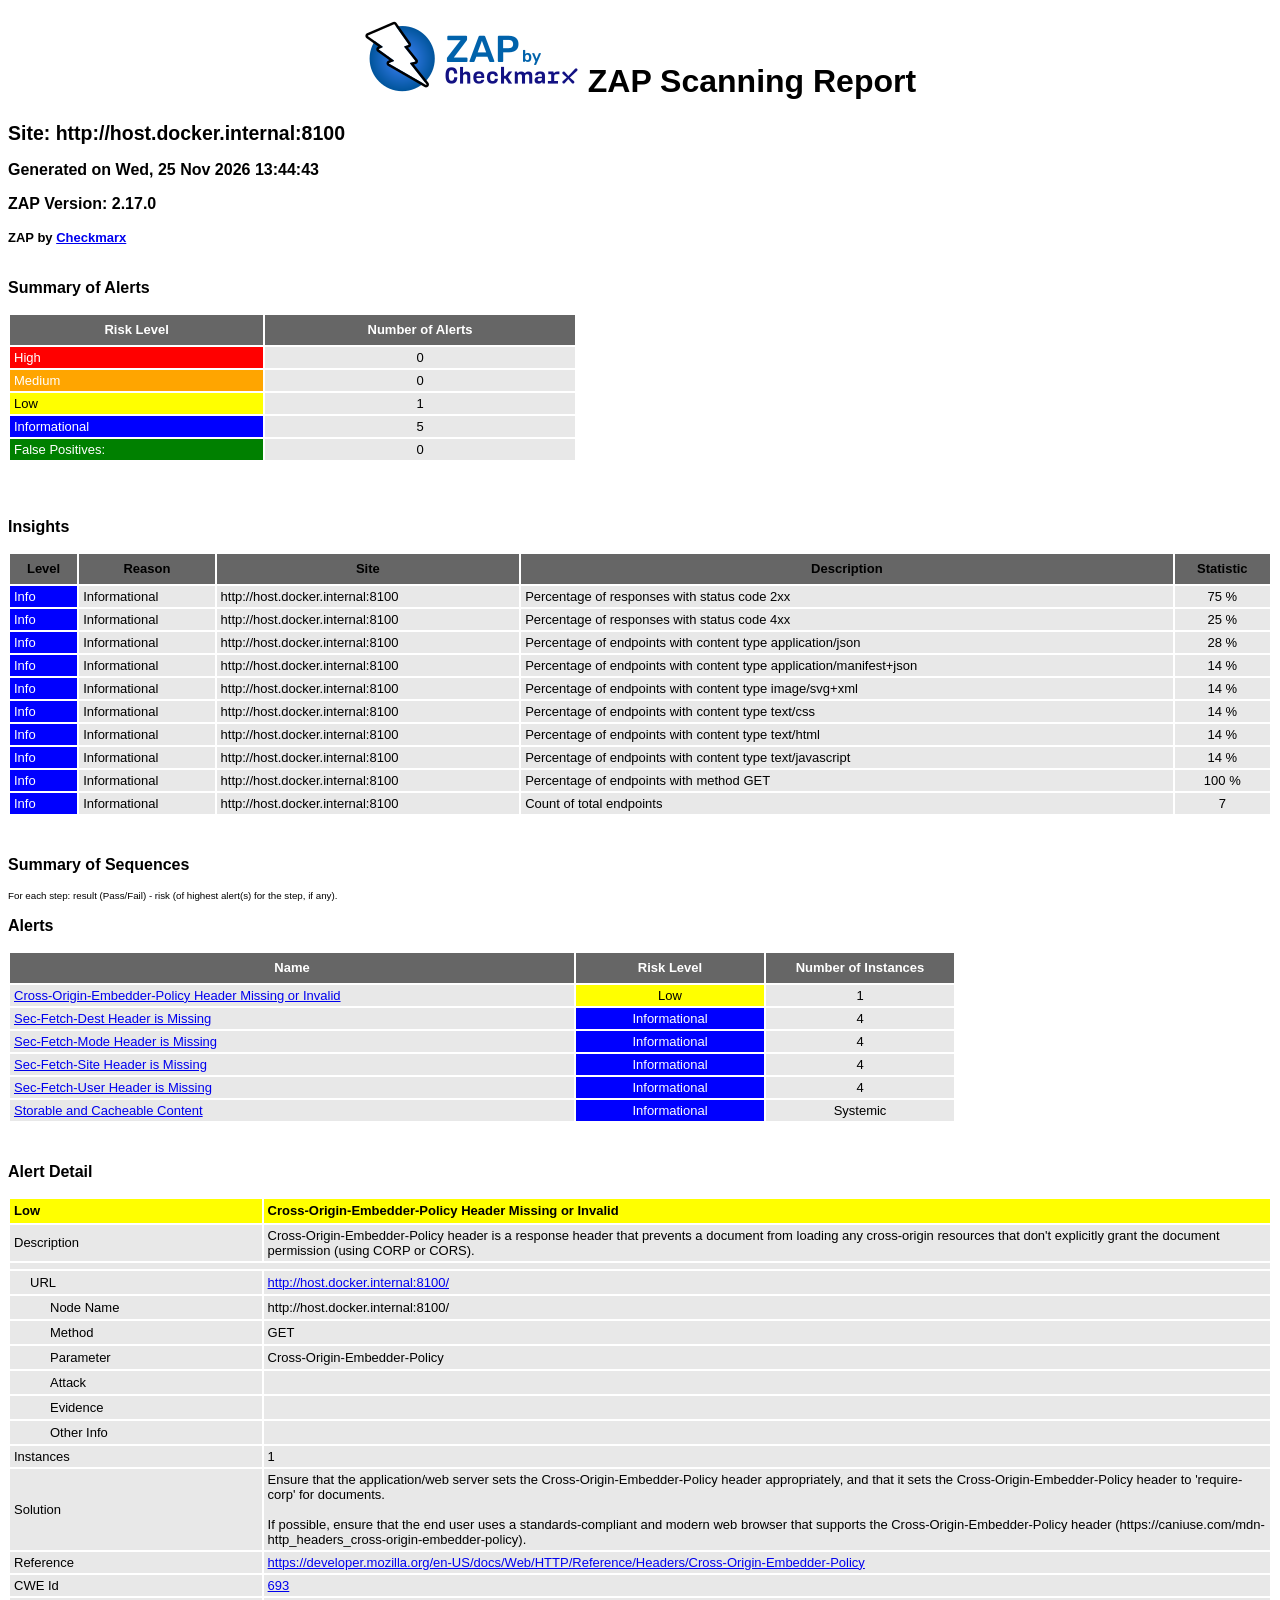
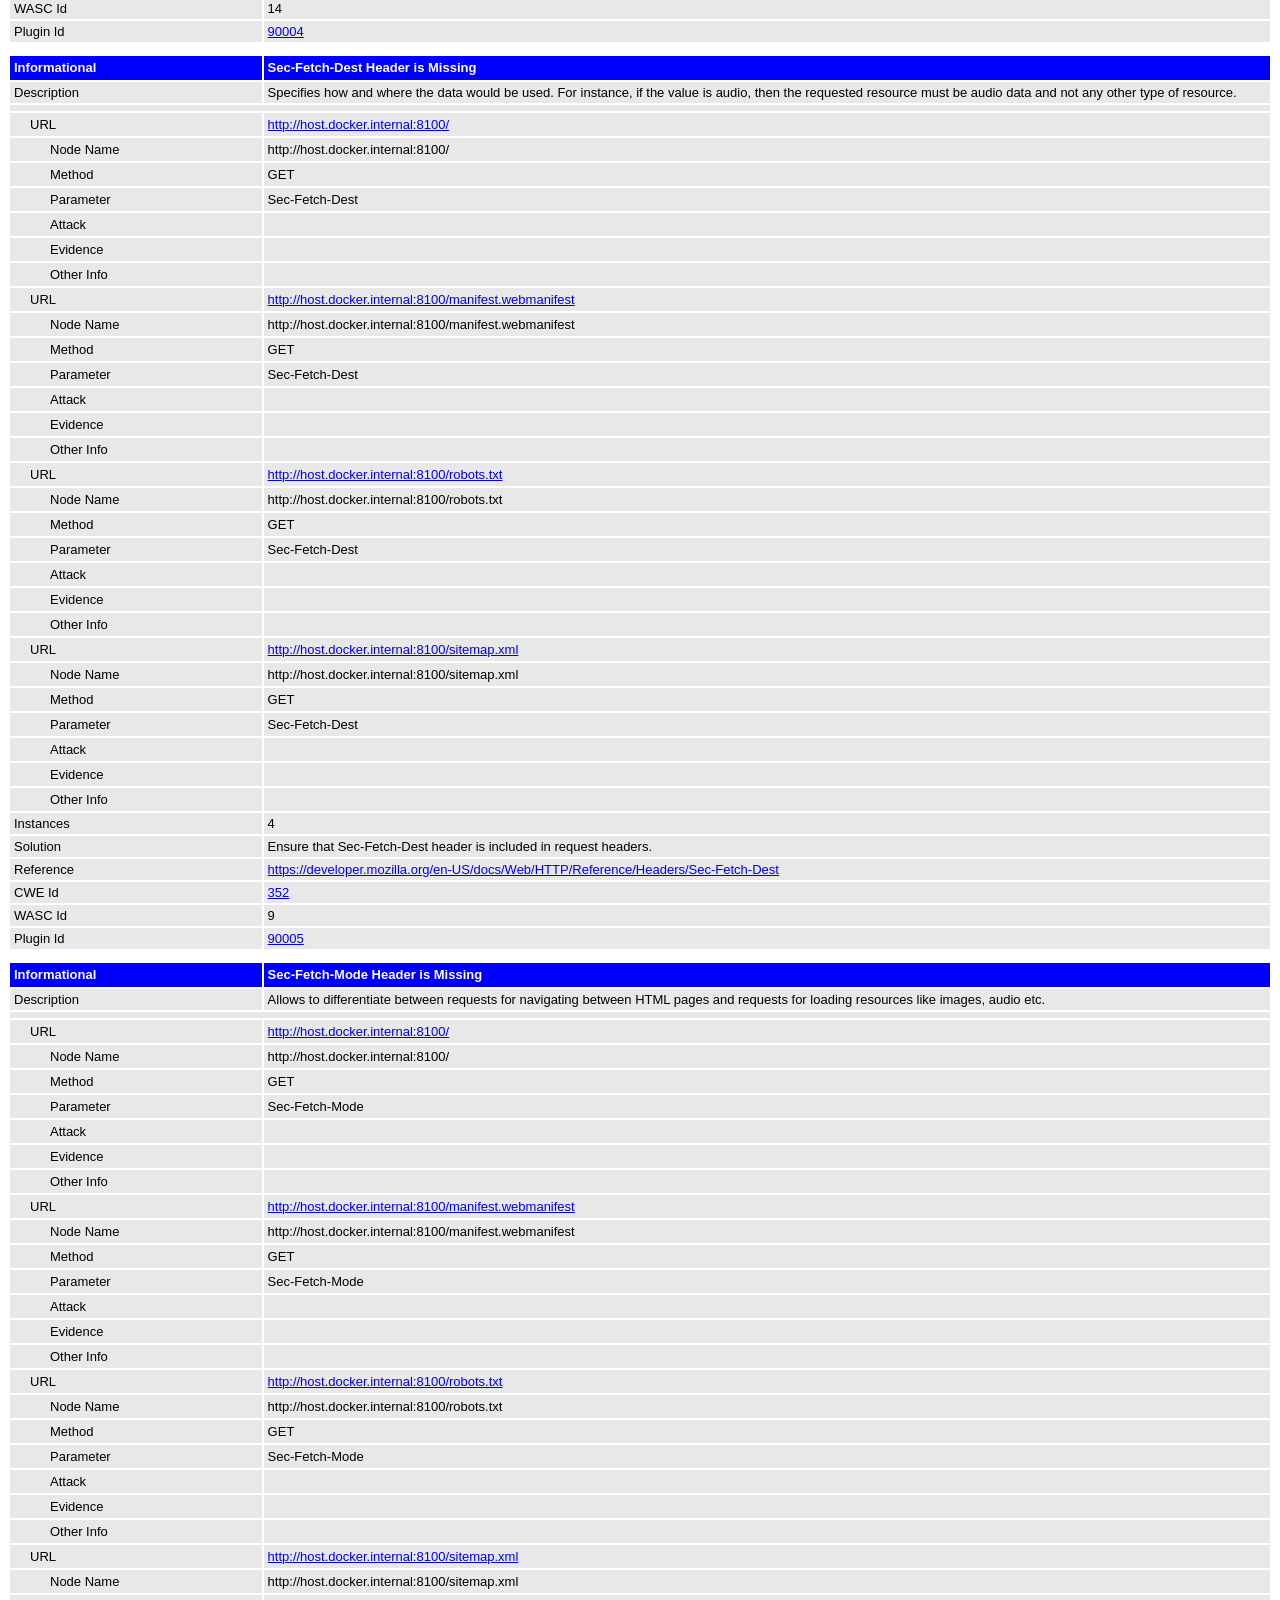
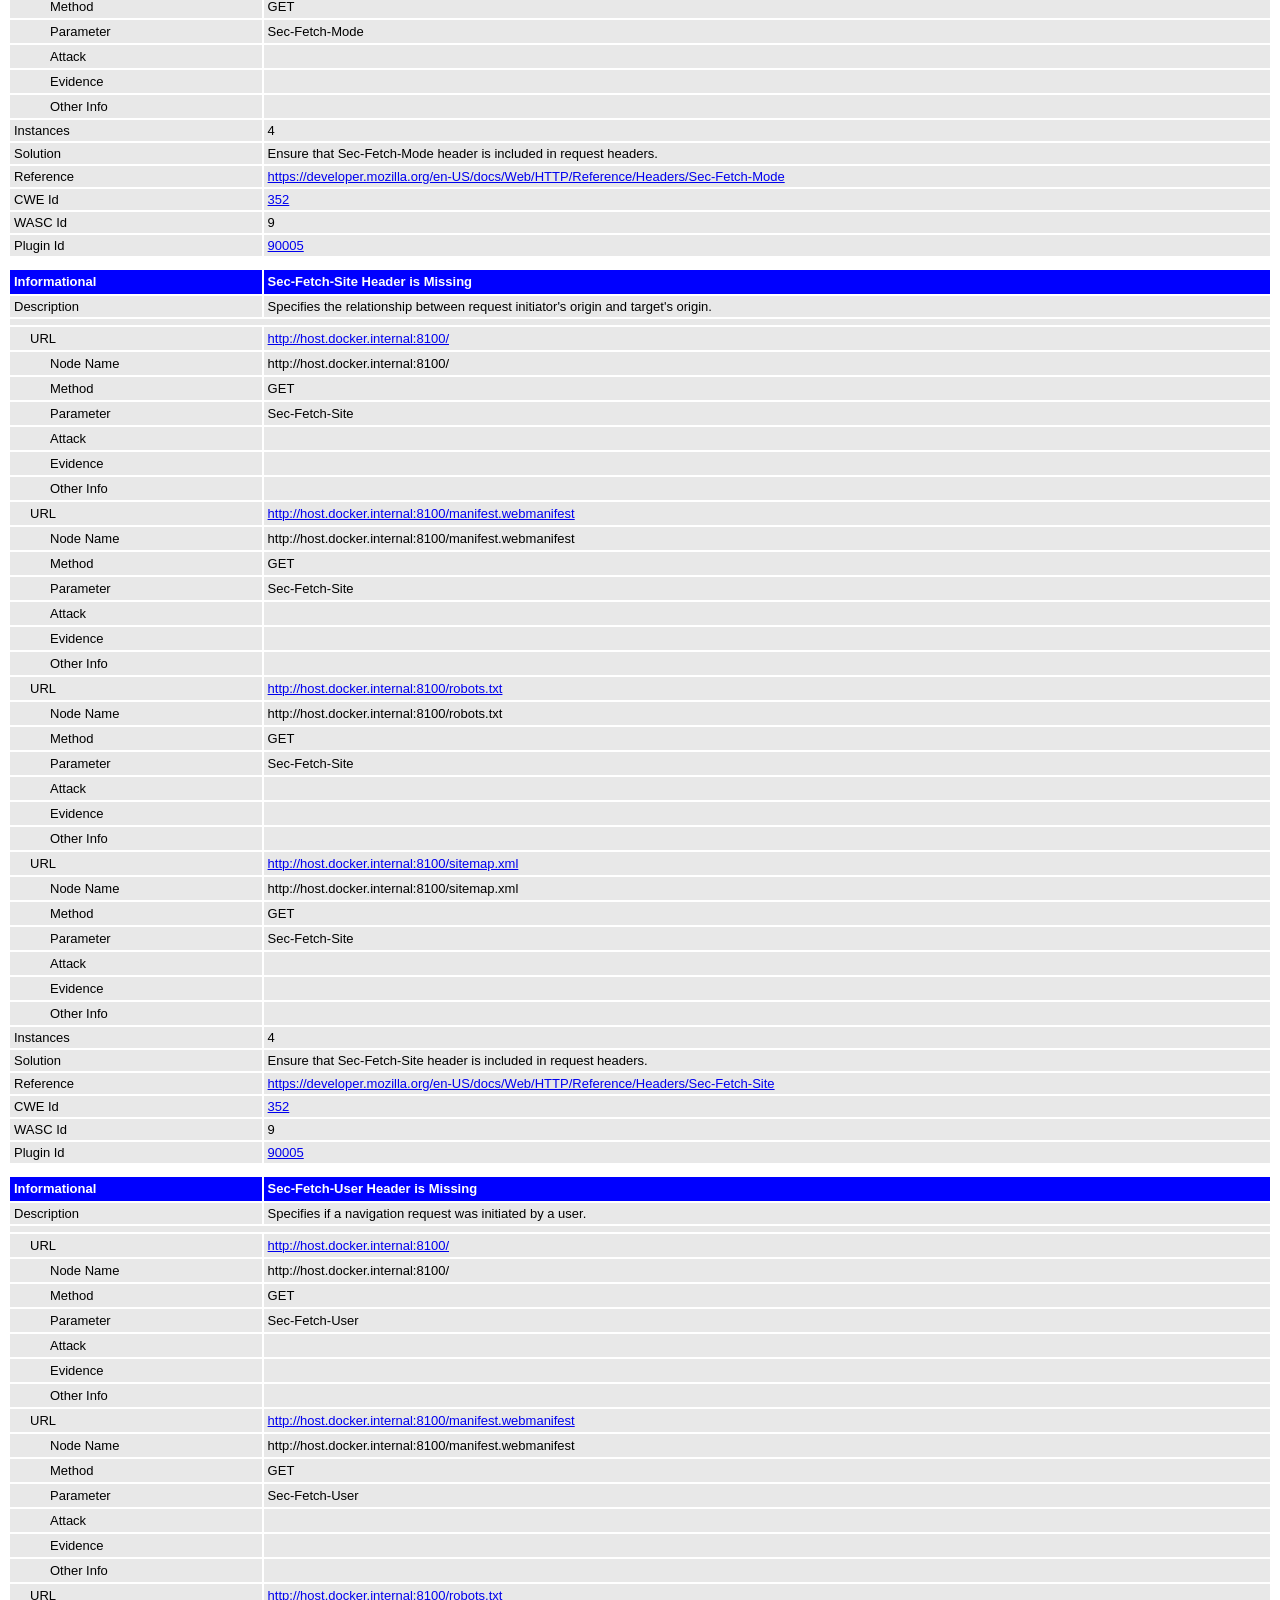
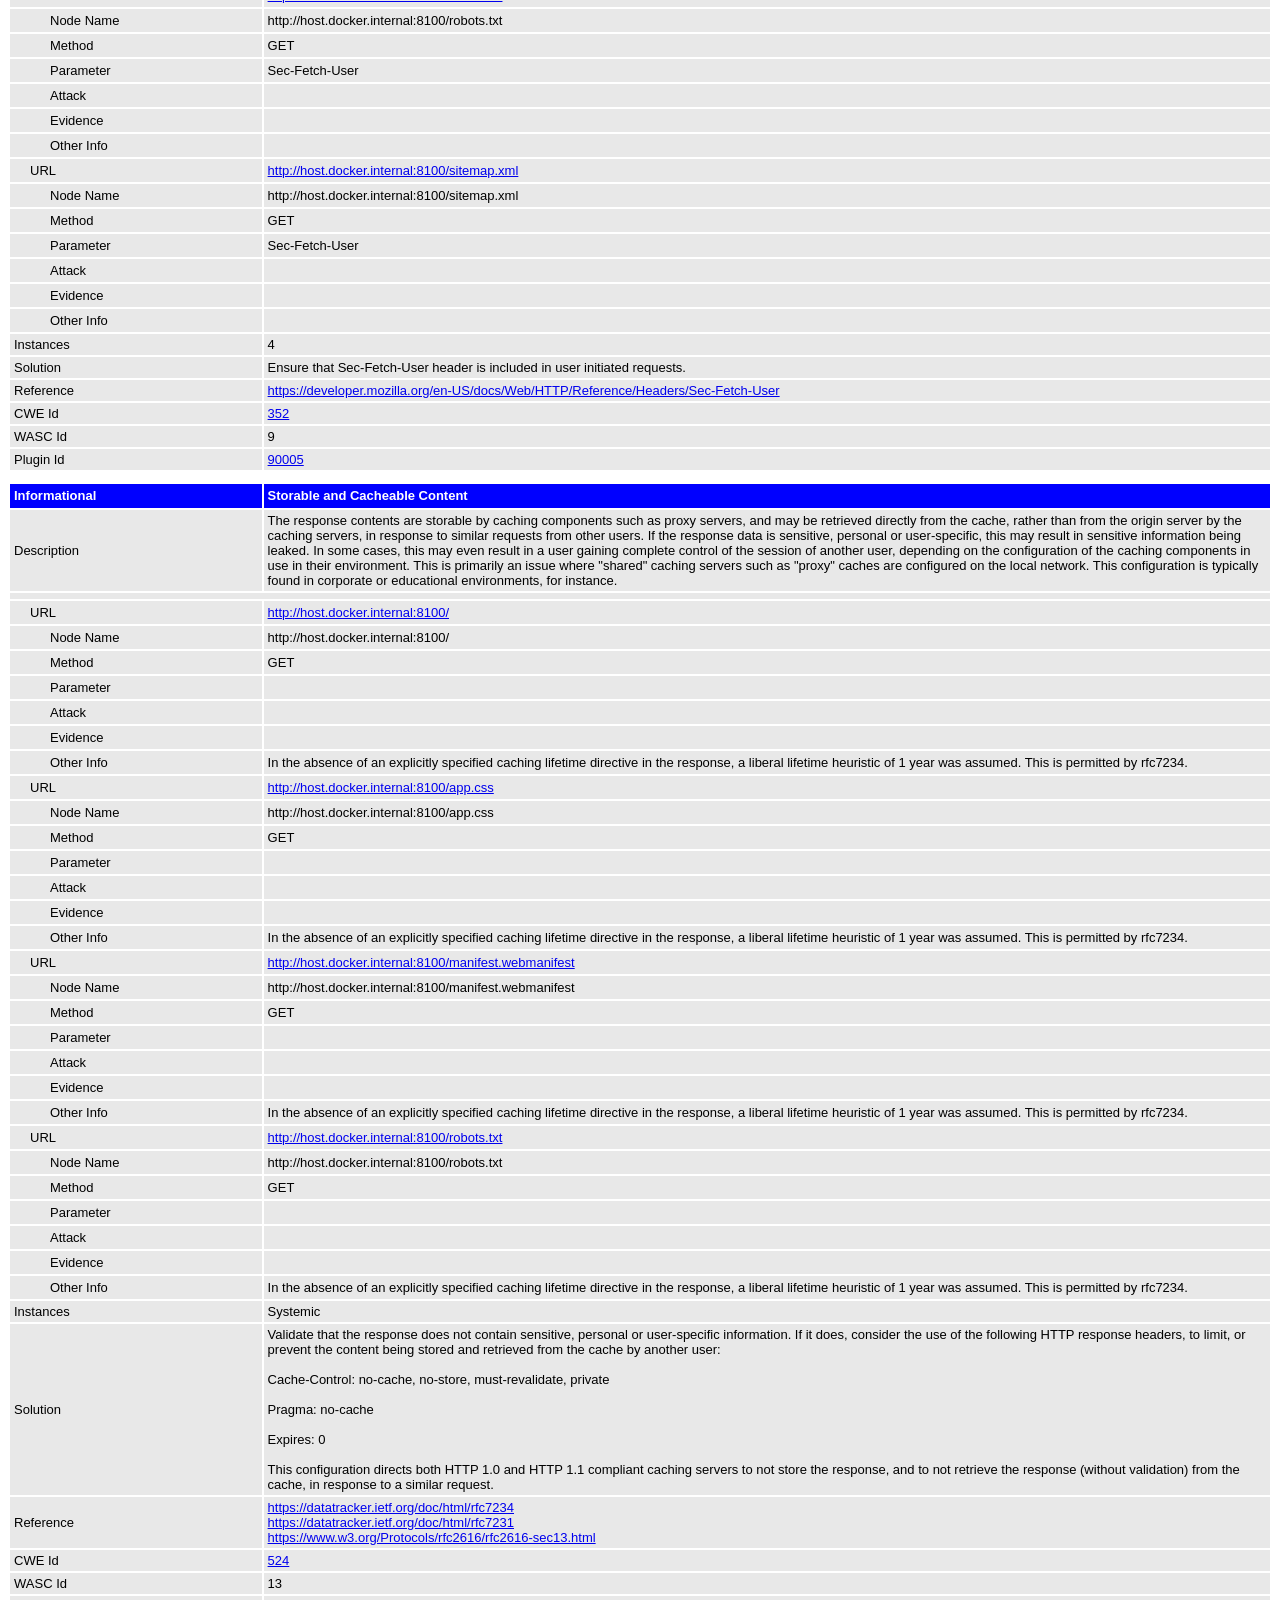
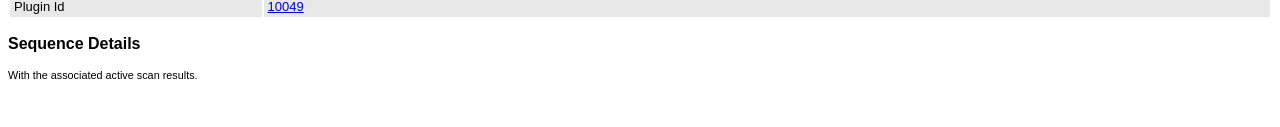
<file: docs/ateliers/atelier2/dast/zap/baseline.html>
<!DOCTYPE html>
<html>
<head>
<META http-equiv="Content-Type" content="text/html; charset=UTF-8" />
<title>ZAP Scanning Report</title>
<style type="text/css">
body {
	font-family: "Helvetica Neue", Helvetica, Arial, sans-serif;
	color: #000;
	font-size: 13px;
}

h1 {
	text-align: center;
	font-weight: bold;
	font-size: 32px
}

h3 {
	font-size: 16px;
}

table {
	border: none;
	font-size: 13px;
}

td, th {
	padding: 3px 4px;
	word-break: break-word;
}

th {
	font-weight: bold;
	background-color: #666666;
}

td {
	background-color: #e8e8e8;
}

.spacer {
	margin: 10px;
}

.spacer-lg {
	margin: 40px;
}

.indent1 {
	padding: 4px 20px;
}

.indent2 {
	padding: 4px 40px;
}

.risk-3 {
	background-color: red;
	color: #FFF;
}

.risk-2 {
	background-color: orange;
	color: #FFF;
}

.risk-1 {
	background-color: yellow;
	color: #000;
}

.risk-0 {
	background-color: blue;
	color: #FFF;
}

.risk--1 {
	background-color: green;
	color: #FFF;
}

.summary {
	width: 45%;
}

.summary th {
	color: #FFF;
}

.summary100 {
	width: 100%;
}

.summary80 {
	width: 80%;
}

.tdconstrainer {
	width: 9.1%;
	padding: 0
}

.alerts {
	width: 75%;
}

.alerts th {
	color: #FFF;
}

.results {
	width: 100%;
}

.results th {
	text-align: left;
}

.left-header {
	display: inline-block;
}

.pass {
	background: green;
	color: white
}

.pass::before {
	content: '\2714';
	color: white
}

.fail {
	background: red;
	color: white
}

.fail::before {
	content: '\2716';
	color: white
}

.alert-3b::before {
	content: '\2691';
	color: red
}

.alert-2b::before {
	content: '\2691 ';
	color: orange
}

.alert-1b::before {
	content: '\2691';
	color: yellow
}

.alert-0b::before {
	content: '\2691';
	color: blue
}

.alert-3a::after {
	content: '\2691';
	color: red
}

.alert-2a::after {
	content: '\2691 ';
	color: orange
}

.alert-1a::after {
	content: '\2691';
	color: yellow
}

.alert-0a::after {
	content: '\2691';
	color: blue
}

.lm2 {
	margin-left: 2em;
}

.smallnote {
	font-size: 0.75em
}

.alwayswhite {
	color: white
}

.script-diagnostic-screenshot {
	display: block;
	max-width: 100%;
	height: auto;
}
</style>
</head>
<body>
	<h1>
		<!-- The ZAP by Checkmark Logo -->
		<img
			src="[data-uri]"
			alt="" />
		ZAP Scanning Report
	</h1>
	<p />
	

	<h2>
		
		Site: http://host.docker.internal:8100
		
	</h2>

	<h3>
		Generated on Wed, 25 Nov 2026 13:44:43
	</h3>

	<h3>
		ZAP Version: 2.17.0
	</h3>

	<h4>
		ZAP by <a href="https://checkmarx.com/">Checkmarx</a>
	</h4>

	
		<h3 class="left-header">Summary of Alerts</h3>
		<table class="summary">
			<tr>
				<th width="45%"
					height="24">Risk Level</th>
				<th width="55%"
					align="center">Number of Alerts</th>
			</tr>
			<tr>
				<td class="risk-3">
					<div>High</div>
				</td>
				<td align="center">
					<div>0</div>
				</td>
			</tr>
			<tr>
				<td class="risk-2">
					<div>Medium</div>
				</td>
				<td align="center">
					<div>0</div>
				</td>
			</tr>
			<tr>
				<td class="risk-1">
					<div>Low</div>
				</td>
				<td align="center">
					<div>1</div>
				</td>
			</tr>
			<tr>
				<td class="risk-0">
					<div>Informational</div>
				</td>
				<td align="center">
					<div>5</div>
				</td>
			</tr>
			<tr>
				<td class="risk--1">
					<div>				False Positives:</div>
				</td>
				<td align="center">
					<div>0</div>
				</td>
			</tr>
		</table>
		<div class="spacer-lg"></div>
	
	
	
		<h3 class="left-header">Insights</h3>
		
		<table class="summary100">
			<tr>
				<th height="24">Level</th>
				<th>Reason</th>
				<th>Site</th>
				<th>Description</th>
				<th>Statistic</th>
			</tr>
			
				<tr>
				<td class="risk-0">
					<div>Info</div>
				</td>
				<td>
					<div>Informational</div>
				</td>
				<td>
					<div>http://host.docker.internal:8100</div>
				</td>
				<td>
					<div>Percentage of responses with status code 2xx</div>
				</td>
				<td align="center">
					<div>75 %</div>
				</td>
				</tr>
			
				<tr>
				<td class="risk-0">
					<div>Info</div>
				</td>
				<td>
					<div>Informational</div>
				</td>
				<td>
					<div>http://host.docker.internal:8100</div>
				</td>
				<td>
					<div>Percentage of responses with status code 4xx</div>
				</td>
				<td align="center">
					<div>25 %</div>
				</td>
				</tr>
			
				<tr>
				<td class="risk-0">
					<div>Info</div>
				</td>
				<td>
					<div>Informational</div>
				</td>
				<td>
					<div>http://host.docker.internal:8100</div>
				</td>
				<td>
					<div>Percentage of endpoints with content type application/json</div>
				</td>
				<td align="center">
					<div>28 %</div>
				</td>
				</tr>
			
				<tr>
				<td class="risk-0">
					<div>Info</div>
				</td>
				<td>
					<div>Informational</div>
				</td>
				<td>
					<div>http://host.docker.internal:8100</div>
				</td>
				<td>
					<div>Percentage of endpoints with content type application/manifest+json</div>
				</td>
				<td align="center">
					<div>14 %</div>
				</td>
				</tr>
			
				<tr>
				<td class="risk-0">
					<div>Info</div>
				</td>
				<td>
					<div>Informational</div>
				</td>
				<td>
					<div>http://host.docker.internal:8100</div>
				</td>
				<td>
					<div>Percentage of endpoints with content type image/svg+xml</div>
				</td>
				<td align="center">
					<div>14 %</div>
				</td>
				</tr>
			
				<tr>
				<td class="risk-0">
					<div>Info</div>
				</td>
				<td>
					<div>Informational</div>
				</td>
				<td>
					<div>http://host.docker.internal:8100</div>
				</td>
				<td>
					<div>Percentage of endpoints with content type text/css</div>
				</td>
				<td align="center">
					<div>14 %</div>
				</td>
				</tr>
			
				<tr>
				<td class="risk-0">
					<div>Info</div>
				</td>
				<td>
					<div>Informational</div>
				</td>
				<td>
					<div>http://host.docker.internal:8100</div>
				</td>
				<td>
					<div>Percentage of endpoints with content type text/html</div>
				</td>
				<td align="center">
					<div>14 %</div>
				</td>
				</tr>
			
				<tr>
				<td class="risk-0">
					<div>Info</div>
				</td>
				<td>
					<div>Informational</div>
				</td>
				<td>
					<div>http://host.docker.internal:8100</div>
				</td>
				<td>
					<div>Percentage of endpoints with content type text/javascript</div>
				</td>
				<td align="center">
					<div>14 %</div>
				</td>
				</tr>
			
				<tr>
				<td class="risk-0">
					<div>Info</div>
				</td>
				<td>
					<div>Informational</div>
				</td>
				<td>
					<div>http://host.docker.internal:8100</div>
				</td>
				<td>
					<div>Percentage of endpoints with method GET</div>
				</td>
				<td align="center">
					<div>100 %</div>
				</td>
				</tr>
			
				<tr>
				<td class="risk-0">
					<div>Info</div>
				</td>
				<td>
					<div>Informational</div>
				</td>
				<td>
					<div>http://host.docker.internal:8100</div>
				</td>
				<td>
					<div>Count of total endpoints</div>
				</td>
				<td align="center">
					<div>7   </div>
				</td>
				</tr>
			
		</table>
		<div class="spacer-lg"></div>
	

	

	
		
			<h3>Summary of Sequences</h3>
			<p class="smallnote">For each step: result (Pass/Fail) - risk (of highest alert(s) for the step, if any).</p>

			
				</table>
			
		
	</th:block>

	
		<h3>Alerts</h3>
		<table class="alerts">
			<tr>
				<th width="60%" height="24">Name</th>
				<th width="20%"
					align="center">Risk Level</th>
				<th width="20%"
					align="center">Number of Instances</th>
			</tr>
			<tr>
				<td><a href="#90004">Cross-Origin-Embedder-Policy Header Missing or Invalid</a></td>
				<td align="center" class="risk-1">Low</td>
				
				
				<td align="center">1</td>
				
			</tr>
			<tr>
				<td><a href="#90005">Sec-Fetch-Dest Header is Missing</a></td>
				<td align="center" class="risk-0">Informational</td>
				
				
				<td align="center">4</td>
				
			</tr>
			<tr>
				<td><a href="#90005">Sec-Fetch-Mode Header is Missing</a></td>
				<td align="center" class="risk-0">Informational</td>
				
				
				<td align="center">4</td>
				
			</tr>
			<tr>
				<td><a href="#90005">Sec-Fetch-Site Header is Missing</a></td>
				<td align="center" class="risk-0">Informational</td>
				
				
				<td align="center">4</td>
				
			</tr>
			<tr>
				<td><a href="#90005">Sec-Fetch-User Header is Missing</a></td>
				<td align="center" class="risk-0">Informational</td>
				
				
				<td align="center">4</td>
				
			</tr>
			<tr>
				<td><a href="#10049">Storable and Cacheable Content</a></td>
				<td align="center" class="risk-0">Informational</td>
				
				<td align="center">Systemic</td>
				
				
			</tr>
		</table>
		<div class="spacer-lg"></div>
	

	
		<h3>Alert Detail</h3>
		
			<table class="results">
				<tr height="24">
					<th width="20%" class="risk-1"><a
						id="90004"></a>
						<div>Low</div></th>
					<th class="risk-1">Cross-Origin-Embedder-Policy Header Missing or Invalid</th>
				</tr>
				<tr>
					<td width="20%">Description</td>
					<td width="80%">
							<div>Cross-Origin-Embedder-Policy header is a response header that prevents a document from loading any cross-origin resources that don&#39;t explicitly grant the document permission (using CORP or CORS).</div>
							
						</td>
				</tr>
				<TR vAlign="top">
					<TD colspan="2"></TD>
				</TR>
				
					<tr>
						<td width="20%"
							class="indent1">URL</td>
						<td width="80%"><a href="http://host.docker.internal:8100/">http://host.docker.internal:8100/</a></td>
					</tr>
					<tr>
						<td width="20%"
							class="indent2">Node Name</td>
						<td width="80%">http://host.docker.internal:8100/</td>
					</tr>
					<tr>
						<td width="20%"
							class="indent2">Method</td>
						<td width="80%">GET</td>
					</tr>
					<tr>
						<td width="20%"
							class="indent2">Parameter</td>
						<td width="80%">Cross-Origin-Embedder-Policy</td>
					</tr>
					<tr>
						<td width="20%"
							class="indent2">Attack</td>
						<td width="80%"></td>
					</tr>
					<tr>
						<td width="20%"
							class="indent2">Evidence</td>
						<td width="80%"></td>
					</tr>
					<tr>
						<td width="20%"
							class="indent2">Other Info</td>
						<td width="80%"></td>
					</tr>
				
				<tr>
					<td width="20%">Instances</td>
					
					
					<td width="80%">1</td>
					
				</tr>
				<tr>
					<td width="20%">Solution</td>
					<td width="80%">
							<div>Ensure that the application/web server sets the Cross-Origin-Embedder-Policy header appropriately, and that it sets the Cross-Origin-Embedder-Policy header to &#39;require-corp&#39; for documents.</div>
							<br />
						
							<div>If possible, ensure that the end user uses a standards-compliant and modern web browser that supports the Cross-Origin-Embedder-Policy header (https://caniuse.com/mdn-http_headers_cross-origin-embedder-policy).</div>
							
						</td>
				</tr>
				<tr>
					<td width="20%">Reference</td>
					<td width="80%">
							<a href="https://developer.mozilla.org/en-US/docs/Web/HTTP/Reference/Headers/Cross-Origin-Embedder-Policy">https://developer.mozilla.org/en-US/docs/Web/HTTP/Reference/Headers/Cross-Origin-Embedder-Policy</a>
							
						</td>
				</tr>
				<tr>
					<td width="20%">CWE Id</td>
					<td width="80%"><a
						href="https://cwe.mitre.org/data/definitions/693.html">693</a></td>
				</tr>
				<tr>
					<td width="20%">WASC Id</td>
					<td width="80%">14</td>
				</tr>
				<tr>
					<td width="20%">Plugin Id</td>
					<td width="80%"><a
						href="https://www.zaproxy.org/docs/alerts/90004/">90004</a></td>
				</tr>
			</table>
			<div class="spacer"></div>
		
			<table class="results">
				<tr height="24">
					<th width="20%" class="risk-0"><a
						id="90005"></a>
						<div>Informational</div></th>
					<th class="risk-0">Sec-Fetch-Dest Header is Missing</th>
				</tr>
				<tr>
					<td width="20%">Description</td>
					<td width="80%">
							<div>Specifies how and where the data would be used. For instance, if the value is audio, then the requested resource must be audio data and not any other type of resource.</div>
							
						</td>
				</tr>
				<TR vAlign="top">
					<TD colspan="2"></TD>
				</TR>
				
					<tr>
						<td width="20%"
							class="indent1">URL</td>
						<td width="80%"><a href="http://host.docker.internal:8100/">http://host.docker.internal:8100/</a></td>
					</tr>
					<tr>
						<td width="20%"
							class="indent2">Node Name</td>
						<td width="80%">http://host.docker.internal:8100/</td>
					</tr>
					<tr>
						<td width="20%"
							class="indent2">Method</td>
						<td width="80%">GET</td>
					</tr>
					<tr>
						<td width="20%"
							class="indent2">Parameter</td>
						<td width="80%">Sec-Fetch-Dest</td>
					</tr>
					<tr>
						<td width="20%"
							class="indent2">Attack</td>
						<td width="80%"></td>
					</tr>
					<tr>
						<td width="20%"
							class="indent2">Evidence</td>
						<td width="80%"></td>
					</tr>
					<tr>
						<td width="20%"
							class="indent2">Other Info</td>
						<td width="80%"></td>
					</tr>
				
					<tr>
						<td width="20%"
							class="indent1">URL</td>
						<td width="80%"><a href="http://host.docker.internal:8100/manifest.webmanifest">http://host.docker.internal:8100/manifest.webmanifest</a></td>
					</tr>
					<tr>
						<td width="20%"
							class="indent2">Node Name</td>
						<td width="80%">http://host.docker.internal:8100/manifest.webmanifest</td>
					</tr>
					<tr>
						<td width="20%"
							class="indent2">Method</td>
						<td width="80%">GET</td>
					</tr>
					<tr>
						<td width="20%"
							class="indent2">Parameter</td>
						<td width="80%">Sec-Fetch-Dest</td>
					</tr>
					<tr>
						<td width="20%"
							class="indent2">Attack</td>
						<td width="80%"></td>
					</tr>
					<tr>
						<td width="20%"
							class="indent2">Evidence</td>
						<td width="80%"></td>
					</tr>
					<tr>
						<td width="20%"
							class="indent2">Other Info</td>
						<td width="80%"></td>
					</tr>
				
					<tr>
						<td width="20%"
							class="indent1">URL</td>
						<td width="80%"><a href="http://host.docker.internal:8100/robots.txt">http://host.docker.internal:8100/robots.txt</a></td>
					</tr>
					<tr>
						<td width="20%"
							class="indent2">Node Name</td>
						<td width="80%">http://host.docker.internal:8100/robots.txt</td>
					</tr>
					<tr>
						<td width="20%"
							class="indent2">Method</td>
						<td width="80%">GET</td>
					</tr>
					<tr>
						<td width="20%"
							class="indent2">Parameter</td>
						<td width="80%">Sec-Fetch-Dest</td>
					</tr>
					<tr>
						<td width="20%"
							class="indent2">Attack</td>
						<td width="80%"></td>
					</tr>
					<tr>
						<td width="20%"
							class="indent2">Evidence</td>
						<td width="80%"></td>
					</tr>
					<tr>
						<td width="20%"
							class="indent2">Other Info</td>
						<td width="80%"></td>
					</tr>
				
					<tr>
						<td width="20%"
							class="indent1">URL</td>
						<td width="80%"><a href="http://host.docker.internal:8100/sitemap.xml">http://host.docker.internal:8100/sitemap.xml</a></td>
					</tr>
					<tr>
						<td width="20%"
							class="indent2">Node Name</td>
						<td width="80%">http://host.docker.internal:8100/sitemap.xml</td>
					</tr>
					<tr>
						<td width="20%"
							class="indent2">Method</td>
						<td width="80%">GET</td>
					</tr>
					<tr>
						<td width="20%"
							class="indent2">Parameter</td>
						<td width="80%">Sec-Fetch-Dest</td>
					</tr>
					<tr>
						<td width="20%"
							class="indent2">Attack</td>
						<td width="80%"></td>
					</tr>
					<tr>
						<td width="20%"
							class="indent2">Evidence</td>
						<td width="80%"></td>
					</tr>
					<tr>
						<td width="20%"
							class="indent2">Other Info</td>
						<td width="80%"></td>
					</tr>
				
				<tr>
					<td width="20%">Instances</td>
					
					
					<td width="80%">4</td>
					
				</tr>
				<tr>
					<td width="20%">Solution</td>
					<td width="80%">
							<div>Ensure that Sec-Fetch-Dest header is included in request headers.</div>
							
						</td>
				</tr>
				<tr>
					<td width="20%">Reference</td>
					<td width="80%">
							<a href="https://developer.mozilla.org/en-US/docs/Web/HTTP/Reference/Headers/Sec-Fetch-Dest">https://developer.mozilla.org/en-US/docs/Web/HTTP/Reference/Headers/Sec-Fetch-Dest</a>
							
						</td>
				</tr>
				<tr>
					<td width="20%">CWE Id</td>
					<td width="80%"><a
						href="https://cwe.mitre.org/data/definitions/352.html">352</a></td>
				</tr>
				<tr>
					<td width="20%">WASC Id</td>
					<td width="80%">9</td>
				</tr>
				<tr>
					<td width="20%">Plugin Id</td>
					<td width="80%"><a
						href="https://www.zaproxy.org/docs/alerts/90005/">90005</a></td>
				</tr>
			</table>
			<div class="spacer"></div>
		
			<table class="results">
				<tr height="24">
					<th width="20%" class="risk-0"><a
						id="90005"></a>
						<div>Informational</div></th>
					<th class="risk-0">Sec-Fetch-Mode Header is Missing</th>
				</tr>
				<tr>
					<td width="20%">Description</td>
					<td width="80%">
							<div>Allows to differentiate between requests for navigating between HTML pages and requests for loading resources like images, audio etc.</div>
							
						</td>
				</tr>
				<TR vAlign="top">
					<TD colspan="2"></TD>
				</TR>
				
					<tr>
						<td width="20%"
							class="indent1">URL</td>
						<td width="80%"><a href="http://host.docker.internal:8100/">http://host.docker.internal:8100/</a></td>
					</tr>
					<tr>
						<td width="20%"
							class="indent2">Node Name</td>
						<td width="80%">http://host.docker.internal:8100/</td>
					</tr>
					<tr>
						<td width="20%"
							class="indent2">Method</td>
						<td width="80%">GET</td>
					</tr>
					<tr>
						<td width="20%"
							class="indent2">Parameter</td>
						<td width="80%">Sec-Fetch-Mode</td>
					</tr>
					<tr>
						<td width="20%"
							class="indent2">Attack</td>
						<td width="80%"></td>
					</tr>
					<tr>
						<td width="20%"
							class="indent2">Evidence</td>
						<td width="80%"></td>
					</tr>
					<tr>
						<td width="20%"
							class="indent2">Other Info</td>
						<td width="80%"></td>
					</tr>
				
					<tr>
						<td width="20%"
							class="indent1">URL</td>
						<td width="80%"><a href="http://host.docker.internal:8100/manifest.webmanifest">http://host.docker.internal:8100/manifest.webmanifest</a></td>
					</tr>
					<tr>
						<td width="20%"
							class="indent2">Node Name</td>
						<td width="80%">http://host.docker.internal:8100/manifest.webmanifest</td>
					</tr>
					<tr>
						<td width="20%"
							class="indent2">Method</td>
						<td width="80%">GET</td>
					</tr>
					<tr>
						<td width="20%"
							class="indent2">Parameter</td>
						<td width="80%">Sec-Fetch-Mode</td>
					</tr>
					<tr>
						<td width="20%"
							class="indent2">Attack</td>
						<td width="80%"></td>
					</tr>
					<tr>
						<td width="20%"
							class="indent2">Evidence</td>
						<td width="80%"></td>
					</tr>
					<tr>
						<td width="20%"
							class="indent2">Other Info</td>
						<td width="80%"></td>
					</tr>
				
					<tr>
						<td width="20%"
							class="indent1">URL</td>
						<td width="80%"><a href="http://host.docker.internal:8100/robots.txt">http://host.docker.internal:8100/robots.txt</a></td>
					</tr>
					<tr>
						<td width="20%"
							class="indent2">Node Name</td>
						<td width="80%">http://host.docker.internal:8100/robots.txt</td>
					</tr>
					<tr>
						<td width="20%"
							class="indent2">Method</td>
						<td width="80%">GET</td>
					</tr>
					<tr>
						<td width="20%"
							class="indent2">Parameter</td>
						<td width="80%">Sec-Fetch-Mode</td>
					</tr>
					<tr>
						<td width="20%"
							class="indent2">Attack</td>
						<td width="80%"></td>
					</tr>
					<tr>
						<td width="20%"
							class="indent2">Evidence</td>
						<td width="80%"></td>
					</tr>
					<tr>
						<td width="20%"
							class="indent2">Other Info</td>
						<td width="80%"></td>
					</tr>
				
					<tr>
						<td width="20%"
							class="indent1">URL</td>
						<td width="80%"><a href="http://host.docker.internal:8100/sitemap.xml">http://host.docker.internal:8100/sitemap.xml</a></td>
					</tr>
					<tr>
						<td width="20%"
							class="indent2">Node Name</td>
						<td width="80%">http://host.docker.internal:8100/sitemap.xml</td>
					</tr>
					<tr>
						<td width="20%"
							class="indent2">Method</td>
						<td width="80%">GET</td>
					</tr>
					<tr>
						<td width="20%"
							class="indent2">Parameter</td>
						<td width="80%">Sec-Fetch-Mode</td>
					</tr>
					<tr>
						<td width="20%"
							class="indent2">Attack</td>
						<td width="80%"></td>
					</tr>
					<tr>
						<td width="20%"
							class="indent2">Evidence</td>
						<td width="80%"></td>
					</tr>
					<tr>
						<td width="20%"
							class="indent2">Other Info</td>
						<td width="80%"></td>
					</tr>
				
				<tr>
					<td width="20%">Instances</td>
					
					
					<td width="80%">4</td>
					
				</tr>
				<tr>
					<td width="20%">Solution</td>
					<td width="80%">
							<div>Ensure that Sec-Fetch-Mode header is included in request headers.</div>
							
						</td>
				</tr>
				<tr>
					<td width="20%">Reference</td>
					<td width="80%">
							<a href="https://developer.mozilla.org/en-US/docs/Web/HTTP/Reference/Headers/Sec-Fetch-Mode">https://developer.mozilla.org/en-US/docs/Web/HTTP/Reference/Headers/Sec-Fetch-Mode</a>
							
						</td>
				</tr>
				<tr>
					<td width="20%">CWE Id</td>
					<td width="80%"><a
						href="https://cwe.mitre.org/data/definitions/352.html">352</a></td>
				</tr>
				<tr>
					<td width="20%">WASC Id</td>
					<td width="80%">9</td>
				</tr>
				<tr>
					<td width="20%">Plugin Id</td>
					<td width="80%"><a
						href="https://www.zaproxy.org/docs/alerts/90005/">90005</a></td>
				</tr>
			</table>
			<div class="spacer"></div>
		
			<table class="results">
				<tr height="24">
					<th width="20%" class="risk-0"><a
						id="90005"></a>
						<div>Informational</div></th>
					<th class="risk-0">Sec-Fetch-Site Header is Missing</th>
				</tr>
				<tr>
					<td width="20%">Description</td>
					<td width="80%">
							<div>Specifies the relationship between request initiator&#39;s origin and target&#39;s origin.</div>
							
						</td>
				</tr>
				<TR vAlign="top">
					<TD colspan="2"></TD>
				</TR>
				
					<tr>
						<td width="20%"
							class="indent1">URL</td>
						<td width="80%"><a href="http://host.docker.internal:8100/">http://host.docker.internal:8100/</a></td>
					</tr>
					<tr>
						<td width="20%"
							class="indent2">Node Name</td>
						<td width="80%">http://host.docker.internal:8100/</td>
					</tr>
					<tr>
						<td width="20%"
							class="indent2">Method</td>
						<td width="80%">GET</td>
					</tr>
					<tr>
						<td width="20%"
							class="indent2">Parameter</td>
						<td width="80%">Sec-Fetch-Site</td>
					</tr>
					<tr>
						<td width="20%"
							class="indent2">Attack</td>
						<td width="80%"></td>
					</tr>
					<tr>
						<td width="20%"
							class="indent2">Evidence</td>
						<td width="80%"></td>
					</tr>
					<tr>
						<td width="20%"
							class="indent2">Other Info</td>
						<td width="80%"></td>
					</tr>
				
					<tr>
						<td width="20%"
							class="indent1">URL</td>
						<td width="80%"><a href="http://host.docker.internal:8100/manifest.webmanifest">http://host.docker.internal:8100/manifest.webmanifest</a></td>
					</tr>
					<tr>
						<td width="20%"
							class="indent2">Node Name</td>
						<td width="80%">http://host.docker.internal:8100/manifest.webmanifest</td>
					</tr>
					<tr>
						<td width="20%"
							class="indent2">Method</td>
						<td width="80%">GET</td>
					</tr>
					<tr>
						<td width="20%"
							class="indent2">Parameter</td>
						<td width="80%">Sec-Fetch-Site</td>
					</tr>
					<tr>
						<td width="20%"
							class="indent2">Attack</td>
						<td width="80%"></td>
					</tr>
					<tr>
						<td width="20%"
							class="indent2">Evidence</td>
						<td width="80%"></td>
					</tr>
					<tr>
						<td width="20%"
							class="indent2">Other Info</td>
						<td width="80%"></td>
					</tr>
				
					<tr>
						<td width="20%"
							class="indent1">URL</td>
						<td width="80%"><a href="http://host.docker.internal:8100/robots.txt">http://host.docker.internal:8100/robots.txt</a></td>
					</tr>
					<tr>
						<td width="20%"
							class="indent2">Node Name</td>
						<td width="80%">http://host.docker.internal:8100/robots.txt</td>
					</tr>
					<tr>
						<td width="20%"
							class="indent2">Method</td>
						<td width="80%">GET</td>
					</tr>
					<tr>
						<td width="20%"
							class="indent2">Parameter</td>
						<td width="80%">Sec-Fetch-Site</td>
					</tr>
					<tr>
						<td width="20%"
							class="indent2">Attack</td>
						<td width="80%"></td>
					</tr>
					<tr>
						<td width="20%"
							class="indent2">Evidence</td>
						<td width="80%"></td>
					</tr>
					<tr>
						<td width="20%"
							class="indent2">Other Info</td>
						<td width="80%"></td>
					</tr>
				
					<tr>
						<td width="20%"
							class="indent1">URL</td>
						<td width="80%"><a href="http://host.docker.internal:8100/sitemap.xml">http://host.docker.internal:8100/sitemap.xml</a></td>
					</tr>
					<tr>
						<td width="20%"
							class="indent2">Node Name</td>
						<td width="80%">http://host.docker.internal:8100/sitemap.xml</td>
					</tr>
					<tr>
						<td width="20%"
							class="indent2">Method</td>
						<td width="80%">GET</td>
					</tr>
					<tr>
						<td width="20%"
							class="indent2">Parameter</td>
						<td width="80%">Sec-Fetch-Site</td>
					</tr>
					<tr>
						<td width="20%"
							class="indent2">Attack</td>
						<td width="80%"></td>
					</tr>
					<tr>
						<td width="20%"
							class="indent2">Evidence</td>
						<td width="80%"></td>
					</tr>
					<tr>
						<td width="20%"
							class="indent2">Other Info</td>
						<td width="80%"></td>
					</tr>
				
				<tr>
					<td width="20%">Instances</td>
					
					
					<td width="80%">4</td>
					
				</tr>
				<tr>
					<td width="20%">Solution</td>
					<td width="80%">
							<div>Ensure that Sec-Fetch-Site header is included in request headers.</div>
							
						</td>
				</tr>
				<tr>
					<td width="20%">Reference</td>
					<td width="80%">
							<a href="https://developer.mozilla.org/en-US/docs/Web/HTTP/Reference/Headers/Sec-Fetch-Site">https://developer.mozilla.org/en-US/docs/Web/HTTP/Reference/Headers/Sec-Fetch-Site</a>
							
						</td>
				</tr>
				<tr>
					<td width="20%">CWE Id</td>
					<td width="80%"><a
						href="https://cwe.mitre.org/data/definitions/352.html">352</a></td>
				</tr>
				<tr>
					<td width="20%">WASC Id</td>
					<td width="80%">9</td>
				</tr>
				<tr>
					<td width="20%">Plugin Id</td>
					<td width="80%"><a
						href="https://www.zaproxy.org/docs/alerts/90005/">90005</a></td>
				</tr>
			</table>
			<div class="spacer"></div>
		
			<table class="results">
				<tr height="24">
					<th width="20%" class="risk-0"><a
						id="90005"></a>
						<div>Informational</div></th>
					<th class="risk-0">Sec-Fetch-User Header is Missing</th>
				</tr>
				<tr>
					<td width="20%">Description</td>
					<td width="80%">
							<div>Specifies if a navigation request was initiated by a user.</div>
							
						</td>
				</tr>
				<TR vAlign="top">
					<TD colspan="2"></TD>
				</TR>
				
					<tr>
						<td width="20%"
							class="indent1">URL</td>
						<td width="80%"><a href="http://host.docker.internal:8100/">http://host.docker.internal:8100/</a></td>
					</tr>
					<tr>
						<td width="20%"
							class="indent2">Node Name</td>
						<td width="80%">http://host.docker.internal:8100/</td>
					</tr>
					<tr>
						<td width="20%"
							class="indent2">Method</td>
						<td width="80%">GET</td>
					</tr>
					<tr>
						<td width="20%"
							class="indent2">Parameter</td>
						<td width="80%">Sec-Fetch-User</td>
					</tr>
					<tr>
						<td width="20%"
							class="indent2">Attack</td>
						<td width="80%"></td>
					</tr>
					<tr>
						<td width="20%"
							class="indent2">Evidence</td>
						<td width="80%"></td>
					</tr>
					<tr>
						<td width="20%"
							class="indent2">Other Info</td>
						<td width="80%"></td>
					</tr>
				
					<tr>
						<td width="20%"
							class="indent1">URL</td>
						<td width="80%"><a href="http://host.docker.internal:8100/manifest.webmanifest">http://host.docker.internal:8100/manifest.webmanifest</a></td>
					</tr>
					<tr>
						<td width="20%"
							class="indent2">Node Name</td>
						<td width="80%">http://host.docker.internal:8100/manifest.webmanifest</td>
					</tr>
					<tr>
						<td width="20%"
							class="indent2">Method</td>
						<td width="80%">GET</td>
					</tr>
					<tr>
						<td width="20%"
							class="indent2">Parameter</td>
						<td width="80%">Sec-Fetch-User</td>
					</tr>
					<tr>
						<td width="20%"
							class="indent2">Attack</td>
						<td width="80%"></td>
					</tr>
					<tr>
						<td width="20%"
							class="indent2">Evidence</td>
						<td width="80%"></td>
					</tr>
					<tr>
						<td width="20%"
							class="indent2">Other Info</td>
						<td width="80%"></td>
					</tr>
				
					<tr>
						<td width="20%"
							class="indent1">URL</td>
						<td width="80%"><a href="http://host.docker.internal:8100/robots.txt">http://host.docker.internal:8100/robots.txt</a></td>
					</tr>
					<tr>
						<td width="20%"
							class="indent2">Node Name</td>
						<td width="80%">http://host.docker.internal:8100/robots.txt</td>
					</tr>
					<tr>
						<td width="20%"
							class="indent2">Method</td>
						<td width="80%">GET</td>
					</tr>
					<tr>
						<td width="20%"
							class="indent2">Parameter</td>
						<td width="80%">Sec-Fetch-User</td>
					</tr>
					<tr>
						<td width="20%"
							class="indent2">Attack</td>
						<td width="80%"></td>
					</tr>
					<tr>
						<td width="20%"
							class="indent2">Evidence</td>
						<td width="80%"></td>
					</tr>
					<tr>
						<td width="20%"
							class="indent2">Other Info</td>
						<td width="80%"></td>
					</tr>
				
					<tr>
						<td width="20%"
							class="indent1">URL</td>
						<td width="80%"><a href="http://host.docker.internal:8100/sitemap.xml">http://host.docker.internal:8100/sitemap.xml</a></td>
					</tr>
					<tr>
						<td width="20%"
							class="indent2">Node Name</td>
						<td width="80%">http://host.docker.internal:8100/sitemap.xml</td>
					</tr>
					<tr>
						<td width="20%"
							class="indent2">Method</td>
						<td width="80%">GET</td>
					</tr>
					<tr>
						<td width="20%"
							class="indent2">Parameter</td>
						<td width="80%">Sec-Fetch-User</td>
					</tr>
					<tr>
						<td width="20%"
							class="indent2">Attack</td>
						<td width="80%"></td>
					</tr>
					<tr>
						<td width="20%"
							class="indent2">Evidence</td>
						<td width="80%"></td>
					</tr>
					<tr>
						<td width="20%"
							class="indent2">Other Info</td>
						<td width="80%"></td>
					</tr>
				
				<tr>
					<td width="20%">Instances</td>
					
					
					<td width="80%">4</td>
					
				</tr>
				<tr>
					<td width="20%">Solution</td>
					<td width="80%">
							<div>Ensure that Sec-Fetch-User header is included in user initiated requests.</div>
							
						</td>
				</tr>
				<tr>
					<td width="20%">Reference</td>
					<td width="80%">
							<a href="https://developer.mozilla.org/en-US/docs/Web/HTTP/Reference/Headers/Sec-Fetch-User">https://developer.mozilla.org/en-US/docs/Web/HTTP/Reference/Headers/Sec-Fetch-User</a>
							
						</td>
				</tr>
				<tr>
					<td width="20%">CWE Id</td>
					<td width="80%"><a
						href="https://cwe.mitre.org/data/definitions/352.html">352</a></td>
				</tr>
				<tr>
					<td width="20%">WASC Id</td>
					<td width="80%">9</td>
				</tr>
				<tr>
					<td width="20%">Plugin Id</td>
					<td width="80%"><a
						href="https://www.zaproxy.org/docs/alerts/90005/">90005</a></td>
				</tr>
			</table>
			<div class="spacer"></div>
		
			<table class="results">
				<tr height="24">
					<th width="20%" class="risk-0"><a
						id="10049"></a>
						<div>Informational</div></th>
					<th class="risk-0">Storable and Cacheable Content</th>
				</tr>
				<tr>
					<td width="20%">Description</td>
					<td width="80%">
							<div>The response contents are storable by caching components such as proxy servers, and may be retrieved directly from the cache, rather than from the origin server by the caching servers, in response to similar requests from other users. If the response data is sensitive, personal or user-specific, this may result in sensitive information being leaked. In some cases, this may even result in a user gaining complete control of the session of another user, depending on the configuration of the caching components in use in their environment. This is primarily an issue where &quot;shared&quot; caching servers such as &quot;proxy&quot; caches are configured on the local network. This configuration is typically found in corporate or educational environments, for instance.</div>
							
						</td>
				</tr>
				<TR vAlign="top">
					<TD colspan="2"></TD>
				</TR>
				
					<tr>
						<td width="20%"
							class="indent1">URL</td>
						<td width="80%"><a href="http://host.docker.internal:8100/">http://host.docker.internal:8100/</a></td>
					</tr>
					<tr>
						<td width="20%"
							class="indent2">Node Name</td>
						<td width="80%">http://host.docker.internal:8100/</td>
					</tr>
					<tr>
						<td width="20%"
							class="indent2">Method</td>
						<td width="80%">GET</td>
					</tr>
					<tr>
						<td width="20%"
							class="indent2">Parameter</td>
						<td width="80%"></td>
					</tr>
					<tr>
						<td width="20%"
							class="indent2">Attack</td>
						<td width="80%"></td>
					</tr>
					<tr>
						<td width="20%"
							class="indent2">Evidence</td>
						<td width="80%"></td>
					</tr>
					<tr>
						<td width="20%"
							class="indent2">Other Info</td>
						<td width="80%">
							<div>In the absence of an explicitly specified caching lifetime directive in the response, a liberal lifetime heuristic of 1 year was assumed. This is permitted by rfc7234.</div>
							
						</td>
					</tr>
				
					<tr>
						<td width="20%"
							class="indent1">URL</td>
						<td width="80%"><a href="http://host.docker.internal:8100/app.css">http://host.docker.internal:8100/app.css</a></td>
					</tr>
					<tr>
						<td width="20%"
							class="indent2">Node Name</td>
						<td width="80%">http://host.docker.internal:8100/app.css</td>
					</tr>
					<tr>
						<td width="20%"
							class="indent2">Method</td>
						<td width="80%">GET</td>
					</tr>
					<tr>
						<td width="20%"
							class="indent2">Parameter</td>
						<td width="80%"></td>
					</tr>
					<tr>
						<td width="20%"
							class="indent2">Attack</td>
						<td width="80%"></td>
					</tr>
					<tr>
						<td width="20%"
							class="indent2">Evidence</td>
						<td width="80%"></td>
					</tr>
					<tr>
						<td width="20%"
							class="indent2">Other Info</td>
						<td width="80%">
							<div>In the absence of an explicitly specified caching lifetime directive in the response, a liberal lifetime heuristic of 1 year was assumed. This is permitted by rfc7234.</div>
							
						</td>
					</tr>
				
					<tr>
						<td width="20%"
							class="indent1">URL</td>
						<td width="80%"><a href="http://host.docker.internal:8100/manifest.webmanifest">http://host.docker.internal:8100/manifest.webmanifest</a></td>
					</tr>
					<tr>
						<td width="20%"
							class="indent2">Node Name</td>
						<td width="80%">http://host.docker.internal:8100/manifest.webmanifest</td>
					</tr>
					<tr>
						<td width="20%"
							class="indent2">Method</td>
						<td width="80%">GET</td>
					</tr>
					<tr>
						<td width="20%"
							class="indent2">Parameter</td>
						<td width="80%"></td>
					</tr>
					<tr>
						<td width="20%"
							class="indent2">Attack</td>
						<td width="80%"></td>
					</tr>
					<tr>
						<td width="20%"
							class="indent2">Evidence</td>
						<td width="80%"></td>
					</tr>
					<tr>
						<td width="20%"
							class="indent2">Other Info</td>
						<td width="80%">
							<div>In the absence of an explicitly specified caching lifetime directive in the response, a liberal lifetime heuristic of 1 year was assumed. This is permitted by rfc7234.</div>
							
						</td>
					</tr>
				
					<tr>
						<td width="20%"
							class="indent1">URL</td>
						<td width="80%"><a href="http://host.docker.internal:8100/robots.txt">http://host.docker.internal:8100/robots.txt</a></td>
					</tr>
					<tr>
						<td width="20%"
							class="indent2">Node Name</td>
						<td width="80%">http://host.docker.internal:8100/robots.txt</td>
					</tr>
					<tr>
						<td width="20%"
							class="indent2">Method</td>
						<td width="80%">GET</td>
					</tr>
					<tr>
						<td width="20%"
							class="indent2">Parameter</td>
						<td width="80%"></td>
					</tr>
					<tr>
						<td width="20%"
							class="indent2">Attack</td>
						<td width="80%"></td>
					</tr>
					<tr>
						<td width="20%"
							class="indent2">Evidence</td>
						<td width="80%"></td>
					</tr>
					<tr>
						<td width="20%"
							class="indent2">Other Info</td>
						<td width="80%">
							<div>In the absence of an explicitly specified caching lifetime directive in the response, a liberal lifetime heuristic of 1 year was assumed. This is permitted by rfc7234.</div>
							
						</td>
					</tr>
				
				<tr>
					<td width="20%">Instances</td>
					
					<td width="80%">Systemic</td>
					
					
				</tr>
				<tr>
					<td width="20%">Solution</td>
					<td width="80%">
							<div>Validate that the response does not contain sensitive, personal or user-specific information. If it does, consider the use of the following HTTP response headers, to limit, or prevent the content being stored and retrieved from the cache by another user:</div>
							<br />
						
							<div>Cache-Control: no-cache, no-store, must-revalidate, private</div>
							<br />
						
							<div>Pragma: no-cache</div>
							<br />
						
							<div>Expires: 0</div>
							<br />
						
							<div>This configuration directs both HTTP 1.0 and HTTP 1.1 compliant caching servers to not store the response, and to not retrieve the response (without validation) from the cache, in response to a similar request.</div>
							
						</td>
				</tr>
				<tr>
					<td width="20%">Reference</td>
					<td width="80%">
							<a href="https://datatracker.ietf.org/doc/html/rfc7234">https://datatracker.ietf.org/doc/html/rfc7234</a>
							<br />
						
							<a href="https://datatracker.ietf.org/doc/html/rfc7231">https://datatracker.ietf.org/doc/html/rfc7231</a>
							<br />
						
							<a href="https://www.w3.org/Protocols/rfc2616/rfc2616-sec13.html">https://www.w3.org/Protocols/rfc2616/rfc2616-sec13.html</a>
							
						</td>
				</tr>
				<tr>
					<td width="20%">CWE Id</td>
					<td width="80%"><a
						href="https://cwe.mitre.org/data/definitions/524.html">524</a></td>
				</tr>
				<tr>
					<td width="20%">WASC Id</td>
					<td width="80%">13</td>
				</tr>
				<tr>
					<td width="20%">Plugin Id</td>
					<td width="80%"><a
						href="https://www.zaproxy.org/docs/alerts/10049/">10049</a></td>
				</tr>
			</table>
			<div class="spacer"></div>
		
	

	
		
			<h3>Sequence Details</h3>
			<sup>With the associated active scan results.</sup>

			

			<div class="spacer-lg"></div>

		
	

</body>
</html>
</file>
